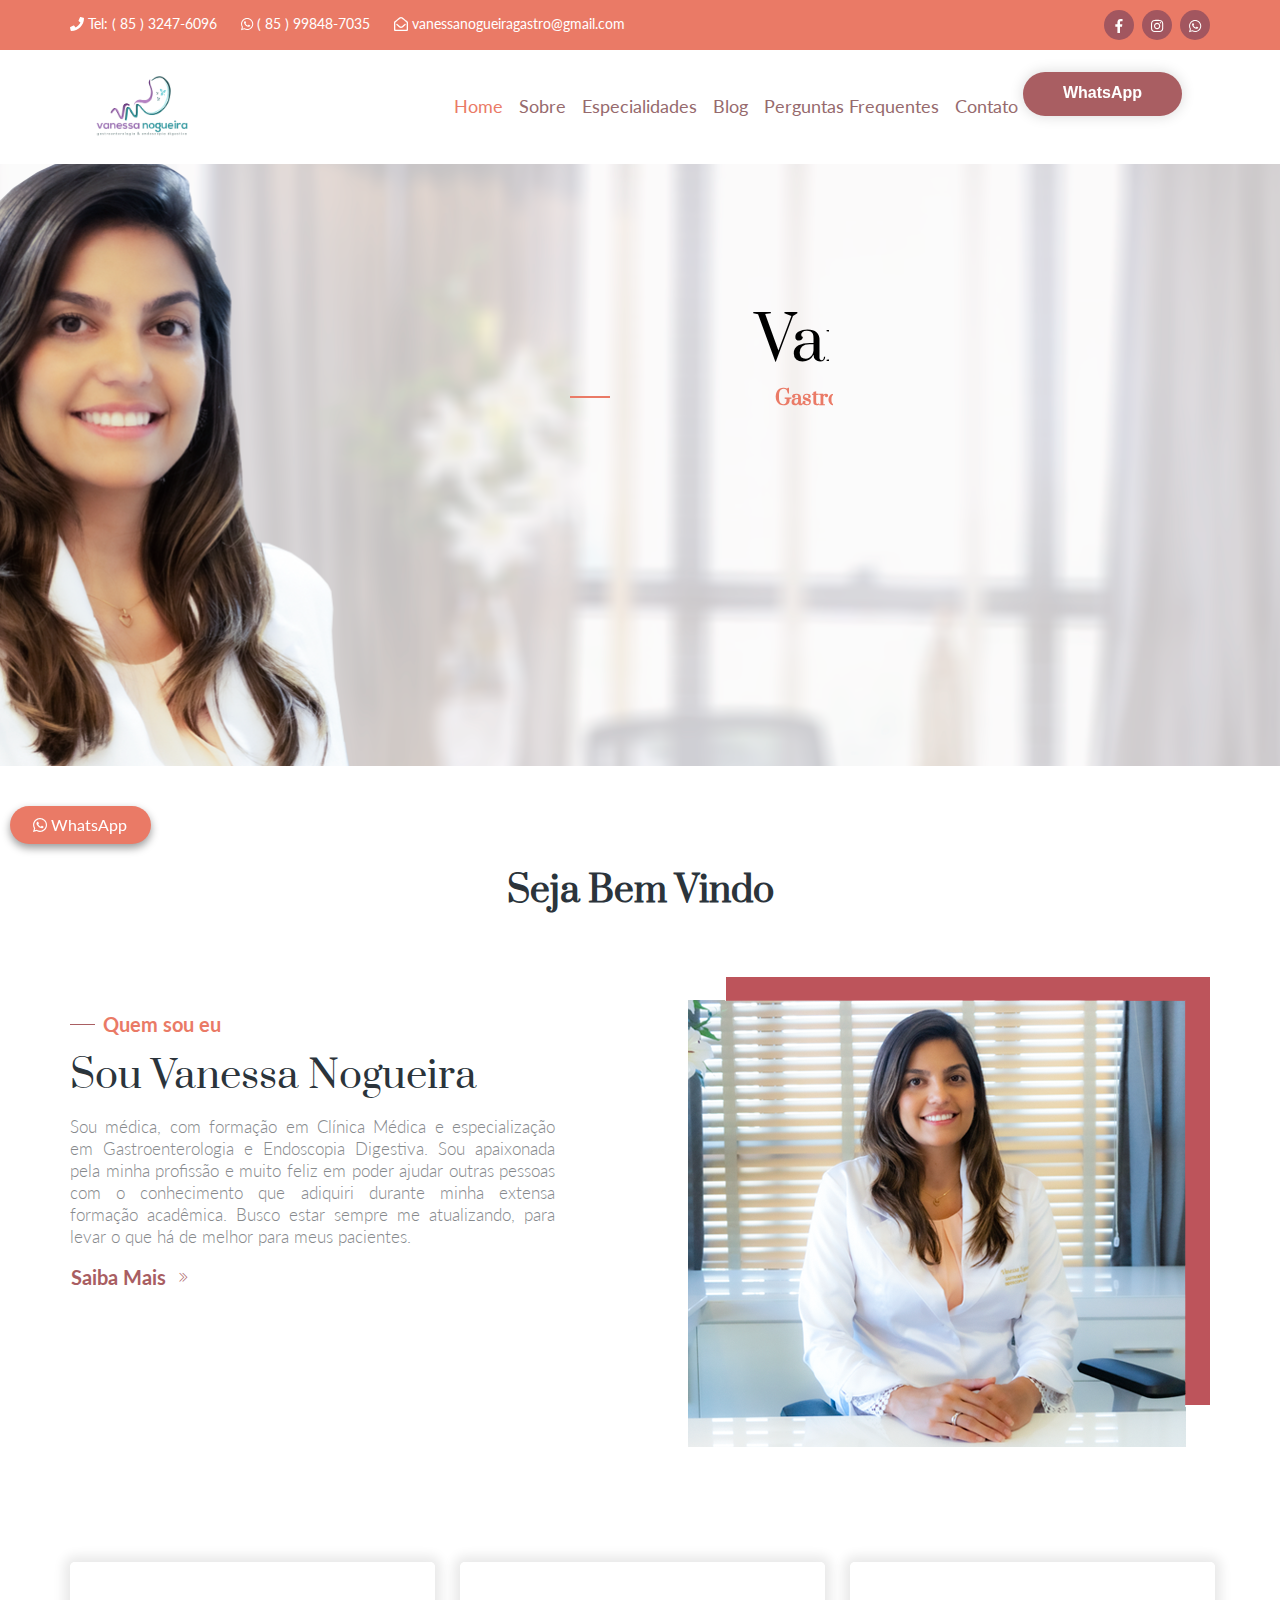
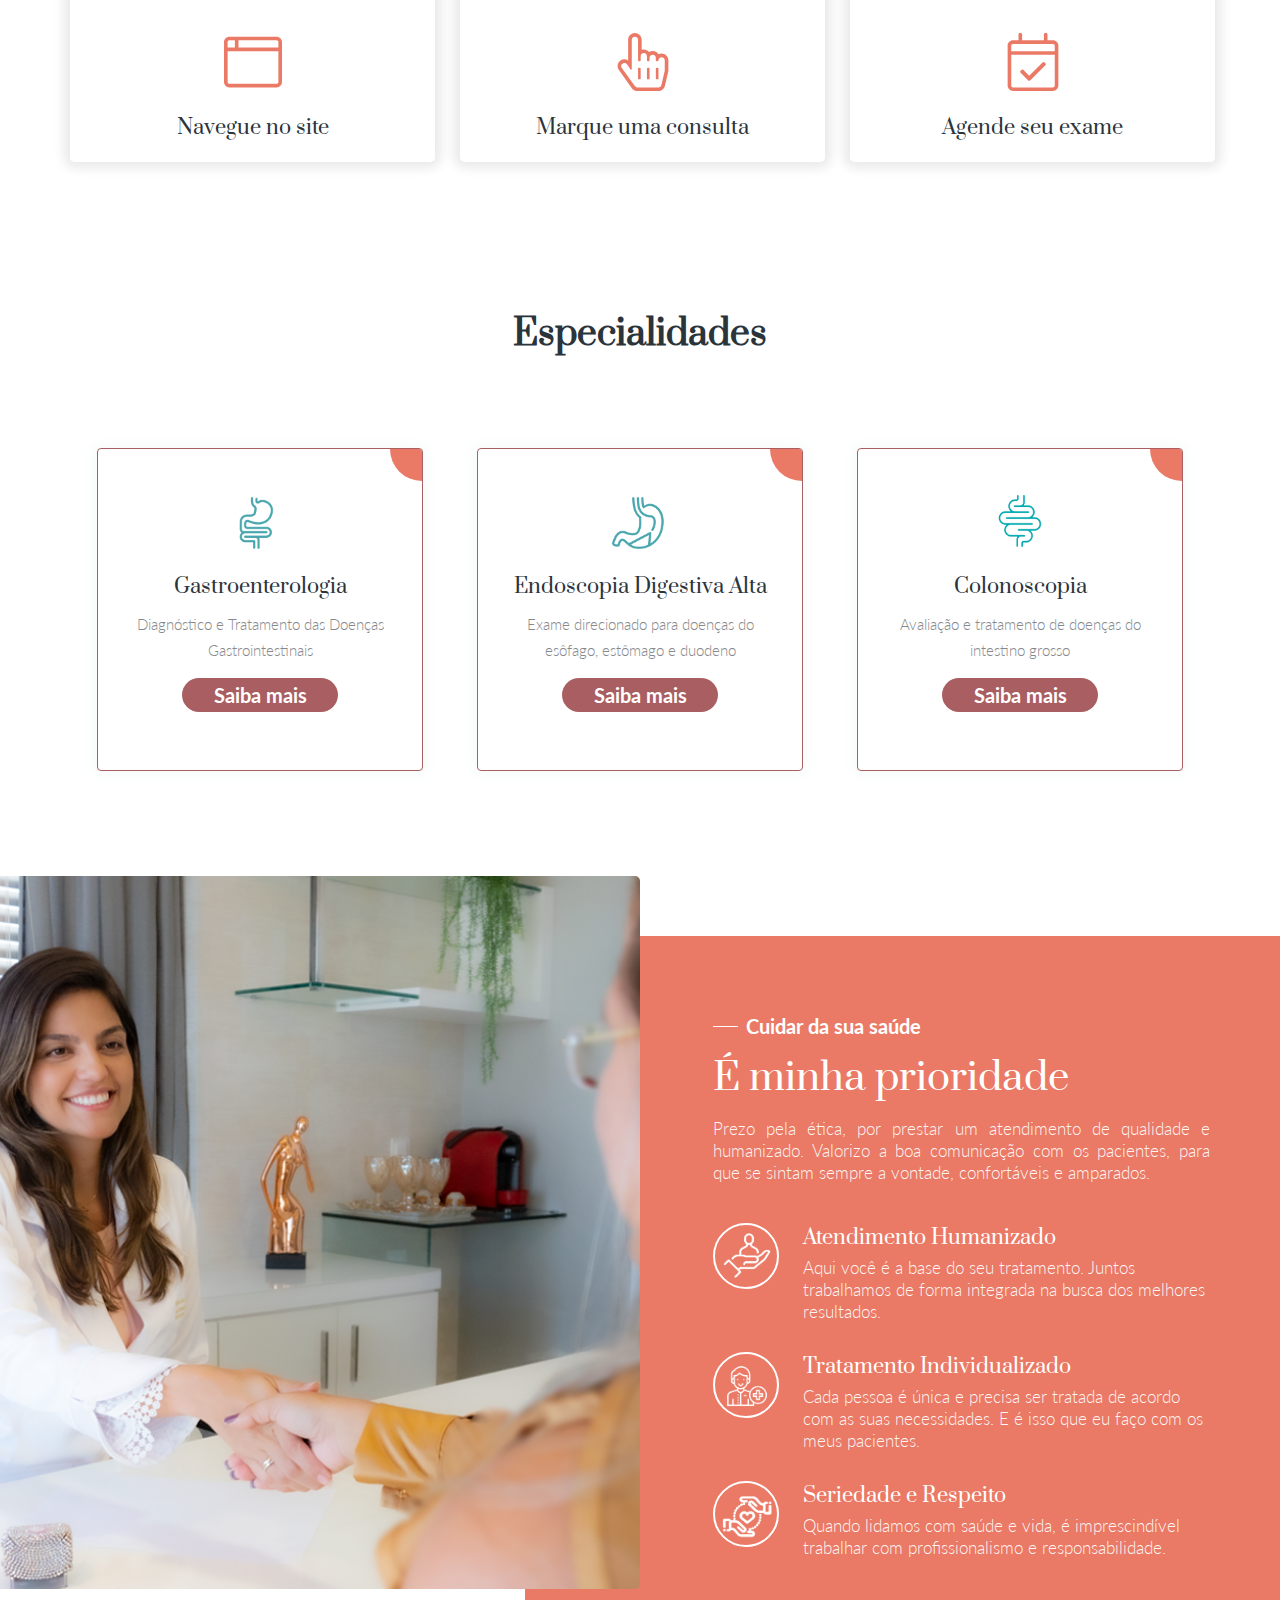
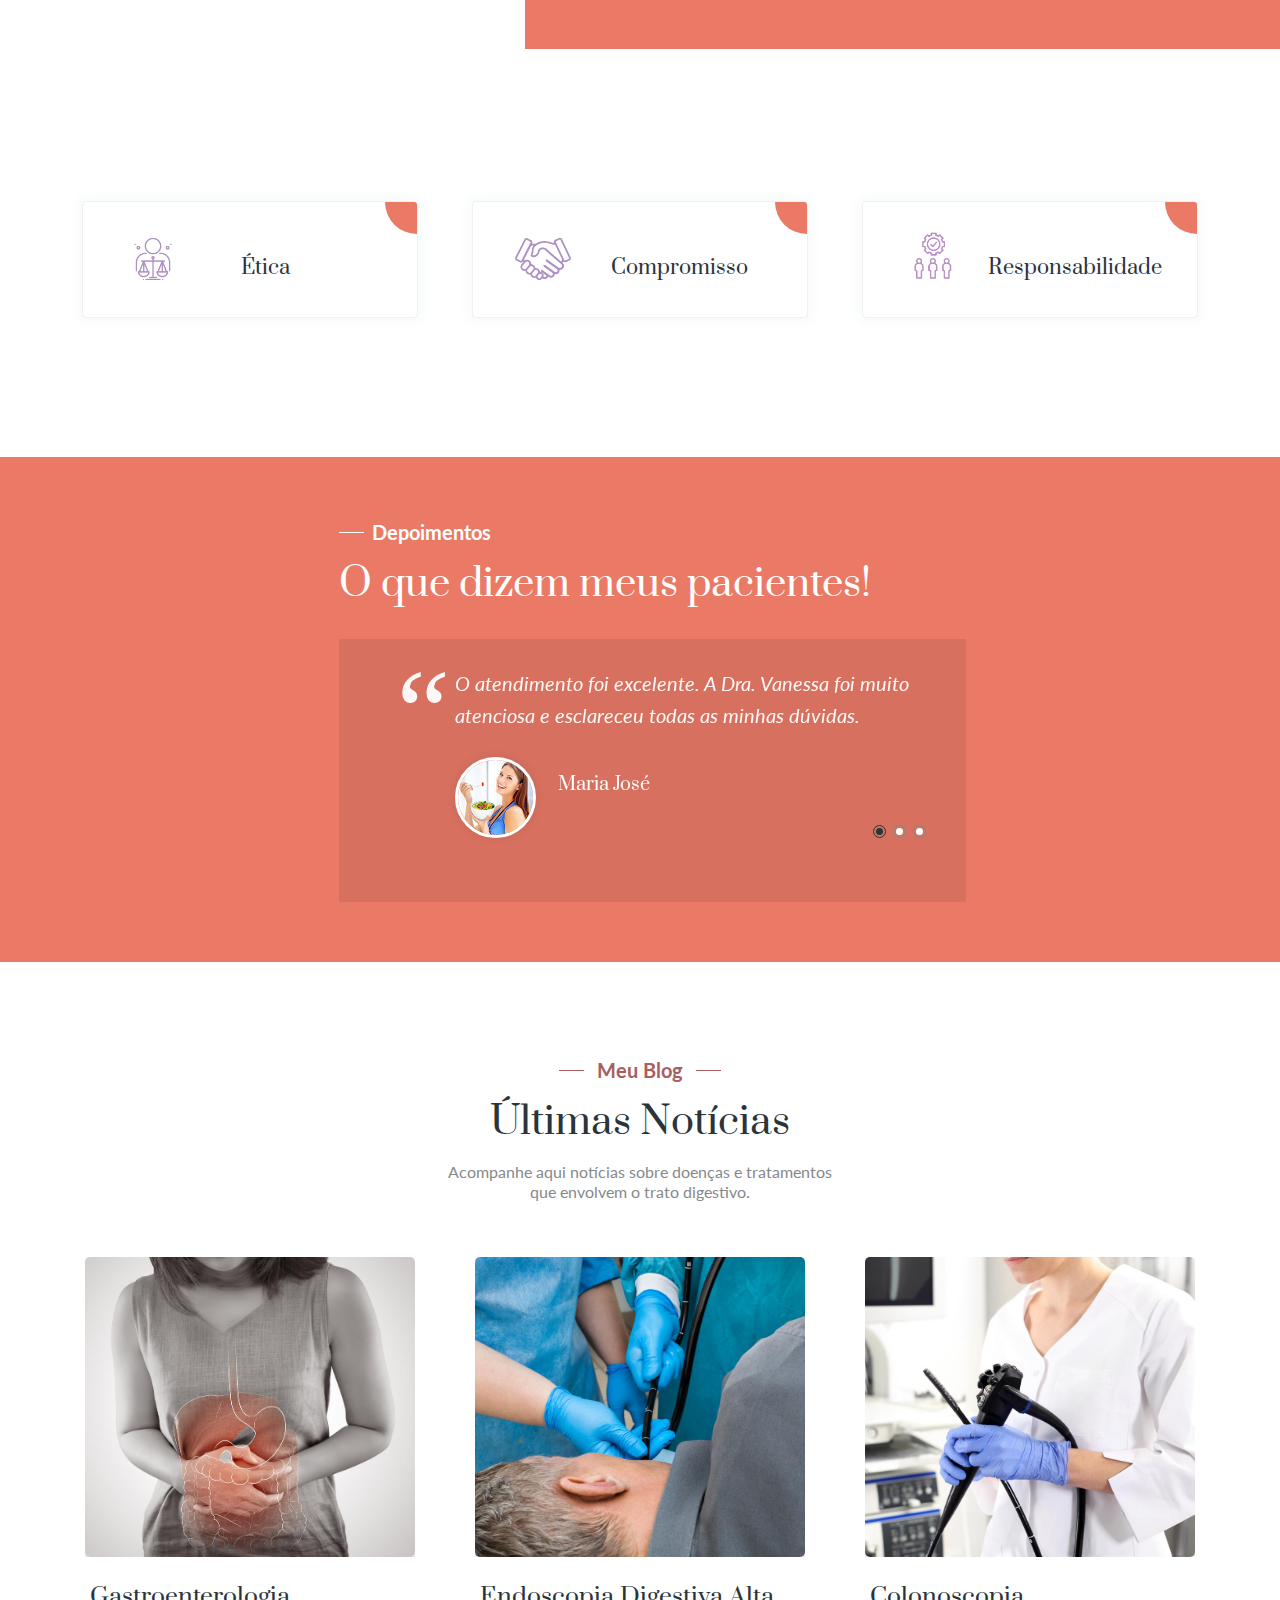
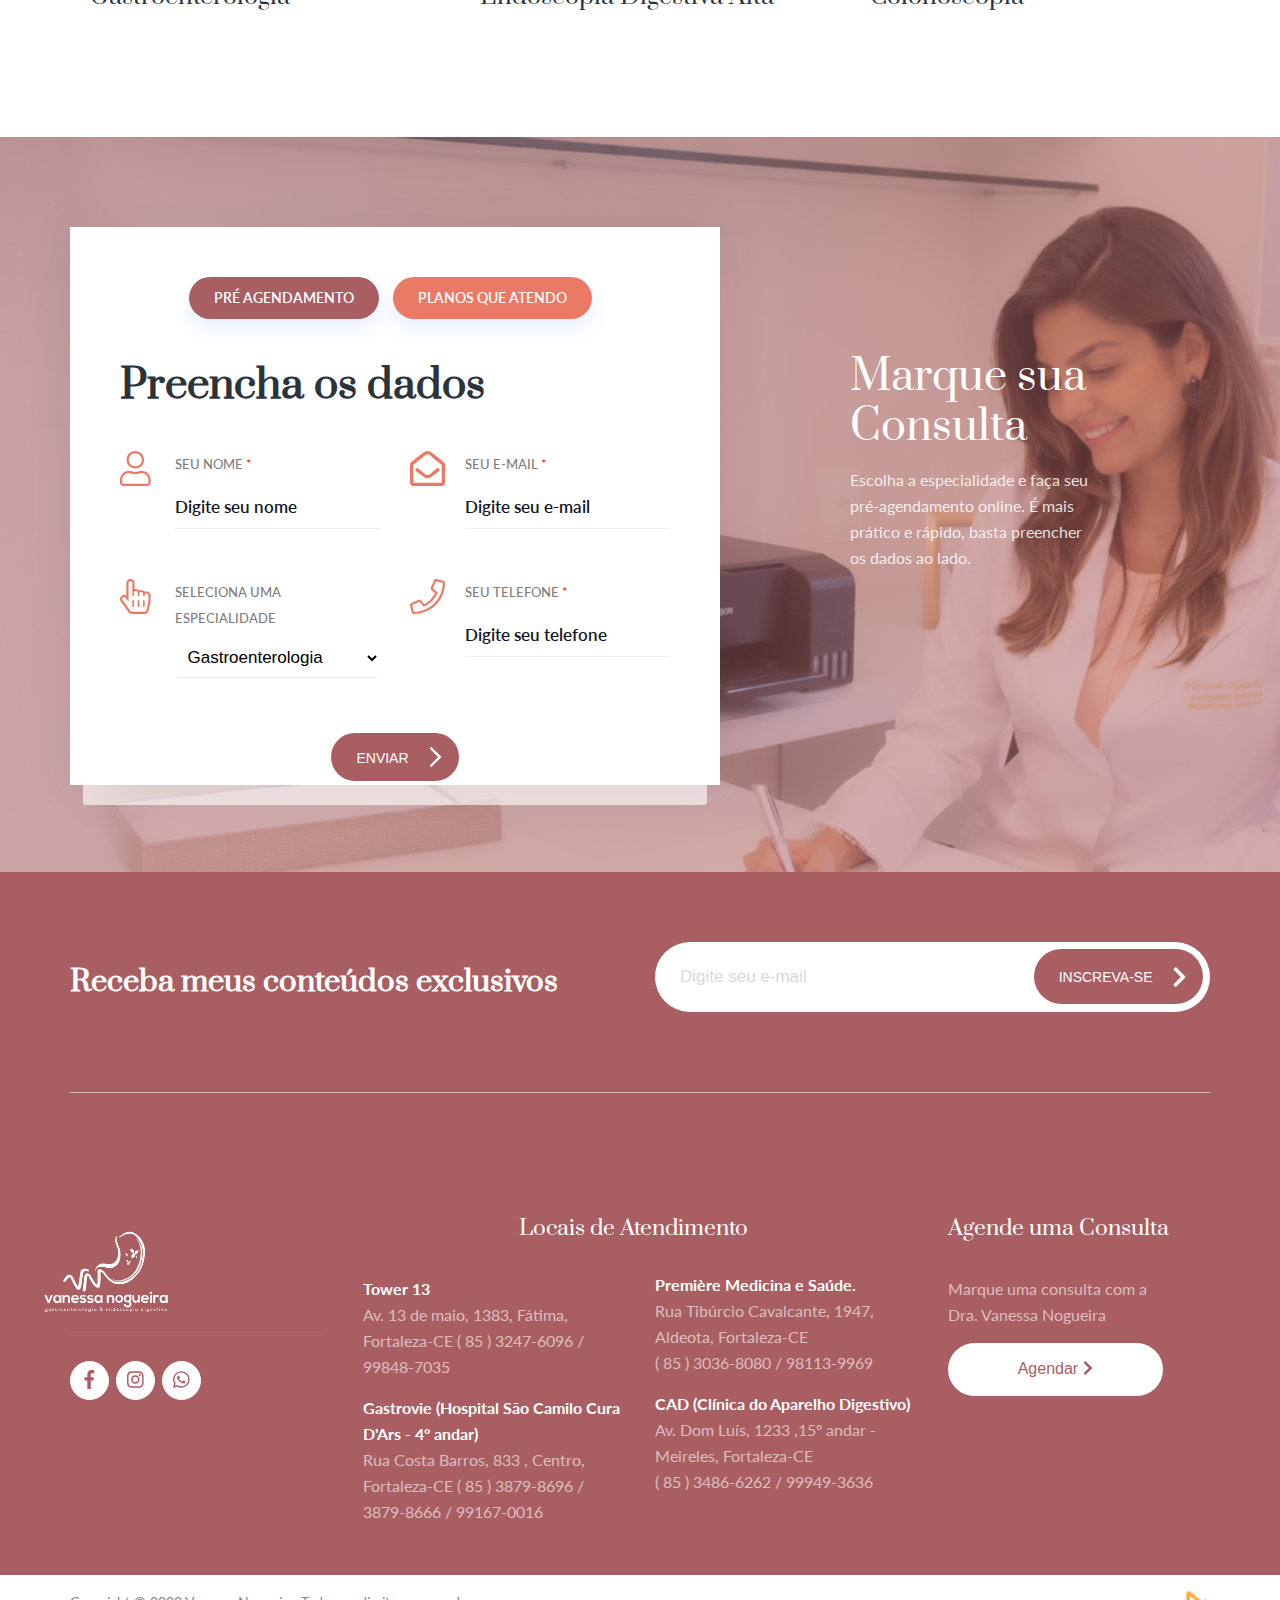
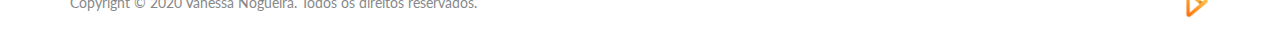
<file: index.html>
<!DOCTYPE html>
<html lang="pt-br">

<head>
    <meta charset="utf-8">
    <meta http-equiv="X-UA-Compatible" content="IE=edge">
    <meta name="keywords" content="Gastroenterologista, Endoscopista, Colonoscopista, doutora Vanessa nogueira, Gastroenterologista, , Endoscopista Vanessa nogueira, colonoscopista vaness nogueira, Gastroenterologista em fortaleza, médica Gastroenterologista, médica Colonoscopista, medica Endoscopista em fortaleza" />
    <meta name="description" content="Vanessa Nogueira – Gastroenterologista, Endoscopista e Colonoscopista">
    <meta name="author" content="https://www.diretonamidia.com" />
    <meta name="viewport" content="width=device-width, initial-scale=1, maximum-scale=1" />

<title>Vanessa Nogueira - Médica Gastroenterologista, Endoscopista e Colonoscopista </title>

<link rel="shortcut icon" href="assets/images/favicon.png" />
<link rel="stylesheet" type="text/css" href="/assets/css/bootstrap.min.css">
<link rel="stylesheet" type="text/css" href="/assets/css/shortcodes.css" />
<link rel="stylesheet" type="text/css" href="/assets/css/main.css">
<link rel="stylesheet" type="text/css" href="/assets/css/animate.css" />
<link rel="stylesheet" type="text/css" href="/assets/css/owl.carousel.css">
<link rel="stylesheet" type="text/css" href="/assets/css/font-awesome.css" />
<link rel="stylesheet" type="text/css" href="/assets/css/themify-icons.css" />
<link rel="stylesheet" type="text/css" href="/assets/css/flaticon.css" />
<link rel="stylesheet" type="text/css" href="/assets/css/flaticon2.css" />
<link rel="stylesheet" type="text/css" href="/assets/revolution/css/layers.css" />
<link rel="stylesheet" type="text/css" href="/assets/revolution/css/settings.css" />
<link rel="stylesheet" type="text/css" href="/assets/css/prettyPhoto.css" />
<link rel="stylesheet" type="text/css" href="/assets/css/responsive.css" />
<link rel="stylesheet" type="text/css" href="/assets/css/fontawesome-app.css">
<link rel="stylesheet" type="text/css" href="/assets/css/nice-select.css">
<link rel="stylesheet" type="text/css" href="/assets/css/sweetalert2.min.css">


<script src="/assets/js/sweetalert2.all.min.js" type="text/javascript"></script>
<script src="/assets/js/jquery-3.4.1.slim.min.js"></script>
<script src="/assets/js/imask.js"></script>



<script type="text/javascript">
// Alert With Input Type
$(document).on('click', '#mauticform_input_formagendamento_submit', function (e) {
swal({
    type: 'success',
    //   title: 'Cadastro feito com sucesso',
    html: '<div class="mauticform-message" id="mauticform_formagendamento_message"></div>',
    confirmButtonText: 'Fechar'
})
});
</script>

<script type="text/javascript">
    // Alert With Input Type
    $(document).on('click', '#mauticform_input_recebanovidades_submit', function (e) {
    swal({
        type: 'success',
        //   title: 'Cadastro feito com sucesso',
        html: '<div class="mauticform-message" id="mauticform_recebanovidades_message"></div>',
        confirmButtonText: 'Fechar'
    })
    });
    </script>



<script type="text/javascript">
/** This section is only needed once per page if manually copying **/
if (typeof MauticSDKLoaded == 'undefined') {
var MauticSDKLoaded = true;
var head = document.getElementsByTagName('head')[0];
var script = document.createElement('script');
script.type = 'text/javascript';
script.src = 'https://vanessanogueira.com/email/media/js/mautic-form.js';
script.onload = function () {
    MauticSDK.onLoad();
};
head.appendChild(script);
var MauticDomain = 'https://vanessanogueira.com/email';
var MauticLang = {
    'submittingMessage': "Enviando..."
}
} else if (typeof MauticSDK != 'undefined') {
MauticSDK.onLoad();
}
</script>


</head>

<body>

<section>
<div class="top-header">
<div class="container">
    <div class="row">
        <div class="col-lg-8">
            <ul class="header-contact-info">
                <li><i class="fas fa-phone"></i> Tel: <a href="tel:8532476096">( 85 ) 3247-6096</a></li>
                <li><i class="fab fa-whatsapp"></i> <a href="tel:8598487035">( 85 ) 99848-7035</a></li>
                <li><i class="far fa-envelope-open"></i> <a
                        href="mailto:vanessanogueiragastro@gmail.com">vanessanogueiragastro@gmail.com</a>
                </li>
            </ul>
        </div>
        <div class="col-lg-4">
            <div class="header-right-content">
                <ul class="top-header-social">
                    <li><a target="_bank" rel="noopener" href="https://web.facebook.com/vanessanr.cunha"><i class="fab fa-facebook-f"></i></a>
                    </li>
                    <li><a target="_bank" rel="noopener"
                            href="https://www.instagram.com/dra.vanessanogueira/"><i
                                class="fab fa-instagram"></i></a></li>
                    <li><a target="_bank" rel="noopener"
                            href="https://api.whatsapp.com/send?phone=558598487035&text=Ol%C3%A1,%20bem-vindo%20ao%20meu%20atendimento!"><i
                                class="fab fa-whatsapp"></i></a></li>
                </ul>
            </div>
        </div>
    </div>
</div>
</div>
</section>

<div class="page">

<section class="menu">
<div class="container">
    <nav id="menu" class="navbar navbar-expand-lg fixed-top navbar-light">
        <a class="navbar-brand" href="/"><img class="logo-menu" src="/assets/images/logo.png"></a>
        <button class="navbar-toggler" type="button" data-toggle="collapse" data-target="#navbarNav"
            aria-controls="navbarNav" aria-expanded="false" aria-label="Toggle navigation">
            <span class="navbar-toggler-icon"></span>
        </button>
        <div class="collapse navbar-collapse" id="navbarNav">
            <ul class="navbar-nav">
                <li class="nav-item active">
                    <a class="nav-link" href="/">Home</a>
                </li>
                <li class="nav-item">
                    <a class="nav-link" href="/sobre.html">Sobre</a>
                </li>
                <li class="nav-item">
                    <a class="nav-link" href="/especialidades.html">Especialidades</a>
                </li>
                <li class="nav-item">
                    <a class="nav-link" href="https://vanessanogueira.com/blog/">Blog</a>
                </li>
                <li class="nav-item">
                    <a class="nav-link" href="/perguntasfrequentes.html">Perguntas Frequentes</a>
                </li>
                <li class="nav-item">
                    <a class="nav-link" href="/contato.html">Contato</a>
                </li>
            </ul>
        </div>
    </nav>
    <div class="ttm-rt-contact">
        <a rel="noopener" target="_bank"
            href="https://api.whatsapp.com/send?phone=558598487035&text=Ol%C3%A1,%20bem-vindo%20ao%20meu%20atendimento!">
            <button class="btn-whatsapp">WhatsApp</button>
        </a>
    </div>
</div>
</section>


<div id="rev_slider_4_1_wrapper" class="rev_slider_wrapper fullwidthbanner-container slide-overlay"
data-alias="classic4export" data-source="gallery">
<div id="rev_slider_4_1" class="rev_slider fullwidthabanner" data-version="5.4.8.1">

    <ul style="right: 0px;">
        <li data-index="rs-13" data-transition="slotslide-horizontal" data-slotamount="default"
            data-hideafterloop="0" data-hideslideonmobile="off" data-easein="default" data-easeout="default"
            data-masterspeed="" data-thumb="" data-rotate="0" data-saveperformance="off" data-title="Slide"
            data-param1="" data-param2="" data-param3="" data-param4="" data-param5="" data-param6=""
            data-param7="" data-param8="" data-param9="" data-param10="" data-description="">

            <img class="img-banner" src="assets/images/banner.png" alt="" title="mainslider-bg003"
                width="1920" height="760" data-bgposition="center center" data-bgfit="cover"
                data-bgrepeat="no-repeat" class="rev-slidebg" data-no-retina>

            <div class="tp-caption tp-shape tp-shapewrapper tp-resizeme ttm-bgcolor-skincolor"
                id="slide-1-layer-1" data-x="['right','right','center','center']"
                data-hoffset="['650','50','-240','-240']" data-y="['top','top','top','top']"
                data-voffset="['260','182','179','179']" data-width="40" data-height="['2','2','1','1']"
                data-whitespace="nowrap" data-visibility="['on','on','off','off']" data-type="shape"
                data-color="[rgb(234 122 102)]" data-responsive_offset="on"
                data-frames='[{"delay":130,"speed":500,"frame":"0","from":"x:-50px;opacity:0;","to":"o:1;","ease":"Power0.easeIn"},{"delay":"wait","speed":300,"frame":"999","to":"opacity:0;","ease":"Power3.easeInOut"}]'
                data-textAlign="['inherit','inherit','inherit','inherit']" data-paddingtop="[0,0,0,0]"
                data-paddingright="[0,0,0,0]" data-paddingbottom="[0,0,0,0]" data-paddingleft="[0,0,0,0]">
            </div>

            <div class="tp-caption main-font tp-resizeme titulo-banner" id="slide-1-layer-3"
                data-x="['right','right','center','center']" data-hoffset="['179','50','0','0']"
                data-y="['top','top','middle','middle']" data-voffset="['169','210','-78','-69']"
                data-fontsize="['60','60','55','40']" data-lineheight="['75','75','68','50']"
                data-fontweight="['400','400','400','300']"
                data-color="['rgb(0, 0, 0)','rgb(0, 0, 0)','rgb(0, 0, 0)','rgb(0, 0, 0)']" data-width="none"
                data-height="none" data-whitespace="nowrap" data-type="text" data-responsive_offset="on"
                data-frames='[{"delay":340,"speed":800,"frame":"0","from":"x:[175%];y:0px;z:0;rX:0;rY:0;rZ:0;sX:1;sY:1;skX:0;skY:0;opacity:1;","mask":"x:[-100%];y:0;s:inherit;e:inherit;","to":"o:1;","ease":"Power0.easeIn"},{"delay":"wait","speed":300,"frame":"999","to":"opacity:0;","ease":"Power3.easeInOut"}]'
                data-textAlign="['inherit','inherit','inherit','inherit']" data-paddingtop="[0,0,0,0]"
                data-paddingright="[0,0,0,0]" data-paddingbottom="[0,0,0,0]" data-paddingleft="[0,0,0,0]">
                Vanessa Nogueira</div>

            <div class="tp-caption main-font tp-resizeme sub-titulo-banner" id="slide-1-layer-2"
                data-x="['right','right','center','center']" data-hoffset="['229','50','0','0']"
                data-y="['top','top','middle','middle']" data-voffset="['250','173','-135','-112']"
                data-fontsize="['20','20','20','20']" data-lineheight="['35','35','25','20']"
                data-fontweight="['700','700','700','700']"
                data-color="['rgb(234 122 102)','rgb(234 122 102)','rgb(234 122 102)','rgb(234 122 102)']"
                data-width="none" data-height="none" data-whitespace="nowrap" data-type="text"
                data-responsive_offset="ON"
                data-frames='[{"delay":340,"speed":800,"frame":"0","from":"x:[175%];y:0px;z:0;rX:0;rY:0;rZ:0;sX:1;sY:1;skX:0;skY:0;opacity:1;","mask":"x:[-100%];y:0;s:inherit;e:inherit;","to":"o:1;","ease":"Power0.easeIn"},{"delay":"wait","speed":300,"frame":"999","to":"opacity:0;","ease":"Power3.easeInOut"}]'
                data-textAlign="['inherit','inherit','inherit','inherit']" data-paddingtop="[0,0,0,0]"
                data-margintop="[-5]" data-paddingright="[0,0,0,0]" data-paddingbottom="[0,0,0,0]"
                data-paddingleft="[0,0,0,0]"><p>Gastroenterologia e Endoscopia Digestiva</p></div>

            <a class="tp-caption button black-button tp-resizeme" href="#formmarcacao" target="_self"
                id="slide-1-layer-7" data-x="['right','right','center','center']"
                data-hoffset="['515','0','0','0']" data-y="['top','top','middle','middle']"
                data-voffset="['300','485','117','106']" data-fontsize="['15','15','13','13']"
                data-lineheight="['15','15','13','13']" data-width="none" data-height="none"
                data-whitespace="nowrap" data-type="text" data-actions='' data-responsive_offset="on"
                data-frames='[{"delay":1000,"speed":500,"frame":"0","from":"y:[100%];z:0;rX:0deg;rY:0;rZ:0;sX:1;sY:1;skX:0;skY:0;opacity:0;","to":"o:1;","ease":"Power0.easeIn"},{"delay":"wait","speed":300,"frame":"999","to":"opacity:0;","ease":"Power3.easeInOut"}]'
                data-textAlign="['inherit','inherit','inherit','inherit']" data-paddingtop="[15,15,12,12]"
                data-paddingright="[35,35,20,20]" data-paddingbottom="[15,15,12,12]"
                data-paddingleft="[35,35,20,20]">Marcar consulta</a>


        </li>
    </ul>
</div>
</div>

<div class="site-main">


<section class="ttm-row margin-bem-vindo about-section ttm-bgcolor-white">
    <div class="container">
        <div class="row">
            <div class="col-lg-12">
                <h1 class="titulobemvindo">Seja Bem Vindo</h1>
            </div>
            <div class="col-lg-6 col-sm-12">
                <div class="mt-40 res-991-mt-0">
                    <div class="pr-70 res-991-plr-0">
                        <div class="section-title clearfix mb-10">
                            <div class="tracoquemsoueu title-header">
                                <h5 class="quem">Quem sou eu</h5>
                                <h2 class="title">Sou Vanessa Nogueira</h2>
                                </h2>
                            </div>
                            <div class="title-desc">
                                <p class="des-especialidade">
                                    Sou médica, com formação em Clínica Médica e especialização em
                                    Gastroenterologia e Endoscopia Digestiva.
                                    Sou apaixonada pela minha profissão e muito feliz em poder ajudar outras
                                    pessoas com o conhecimento que adiquiri durante minha extensa formação
                                    acadêmica. Busco estar sempre me atualizando, para levar o que há de
                                    melhor para meus pacientes.
                                </p>
                            </div>
                        </div>

                        <a class="ttm-btn ttm-btn-size-sm ttm-icon-btn-right ttm-btn-color-skincolor btn-inline mb-30"
                            href="/sobre.html">Saiba mais<i class="ti ti-angle-double-right"></i></a>
                    </div>
                </div>
            </div>
            <div class="col-lg-6 col-sm-12">
                <!-- ttm_single_image-wrapper -->
                <div class="ttm_single_image-wrapper res-991-mt-50">
                    <div class="text-right ml-30 res-991-ml-0 ">
                        <img class="img-fluid" src="assets/images/sobrehome.png" alt="">
                    </div>
                </div>
            </div>
        </div><!-- row end -->
    </div>
</section>
<section class="secao-links">
    <div class="container">
        <div class="row">
            <div class="col-lg-4 col-md-12 col-sm-12">
                <div class="card-links">
                    <div class="face face1">
                        <div class="content">
                            <div class="icon">
                                <i class="fal fa-browser" aria-hidden="true"></i>
                            </div>
                            <h3 class="card-links-titulos">Navegue no site</h3>
                        </div>
                    </div>
                    <div class="face face2">
                        <!-- <div class="content"> -->
                        <!-- <a class="btn btn-primary" href="" target="_blank">Clique aqui</a> -->
                        <!-- </div> -->
                    </div>
                </div>
            </div>
            <div class="col-lg-4 col-grid-info">
                <div class="card-links">
                    <div class="face face1">
                        <div class="content">
                            <div class="icon">
                                <i class="fal fa-hand-pointer" aria-hidden="true"></i>
                                <!-- <i class="fal fa-calendar-check" ></i> -->
                            </div>
                            <h3 class="card-links-titulos"> Marque uma consulta</h3>
                        </div>
                    </div>
                    <div class="face face2">
                        <div class="content">
                            <a class="btn btn-card-links" href="#formmarcacao">Clique aqui</a>
                        </div>
                    </div>
                </div>
            </div>
            <div class="col-lg-4 col-grid-info">
                <div class="card-links">
                    <div class="face face1">
                        <div class="content">
                            <div class="icon">
                                <i class="fal fa-calendar-check" aria-hidden="true"></i>
                            </div>
                            <h3 class="card-links-titulos"> Agende seu exame</h3>
                        </div>
                    </div>
                    <div class="face face2">
                        <div class="content">
                            <a class="btn btn-card-links"
                                href="https://api.whatsapp.com/send?phone=558598487035&text=Ol%C3%A1,%20bem-vindo%20ao%20meu%20atendimento!"
                                rel="noopener" target="_blank">Whatsapp</a>
                        </div>
                    </div>
                </div>
            </div>
        </div>
    </div>
</section>
<section class="ttm-row  ">
    <div class="container">
        <h1 class="tituloespecialidadeshome">Especialidades</h1>
        <div class="row">
            <div class="col-md-12">
                <div class="mt_60 mlr-15 res-991-m-0 mb-20">
                    <div class="row row-equal-height">
                        <div class="col-lg-4 col-md-12 col-sm-12">
                            <!-- featured-icon-box -->
                            <div class="card-sobre featured-icon-box style1 top-icon text-center">
                                <div
                                    class="ttm-icon ttm-icon_element-color-skincolor ttm-icon_element-size-md">
                                    <img src="/assets/images/gastroenterologia.png">
                                </div>
                                <div class="featured-content">
                                    <div class="featured-title">
                                        <h5>Gastroenterologia</h5>
                                    </div>
                                    <div class="featured-desc">
                                        <p>Diagnóstico e Tratamento das Doenças Gastrointestinais</p>
                                        <a class="btn-saiba-mais-home ttm-btn ttm-btn-size-sm ttm-btn-color-black btn-inline mb-10 ttm-btn-underline"
                                            href="especialidades.html#gastroenterologia">Saiba mais</a>
                                    </div>
                                </div>
                            </div><!-- featured-icon-box end-->
                        </div>
                        <div class="col-lg-4 col-md-12 col-sm-12">
                            <!-- featured-icon-box -->
                            <div class="card-sobre featured-icon-box style1 top-icon text-center">
                                <div
                                    class="ttm-icon ttm-icon_element-color-skincolor ttm-icon_element-size-md">
                                    <img src="/assets/images/endoscopiadigetivaalta.png">
                                </div>
                                <div class="featured-content">
                                    <div class="featured-title">
                                        <h5>Endoscopia Digestiva Alta</h5>
                                    </div>
                                    <div class="featured-desc">
                                        <p>Exame direcionado para doenças do esôfago, estômago e duodeno</p>
                                        <a class="btn-saiba-mais-home ttm-btn ttm-btn-size-sm ttm-btn-color-black btn-inline mb-10 ttm-btn-underline"
                                            href="especialidades.html#endoscopiadigestivaalta">Saiba
                                            mais</a>
                                    </div>
                                </div>
                            </div><!-- featured-icon-box end-->
                        </div>
                        <div class="col-lg-4 col-md-12 col-sm-12">
                            <!-- featured-icon-box -->
                            <div class="card-sobre featured-icon-box style1 top-icon text-center">
                                <div
                                    class="ttm-icon ttm-icon_element-color-skincolor ttm-icon_element-size-md">
                                    <img src="/assets/images/colonoscopia.png">
                                </div>
                                <div class="featured-content">
                                    <div class="featured-title">
                                        <h5>Colonoscopia</h5>
                                    </div>
                                    <div class="featured-desc">
                                        <p>Avaliação e tratamento de doenças do intestino grosso</p>
                                        <a class="btn-saiba-mais-home ttm-btn ttm-btn-size-sm ttm-btn-color-black btn-inline mb-10 ttm-btn-underline"
                                            href="especialidades.html#colonoscopia">Saiba mais</a>
                                    </div>
                                </div>
                            </div><!-- featured-icon-box end-->
                        </div>
                    </div>
                </div>
            </div>
        </div><!-- row end -->
    </div>
</section>
<section
    class="ttm-row services-section bg-layer bg-layer-equal-height break-991-colum res-991-mt-0  mt_100 clearfix">
    <div class="container">
        <!-- row -->
        <div class="row">
            <div class="col-lg-6 col-md-12">
                <!-- col-img-img-two -->
                <div class="col-bg-img-two ttm-col-bgimage-yes ttm-bg ttm-left-span">
                    <div class="ttm-col-wrapper-bg-layer ttm-bg-layer">
                    </div>
                    <div class="layer-content"></div>
                </div><!-- col-img-bg-img-two end-->
                <img src="/assets/images/detalhehome.png" class="ttm-equal-height-image" alt="bg-image">
            </div>
            <div class="col-lg-6 col-md-12">
                <!-- col-bg-img-three -->
                <div
                    class="col-bg-img-three ttm-bg ttm-col-bgimage-yes  ttm-right-span ttm-bgcolor-skincolor spacing-1 z-1">
                    <div class="ttm-col-wrapper-bg-layer ttm-bg-layer">
                        <div class="bgroxo  ttm-bg-layer-inner"></div>
                    </div><!-- col-bg-img-three -->
                    <div class="layer-content">
                        <!-- section title -->
                        <div class="section-title clearfix">
                            <div class="title-header cuidar-home">
                                <h5>Cuidar da sua saúde</h5>
                                <h2 class="title"> É minha prioridade</h2>
                            </div>
                            <div class="title-desc">
                                <p class="des-especialidade">Prezo pela ética, por prestar um atendimento de
                                qualidade e humanizado.
                                Valorizo a boa comunicação com os pacientes, para que se sintam sempre a
                                vontade, confortáveis e amparados.</p>
                            </div>
                        </div><!-- section title end -->
                        <!--featured-icon-box-->
                        <div class="featured-icon-box style3 left-icon icon-align-top">
                            <div class="featured-icon">
                                <div
                                    class="ttm-icon ttm-icon_element-border ttm-icon_element-color-white ttm-icon_element-size-md ttm-icon_element-style-rounded">
                                    <img class="atendimentoimg"
                                        src="/assets/images/atendimentoindividualizado.png">
                                </div>
                            </div>
                            <div class="featured-content">
                                <div class="featured-title">
                                    <h5>Atendimento Humanizado</h5>
                                </div>
                                <div class="featured-desc">
                                    <p class="des-especialidade">Aqui você é a base do seu tratamento. Juntos trabalhamos de forma
                                        integrada na busca dos melhores resultados.</p>
                                </div>
                            </div>
                        </div><!-- featured-icon-box end-->

                        <!--featured-icon-box-->
                        <div class="featured-icon-box style3 left-icon icon-align-top">
                            <div class="featured-icon">
                                <div
                                    class="ttm-icon ttm-icon_element-border ttm-icon_element-color-white ttm-icon_element-size-md ttm-icon_element-style-rounded">
                                    <img class="atendimentoimg"
                                        src="/assets/images/tratamentohumanizado.png">
                                </div>
                            </div>
                            <div class="featured-content">
                                <div class="featured-title">
                                    <h5>Tratamento Individualizado</h5>
                                </div>
                                <div class="featured-desc">
                                    <p class="des-especialidade">Cada pessoa é única e precisa ser tratada de acordo com as suas
                                        necessidades. E é isso que eu faço com os meus pacientes. </p>
                                </div>
                            </div>
                        </div>
                        <div class="featured-icon-box style3 left-icon icon-align-top">
                            <div class="featured-icon">
                                <div
                                    class="ttm-icon ttm-icon_element-border ttm-icon_element-color-white ttm-icon_element-size-md ttm-icon_element-style-rounded">
                                    <img class="atendimentoimg" src="/assets/images/seriedadeerespeito.png">
                                </div>
                            </div>
                            <div class="featured-content">
                                <div class="featured-title">
                                    <h5>Seriedade e Respeito</h5>
                                </div>
                                <div class="featured-desc">
                                    <p class="des-especialidade">Quando lidamos com saúde e vida, é imprescindível trabalhar com
                                        profissionalismo e responsabilidade.</p>
                                    </p>
                                </div>
                            </div>
                        </div>
                        <!-- featured-icon-box end-->
                    </div>
                </div><!-- about-content end-->
            </div>
        </div><!-- row end -->
    </div>
</section>
<!--services-section end-->
<section class="boxeticahome services-box-section clearfix">
    <div class="container">
        <div class="row row-equal-height">
            <div class="col-lg-4 col-md-12 col-sm-12 col-grid-etica-home">
                <div class="card-sobre featured-icon-box style5 left-icon icon-align-top">
                    <div class="featured-icon">
                        <div class="ttm-icon ttm-icon_element-color-skincolor ttm-icon_element-size-md">
                            <img class="imgsobreicon" src="/assets/images/etica.png">
                        </div>
                    </div>
                    <div class="featured-content">
                        <div class="featured-title">
                            <h5 class="etica pt-7">Ética</h5>
                        </div>
                    </div>
                </div>
            </div>
            <div class="col-lg-4 col-md-12 col-sm-12 col-grid-etica-home">
                <div class="card-sobre featured-icon-box style5 left-icon icon-align-top">
                    <div class="featured-icon">
                        <div class="ttm-icon ttm-icon_element-color-skincolor ttm-icon_element-size-md">
                            <img class="imgsobreicon" src="/assets/images/compromisso.png">
                        </div>
                    </div>
                    <div class="featured-content">
                        <div class="featured-title">
                            <h5 class="pt-7">Compromisso</h5>
                        </div>
                    </div>
                </div>
            </div>
            <div class="col-lg-4 col-md-12 col-sm-12 col-grid-etica-home">
                <div class="card-sobre featured-icon-box style5 left-icon icon-align-top">
                    <div class="featured-icon">
                        <div class="ttm-icon ttm-icon_element-color-skincolor ttm-icon_element-size-md">
                            <img class="imgsobreicon" src="/assets/images/responsabilidade.png">
                        </div>
                    </div>
                    <div class="featured-content">
                        <div class="featured-title">
                            <h5 class="pt-7">Responsabilidade</h5>
                        </div>
                    </div>
                </div><!-- featured-icon-box end-->
            </div>
        </div><!-- row end -->
    </div>
</section>

<div
    class="ttm-row depoimentos broken-section mt_100 bg-img8 ttm-bg ttm-bgimage-yes break-991-colum ttm-bgcolor-skincolor clearfix">
    <div class="ttm-row-wrapper-bg-layer ttm-bg-layer"></div>
    <div class="container">
        <!-- row -->
        <div class="row">
            <div class="depoi col-md-7">
                <div class="spacing-2">
                    <div class="section-title mb-30 clearfix">
                        <div class="title-header cuidar-home">
                            <h5>Depoimentos</h5>
                            <h2 class="title">O que dizem meus pacientes!
                            </h2>
                        </div>
                    </div>
                    <!-- testimonial-slide -->
                    <div class="testimonial-slide owl-carousel" data-item="1" data-nav="false"
                        data-dots="true" data-auto="false">
                        <!-- testimonials -->
                        <div class="testimonials">
                            <div class="testimonial-content">
                                <blockquote class="des-especialidade">O atendimento foi excelente. A Dra. Vanessa foi muito atenciosa
                                    e esclareceu todas as minhas dúvidas.</blockquote>
                                <div class="ttm-author-box">
                                    <div class="testimonial-avatar">
                                        <div class="testimonial-img">
                                            <img class="img-center" src="/assets/images/testimonial/01.png"
                                                alt="testimonial-img">
                                        </div>
                                    </div>
                                    <div class="testimonial-caption">
                                        <h6>Maria José</h6>
                                        <!-- <label>Cidade exemplo</label> -->
                                    </div>
                                </div>
                            </div>
                        </div><!-- testimonials end -->
                        <!-- testimonials -->
                        <div class="testimonials">
                            <div class="testimonial-content">
                                <blockquote>Parabéns pelo excelente trabalho, Obrigada pela sua atenção,
                                    cuidado e humor. Você é uma médica espetacular.

                                </blockquote>
                                <div class="ttm-author-box">
                                    <div class="testimonial-avatar">
                                        <div class="testimonial-img">
                                            <img class="img-center" src="/assets/images/testimonial/02.png"
                                                alt="testimonial-img">
                                        </div>
                                    </div>
                                    <div class="testimonial-caption">
                                        <h6>Carlos eduardo</h6>
                                        <!-- <label>Cidade exemplo</label> -->
                                    </div>
                                </div>
                            </div>
                        </div><!-- testimonials end -->
                        <!-- testimonials -->
                        <div class="testimonials">
                            <div class="testimonial-content">
                                <blockquote>Médica muito atenciosa, detalhista sobre as informações do
                                    paciente e sem correria para finalizar a consulta.</blockquote>
                                <div class="ttm-author-box">
                                    <div class="testimonial-avatar">
                                        <div class="testimonial-img">
                                            <img class="img-center" src="/assets/images/testimonial/03.png"
                                                alt="testimonial-img">
                                        </div>
                                    </div>
                                    <div class="testimonial-caption">
                                        <h6>Rafaela lourenço</h6>
                                        <!-- <label>Cidade exemplo</label> -->
                                    </div>
                                </div>
                            </div>
                        </div><!-- testimonials end -->
                    </div><!-- testimonial-slide end-->
                </div>
            </div>
        </div><!-- row end -->
    </div>
</div>

<section class="ttm-row our-post-section clearfix">
    <div class="container">
        <div class="row">
            <div class="col-md-12">
                <div class="section-title mb-30 text-center clearfix">
                    <div class="title-header">
                        <h5>Meu Blog</h5>
                        <h2 class="title">Últimas Notícias</h2>
                    </div>
                    <div class="text-center title-desc">
                        <P>Acompanhe aqui notícias sobre doenças e tratamentos <br>que envolvem o trato
                            digestivo.
                        </P>
                    </div>
                </div>
            </div>
        </div>
        <div class="row">
            <div class="post-slide owl-carousel owl-theme owl-loaded" data-item="3" data-nav="false"
                data-dots="false" data-auto="true">
                <div class="featured-imagebox featured-imagebox-post ttm-box-view-top-image">
                    <div class="ttm-post-featured-outer">
                        <div class="featured-thumbnail">
                            <a href="https://vanessanogueira.com/blog/category/gastroenterologia/" tabindex="-1">
                                <img class="img-fluid" src="/assets/images/gastroenterologiahome.png" alt=""></a>
                        </div>
                    </div>
                    <div class="featured-content featured-content-post">
                        <div class="post-title featured-title">
                            <h5><a href="https://vanessanogueira.com/blog/category/gastroenterologia/" tabindex="-1">Gastroenterologia</a></h5>
                        </div>
                    </div>
                </div>
                <div class="featured-imagebox featured-imagebox-post ttm-box-view-top-image">
                    <div class="ttm-post-featured-outer">
                        <div class="featured-thumbnail">
                            <a href="https://vanessanogueira.com/blog/category/endoscopia-digestiva-alta/" tabindex="-1">
                                <img class="img-fluid" src="/assets/images/endoscopiahome.png" alt=""></a>
                        </div>
                    </div>
                    <div class="featured-content featured-content-post">
                        <div class="post-title featured-title">
                            <h5><a href="https://vanessanogueira.com/blog/category/endoscopia-digestiva-alta/" tabindex="-1">Endoscopia Digestiva Alta</a></h5>
                        </div>
                    </div>
                </div>
                <div class="featured-imagebox featured-imagebox-post ttm-box-view-top-image">
                    <div class="ttm-post-featured-outer">
                        <div class="featured-thumbnail">
                            <a href="https://vanessanogueira.com/blog/category/colonoscopia/" tabindex="-1">
                                <img class="img-fluid" src="/assets/images/colonoscopiahome.png" alt=""></a>
                        </div>
                    </div>
                    <div class="featured-content featured-content-post">
                        <div class="post-title featured-title">
                            <h5><a href="https://vanessanogueira.com/blog/category/colonoscopia/" tabindex="-1">Colonoscopia</a></h5>
                        </div>
                    </div>
                </div>
            </div>
        </div>
    </div>
</section>

<section id="formmarcacao"
    class="ttm-row paddingpre row-title-style3-section bg-img5 ttm-bgcolor-black ttm-bg ttm-bgimage-yes clearfix prebt appointment-area ptb-100 bg-img5 jarallax"
    data-jarallax="{&quot;speed&quot;: 0.3}">
    <div class="ttm-row-wrapper-bg-layer ttm-bg-layer bgmarque"></div>
    <div class="container">
        <div class="row">
            <div class="col-lg-8">
                <div class="appointment-content">
                    <div class="ttm-tabs">
                        <ul class="tabs text-center mb-35">
                            <li class="tab active"><a href="#">Pré agendamento</a></li>
                            <li class="tab desktop"><a href="#">Planos que atendo</a></li>
                            <li class="tab mobile" data-toggle="modal" data-target="#exampleModal"><a
                                    href="#">Planos que atendo</a></li>
                        </ul>
                        <div class="content-tab">
                            <div class="content-inner active" style="display: block;">
                                <div class="row">
                                    <div class="col-md-12 paddin-agendamento">
                                        <div class="">

                                            <h2>Preencha os dados</h2>

                                            <style type="text/css" scoped>
                                                .mauticform_wrapper {
                                                    max-width: 600px;
                                                    margin: 10px auto;
                                                }

                                                .mauticform-innerform {}

                                                .mauticform-post-success {}

                                                .mauticform-name {
                                                    font-weight: bold;
                                                    font-size: 1.5em;
                                                    margin-bottom: 3px;
                                                }

                                                .mauticform-description {
                                                    margin-top: 2px;
                                                    margin-bottom: 10px;
                                                }

                                                .mauticform-error {
                                                    margin-bottom: 10px;
                                                    color: red;
                                                }

                                                .mauticform-message {
                                                    margin-bottom: 10px;
                                                    color: green;
                                                }

                                                .mauticform-row {
                                                    display: block;
                                                    margin-bottom: 20px;
                                                }

                                                .mauticform-label {
                                                    font-size: 1.1em;
                                                    display: block;
                                                    font-weight: bold;
                                                    margin-bottom: 5px;
                                                }

                                                .mauticform-row.mauticform-required .mauticform-label:after {
                                                    color: #e32;
                                                    content: " *";
                                                    display: inline;
                                                }

                                                .mauticform-helpmessage {
                                                    display: block;
                                                    font-size: 0.9em;
                                                    margin-bottom: 3px;
                                                }

                                                .mauticform-errormsg {
                                                    display: block;
                                                    color: red;
                                                    margin-top: 2px;
                                                }

                                                .mauticform-selectbox,
                                                .mauticform-input,
                                                .mauticform-textarea {
                                                    width: 100%;
                                                    padding: 0.5em 0.5em;
                                                    border: 1px solid #CCC;
                                                    background: #fff;
                                                    box-shadow: 0px 0px 0px #fff inset;
                                                    border-radius: 4px;
                                                    box-sizing: border-box;
                                                }

                                                .mauticform-checkboxgrp-row {
                                                }

                                                .mauticform-checkboxgrp-label {
                                                    font-weight: normal;
                                                }

                                                .mauticform-checkboxgrp-checkbox {}

                                                .mauticform-radiogrp-row {}

                                                .mauticform-radiogrp-label {
                                                    font-weight: normal;
                                                }

                                                .mauticform-radiogrp-radio {}

                                                /* .mauticform-button-wrapper .mauticform-button.btn-default, .mauticform-pagebreak-wrapper .mauticform-pagebreak.btn-default { color: #5d6c7c;background-color: #ffffff;border-color: #dddddd;} */
                                                /* .mauticform-button-wrapper .mauticform-button, .mauticform-pagebreak-wrapper .mauticform-pagebreak { display: inline-block;margin-bottom: 0;font-weight: 600;text-align: center;vertical-align: middle;cursor: pointer;background-image: none;border: 1px solid transparent;white-space: nowrap;padding: 6px 12px;font-size: 13px;line-height: 1.3856;border-radius: 3px;-webkit-user-select: none;-moz-user-select: none;-ms-user-select: none;user-select: none;} */
                                                .mauticform-button-wrapper .mauticform-button.btn-default[disabled],
                                                .mauticform-pagebreak-wrapper .mauticform-pagebreak.btn-default[disabled] {
                                                    background-color: #ea7a66;
                                                    border-color: #dddddd;
                                                    opacity: 0.75;
                                                    cursor: not-allowed;
                                                }

                                                .mauticform-pagebreak-wrapper .mauticform-button-wrapper {
                                                    display: inline;
                                                }
                                            </style>

                                            <div id="mauticform_wrapper_formagendamento"
                                                class="mauticform_wrapper">
                                                <form autocomplete="false" role="form" method="post"
                                                    action="https://vanessanogueira.com/email/form/submit?formId=2"
                                                    id="mauticform_formagendamento"
                                                    data-mautic-form="formagendamento"
                                                    enctype="multipart/form-data">
                                                    <div class="mauticform-error"
                                                        id="mauticform_formagendamento_error"></div>
                                                    <!-- <div class="mauticform-message" id="mauticform_formagendamento_message"></div> -->
                                                    <div class="mauticform-innerform">


                                                        <div class="mauticform-page-wrapper mauticform-page-1"
                                                            data-mautic-form-page="1">
                                                            <div class="row">
                                                                <div class="col-lg6 col-md-6">
                                                                    <div class="form-group">
                                                                        <div class="icon">
                                                                            <i class="fal fa-user"></i>
                                                                        </div>
                                                                        <div id="mauticform_formagendamento_digite_seu_nome"
                                                                            data-validate="digite_seu_nome"
                                                                            data-validation-type="text"
                                                                            class="mauticform-row mauticform-text mauticform-field-1 mauticform-required">
                                                                            <label
                                                                                id="mauticform_label_formagendamento_digite_seu_nome"
                                                                                for="mauticform_input_formagendamento_digite_seu_nome"
                                                                                class="mauticform-label">Seu
                                                                                nome</label>
                                                                            <input
                                                                                placeholder="Digite seu nome"
                                                                                id="mauticform_input_formagendamento_digite_seu_nome"
                                                                                name="mauticform[digite_seu_nome]"
                                                                                value=""
                                                                                class="form-control  mauticform-input"
                                                                                type="text">
                                                                            <span
                                                                                class="mauticform-errormsg"
                                                                                style="display: none;">Obrigatório</span>
                                                                        </div>
                                                                    </div>
                                                                </div>

                                                                <div class="col-lg-6 col-md-6">
                                                                    <div class="form-group">
                                                                        <div class="icon">
                                                                            <i
                                                                                class="far fa-envelope-open"></i>
                                                                        </div>
                                                                        <div id="mauticform_formagendamento_digite_seu_email"
                                                                            data-validate="digite_seu_email"
                                                                            data-validation-type="email"
                                                                            class="mauticform-row mauticform-email mauticform-field-2 mauticform-required">
                                                                            <label
                                                                                id="mauticform_label_formagendamento_digite_seu_email"
                                                                                for="mauticform_input_formagendamento_digite_seu_email"
                                                                                class="mauticform-label">Seu
                                                                                e-mail</label>
                                                                            <input
                                                                                placeholder="Digite seu e-mail"
                                                                                id="mauticform_input_formagendamento_digite_seu_email"
                                                                                name="mauticform[digite_seu_email]"
                                                                                value=""
                                                                                class="form-control  mauticform-input"
                                                                                type="email">
                                                                            <span
                                                                                class="mauticform-errormsg"
                                                                                style="display: none;">Obrigatório</span>
                                                                        </div>
                                                                    </div>
                                                                </div>
                                                            </div>

                                                            <div class="row">
                                                                <div class="col-lg-6 col-md-6">
                                                                    <div class="form-group">
                                                                        <div class="icon">
                                                                            <i
                                                                                class="fal fa-hand-pointer"></i>
                                                                        </div>
                                                                        <div id="mauticform_formagendamento_seleciona_uma_especialida"
                                                                            class="mauticform-row mauticform-select mauticform-field-3">
                                                                            <label
                                                                                id="mauticform_label_formagendamento_seleciona_uma_especialida"
                                                                                for="mauticform_input_formagendamento_seleciona_uma_especialida"
                                                                                class="mauticform-label">Seleciona
                                                                                uma especialidade</label>
                                                                            <select
                                                                                id="mauticform_input_formagendamento_seleciona_uma_especialida"
                                                                                name="mauticform[seleciona_uma_especialida]"
                                                                                value=""
                                                                                class="mauticform-selectbox">
                                                                                <option value=""></option>
                                                                                <option
                                                                                    value="Gastroenterologia"
                                                                                    selected>
                                                                                    Gastroenterologia
                                                                                </option>
                                                                                <option
                                                                                    value="Endoscopia Digestiva Alta">
                                                                                    Endoscopia Digestiva
                                                                                    Alta</option>
                                                                                <option
                                                                                    value="Colonoscopia">
                                                                                    Colonoscopia</option>
                                                                            </select>
                                                                            <span
                                                                                class="mauticform-errormsg"
                                                                                style="display: none;"></span>
                                                                        </div>
                                                                    </div>
                                                                </div>

                                                                <div class="col-lg-6 col-md-6">
                                                                    <div class="form-group">
                                                                        <div class="icon">
                                                                            <i class="fal fa-phone"></i>
                                                                        </div>
                                                                        <div id="mauticform_formagendamento_digite_seu_telefone"
                                                                            data-validate="digite_seu_telefone"
                                                                            data-validation-type="tel"
                                                                            class="mauticform-row mauticform-tel mauticform-field-4 mauticform-required">
                                                                            <label
                                                                                id="mauticform_label_formagendamento_digite_seu_telefone"
                                                                                for="mauticform_input_formagendamento_digite_seu_telefone"
                                                                                class="mauticform-label">Seu
                                                                                telefone</label>
                                                                            <input
                                                                                placeholder="Digite seu telefone"
                                                                                id="mauticform_input_formagendamento_digite_seu_telefone"
                                                                                name="mauticform[digite_seu_telefone]"
                                                                                value=""
                                                                                class="input-telefone form-control  mauticform-input"
                                                                                type="tel">
                                                                            <span
                                                                                class="mauticform-errormsg"
                                                                                style="display: none;">Obrigatório</span>
                                                                        </div>
                                                                    </div>
                                                                </div>
                                                            </div>
                                                            <div class="col-lg-12">
                                                                <div class="submit-btn">
                                                                    <div id="mauticform_formagendamento_submit"
                                                                        class="mauticform-row mauticform-button-wrapper mauticform-field-5">
                                                                        <button type="submit"
                                                                            name="mauticform[submit]"
                                                                            id="mauticform_input_formagendamento_submit"
                                                                            value=""
                                                                            class="mauticform-button btn btn-default btn-primary">Enviar
                                                                            <i
                                                                                class="far fa-chevron-right"></i></button>
                                                                    </div>
                                                                </div>
                                                            </div>
                                                        </div>
                                                    </div>

                                                    <input type="hidden" name="mauticform[formId]"
                                                        id="mauticform_formagendamento_id" value="2">
                                                    <input type="hidden" name="mauticform[return]"
                                                        id="mauticform_formagendamento_return" value="">
                                                    <input type="hidden" name="mauticform[formName]"
                                                        id="mauticform_formagendamento_name"
                                                        value="formagendamento">

                                                </form>
                                            </div>


                                        </div>
                                    </div>
                                </div>
                            </div>
                            <div class="content-inner desktop" style="display: none;">

                                <div class="row">
                                    <div class="col-md-3">
                                        <div class="skill-desc">
                                            <ul class="ulespecialidadetabs ulplanos ul-home-form">
                                                <li><span><i class="fal fa-check"></i>UNIMED</span>
                                                </li>
                                                <li><span><i class="fal fa-check"></i>AMIL</span></li>
                                                <li><span><i class="fal fa-check"></i>ASSEFAZ</span>
                                                </li>
                                                <li><span><i class="fal fa-check"></i>CAFAZ</span>
                                                </li>
                                                <li><span><i class="fal fa-check"></i>BRADESCO</span>
                                                </li>
                                                <li><span><i class="fal fa-check"></i>CAMED</span>
                                                </li>
                                                <li><span><i class="fal fa-check"></i>CASSI</span>
                                                </li>
                                                <li><span><i class="fal fa-check"></i>FUSEX</span>
                                                </li>
                                                <li><span><i class="fal fa-check"></i>FUSMA</span>
                                                </li>
                                                <li><span><i class="fal fa-check"></i>GEAP</span></li>
                                                <li><span><i class="fal fa-check"></i>IPM</span></li>
                                                <li><span><i class="fal fa-check"></i>ISSEC</span>
                                                </li>
                                            </ul>
                                        </div>
                                    </div>
                                    <div class="col-md-4">
                                        <div class="skill-desc">
                                            <ul class="ulespecialidadetabs ulplanos ul-home-form">
                                                <li><span><i class="fal fa-check"></i>EMBRATEL</span>
                                                </li>
                                                <li><span><i class="fal fa-check"></i>FACHESF</span>
                                                </li>
                                                <li><span><i class="fal fa-check"></i>LIV SAÚDE</span>
                                                </li>
                                                <li><span><i class="fal fa-check"></i>MEDISERVICE</span>
                                                </li>
                                                <li><span><i class="fal fa-check"></i>MERCEEIROS</span>
                                                </li>
                                                <li><span><i class="fal fa-check"></i>PLAN
                                                        ASSISTE</span></li>
                                                <li><span><i class="fal fa-check"></i>PROASA</span>
                                                </li>
                                                <li><span><i class="fal fa-check"></i>SULAMERICA</span>
                                                </li>
                                                <li><span><i class="fal fa-check"></i>VAI BEM</span>
                                                </li>
                                                <li><span><i class="fal fa-check"></i>VITALLIS</span>
                                                </li>
                                                <li><span><i class="fal fa-check"></i>FAMED</span>
                                                </li>
                                                <li><span><i class="fal fa-check"></i>POSTAL
                                                        SAÚDE</span></li>
                                            </ul>
                                        </div>
                                    </div>
                                    <div class="col-md-5">
                                        <div class="skill-desc">
                                            <ul class="ulespecialidadetabs ulplanos ul-home-form">
                                                <li><span><i class="fal fa-check"></i>PAS - PLANO SÃO
                                                        CAMILO</span></li>
                                                <li><span><i class="fal fa-check"></i>JESUÍTAS DO
                                                        BRASIL</span></li>
                                                <li><span><i class="fal fa-check"></i>REDE MAIS SAÚDE
                                                        E VIDA</span></li>
                                                <li><span><i class="fal fa-check"></i>NORCLINICAS
                                                        (INTERMEDICA)</span></li>
                                                <li><span><i class="fal fa-check"></i>NOTRE DAME
                                                        (INTERMEDICA)</span></li>
                                                <li><span><i class="fal fa-check"></i>PETROBRÁS
                                                        DISFOR</span></li>
                                                <li><span><i class="fal fa-check"></i>SAÚDE CAIXA
                                                        (FUNCEF)</span></li>
                                                <li><span><i class="fal fa-check"></i>LIFE
                                                        EMPRESARIAL</span></li>
                                                <li><span><i class="fal fa-check"></i>BASE AÉREA DE
                                                        FORTALEZA</span></li>
                                                <li><span><i class="fal fa-check"></i>HOSPITAL
                                                        INFANTIL ALBERT SABIN</span></li>
                                                <li><span><i class="fal fa-check"></i>BANCO
                                                        CENTRAL</span></li>
                                            </ul>
                                        </div>
                                    </div>
                                </div>
                            </div>
                        </div>
                    </div>
                </div>
            </div>
            <div class="col-lg-4">
                <div class="pt-125 pr-117 res-991-pt-0 res-991-pr-0">
                    <div class="row-title style3 ttm-textcolor-white mb-40 clearfix">
                        <div class="title-header">
                            <h2 class="title mb-15 margin-top">Marque sua Consulta</h2>
                        </div>
                        <p class="escolha">Escolha a especialidade e faça seu pré-agendamento online. É mais prático e
                            rápido, basta preencher os dados ao lado.</p>
                    </div>
                </div>
            </div>
        </div>
    </div>
</section>

<footer class="footer widget-footer ttm-bgcolor-black clearfix">
    <div class="second-footer ttm-textcolor-white">
        <div class="container">
            <div class="subscribe-area">
                <div class="row align-items-center">
                    <div class="col-lg-6 col-md-12">
                        <div class="newsletter-content">
                            <h2>Receba meus conteúdos exclusivos
                            </h2>

                        </div>
                    </div>
                    <div class="col-lg-6 col-md-12">
<div id="mauticform_wrapper_recebanovidades" class="mauticform_wrapper">
    <form autocomplete="false" role="form" method="post" class="newsletter-form" action="https://vanessanogueira.com/email/form/submit?formId=3" id="mauticform_recebanovidades" data-mautic-form="recebanovidades" enctype="multipart/form-data">
        <div class="mauticform-error" id="mauticform_recebanovidades_error"></div>
        <!-- <div class="mauticform-message" id="mauticform_recebanovidades_message"></div> -->
        <div class="mauticform-innerform">

            
          <div class="mauticform-page-wrapper mauticform-page-1" data-mautic-form-page="1">

            <div id="mauticform_recebanovidades_digite_seu_email" data-validate="digite_seu_email" data-validation-type="email" class="mauticform-row mauticform-email mauticform-field-1 mauticform-required">
                <!-- <label id="mauticform_label_recebanovidades_digite_seu_email" for="mauticform_input_recebanovidades_digite_seu_email" class="mauticform-label">Digite seu e-mail</label> -->
                <input placeholder="Digite seu e-mail" id="mauticform_input_recebanovidades_digite_seu_email" name="mauticform[digite_seu_email]" value="" class="input-newsletter mauticform-input" type="email">
                <span class="mauticform-errormsg" style="display: none;">Obrigatório</span>
            </div>

            <div id="mauticform_recebanovidades_submit" class="mauticform-row mauticform-button-wrapper mauticform-field-2">
                <button type="submit" name="mauticform[submit]" id="mauticform_input_recebanovidades_submit" value="" class="mauticform-button btn btn-primary">Inscreva-se  <i
                    class="fa fa-chevron-right"></i></button>
            </div>
            </div>
        </div>

        <input type="hidden" name="mauticform[formId]" id="mauticform_recebanovidades_id" value="3">
        <input type="hidden" name="mauticform[return]" id="mauticform_recebanovidades_return" value="">
        <input type="hidden" name="mauticform[formName]" id="mauticform_recebanovidades_name" value="recebanovidades">

        </form>
</div>

                    </div>
                </div>
            </div>
            <div class="row">
                <div class="col-xs-12 col-sm-12 col-md-6 col-lg-3 widget-area">
                    <div class="widget clearfix">
                        <div class="footer-logo">
                            <a href="/"><img id="footer-logo-img" class="img-center"
                                    src="/assets/images/logorodape.png" alt=""></a>
                        </div>
                        <div class="separator pt-5">
                            <div class="sep-line mb-30"></div>
                        </div>
                        <div class="social-icons social-hover">
                            <ul class="list-inline">
                                <li class="social-facebook"><a class="tooltip-top" target="_blank"
                                        href="https://web.facebook.com/vanessanr.cunha"><i class="fab fa-facebook-f" aria-hidden="true"></i></a>
                                </li>
                                <li class="social-twitter">
                                    <a class="tooltip-top" target="_blank" href="#">
                                        <i class="fab fa-instagram" aria-hidden="true"></i></a>
                                </li>
                                <li class="social-gplus">
                                    <a class=" tooltip-top" target="_blank"
                                        href="https://api.whatsapp.com/send?phone=558598487035&text=Ol%C3%A1,%20bem-vindo%20ao%20meu%20atendimento!">
                                        <i class="fab fa-whatsapp" aria-hidden="true"></i></a></li>
                            </ul>
                        </div>
                    </div>
                </div>
                <div class="col-xs-12 col-sm-12 col-md-6 col-lg-3 widget-area">
                    <div class="widget widget_nav_menu clearfix">
                        <h3 class="widget-title atendimento">Locais de Atendimento</h3>
                        <p class="spanfale"><b class="bfooter">Tower 13</b><br> Av. 13 de maio, 1383,
                            Fátima,
                            Fortaleza-CE
                            ( 85 ) 3247-6096 / 99848-7035</p>
                        <p class="spanfale"><b class="bfooter">Gastrovie (Hospital São Camilo Cura D'Ars -
                                4º
                                andar)</b><br> Rua Costa
                            Barros, 833 , Centro, Fortaleza-CE ( 85 ) 3879-8696 / 3879-8666 / 99167-0016</p>

                    </div>
                </div>
                <div class="col-xs-12 col-sm-12 col-md-6 col-lg-3 widget-area">
                    <div class="widget widget_text clearfix">
                        <p class="spanfale premiere"><b class="bfooter">Première Medicina e Saúde.</b><br>
                            Rua
                            Tibúrcio Cavalcante, 1947, Aldeota,
                            Fortaleza-CE<br>
                            ( 85 ) 3036-8080 / 98113-9969</p>
                        <p class="spanfale"><b class="bfooter">CAD (Clínica do Aparelho Digestivo)</b><br>
                            Av.
                            Dom Luís, 1233 ,15º andar - Meireles, Fortaleza-CE
                            <br>( 85 ) 3486-6262 / 99949-3636</p>
                    </div>
                </div>
                <div class="col-xs-12 col-sm-12 col-md-6 col-lg-3 widget-area">
                    <div class="widget clearfix">
                        <h3 class="widget-title">Agende uma Consulta</h3>
                        <p>Marque uma consulta com a <br> Dra. Vanessa Nogueira</p>
                        <a href="" target="_bank" rel="noopener"><button class="btn-agendarfooter">Agendar
                                <i class="fa fa-chevron-right"></i></button></a>
                    </div>
                </div>
            </div>
        </div>
    </div>
    <div class="bottom-footer-text">
        <div class="container">
            <div class="row copyright">
                <div class="col-md-8 ttm-footer2-left">
                    <span>Copyright © 2020&nbsp;<a class="nomecopy" href="/">Vanessa Nogueira.</a> Todos os
                        direitos reservados.</span>
                </div>
                <div class="col-md-4 ttm-footer2-right">
                    <a href="https://diretonamidia.com" target="_bank" rel="noopener"> <img
                            class="logodireto" src="/assets/images/logodireto.png"></a>
                </div>
            </div>
        </div>
    </div>
</footer>
<!--footer end-->

<!--back-to-top start-->
<a id="totop" href="#top">
    <i class="fa fa-angle-up"></i>
</a>
<!--back-to-top end-->

</div><!-- page end -->

<!-- Javascript -->
<div class="modal show " id="exampleModal" tabindex="-1" role="dialog" aria-labelledby="exampleModalLabel"
aria-hidden="true">
<div class="modal-dialog" role="document">
    <div class="modal-content">
        <div class="modal-header">
            <h5 class="modal-title" id="exampleModalLabel">Planos</h5>
            <button type="button" class="close" data-dismiss="modal" aria-label="Close">
                <span aria-hidden="true">&times;</span>
            </button>
        </div>
        <div class="modal-body">
            <div class="row">
                <div class="col-lg-4 mobilemodal">
                    <div class="skill-desc">
                        <ul class="ulespecialidadetabs ulplanos ul-home-form">
                            <li><span><i class="fal fa-check"></i>UNIMED</span></li>
                            <li><span><i class="fal fa-check"></i>AMIL</span></li>
                            <li><span><i class="fal fa-check"></i>ASSEFAZ</span></li>
                            <li><span><i class="fal fa-check"></i>CAFAZ</span></li>
                            <li><span><i class="fal fa-check"></i>BRADESCO</span></li>
                            <li><span><i class="fal fa-check"></i>CAMED</span></li>
                            <li><span><i class="fal fa-check"></i>CASSI</span></li>
                            <li><span><i class="fal fa-check"></i>FUSEX</span></li>
                            <li><span><i class="fal fa-check"></i>FUSMA</span></li>
                            <li><span><i class="fal fa-check"></i>GEAP</span></li>
                            <li><span><i class="fal fa-check"></i>IPM</span></li>
                            <li><span><i class="fal fa-check"></i>ISSEC</span></li>
                        </ul>
                    </div>
                </div>
                <div class="col-lg-4 mobilemodal">
                    <div class="skill-desc">
                        <ul class="ulespecialidadetabs ulplanos ul-home-form">
                            <li><span><i class="fal fa-check"></i>EMBRATEL</span></li>
                            <li><span><i class="fal fa-check"></i>FACHESF</span></li>
                            <li><span><i class="fal fa-check"></i>LIV SAÚDE</span></li>
                            <li><span><i class="fal fa-check"></i>MEDISERVICE</span></li>
                            <li><span><i class="fal fa-check"></i>MERCEEIROS</span></li>
                            <li><span><i class="fal fa-check"></i>PLAN ASSISTE</span></li>
                            <li><span><i class="fal fa-check"></i>PROASA</span></li>
                            <li><span><i class="fal fa-check"></i>SULAMERICA</span></li>
                            <li><span><i class="fal fa-check"></i>VAI BEM</span></li>
                            <li><span><i class="fal fa-check"></i>VITALLIS</span></li>
                            <li><span><i class="fal fa-check"></i>FAMED</span></li>
                            <li><span><i class="fal fa-check"></i>POSTAL SAÚDE</span></li>
                        </ul>
                    </div>
                </div>
                <div class="col-lg-12">
                    <div class="skill-desc">
                        <ul class="ulespecialidadetabs ulplanos ul-home-form">
                            <li><span><i class="fal fa-check"></i>PAS - PLANO SÃO CAMILO</span></li>
                            <li><span><i class="fal fa-check"></i>JESUÍTAS DO BRASIL</span></li>
                            <li><span><i class="fal fa-check"></i>REDE MAIS SAÚDE E VIDA</span></li>
                            <li><span><i class="fal fa-check"></i>NORCLINICAS (INTERMEDICA)</span>
                            </li>
                            <li><span><i class="fal fa-check"></i>NOTRE DAME (INTERMEDICA)</span></li>
                            <li><span><i class="fal fa-check"></i>PETROBRÁS DISFOR</span></li>
                            <li><span><i class="fal fa-check"></i>SAÚDE CAIXA (FUNCEF)</span></li>
                            <li><span><i class="fal fa-check"></i>LIFE EMPRESARIAL</span></li>
                            <li><span><i class="fal fa-check"></i>BASE AÉREA DE FORTALEZA</span></li>
                            <li><span><i class="fal fa-check"></i>HOSPITAL INFANTIL ALBERT
                                    SABIN</span></li>
                            <li><span><i class="fal fa-check"></i>BANCO CENTRAL</span></li>
                        </ul>
                    </div>
                </div>
            </div>
        </div>
        <div class="modal-footer">
            <button type="button" class="btn btn-secondary btnmobile" data-dismiss="modal">Fechar</button>
        </div>
    </div>
</div>
</div>
<div class="whatsapp animacao">
<a target="_bank" rel="noopener"
    href="https://api.whatsapp.com/send?phone=558598487035&text=Ol%C3%A1,%20bem-vindo%20ao%20meu%20atendimento!">
    <i class="fab fa-whatsapp"></i>
    WhatsApp</a>
</div>


<script type="text/javascript">
/*
https://unmanner.github.io/imaskjs/
*/
const phoneMaskSelector = '.input-telefone';
const phoneMaskInputs = document.querySelectorAll(phoneMaskSelector);

const masksOptions = {
    phone: {
        mask: '(00) 00000-0000'
    }
};

for (const item of phoneMaskInputs) {
    new IMask(item, masksOptions.phone);
}

</script>
<script src="assets/js/all.js"></script>
<script src="assets/js/jquery.nice-select.min.js"></script>
<script src="/assets/js/jquery.min.js"></script>
<script src="/assets/js/tether.min.js"></script>
<script src="/assets/js/bootstrap.min.js"></script>
<script src="/assets/js/jquery.easing.js"></script>
<script src="/assets/js/jquery-waypoints.js"></script>
<script src="/assets/js/jquery-validate.js"></script>
<script src="/assets/js/owl.carousel.js"></script>
<script src="/assets/js/jquery.prettyPhoto.js"></script>
<script src="/assets/js/numinate.min.js?ver=4.9.3"></script>
<script src="/assets/js/main.js"></script>

<script src="/assets/revolution/js/jquery.themepunch.tools.min.js"></script>
<script src="/assets/revolution/js/jquery.themepunch.revolution.min.js"></script>
<script src="/assets/revolution/js/slider.js"></script>

<script src="/assets/revolution/js/extensions/revolution.extension.actions.min.js"></script>
<script src="/assets/revolution/js/extensions/revolution.extension.carousel.min.js"></script>
<script src="/assets/revolution/js/extensions/revolution.extension.kenburn.min.js"></script>
<script src="/assets/revolution/js/extensions/revolution.extension.layeranimation.min.js"></script>
<script src="/assets/revolution/js/extensions/revolution.extension.migration.min.js"></script>
<script src="/assets/revolution/js/extensions/revolution.extension.navigation.min.js"></script>
<script src="/assets/revolution/js/extensions/revolution.extension.parallax.min.js"></script>
<script src="/assets/revolution/js/extensions/revolution.extension.slideanims.min.js"></script>


</body>
</html>
</file>
<file: assets/css/shortcodes.css>
/** 
          1. ttm-row 

          2. Row-Equal-Height

          3. Bg-Layer 

          4. Row-Bg-Image

          5. Col-Bg-Image

          6. Section-Title 

          7. Separator

          8. Buttons

          9. Icons

          10. Fid

          11. featured-icon-box

          12. Featured-imagebox

          13. Processbox

          14. Progress-Bar 

          15. Testimonial

          16. Client

          17. Accordion

          18. Wrap-Form

          19. Tab

          20. Boxes-Spacing

          21. Pricing-Plan

          22. Sidebar

          23. products

          24. static-box

          25. panel

**/


/* ===============================================
    1.ttm-row
------------------------*/

.ttm-row {
    padding: 90px 0;
}

.ttm-row.row-top-section,
.ttm-row.home2-services-section,
.ttm-row.broken-section,
.ttm-row.home3-working-section,
.ttm-row.home3-client-section,
.ttm-row.contact-form-section,
.ttm-row.home3-services-section {
    padding: 0 0;
}

.ttm-row.about-section {
    padding-top: 77px;
}

.ttm-row.about-blog-section,
.ttm-row.home3-about-section {
    padding-bottom: 85px;
}

.ttm-row.services-section,
.ttm-row.faqs-accordion-section,
.ttm-row.home2-top-section {
    padding: 0 0 70px;
}

.ttm-row.working-section {
    padding-bottom: 150px;
}

.ttm-row.our-event-section,
.ttm-row.our-letest-classes-section,
.ttm-row.diet-tab-section,
.ttm-row.pricing-plan-section {
    padding-bottom: 80px;
}

.ttm-row.our-post-section,
.ttm-row.about-top-section,
.ttm-row.portfolio-style-section,
.ttm-row.product-section,
.ttm-row.team-details-section,
.ttm-row.home3-post-section {
    padding-bottom: 65px;
}

.ttm-row.home-cta-section {
    padding-top: 123px;
    padding-bottom: 100px;
}

.ttm-row.home-cta-section,
.ttm-row.customer-story-section,
.ttm-row.about-workingtext-section {
    padding-bottom: 100px;
}

.ttm-row.client-section {
    padding-top: 70px;
}

.ttm-row.our-team-section,
.ttm-row.home3-post-section {
    padding-top: 140px;
}

.ttm-row.our-team-section,
.ttm-row.classes-pricing-plan-section,
.ttm-row.contact-form-section,
.ttm-row.about-our-team-section {
    padding-bottom: 55px;
}

.ttm-row.home2-cta-section {
    padding-top: 110px;
    padding-bottom: 165px;
}

.ttm-row.customer-story-section,
.ttm-row.about2-working-section,
.ttm-row.services-pricing-plan-section,
.ttm-row.classes-pricing-plan-section,
.ttm-row.services-box-section {
    padding-top: 0;
}

.ttm-row.row-title-style3-section,
.ttm-row.home-banner-section,
.ttm-row.home3-testimonial-section {
    padding-bottom: 0;
}

.ttm-row.row-title-style4-section {
    padding-top: 55px;
    padding-bottom: 35px;
}

.ttm-row.home3-about-section,
.ttm-row.classes-top-section {
    padding-top: 100px;
}

.ttm-row.workingtext-section {
    padding-bottom: 140px;
    padding-top: 74px;
}

.ttm-row.home3-working-section {
    padding-bottom: 270px;
}

.ttm-row.gallery-plan-section {
    margin-top: 120px;
    padding-bottom: 78px;
}

.ttm-row.home3-testimonial-section {
    padding-top: 160px;
}

.ttm-row.home3-row-title-section {
    padding-top: 230px;
}

.ttm-row.home3-row-title-section {
    padding-bottom: 110px;
}

.ttm-row.about-fid-section {
    padding-top: 65px;
}

.ttm-row.about-fid-section,
.ttm-row.customer-success-story-section,
.ttm-row.contact-top-section,
.ttm-row.faqs-top-section,
.ttm-row.blog-left-section,
.ttm-row.services-work-section {
    padding-bottom: 70px;
}

.ttm-row.about2-top-section {
    padding-bottom: 40px;
}

.ttm-row.product-section.style2,
.ttm-row.about-workingtext-section {
    padding-top: 150px;
}

.ttm-row.about2-working-section {
    padding-bottom: 285px;
}

.ttm-row.team-style2-section {
    padding-bottom: 30px;
}

.ttm-row.classes-workingtext-section {
    padding-bottom: 156px;
}

.ttm-row.faqs-cta-section {
    padding-top: 35px;
}

.ttm-row.faqs-cta-section {
    padding-bottom: 20px;
}

.ttm-row.product-section {
    padding-top: 60px;
}

.ttm-row.about-client-section {
    margin-top: 113px;
}

/* ===============================================
    2.Row-Equal-Height
------------------------*/
.row-equal-height {
    display: -webkit-box;
    display: -webkit-flex;
    display: -ms-flexbox;
    display: flex;
}

.row-equal-height>[class*='col-'] {
    display: -webkit-box;
    display: -webkit-flex;
    display: -ms-flexbox;
    display: flex;
    -webkit-flex-wrap: wrap;
    -ms-flex-wrap: wrap;
    flex-wrap: wrap;
}

.row-equal-height>[class*='col-']>.ttm-col-bgimage-yes {
    -webkit-flex-grow: 1;
    -ms-flex-positive: 1;
    flex-grow: 1;
}

/* ===============================================
    3.Bg-Layer 
------------------------*/
.ttm-bg {
    position: relative;
}

.ttm-col-bgimage-yes,
.bg-layer-equal-height .ttm-col-bgcolor-yes {
    height: 100%;
    z-index: 9;
}

.ttm-bg-layer,
.ttm-titlebar-wrapper .ttm-titlebar-wrapper-bg-layer,
.ttm-bg-layer-inner {
    position: absolute;
    height: 100%;
    width: 100%;
    top: 0;
    left: 0;
}

.ttm-left-span .ttm-col-wrapper-bg-layer {
    width: auto;
    margin-left: -100px;
    right: 0;
}

.ttm-right-span .ttm-col-wrapper-bg-layer {
    width: auto;
    margin-right: -100px;
    right: 0;
}

.ttm-bg.ttm-col-bgimage-yes .ttm-bg-layer-inner,
.ttm-bg.ttm-bgimage-yes>.ttm-bg-layer {
    opacity: 1.0;
}

.layer-content {
    position: relative;
    z-index: 9;
    height: 100%;
}

.bg-layer>.container>.row {
    margin: 0;
}

.bg-layer>.container>.row>[class*='col-'],
.bg-layer>.container-fluid>.row>[class*='col-'] {
    padding: 0;
}

/* ===============================================
    4.Row-Bg-Image  
------------------------*/
.bg-img1 {
    background-image: url(../images/bg-image/row-bgimage-1.jpg);
    background-repeat: no-repeat;
    background-size: cover;
    background-position: center
}

.bg-img2 {
    background-image: url(../images/banner.png);
    background-repeat: no-repeat;
    background-size: cover;
    background-position: center
}

.bg-img3 {
    background-image: url(../images/bg-image/row-bgimage-3.jpg);
    background-repeat: no-repeat;
    background-size: cover;
    background-position: center
}

.bg-img4 {
    background-image: url(../images/bg-image/row-bgimage-4.jpg);
    background-repeat: no-repeat;
    background-position: center center !important;
    background-size: cover;
}

.bg-img5 {
    background-image: url(../images/marcacaodeconsulta.png);
    background-repeat: no-repeat;
    background-size: cover;
    background-position: center;
}

.bg-img6 {
    background-image: url(../images/bg-image/row-bgimage-6.jpg);
    background-repeat: no-repeat;
    background-size: cover;
    background-position: center;
}

.bg-img7 {
    background-image: url(../images/bg-image/row-bgimage-7.jpg);
    background-repeat: no-repeat;
    background-size: cover;
    background-position: center;
}

.bg-img8 {
    background-image: url(../images/bg.png);
    background-repeat: no-repeat;
    background-size: cover;
    background-position: center;
}

.bg-img9 {
    background-image: url(../images/bg-image/row-bgimage-9.jpg);
    background-repeat: no-repeat;
    background-size: cover;
    background-position: center;
}

.bg-img10 {
    background-image: url(../images/bg-image/row-bgimage-10.jpg);
    background-repeat: no-repeat;
    background-size: cover;
    background-position: center;
}

.bg-img11 {
    background-image: url(../images/bg-image/row-bgimage-11.jpg);
    background-repeat: no-repeat;
    background-size: cover;
    background-position: center;
}

.bg-img12 {
    background-image: url(../images/bg-image/row-bgimage-12.jpg);
    background-repeat: no-repeat;
    background-size: cover;
    background-position: center;
}

.bg-map {
    background-image: url(../images/map.png);
    background-repeat: no-repeat;
    background-size: cover;
    background-position: center;
}

/* ===============================================
    5.Col-Bg-Image  
------------------------*/
.ttm-equal-height-image {
    display: none;
}

.col-bg-img-one.ttm-col-bgimage-yes .ttm-col-wrapper-bg-layer {
    background-image: url(../images/bg-image/col-bgimage-1.jpg) !important;
    background-position: left center !important;
    background-repeat: no-repeat !important;
    background-size: cover !important;
}

.col-bg-img-two.ttm-col-bgimage-yes .ttm-col-wrapper-bg-layer {
    background-image: url(../images/detalhehome.png) !important;
    background-position: center !important;
    background-repeat: no-repeat !important;
    background-size: cover !important;
    border-radius: 5px;
}

.col-bg-img-three.ttm-col-bgimage-yes .ttm-col-wrapper-bg-layer {
    /* background-image: url(../images/bg-image/col-bgimage-3.jpg) !important; */
    background-position: center !important;
    background-repeat: no-repeat !important;
    background-size: cover !important;
}

.col-bg-img-four.ttm-col-bgimage-yes .ttm-col-wrapper-bg-layer {
    background-image: url(../images/bg-image/col-bgimage-4.jpg) !important;
    background-position: center !important;
    background-repeat: no-repeat !important;
    background-size: cover !important;
}

.col-bg-img-five.ttm-col-bgimage-yes .ttm-col-wrapper-bg-layer {
    background-image: url(../images/bg-image/col-bgimage-5.jpg) !important;
    background-position: center !important;
    background-repeat: no-repeat !important;
    background-size: cover !important;
}

.col-bg-img-six.ttm-col-bgimage-yes .ttm-col-wrapper-bg-layer {
    background-image: url(../images/bg-image/col-bgimage-6.jpg) !important;
    background-position: center !important;
    background-repeat: no-repeat !important;
    background-size: cover !important;
}

.col-bg-img-seven.ttm-col-bgimage-yes .ttm-col-wrapper-bg-layer {
    background-image: url(../images/bg-image/col-bgimage-7.jpg) !important;
    background-position: left center !important;
    background-repeat: no-repeat !important;
    background-size: cover !important;
}

.col-bg-img-eight.ttm-col-bgimage-yes .ttm-col-wrapper-bg-layer {
    background-image: url(../images/bg-image/col-bgimage-8.jpg) !important;
    background-position: left center !important;
    background-repeat: no-repeat !important;
    background-size: cover !important;
}

.col-bg-img-nine.ttm-col-bgimage-yes .ttm-col-wrapper-bg-layer {
    background-image: url(../images/mesacaneta.png) !important;
    background-position:center !important;
    background-repeat: no-repeat !important;
    background-size: cover !important;
    border-radius: 5px;
}

.col-bg-img-ten.ttm-col-bgimage-yes .ttm-col-wrapper-bg-layer {
    background-image: url(../images/bg-image/col-bgimage-10.jpg) !important;
    background-position: center !important;
    background-repeat: no-repeat !important;
    background-size: cover !important;
}

.col-bg-img-eleven.ttm-col-bgimage-yes .ttm-col-wrapper-bg-layer {
    background-image: url(../images/bg-image/col-bgimage-11.jpg) !important;
    background-position: center !important;
    background-repeat: no-repeat !important;
    background-size: cover !important;
}

.col-bg-img-twelv.ttm-col-bgimage-yes .ttm-col-wrapper-bg-layer {
    background-image: url(../images/bg-image/col-bgimage-12.jpg) !important;
    background-position: center !important;
    background-repeat: no-repeat !important;
    background-size: cover !important;
}

.col-bg-img-thirteen.ttm-col-bgimage-yes .ttm-col-wrapper-bg-layer {
    background-image: url(../images/bg-image/col-bgimage-13.jpg) !important;
    background-position: center !important;
    background-repeat: no-repeat !important;
    background-size: cover !important;
}

.col-bg-img-fourteen.ttm-col-bgimage-yes .ttm-col-wrapper-bg-layer {
    background-image: url(../images/bg-image/col-bgimage-14.jpg) !important;
    background-position: center !important;
    background-repeat: no-repeat !important;
    background-size: cover !important;
}

.col-bg-img-fifteen.ttm-col-bgimage-yes .ttm-col-wrapper-bg-layer {
    background-image: url(../images/bg-image/col-bgimage-15.jpg) !important;
    background-position: center !important;
    background-repeat: no-repeat !important;
    background-size: cover !important;
}

.col-bg-img-sixteen.ttm-col-bgimage-yes .ttm-col-wrapper-bg-layer {
    background-image: url(../images/bg-image/col-bgimage-16.jpg) !important;
    background-position: center !important;
    background-repeat: no-repeat !important;
    background-size: cover !important;
}

/* ===============================================
    6.Section-Title  
------------------------*/
.section-title,
.section-title h5 {
    position: relative;
}

.section-title {
    margin-bottom: 40px;
}

.section-title h5 {
    font-weight: 700;
    /* text-transform: capitalize; */
    font-size: 20px;
    line-height: 26px;
    padding-left: 33px;
    margin-top: 5px;
    margin-bottom: 14px;
}

.section-title h5:after,
.section-title.text-center h5:before {
    display: block;
    content: "";
    position: absolute;
    width: 25px;
    top: 50%;
    height: 1px;
    left: 0;
}

.section-title h2.title {
    font-weight: 400;
    font-size: 38px;
    line-height: 50px;
    margin-bottom: 0;
}

.section-title .title-desc {
    margin-top: 15px !important;
    text-align: justify;
    line-height: 20px;
    font-weight: 400;
    font-size: 16px;
}

.section-title .title-header {
    position: relative;
    margin-bottom: 5px;
}

.section-title.text-center h5 {
    display: inline-block;
    padding-left: 0;
}

.section-title.text-center h5:after {
    margin-left: -38px;
    left: 0%;
}

.section-title.text-center h5:before {
    right: 0;
    margin-right: -38px;
    left: auto;
}

.section-title.text-center .title-desc {
    width: 50%;
    margin: 0 auto;
}

.section-title h6 {
    color: #8d8d8d;
    font-size: 13px;
    line-height: 20px;
    margin-top: 5px;
    font-weight: 700;
    text-transform: capitalize;
    margin-bottom: 14px;
}

.section-title h3 {
    font-size: 20px;
    line-height: 27px;
}

.row-title h2.title {
    font-size: 50px;
    line-height: 65px;
}

.row-title .title-desc {
    font-size: 18px;
    color: #6e7377;
}

.row-title.style2 h2.title {
    font-size: 42px;
    line-height: 52px;
}

.row-title.style2 p {
    font-size: 17px;
}

.row-title.style2 u {
    position: relative;
    text-decoration: none;
}

.row-title u:after {
    display: block;
    content: "";
    position: absolute;
    width: 100%;
    bottom: 0;
    height: 3px;
    left: 0;
}

.row-title.style3 h2.title {
    font-size: 41px;
    line-height: 50px;
}

.row-title.style4 h2.title {
    font-size: 34px;
    line-height: 47px;
}

.row-title.style5 h2.title {
    font-size: 43px;
    line-height: 62px;
}

.row-title.style5 p {
    font-size: 20px;
    line-height: 24px;
}

.row-title.style6 h2.title {
    font-size: 25px;
    line-height: 38px;
}

/* ===============================================
    7.separator
------------------------*/

.separator .sep-line {
    height: 1px;
    border-top: 1px solid #ebebeb;
    display: block;
    position: relative;
    top: 5px;
    width: 100%;
}

.ttm-bgcolor-darkgrey .separator .sep-line {
    border-color: rgba(255, 255, 255, 0.14);
}

.ttm-bgcolor-white .separator .sep-line {
    border-color: #f1f1f1;
}

/* ===============================================
    8.Buttons
------------------------*/
.ttm-btn {
    display: inline-block;
    font-size: 16px;
    line-height: normal;
    padding: 11px 32px 11px 31px;
    background: transparent;
    border: 1px solid transparent;
    position: relative;
    font-weight: 600;
    z-index: 9;
    vertical-align: middle;
    /* text-transform: capitalize; */
    -webkit-transition: all .2s ease-in-out;
    transition: all .2s ease-in-out;
}

.ttm-btn.ttm-icon-btn-left {
    padding-left: 44px;
}

.ttm-btn.ttm-icon-btn-right {
    padding-right: 44px;
}

.ttm-btn.ttm-icon-btn-left i {
    left: 20px;
}

.ttm-btn.ttm-icon-btn-right i {
    right: 20px;
}

.ttm-btn.ttm-icon-btn-right {
    padding-right: 22px;
}

.ttm-btn.ttm-icon-btn-right i {
    right: 2px;
}

.ttm-bgcolor-darkgrey .ttm-btn:hover.btn-inline.ttm-btn-color-skincolor {
    background-color: transparent;
    color: #fff;
}

/** btn-with-icon **/
.ttm-btn i {
    display: block;
    position: absolute;
    top: 50%;
    -webkit-transform: translate(0, -50%);
    -ms-transform: translate(0, -50%);
    -o-transform: translate(0, -50%);
    transform: translate(0, -50%);
}

.ttm-btn.ttm-icon-btn-right {
    text-align: right;
}

.ttm-btn.ttm-icon-btn-left {
    text-align: left;
}

/** btn-size-xs **/
.ttm-btn.ttm-btn-size-xs {
    font-size: 11px;
    padding: 8px 20px;
}

.ttm-btn.ttm-btn-size-xs.ttm-icon-btn-right {
    padding-right: 31px;
}

.ttm-btn.ttm-btn-size-xs.ttm-icon-btn-left {
    padding-left: 31px;
}

.ttm-btn.ttm-btn-size-xs.ttm-icon-btn-left i {
    left: 12px;
}

.ttm-btn.ttm-btn-size-xs i {
    font-size: 14px;
    height: 11px;
    line-height: 11px;
    right: 12px;
}

/** btn-size-sm **/
.ttm-btn.ttm-btn-size-sm {
    font-size: 14px;
    padding: 8px 22px 8px 22px;
}

.ttm-btn.ttm-btn-size-sm.ttm-icon-btn-right {
    padding-right: 39px;
    color:#a95e62;
}

.ttm-btn.ttm-btn-size-sm.ttm-icon-btn-left {
    padding-left: 39px;
}

.ttm-btn.ttm-btn-size-sm.ttm-icon-btn-left i {
    left: 16px;
}

.ttm-btn.ttm-btn-size-sm i {
    font-size: 11px;
    height: 13px;
    line-height: 13px;
    right: 16px;
}

/** btn-size-md **/
.ttm-btn.ttm-btn-size-md {
    font-size: 16px;
    padding: 10px 38px 12px 38px;
    box-shadow: 0 0 13px 1px #dedede;
    width: 100%;
}
.ttm-btn.ttm-btn-size-md:hover{
    background-color: #7e42ab !important;
}

.ttm-btn.ttm-btn-size-md.ttm-icon-btn-right {
    padding-right: 48px;
}

.ttm-btn.ttm-btn-size-md.ttm-icon-btn-left {
    padding-left: 48px;
}

.ttm-btn.ttm-btn-size-md.ttm-icon-btn-left i {
    left: 20px;
    font-size: 11px;
}

.ttm-btn.ttm-btn-size-md.ttm-icon-btn-right i {
    font-size: 11px;
    height: 11px;
    line-height: 11px;
    right: 20px;
}

/** btn-size-lg **/
.ttm-btn.ttm-btn-size-lg {
    font-size: 20px;
    line-height: 20px;
    padding: 18px 45px;
}

.ttm-btn.ttm-btn-size-lg.ttm-icon-btn-right {
    padding-right: 60px;
}

.ttm-btn.ttm-btn-size-lg.ttm-icon-btn-left {
    padding-left: 60px;
}

.ttm-btn.ttm-btn-size-lg.ttm-icon-btn-left i {
    left: 25px;
}

.ttm-btn.ttm-btn-size-lg.ttm-icon-btn-right i {
    font-size: 20px;
    height: 16px;
    line-height: 16px;
    right: 25px;
}

/** btn-shape **/
.ttm-btn.ttm-btn-shape-round {
    border-radius: 2em;
}

.ttm-btn.ttm-btn-shape-rounded {
    border-radius: 5px;
}

.ttm-btn.ttm-btn-shape-square {
    border-radius: 0;
}

/** btn-style-border **/
.ttm-btn.ttm-btn-style-border {
    background-color: transparent;
    border: 1px solid;
}

.ttm-btn.ttm-btn-color-white.ttm-btn-style-border {
    color: #fff;
    border-color: #fff;
    background: transparent;
}

.ttm-btn.ttm-btn-color-white.ttm-btn-style-border:hover {
    color: #020d26;
    border-color: #fff;
    background-color: #fff !important;
}

/** btn-inline **/
.ttm-btn.btn-inline {
    text-transform: capitalize;
    font-size: 20px;
    font-weight: 700;
    padding: 0;
    border: 1px solid transparent;
    background-color: transparent;
    line-height: 26px;
}

.ttm-btn.btn-inline.ttm-btn-underline:before,
.ttm-btn.btn-inline.ttm-btn-underline:after {
    position: absolute;
    content: "";
    bottom: -3px;
    left: auto;
    right: 0;
    width: 0;
    height: 2px;
    background-color: #efefef;
    -webkit-transition: all 0.3s ease 0s;
    -moz-transition: all 0.3s ease 0s;
    -ms-transition: all 0.3s ease 0s;
    -o-transition: all 0.3s ease 0s;
}

.ttm-btn.btn-inline.ttm-btn-underline:before {
    width: 100%;
}

.ttm-btn.btn-inline.ttm-btn-underline:hover:after {
    width: 100%;
    right: auto;
    left: 0;
}

.ttm-btn.btn-inline.ttm-btn-size-lg {
    font-size: 20px;
    line-height: 20px;
}

/* videao-btn */
.ttm-video-btn.video-btn-left {
    left: 0;
}

.ttm-video-btn.text-center {
    position: absolute;
    left: 0;
    right: 0;
    top: 165px;
}

.video-btn-left .ttm-play-btn {
    padding-left: 90px;
}

.ttm-video-btn.video-btn-center {
    left: 50%;
    margin-top: -25px;
    position: absolute;
    top: 50%;
}

.ttm-video-btn:hover a {
    opacity: 0.9;
    color: #fff;
}

.ttm-play-btn {
    border-radius: 30px;
    color: #fff;
    font-size: 18px;
    display: block;
    padding: 10px 20px 10px 50px;
    position: relative;
}

.ttm-video-btn .ttm-btn-play {
    height: 65px;
    width: 65px;
    line-height: 65px;
    border-radius: 50%;
    padding-left: 7px;
    text-align: center;
    font-size: 30px;
    font-variant: normal;
    text-rendering: auto;
    display: inline-block;
    text-align: center;
    margin: 0 auto;
    -webkit-transform: translate(-25%, -10%);
    -ms-transform: translate(-25%, -10%);
    -o-transform: translate(-25%, -10%);
    transform: translate(-25%, -10%);
}

.ttm-btn-play:after,
.ttm-btn-play:before {
    content: '';
    position: absolute;
    top: 50%;
    left: 50%;
    transform: translate(-50%, -50%);
    border-radius: 50%;
    background-color: #fda12b;
}

.ttm-btn-play:after {
    z-index: 1;
    width: 105px;
    height: 105px;
    opacity: .09;
}

.ttm-btn-play:before {
    z-index: 2;
    width: 94px;
    height: 94px;
    opacity: .21;
}

.ttm-play-btn:hover,
.ttm-video-btn span.ttm-btn-play {
    color: #fff;
}

.ttm-video-btn:hover .ttm-btn-play {
    background-color: rgba(253, 161, 43, 0.95);
    color: rgba(255, 255, 255, 1);
}

/* ===============================================
    9.Icons
------------------------*/
.ttm-icon {
    margin-bottom: 35px;
    display: inline-block;
    text-align: center;
    border: 2px solid transparent;
    position: relative;
    transition: all .4s ease-in-out;
    -moz-transition: all .4s ease-in-out;
    -webkit-transition: all .4s ease-in-out;
    -o-transition: all .4s ease-in-out;
    box-sizing: content-box;
    position: relative;
}

.ttm-icon i {
    display: inline-block;
    position: absolute;
    top: 50%;
    left: 50%;
    -webkit-transform: translate(-50%, -50%);
    -ms-transform: translate(-50%, -50%);
    -o-transform: translate(-50%, -50%);
    transform: translate(-50%, -50%);
}

/** icon-size-xs **/
.ttm-icon.ttm-icon_element-size-xs {
    height: 40px;
    width: 40px;
    line-height: 40px;
}

.ttm-icon.ttm-icon_element-size-xs i {
    font-size: 19px;
}

/** icon-size-sm **/
.ttm-icon.ttm-icon_element-size-sm {
    height: 50px;
    width: 50px;
    line-height: 50px;
}

.ttm-icon.ttm-icon_element-size-sm i {
    font-size: 28px;
}

/** icon-size-md **/
.ttm-icon.ttm-icon_element-size-md {
    height: 58px;
    width: 58px;
    line-height: 58px
}

.ttm-icon.ttm-icon_element-size-md i {
    font-size: 30px;
}

/** icon-size-lg **/
.ttm-icon.ttm-icon_element-size-lg {
    height: 58px;
    width: 58px;
    line-height: 58px;
}

.ttm-icon.ttm-icon_element-size-lg i {
    font-size: 45px;
}

/** icon-size-xl **/
.ttm-icon.ttm-icon_element-size-xl {
    height: 64px;
    width: 64px;
    line-height: 64px;
}

.ttm-icon.ttm-icon_element-size-xl i {
    font-size: 80px;
}

/** icon-shape **/
.ttm-icon.ttm-icon_element-style-round {
    border-radius: 5px;
}

.ttm-icon.ttm-icon_element-style-rounded {
    border-radius: 50%;
}

.ttm-icon.ttm-icon_element-style-square {
    border-radius: 0;
}

/** icon-style-border **/
.ttm-icon.ttm-icon-color-black.ttm-icon-style-border {
    background-color: transparent;
}

/* ttm-video-icon */
.ttm-video-icon .ttm-icon.ttm-icon_element-size-md {
    height: 68px;
    width: 68px;
}

.ttm-video-icon .ttm-icon.ttm-icon_element-size-md i {
    padding-left: 7px;
}

.ttm-right-video-icon,
.ttm-left-video-icon,
.ttm-center-video-icon {
    position: absolute;
    left: 0;
    right: 0;
    top: 50%;
}

.ttm-video-icon .ttm-icon:before {
    width: 85px;
    height: 85px;
    opacity: .55;
}

.ttm-video-icon .ttm-icon:after {
    z-index: 1;
    width: 105px;
    height: 105px;
    opacity: .09
}

.ttm-video-icon .ttm-icon {
    transition: all .4s ease-in-out;
    -moz-transition: all .4s ease-in-out;
    -webkit-transition: all .4s ease-in-out;
    -o-transition: all .4s ease-in-out;
}

.ttm-video-icon .ttm-icon:before,
.ttm-video-icon .ttm-icon:after {
    content: '';
    position: absolute;
    top: 50%;
    left: 50%;
    transform: translate(-50%, -50%);
    border-radius: 50%;
    background-color: #fff;
}

.ttm-video-icon .ttm-icon:hover:before,
.ttm-video-icon .ttm-icon:hover:after {
    -webkit-animation: prittyphoto 1.05s infinite;
    -moz-animation: prittyphoto 1.05s infinite;
    -ms-animation: prittyphoto 1.05s infinite;
    -o-animation: prittyphoto 1.05s infinite;
    animation: prittyphoto 1.05s infinite;
}

.ttm-right-video-icon {
    left: auto;
    right: 0;
    top: auto;
}

@-webkit-keyframes prittyphoto {
    100% {
        width: 200%;
        height: 200%;
        opacity: 0
    }
}

@keyframes prittyphoto {
    100% {
        width: 200%;
        height: 200%;
        opacity: 0
    }
}

@-webkit-keyframes sonarEffect {
    % {
        opacity: .3
    }

    40% {
        opacity: .5
    }

    100% {
        -webkit-transform: scale(1.5);
        opacity: 0
    }
}

/* ===============================================
    10.Fid
------------------------*/
.inside {
    text-align: center;
    position: relative;
    padding: 29px 15px 21px 15px;
    margin-bottom: 30px;
}

.tm-fid.inside h4 {
    position: relative;
    font-size: 32px;
    line-height: 40px;
}

.ttm-fid-view-righticon.inside h4,
.ttm-fid-view-lefticon.inside h4 {
    margin-bottom: 0;
    float: left;
    display: block;
    margin-top: 1px;
}

.ttm-fid-view-lefticon.inside h4 span:nth-child(2) {
    margin-left: 5px;
}

.inside h3 {
    margin-bottom: 0;
    bottom: -11px;
    width: 100%;
    font-size: 17px;
    line-height: 25px;
    font-weight: 400;
    padding-top: 0;
}

.ttm-fid-view-righticon .ttm-fid-left,
.ttm-fid-view-lefticon .ttm-fid-left {
    position: relative;
    display: block;
    width: 100%;
}

.ttm-fid-view-righticon .ttm-fid-icon-wrapper,
.ttm-fid-view-lefticon .ttm-fid-icon-wrapper {
    position: absolute;
    top: 0;
}

.ttm-fid-view-lefticon .ttm-fid-icon-wrapper i {
    position: relative;
    top: 0px;
}

.ttm-fid-icon-wrapper i {
    font-size: 60px;
    line-height: 60px;
}
.ttm-fid-icon-wrapper img{
     width: 30%;
}

.ttm-fid-view-topicon .ttm-fid-icon-wrapper i {
    position: absolute;
    top: 50%;
    left: 50%;
    -khtml-transform: translateX(-50%) translateY(-50%);
    -moz-transform: translateX(-50%) translateY(-50%);
    -ms-transform: translateX(-50%) translateY(-50%);
    -o-transform: translateX(-50%) translateY(-50%);
    transform: translateX(-50%) translateY(-50%);
}

.ttm-clients-colum-sep .col-sm-6:not(:last-child):before {
    content: "";
    height: 100%;
    width: 1px;
    background-color: #e9ecef;
    display: block;
    position: absolute;
    right: 0;
    top: 5px;
}

.ttm-clients-colum-sep .col-sm-6:last-child {
    padding-left: 30px !important;
}

/*  ttm-fid-view-lefticon */
.ttm-fid-view-lefticon .ttm-fid-contents,
.ttm-fid-view-lefticon.inside h4 {
    padding-left: 80px;
}

.ttm-fid-view-lefticon.inside h4 {
    font-size: 32px;
    line-height: 40px;
}

.ttm-fid-view-righticon .ttm-fid-contents,
.ttm-fid-view-lefticon .ttm-fid-contents {
    text-align: left;
    clear: both;
    overflow: hidden;
}

.inside.ttm-fid-view-lefticon h3 {
    font-size: 16px;
    line-height: 24px;
}

.inside.ttm-fid-view-lefticon h3 span {
    padding: 2px 4px 0 4px;
    display: block;
}

.row.ttm-fid-row-wrapper .col-md-6 {
    padding: 0;
}

/*  ttm-fid-without-icon  */
.inside.ttm-fid-without-icon h4 {
    font-size: 24px;
    line-height: 30px;
}

.inside.ttm-fid-without-icon h3 {
    font-size: 14px;
    line-height: 24px;
    margin-top: -4px;
}

.ttm-highlight-fid {
    position: relative;
    padding: 26px 25px 20px;
    max-width: 205px;
    bottom: 154px;
    left: 70px;
    text-align: left;
    border-left: 8px solid;
    margin-bottom: -86px;
}

.ttm-highlight-fid-style2 {
    position: absolute;
    padding: 20px 20px;
    max-width: 315px;
    bottom: 0;
    left: 0;
}

.ttm-highlight-fid-style2:after {
    position: absolute;
    content: '';
    top: -17px;
    width: 0;
    height: 0;
    left: 32px;
    border: 20px solid transparent;
    border-top: 0;
    margin-bottom: -19px;
}

/*  ttm-fid-view-middle */
.ttm-fid-view-roundbox.ttm-column-middlebox {
    position: absolute;
    top: 50%;
    right: 0;
    margin-top: 0;
    margin-right: -55px;
    -khtml-transform: translateX(-50%) translateY(-50%);
    -moz-transform: translateX(-50%) translateY(-50%);
    -ms-transform: translateX(-50%) translateY(-50%);
    -o-transform: translateX(-50%) translateY(-50%);
    transform: translateX(-50%) translateY(-50%);
}

.inside.ttm-fid-view-roundbox {
    padding: 0;
    display: inline-block;
    border-radius: 50%;
    border: 16px solid rgba(43, 52, 59, .57);
    max-width: 172px;
}

.inside .ttm-center-fid {
    text-align: center;
    height: 140px;
    padding-top: 18px;
    width: 140px;
    background-color: #2b343b;
    border-radius: 50%;
    position: relative;
}

.inside.ttm-fid-view-roundbox .ttm-fid-icon-wrapper i {
    font-size: 40px;
    display: block;
    margin-bottom: 29px;
    position: relative;
    top: 17px;
    line-height: 26px;
}

.inside.ttm-fid-view-roundbox h3,
.inside.ttm-fid-view-roundbox h4 {
    font-size: 16px;
    line-height: 24px;
}

/*  ttm-fid-view-right */
.ttm-fid-view-roundbox.ttm-column-rightbox {
    position: absolute;
    top: 48%;
    right: -85px;
    -khtml-transform: translateX(-50%) translateY(-50%);
    -moz-transform: translateX(-50%) translateY(-50%);
    -ms-transform: translateX(-50%) translateY(-50%);
    -o-transform: translateX(-50%) translateY(-50%);
    transform: translateX(-50%) translateY(-50%);
}

.ttm-facts-colum-sep .col-md-3:not(:last-child):after {
    content: "";
    height: 100%;
    width: 1px;
    background-color: rgba(255, 255, 255, .08);
    display: block;
    position: absolute;
    right: 0;
    top: 0;
    top: 50%;
    -khtml-transform: translateX(0%) translateY(-50%);
    -moz-transform: translateX(0%) translateY(-50%);
    -ms-transform: translateX(0%) translateY(-50%);
    -o-transform: translateX(0%) translateY(-50%);
    transform: translateX(0%) translateY(-50%);
}

.ttm-fid.ttm-fid-view-topicon .ttm-fid-icon-wrapper {
    height: 61px;
    line-height: 61px;
    display: inline-block;
    position: relative;
}

.inside.ttm-fid-view-topicon h4 {
    font-size: 40px;
    line-height: 40px;
    margin-bottom: 0;
}

.inside.ttm-fid-view-topicon h3 {
    position: relative;
    margin-top: 20px;
}

.inside.ttm-fid-view-topicon h3:after {
    content: "";
    left: 50%;
    height: 2px;
    position: absolute;
    top: -13px;
    width: 30px;
    margin-left: -17px;
    background-color: transparent;
}

.ttm-fid-contents sub {
    font-size: 15px;
    font-weight: 400;
    bottom: -.25em;
}

.inside.ttm-fid-view-topicon .ttm-fid-icon-wrapper i {
    font-size: 36px;
}

.inside h3 span {
    padding: 2px 4px 0 4px;
    display: block;
}

.inside.ttm-fid-view-topicon.style2 h4 {
    font-size: 25px;
    line-height: 28px;
    padding-top: 15px;
}

.inside.ttm-fid-view-topicon.style2 h3 {
    margin-top: 0;
}

.inside.ttm-fid-view-topicon.style2 .ttm-fid-icon-wrapper i {
    font-size: 65px;
}

/* ===============================================
    11.featured-icon-box ( only contents )
------------------------*/
.featured-icon-box {
    position: relative;
}

.featured-icon-box .ttm-icon {
    margin-bottom: 0px;
}

.featured-icon-box.top-icon .featured-content {
    padding-top: 19px;
}

.featured-icon-box .ttm-icon.ttm-icon_element-size-md {
    height: 48px;
    width: 48px;
    margin-top: -28px;
    line-height: 48px;
}

.featured-icon-box .ttm-icon.ttm-icon_element-size-md img {
    font-size: 50px;
    width: 155px;
    margin: auto;
    text-align: center;
    right: 57px;
    position: relative;
    padding-bottom: 39px;
    max-width: 155px;
}

.featured-icon-box .ttm-icon.ttm-icon_element-fill.ttm-icon_element-size-md {
    height: 62px;
    width: 62px;
    line-height: 62px;
}

.featured-icon-box.left-icon {
    display: table;
}

.featured-icon-box.left-icon .featured-icon:not(.ttm-icon_element-border),
.featured-icon-box.left-icon .featured-icon,
.featured-icon-box.left-icon .featured-content {
    display: table-cell;
    vertical-align: middle;
}

.featured-icon-box.left-icon.icon-align-top .featured-icon {
    vertical-align: top;
}

.featured-icon-box.left-icon .featured-content {
    padding-left: 24px;
}

.featured-title h5 {
    font-size: 20px;
    line-height: 28px;
    margin-bottom: 5px;
}

.featured-title h6 {
    font-size: 13px;
    line-height: 25px;
    margin-bottom: 0px;
}

.featured-icon-box.iconalign-before-heading {
    padding: 20px 0;
}

.featured-icon-box.iconalign-before-heading .featured-content {
    display: table;
}

.featured-icon-box.iconalign-before-heading .ttm-icon.ttm-icon_element-size-md {
    height: auto;
    width: auto;
}

.featured-icon-box.iconalign-before-heading .featured-content .featured-icon,
.featured-icon-box.iconalign-before-heading .featured-content .featured-title {
    display: table-cell;
    vertical-align: middle;
}

.featured-icon-box.without-icon .ttm-list.ttm-list-style-icon li i {
    top: 7px;
    font-size: 20px;
}

.featured-icon-box.without-icon .ttm-list.ttm-list-style-icon li {
    padding-bottom: 15px;
    padding-left: 30px;
}

.featured-icon-box.without-icon .ttm-list.ttm-list-style-icon li:not(:first-child) {
    margin-bottom: 25px;
}

body {
    counter-reset: section;
}

.featuredbox-number .ttm-num:before {
    counter-increment: section;
    content: counter(section) " ";
}

.featured-icon-box.style1 {
    padding: 35px 27px 31px;
    width: 100%;
}

.featured-icon-box.style1 .featured-title h5 {
    margin-bottom: 10px;
}

.featured-icon-box.style1 .ttm-icon.ttm-icon_element-size-md span {
    font-size: 50px;
    padding-top: 5px;
    color:#4ca8af;
}

.featured-icon-box.style2 {
    padding: 35px 25px 0 0;
    position: relative;
}

.featured-icon-box.style2:not(:last-child) {
    border-right: 1px solid #e9ecef;
}

.featured-icon-box.style2 .ttm-icon {
    margin-bottom: 0;
}

.featured-icon-box.style2 .featured-title h5 {
    font-size: 17px;
    line-height: 23px;
    font-weight: 700;
}

.featured-icon-box.style2 .ttm-icon.ttm-icon_element-size-md {
    width: 32px;
    height: 32px;
    line-height: 32px;
}

.featured-icon-box.style2 .ttm-icon.ttm-icon_element-size-md i {
    font-size: 36px;
}

.col-md-4:not(:last-child) .featured-icon-box.style2:after {
    content: "";
    height: 100%;
    width: 1px;
    background-color: #f1f1f1;
    display: block;
    position: absolute;
    right: 0;
    top: 50%;
    -khtml-transform: translateX(0%) translateY(-50%);
    -moz-transform: translateX(0%) translateY(-50%);
    -ms-transform: translateX(0%) translateY(-50%);
    -o-transform: translateX(0%) translateY(-50%);
    transform: translateX(0%) translateY(-50%);
}

.featured-icon-box.style3 {
    padding: 0 0 15px 0;
}

.featured-icon-box.style3 .ttm-icon.ttm-icon_element-size-md {
    height: 62px;
    width: 62px;
    line-height: 62px;
    top: 27px;
}

.featured-icon-box.style3 .ttm-icon.ttm-icon_element-size-md i {
    font-size: 37px !important;
}

.featured-icon-box.style4 {
    border: 1px solid #ebeef0;
    padding: 33px 30px 38px 30px;
    height: 100%;
    position: relative;
    overflow: hidden;
}

.featured-icon-box.style4 .featured-icon {
    margin-bottom: 18px;
}

.featured-icon-box.style4 .ttm-icon.ttm-icon_element-size-sm i {
    font-size: 50px;
}

.featured-icon-box.style5 {
    padding: 30px 15px 15px;
    border: 1px solid #f0f0f0;
    margin-bottom: 10px;
    width: 100%;
}

.featured-icon-box.style5 .ttm-icon.ttm-icon_element-size-md {
    height: 74px;
    width: 74px;
    line-height: 74px;
}

.featured-icon-box.style5 .ttm-icon i {
    font-size: 74px;
}

.featured-icon-box.style6 .ttm-icon.ttm-icon_element-size-sm {
    height: 19px;
    width: 19px;
    line-height: 19px;
}

.featured-icon-box.style6 .ttm-icon i {
    font-size: 19px;
    margin-top: -2px;
}

.featured-icon-box.style6 .featured-content {
    padding-left: 12px;
}

.featured-icon-box.style6 .featured-title h5 {
    font-size: 20px;
    line-height: 26px;
}

.row.featured-icon-box-style7-row {
    padding: 25px 0 20px;
}

.featured-icon-box.style7 {
    padding: 15px 0 15px;
}

.featured-icon-box.style7 .ttm-icon.ttm-icon_element-size-md {
    height: 32px;
    width: 32px;
}

.featured-icon-box.style7 .ttm-icon.ttm-icon_element-size-md i {
    font-size: 38px;
}

.featured-icon-box.style7 .featured-title h5 {
    margin-bottom: 10px;
    font-size: 20px;
}

.featured-icon-box.style7 .featured-content {
    padding-top: 10px;
}

.row.featured-icon-box-style7-row .col-md-4:not(:last-child):after {
    content: "";
    height: 100%;
    width: 1px;
    background-color: #f1f1f1;
    display: block;
    position: absolute;
    right: 0;
    top: 0;
}

/* ===============================================
    12.featured-imagebox ( contents with image)
------------------------*/
.featured-imagebox.featured-imagebox-service {
    margin-bottom: 20px;
}

.featured-imagebox.featured-imagebox-service .ttm-box-bottom-content {
    padding: 43px 30px 46px 30px;
    position: relative;
    text-align: left;
}

.featured-imagebox-service .ttm-box-bottom-content .featured-title h5,
.featured-imagebox.featured-imagebox-post .featured-title h5 {
    line-height: 30px;
}

/* imagebox-service  */
.featured-imagebox.featured-imagebox-service .ttm-icon {
    text-align: center;
    position: absolute;
    top: -30px;
    right: 30px;
    -webkit-transition: all 0.5s cubic-bezier(.645, .045, .355, 1);
    -o-transition: all 0.5s cubic-bezier(.645, .045, .355, 1);
    transition: all 0.5s cubic-bezier(.645, .045, .355, 1);
    height: 62px;
    width: 62px;
    line-height: 62px;
}

.featured-imagebox.featured-imagebox-service .ttm-box-bottom-content .featured-desc {
    padding-top: 5px;
}

/*  imagebox-event */
.featured-imagebox.featured-imagebox-event .featured-content-event {
    padding: 25px 25px 25px;
}

.featured-imagebox-event.ttm-box-view-top-image .featured-content-event i {
    padding-right: 9px;
    float: left;
    padding-top: 7px;
}

.featured-imagebox-event.ttm-box-view-top-image .featured-content-event .ttm-event-meta-dtstart,
.ttm-event-meta-item span.sep,
.featured-imagebox-event.ttm-box-view-top-image .featured-content-event .ttm-event-meta-dtend {
    display: table-cell;
    float: left;
}

.featured-imagebox-event.ttm-box-view-top-image .featured-content-event .ttm-event-meta-dtend {
    position: relative;
    padding-left: 22px;
}

.featured-imagebox-event.ttm-box-view-top-image .featured-content-event .ttm-event-meta-dtstart {
    padding-bottom: 8px;
}

.featured-imagebox-event.ttm-box-view-top-image .featured-content-event .ttm-event-meta-dtend:before {
    content: "";
    height: 16px;
    width: 1px;
    background-color: rgba(0, 0, 0, .09);
    display: block;
    position: absolute;
    left: 10px;
    top: 4px;
}

.featured-content-event .tribe-events-vanue {
    display: block;
    width: 100%;
    clear: both;
    border-top: 1px solid rgba(201, 201, 201, .39);
    padding-top: 8px;
    margin-top: 30px;
    font-size: 16px;
}

.featured-content-event .tribe-events-vanue i {
    padding-left: 2px;
    padding-right: 6px;
}

.ttm-event-meta-item span.sep {
    display: none;
}

.featured-imagebox-event.ttm-box-view-top-image .featured-content-event,
.featured-imagebox-event.ttm-box-view-top-image .featured-content-event i {
    font-size: 13px;
}

/* imagebox-post  */
.featured-imagebox.featured-imagebox-post {
    padding: 0;
    margin: 10px 0 30px;
    border: 15px solid;
    -webkit-transition: all 0.3s ease 0s;
    -moz-transition: all 0.3s ease 0s;
    -ms-transition: all 0.3s ease 0s;
    -o-transition: all 0.3s ease 0s;
    transition: all 0.3s ease 0s;
}

.ttm-post-featured-outer {
    position: relative;
    overflow: hidden;
}

.featured-imagebox-post.ttm-box-view-top-image .ttm-box-post-date {
    position: absolute;
    display: inline-block;
    bottom: 10px;
    width: 39%;
    height: 61px;
    text-align: center;
    text-transform: uppercase;
    font-size: 12px;
    padding-top: 9px;
    left: 10px;
    background-color: #ea7a66 !important;
    border-radius: 5px;
}

.featured-imagebox-post.ttm-box-view-top-image .ttm-box-post-date span {
    display: block;
    font-size: 25px;
    line-height: 24px;
}

.featured-imagebox-post.ttm-box-view-top-image .ttm-post-featured-outer .featured-thumbnail img {
    transform: scale(1);
    -webkit-transform: scale(1);
    -moz-transform: scale(1);
    -ms-transform: scale(1);
    -o-transform: scale(1);
    border-radius: 5px;
    box-shadow: rgba(38, 38, 38, 0.2) 0px 4px 8px;
}

.featured-imagebox-post.ttm-box-view-top-image:not(.post-slide-gallery):hover .ttm-post-featured-outer .featured-thumbnail img {
    transform: scale3d(1.05, 1.05, 1.05);
    -webkit-transform: scale3d(1.05, 1.05, 1.05);
    -moz-transform: scale3d(1.05, 1.05, 1.05);
    -ms-transform: scale3d(1.05, 1.05, 1.05);
    -o-transform: scale3d(1.05, 1.05, 1.05);
    box-shadow: rgba(38, 38, 38, 0.2) 0px 4px 8px;
}

.featured-imagebox-post.ttm-box-view-top-image .featured-content-post {
    padding: 25px 5px 11px;
}

.post-meta {
    padding: 7px 3px 3px 0;
    display: block;
    padding-top: 16px;
    margin: 16px 0 4px 0;
    border-top: 1px solid #f0f0f0;
    font-size: 14px;
}

.post-meta.above-title {
    padding-bottom: 8px;
    padding-top: 0;
    margin: 0;
    border-top: none;
}

.post-meta .ttm-meta-line {
    padding-right: 23px;
    position: relative;
}

.post-meta .ttm-meta-line i {
    padding-right: 4px;
}

.post-meta .ttm-meta-line:not(:last-child):after {
    position: absolute;
    content: "|";
    right: 8px;
    top: -3px;
    color: #eaeaea;
}

.featured-imagebox-post.style2.ttm-box-view-top-image .featured-content-post {
    padding: 20px 10px 20px;
}

/* imagebox-team  */
.featured-imagebox-team {
    position: relative;
    overflow: hidden;
}

.featured-imagebox-team {
    margin-bottom: 5px;
    margin-top: 5px;
}

.featured-imagebox-team .ttm-team-box-view-overlay {
    position: relative;
}

.featured-imagebox-team .ttm-team-box-view-overlay:before {
    content: '';
    background: linear-gradient(to bottom, rgba(4, 62, 76, 0) 0%, rgba(43, 52, 59, .9) 100%);
    width: 100%;
    height: 100%;
    opacity: 0;
    position: absolute;
    top: 100%;
    left: 0;
    z-index: 2;
    transition-property: top, opacity;
}

.featured-imagebox-team .featured-thumbnail {
    position: relative;
    overflow: hidden;
}

.featured-imagebox-team .ttm-box-view-overlay.ttm-team-box-view-overlay .featured-thumbnail img {
    -webkit-filter: grayscale(100%);
    filter: grayscale(100%);
    width: 100%;
}

.featured-imagebox-team .ttm-team-box-view-overlay .featured-content-team {
    padding: 10px 20px;
    padding-bottom: 0;
    position: absolute;
    z-index: 2;
    width: 100%;
    bottom: 0;
    opacity: 0;
    text-align: center;
}

.featured-imagebox-team .ttm-team-box-view-overlay .featured-title {
    padding-top: 20px;
}

.featured-imagebox-team .ttm-team-box-view-overlay .featured-title h5 {
    font-size: 24px;
    line-height: 30px;
    margin-bottom: -1px;
}

.featured-content-team .ttm-team-position {
    font-size: 13px;
}

.featured-imagebox-team .ttm-social-links-wrapper ul {
    margin: 14px 0;
}

.featured-imagebox-team .ttm-social-links-wrapper ul li a {
    border-radius: 50%;
    width: 33px;
    height: 33px;
    padding: 0;
    line-height: 33px;
    font-size: 12px;
    text-align: center;
    background-color: transparent;
    border: 1px solid #fff;
    margin: 0 3px;
    display: block;
}

.featured-imagebox-team:hover .ttm-team-box-view-overlay .featured-content-team>div,
.featured-imagebox-team:hover .ttm-team-box-view-overlay:before {
    opacity: 1;
}

.featured-imagebox-team:hover .ttm-team-box-view-overlay:before,
.featured-imagebox-team:hover .ttm-team-box-view-overlay .featured-content-team>div {
    top: 0;
}

.featured-imagebox-team:hover .featured-content-team {
    opacity: 1;
    bottom: 20px;
}

.featured-imagebox-team:hover .ttm-box-view-overlay.ttm-team-box-view-overlay .featured-thumbnail img {
    -webkit-filter: grayscale(0%);
    filter: grayscale(0%);
    transition-delay: 0.1s;
}

.featured-imagebox-team.ttm-team-box-view-overlay {
    overflow: hidden;
    position: relative;
    margin-top: 0;
    margin-bottom: 0;
}

.featured-imagebox-team .featured-imagebox-team-inner {
    position: relative;
    overflow: hidden;
}

.featured-imagebox-team.ttm-team-box-view-overlay .ttm-box-view-overlay:before {
    background: rgba(43, 52, 59, 1) none repeat scroll 0 0 padding-box content-box;
    content: "";
    height: 100%;
    width: 0;
    opacity: 0;
    padding: 15px;
    position: absolute;
    left: 50%;
    top: 0;
    -webkit-transition: all 500ms cubic-bezier(.47, 0, .745, .715);
    -moz-transition: all 500ms cubic-bezier(.47, 0, .745, .715);
    -o-transition: all 500ms cubic-bezier(.47, 0, .745, .715);
    transition: all 500ms cubic-bezier(.47, 0, .745, .715);
}

.featured-imagebox-team.ttm-team-box-view-overlay.ttm-box-view-top-image .ttm-box-view-overlay:before {
    padding: 0;
}

.featured-imagebox-team.ttm-team-box-view-overlay .featured-iconbox {
    padding: 14px 18px;
    text-align: center;
    width: 100%;
    z-index: 9;
    position: absolute;
    left: 0;
    top: 50%;
    -webkit-transform: translateY(-50%);
    -moz-transform: translateY(-50%);
    -ms-transform: translateY(-50%);
    -o-transform: translateY(-50%);
    transform: translateY(-50%);
}

.featured-imagebox-team.ttm-team-box-view-overlay .featured-iconbox a {
    display: inline-block;
    font-size: 16px;
    height: 43px;
    width: 43px;
    line-height: 43px;
    padding: 0;
    margin: 0 4px;
    text-align: center;
    -webkit-border-radius: 50%;
    -moz-border-radius: 50%;
    -ms-border-radius: 50%;
    -o-border-radius: 50%;
    border-radius: 50%;
    -webkit-transform: translateY(50px);
    -moz-transform: translateY(50px);
    -ms-transform: translateY(50px);
    -o-transform: translateY(50px);
    transform: translateY(50px);
    opacity: 0;
    visibility: hidden;
}

.featured-imagebox-team.ttm-team-box-view-overlay:hover .ttm-box-view-overlay:before {
    opacity: .8;
    width: 100%;
    left: 0;
}

.featured-imagebox-team.ttm-team-box-view-overlay:hover .featured-iconbox {
    opacity: 1;
}

.featured-imagebox-team.ttm-team-box-view-overlay:hover .featured-iconbox a {
    opacity: 1;
    visibility: visible;
    -webkit-transform: translateY(0);
    -moz-transform: translateY(0);
    -ms-transform: translateY(0);
    -o-transform: translateY(0);
    transform: translateY(0);
}

.featured-imagebox-team.ttm-team-box-view-overlay.ttm-box-view-top-image .ttm-box-bottom-content {
    padding: 17px 25px 18px;
    position: relative;
    text-align: left;
}

.featured-imagebox-team.ttm-team-box-view-overlay.ttm-box-view-top-image .ttm-box-bottom-content:before {
    position: absolute;
    bottom: 100%;
    transform: translateX(-50%);
    content: "";
    display: inline-block;
    width: 0;
    height: 0;
    border-style: solid;
    border-width: 0 15px 15px 15px;
    border-color: transparent transparent #fff transparent;
    z-index: 1;
    top: -14px;
    left: 42px;
}

.featured-imagebox-team.ttm-team-box-view-overlay.ttm-box-view-top-image .category {
    color: #8d9297;
    margin-top: 0;
    font-size: 13px;
    margin-bottom: 0;
}

.featured-imagebox-team.ttm-team-box-view-overlay-style2 .ttm-team-style2-box-view-overlay {
    position: relative;
    overflow: hidden;
    margin-bottom: 17px;
    transition: all 500ms ease;
    background-color: #2b343b;
}

.featured-imagebox-team.ttm-team-box-view-overlay-style2 .ttm-team-style2-box-view-overlay img {
    transition: .5s ease;
}

.featured-imagebox-team.ttm-team-box-view-overlay-style2:hover .ttm-team-style2-box-view-overlay img {
    opacity: .5;
}

.featured-imagebox-team.ttm-team-box-view-overlay-style2 .ttm-social-links-wrapper {
    background-color: #9dca00;
    position: absolute;
    bottom: -20%;
    margin: auto;
    left: 0;
    right: 0;
    width: 90%;
    padding: 2px;
    text-align: center;
    border-radius: 0;
    transition: .5s ease;
    z-index: 2;
}

.featured-imagebox-team.ttm-team-box-view-overlay-style2:hover .ttm-social-links-wrapper {
    bottom: 5%;
}

.ttm-team-style2-box-view-overlay .ttm-social-links-wrapper ul {
    margin: 0;
    padding: 3px 0;
    text-align: center;
}

.featured-imagebox-team.ttm-team-box-view-overlay-style2 .ttm-social-links-wrapper ul li a {
    margin: 0;
    font-size: 16px;
    border: none;
}

.featured-imagebox-team.ttm-team-box-view-overlay-style2 .featured-content-team {
    text-align: center;
    padding-bottom: 15px;
}

.featured-imagebox-team.ttm-team-box-view-overlay-style2 .featured-title {
    padding-top: 0;
}

.featured-imagebox-team.ttm-team-box-view-overlay-style2 .featured-title h5 {
    font-size: 19px;
    line-height: 25px;
    padding-bottom: 0;
}

.featured-imagebox-team.ttm-team-box-view-overlay-style2 .ttm-team-position {
    color: #9dabaf;
}

/* ttm-box-view-left-image  */
.featured-imagebox.ttm-box-view-left-image .featured-title h5 {
    line-height: 30px;
    margin-bottom: 10px;
}

/* team-details  */
.featured-imagebox-team-details .featured-content-data {
    padding: 35px 30px 20px;
    border: 1px solid rgba(201, 201, 201, .39);
    border-top: none;
    margin-bottom: 70px;
}

.featured-imagebox-team-details .featured-content-data .featured-title h5 {
    font-size: 23px;
    line-height: 30px;
    margin-bottom: 0;
}

.featured-content-data .ttm-team-position {
    font-size: 15px;
    color: #8d9297;
    margin-bottom: 10px;
}

.featured-content-data ul.ttm-team-details-list {
    padding-left: 0;
}

.featured-content-data ul.ttm-team-details-list li {
    position: relative;
    font-size: 16px;
    line-height: 24px;
    padding: 13px 0 13px 0;
    border-bottom: 1px solid rgba(201, 201, 201, .39);
    width: 100%;
    font-weight: 500;
}

.featured-content-data .ttm-team-social-links-wrapper {
    display: block;
    clear: both;
    padding-top: 20px;
    padding-bottom: 10px;
}

.ttm-team-social-links-wrapper ul li:not(:first-child) {
    margin-left: 10px;
}

.ttm-team-social-links-wrapper ul li a {
    display: block;
    background-color: transparent;
    font-size: 15px;
    width: 35px;
    height: 35px;
    text-align: center;
    line-height: 35px;
    color: #fff;
    border: 1px solid transparent;
    border-radius: 50%;
    margin-right: 0;
}

/* ===============================================
    13.Processbox
------------------------*/
.ttm-processbox-wrapper {
    display: -webkit-flex;
    display: -ms-flexbox;
    display: flex;
    position: relative;
}

.ttm-processbox-wrapper .ttm-processbox {
    width: calc(100% / 3);
    padding: 0 15px;
    position: relative;
    text-align: center;
}

.ttm-processbox-wrapper .ttm-processbox .ttm-box-image {
    position: relative;
}

.ttm-processbox-wrapper .ttm-processbox .ttm-box-image:before {
    display: block;
    content: '';
    position: absolute;
    right: -51px;
    top: 50%;
    height: 30px;
    width: 72px;
    background-image: url(../images/process-icon-img1.png);
    background-repeat: no-repeat;
}

.ttm-processbox-wrapper .ttm-processbox .ttm-process-image {
    position: relative;
    display: inline-block;
    border: 1px solid #f0f0f0;
    border-radius: 50%;
}

.ttm-processbox-wrapper .ttm-processbox img {
    width: 162px;
    height: 162px;
    border-radius: 50%;
    border: 10px solid #fff;
    box-shadow: 0 0 25px 0 rgba(24, 35, 51, .09);
}

.ttm-processbox-wrapper .ttm-processbox .process-num {
    margin-right: 5px;
    font-size: 17px;
    font-weight: 700;
    background-color: #2b343b;
    color: #fff;
    width: 44px;
    height: 44px;
    line-height: 44px;
    border-radius: 50%;
    border: none;
    display: block;
    text-align: center;
    position: absolute;
    left: 2px;
    top: 10px;
    z-index: 10;
    transition: all .2s ease-in-out;
    -moz-transition: all .2s ease-in-out;
    -webkit-transition: all .2s ease-in-out;
    -o-transition: all .2s ease-in-out;
}

.ttm-processbox-wrapper .featured-content {
    text-align: center;
    padding: 0 15px;
    margin-top: 24px;
}

.ttm-processbox-wrapper .ttm-processbox .featured-title h5 {
    margin-bottom: 15px;
}

.ttm-processbox-wrapper .ttm-processbox:last-child .ttm-box-image:before {
    content: unset
}

/* ===============================================
    14.Progress-Bar
------------------------*/
.ttm-progress-bar {
    position: relative;
}

.ttm-progress-bar {
    margin: 0 0 15px 0;
}

.ttm-progress-bar:not(:last-child) {
    margin-bottom: 30px;
}

.ttm-progress-bar .progress .progress-bar.progress-bar-color-bar_black {
    background-color: #414141;
}

.ttm-progress-bar h4 {
    top: -35px;
    left: 0;
    font-size: 17px;
    color: #5d6576;
    font-weight: 400;
    margin-bottom: 10px;
    letter-spacing: 1.2px;
}

.ttm-progress-bar i {
    position: absolute;
    font-size: 21px;
}

.ttm-progress-bar .progress {
    background-color: #c0c0c1;
    border-radius: 10px;
    height: 7px;
}

.ttm-progress-bar .progress-parcent {
    position: absolute;
    right: 0;
    color: #0a0a0a;
    z-index: 3;
    text-shadow: none;
    font-size: 17px;
    padding: 2px 0;
    border-radius: 0;
    top: 0;
}

.ttm-icon-left-true.ttm-progress-bar h4 {
    margin-left: 35px;
}

.ttm-progress-bar.ttm-icon-left-true {
    margin-bottom: 24px;
}

/* ===============================================
    15.Testimonial
------------------------*/
.testimonial-slide {
    background-color: rgba(0, 0, 0, .08);
    padding: 13px 31px 32px;
}

.testimonial-slide.text-center {
    padding: 0;
}

.testimonials {
    position: relative;
}

.testimonial-caption h6 {
    font-size: 18px;
    line-height: 20px;
    margin-bottom: 0;
    color: #35382f;
    font-style: normal;
}

.testimonial-caption label {
    font-size: 13px;
}

.testimonials .testimonial-content blockquote {
    border: none;
    margin: 0;
    outline: none;
    text-align: left;
    position: relative;
    color: #7d7d7d;
    font-style: italic;
    font-weight: 400;
    padding: 0;
    padding-left: 70px;
    margin: 0;
    font-size: 20px;
    background-color: transparent;
    line-height: 32px;
}

.testimonials .testimonial-content blockquote:before {
    position: absolute;
    content: "“";
    font-family: "Playfair Display", serif;
    font-size: 120px;
    line-height: 120px;
    top: 0;
    left: 0%;
    background-color: transparent;
    margin-top: -15px;
}

.testimonials .testimonial-avatar .testimonial-img img {
    height: 81px;
    width: 81px;
    border: 3px solid #fff;
    -webkit-box-shadow: 0 0 10px 0 rgba(3, 59, 74, .1);
    -moz-box-shadow: 0 0 10px 0 rgba(3, 59, 74, .1);
    box-shadow: 0 0 10px 0 rgba(3, 59, 74, .1);
    border-radius: 50%;
    position: relative;
}

.testimonials .testimonial-content {
    position: relative;
    padding: 15px 0px 25px 0;
}

.testimonials .ttm-author-box {
    padding-bottom: 50px;
    margin-left: 70px;
    margin-right: 20px;
    display: block;
    width: 100%;
    padding-top: 26px;
}

.testimonials .ttm-author-box .testimonial-avatar,
.testimonials .ttm-author-box .testimonial-caption {
    display: inline-block;
    text-align: left;
    float: left;
}

.ttm-author-box .testimonial-caption {
    padding-top: 18px;
    margin-left: 22px;
}

.testimonials.style2 .testimonial-content {
    padding-top: 25px;
}

.testimonials.style2 .testimonial-content blockquote {
    padding-top: 60px;
    padding-bottom: 30px;
}

.testimonials.style2 .testimonial-content blockquote:before {
    right: 0;
    text-align: center;
}

/* ===============================================
    16.Client-row  
------------------------*/
.client-title.section-title {
    display: inline-block;
    transform: translate(0, 50%);
    z-index: 1;
    background-color: #fff;
    padding: 0 25px;
}

.client-title.section-title h2 {
    margin-bottom: -6px;
}

.ttm-clints-row-wrapper {
    padding: 30px 20px 30px 20px;
    border-style: solid;
    border-width: 9px 9px 9px 9px;
    border-color: #f7f9fa;
    margin-left: 5px;
    margin-right: 5px;
}

.client {
    padding: 10px 0 10px;
}

.ttm-client-logo {
    padding: 8px 8px;
}

.ttm-client-logo img {
    max-width: 100%;
    height: auto;
}

.client.style2 {
    padding: 40px 0 40px;
}

.client.style3 {
    padding: 50px 0 50px;
}

/* ===============================================
    17.Accordion
------------------------*/
.wrap-acadion .accordion {
    margin-top: 15px;
}

.accordion .toggle .toggle-title {
    font-size: 17px;
    line-height: 1;
    cursor: pointer;
    padding: 14px 20px;
    font-weight: 400;
    margin-bottom: 0;
    position: relative;
    border-radius: 50px;
    box-shadow: 0 0 5px #dadada;
}

.accordion .toggle-title a {
    color: #fff;
}

.accordion .toggle-title a i {
    margin-right: 14px;
}

.accordion .toggle.ttm-style-classic .toggle-title {
    border: 1px solid #f7f7f7;
    background-color: transparent;
}

.toggle-content p {
    margin-bottom: 0;
}

.toggle-content ul li {
    list-style: disc;
}

.accordion .toggle:not(:first-child) .toggle-title {
    margin-top: 10px;
}

.accordion .toggle:not(:last-child):not(.active) .toggle-title {
    margin-bottom: 10px;
}

.accordion .toggle .toggle-title:after {
    position: absolute;
    font-family: "themify";
    right: 20px;
    content: "\e61a";
    font-weight: bold;
    font-size: 16px;
    background-color: #a95e62;
    color: #ffffff !important;
    height: 100%;
    top: 0px;
    line-height: 30px;
    right: 0;
    padding: 10px;
}

.accordion .toggle.active .toggle-title:after {
    content: "\e622";
    font-family: "themify";
    background-color: white;
    color: #a95e62 !important;
    height: 100%;
    top: 0px;
    line-height: 30px;
    right: 0;
}

.accordion .toggle-content {
    display: none;
    padding: 14px 20px;
    overflow: hidden;
}

.accordion .ttm-style-classic.ttm-toggle-title-border .toggle-title {
    background-color: transparent;
    border: 2px solid rgba(227, 227, 227, .7);
}

.accordion .toggle.ttm-style-classic.ttm-toggle-title-border .toggle-title {
    padding: 28px 25px;
    padding-right: 40px;
}

.accordion .toggle.ttm-style-classic.ttm-toggle-title-border:not(:first-child) .toggle-title {
    margin-top: -2px;
}

.accordion .toggle.ttm-style-classic.ttm-toggle-title-border:not(:last-child) .toggle-title {
    margin-bottom: -2px;
}

.accordion .ttm-style-classic.ttm-toggle-title-border .toggle-content {
    border: 2px solid transparent;
    -webkit-box-sizing: content-box;
    box-sizing: content-box;
    display: none;
    overflow: hidden;
    -webkit-transform: translate3d(0, 0, 0);
    transform: translate3d(0, 0, 0);
    -webkit-transition: padding .2s ease-in-out;
    -o-transition: padding .2s ease-in-out;
    transition: padding .2s ease-in-out;
    padding-top: 0;
    padding-bottom: 25px;
}

.accordion .ttm-style-classic.ttm-toggle-title-border.active .toggle-content {
    border-top: none;
}

.accordion .ttm-style-classic.ttm-toggle-title-border.active .toggle-title {
    border-bottom: none;
    background-color: transparent;
}

/* ===============================================
    18.Wrap-Form
------------------------*/
.wrap-form label {
    width: 100%;
    margin: 0;
}

.wrap-form span.text-input {
    margin-bottom: 15px;
    display: block;
    padding-top: 5px;
    position: relative;
}

/* quote-form */
.ttm-quote-form input[type="text"],
.ttm-quote-form textarea,
.ttm-quote-form select {
    border: 1px solid #f8f9fa;
    background-color: #f8f9fa;
    width: 100%;
    font-size: 13px;
}

.ttm-quote-form .text-input textarea {
    min-height: 100%;
}

.ttm-quote-form button {
    margin-top: 10px;
}

.ttm-quote-form .text-input input::placeholder,
.ttm-quote-form .text-input textarea::placeholder {
    color: #828282;
}

.ttm-quote-form input[type="submit"] {
    padding: 10px 40px;
    margin-top: 5px;
    width: 100%;
}

.wrap-form.ttm-contactform span.text-input i {
    position: absolute;
    left: 0;
    top: 20px;
    opacity: .9;
    font-size: 16px;
    z-index: 1;
}

.wrap-form.ttm-contactform span.text-input input,
.wrap-form.ttm-contactform span.text-input textarea {
    background-color: transparent;
    border: none;
    border-radius: 11px;
    padding: 16px 15px;
    box-shadow: 0 0 13px 1px #dedede;
    margin-bottom: 10px;
}

.wrap-form.ttm-contactform input[type="submit"] {
    margin-top: 20px;
}

/* discount-form */
.wrap-form.ttm-discount-form input,
.wrap-form.ttm-discount-form select {
    background-color: rgba(0, 0, 0, .12);
    border-color: transparent;
}

.wrap-form.ttm-discount-form input:focus {
    border-color: transparent;
}

.wrap-form.ttm-discount-form input[type="submit"] {
    margin-top: 23px;
    padding: 11px 28px;
    font-size: 14px;
    font-weight: 600;
    border: 1px solid;
    text-decoration: none;
    background-color: transparent !important;
}

.wrap-form.ttm-discount-form span.text-input {
    margin-bottom: 0;
    display: block;
    padding-top: 4px;
    position: relative;
}

/* ===============================================
    19.Tab
------------------------*/
.ttm-tabs {
    width: 100%;
}

.ttm-tabs .section-title {
    padding-bottom: 0;
}

.ttm-tabs ul {
    margin: 0;
    padding: 0;
}

.ttm-tabs.style2 ul {
    display: block;
    margin-bottom: 35px;
}

.ttm-tabs ul.tabs li {
    display: inline-block;
    margin-right: 10px;
}

.ttm-tabs ul.tabs li a {
    display: block;
    cursor: pointer;
    padding: 10px 25px;
    margin-bottom: 5px;
    line-height: 22px;
    width: auto;
    position: relative;
    z-index: 3;
    border-radius: 3px;
    color: #2b343b;
    -webkit-transition: all 0.3s;
    transition: all 0.3s;
    font-size: 14px;
    font-weight: 500;
    text-transform: uppercase;
    border: 1px solid #e0e0e0;
}

.ttm-tabs:not(.ttm-tabs-style-classic) ul.tabs li a {
    border-radius: 2em;
    color: #182333;
    font-weight: 600;
    font-size: 14px;
}

.ttm-tabs ul.tabs li a i {
    font-size: 18px;
    margin-right: 9px;
    position: relative;
    top: 2px;
}

.ttm-tabs ul.tabs li a span {
    font-size: 18px;
    font-weight: normal;
}

.tab-padding-box {
    padding-top: 105px;
    padding-left: 40px;
    padding-right: 40px;
    padding-bottom: 70px;
}

.ttm-tabs .content-tab {
    margin-top: 20px;
    width: 100%;
}

.ttm-tabs .content-tab h6 {
    font-size: 15px;
    line-height: 28px;
    margin-bottom: 29px;
    padding-bottom: 7px;
}

.ttm-tabs.style2 .tabs {
    margin-bottom: 30px;
    padding-left: 0px
}

.ttm-tabs.style2.full-width .tabs {
    padding-left: 10px
}

.ttm-tabs.style2 .content-tab {
    padding: 0;
}

.ttm-tabs.style2 .row.ttm-boxes-spacing-10px {
    padding: 0;
}

.ttm-tabs.style2 ul.tabs li {
    margin-right: 7px;
    background: transparent;
    padding: 0;
    margin-bottom: 5px;
}

.ttm-tabs.style2 ul.tabs li a {
    display: block;
    cursor: pointer;
    padding: 8px 25px;
    line-height: 22px;
    position: relative;
    z-index: 3;
    color: #1c1c1c;
    -webkit-transition: all 0.3s;
    transition: all 0.3s;
    background-color: transparent;
    font-size: 14px;
    font-weight: 600;
    border: 1px solid rgba(0, 0, 0, .2);
    text-transform: uppercase;
}

/* ttm-tab-style-vertical */
.ttm-tabs.ttm-tab-style-vertical .content-tab {
    padding: 0;
    margin: 0;
}

.ttm-tabs.ttm-tab-style-vertical ul.tabs li {
    margin-top: 1px;
    width: 100%;
    display: block;
}

.ttm-tabs.ttm-tab-style-vertical ul.tabs li a {
    background-color: #2a2a2a;
    color: #fff;
    letter-spacing: 1.2px;
    padding: 14px 20px;
    text-transform: uppercase;
    font-size: 18px;
    line-height: 27px;
    margin: 0;
    border-radius: 0;
}

/* ttm-tab-style-horizontal */
.ttm-tabs.ttm-tab-style-horizontal ul {
    margin: 0;
    padding: 0;
    display: -webkit-flex;
    display: flex;
}

.ttm-tabs.ttm-tab-style-horizontal ul.tabs li {
    margin-right: 6px;
    display: inline-block;
}

.ttm-tabs.ttm-tab-style-horizontal ul.tabs li:last-child {
    margin-right: 0;
}

.ttm-tabs.ttm-tab-style-horizontal ul.tabs li a {
    padding: 16px 18px 15px 18px;
    font-size: 15px;
    border-radius: 5px;
    letter-spacing: 1.2px;
    border: none;
    color: #fff;
    display: block;
    text-align: left;
}

.ttm-tabs.ttm-tab-style-horizontal .content-tab img {
    height: 150px;
    width: 150px;
}

.ttm-tabs-style-classic ul.tabs {
    display: -webkit-flex;
    display: flex;
    margin-bottom: 30px !important;
}

.ttm-tabs-style-classic .content-tab {
    padding-top: 14px;
    padding-bottom: 14px;
    -webkit-transform: translate3d(0, 0, 0);
    transform: translate3d(0, 0, 0);
    -webkit-transition: padding .2s ease-in-out;
    -o-transition: padding .2s ease-in-out;
    transition: padding .2s ease-in-out;
}

.ttm-tabs-style-classic ul.tabs li {
    -webkit-flex: 1 1 auto;
    flex: 1 1 auto;
    margin-right: 15px;
    text-align: center;
}

.ttm-tabs-style-classic ul.tabs li:last-child {
    margin-right: 0;
}

.ttm-tabs-style-classic ul.tabs li a {
    padding: 10px 0px 10px 0px;
    border: none;
    text-transform: none;
    -webkit-transition: background .2s ease-in-out, color .2s ease-in-out;
    -o-transition: background .2s ease-in-out, color .2s ease-in-out;
    transition: background .2s ease-in-out, color .2s ease-in-out;
}

.ttm-tabs-style-classic ul.tabs li a:after {
    display: block;
    content: "";
    position: absolute;
    bottom: -7px;
    left: 50%;
    width: 13px;
    height: 13px;
    border-width: 0 0 1px 1px;
    -webkit-transform: translateX(-50%) rotate(-45deg);
    -moz-transform: translateX(-50%) rotate(-45deg);
    -ms-transform: translateX(-50%) rotate(-45deg);
    -o-transform: translateX(-50%) rotate(-45deg);
    transform: translateX(-50%) rotate(-45deg);
    -webkit-transition-delay: 0.07s;
    -moz-transition-delay: 0.07s;
    -o-transition-delay: 0.07s;
    transition-delay: 0.07s;
}

.ttm-tabs-style-classic.ttm-tabs-bgcolor-grey ul.tabs li a,
.ttm-tabs-style-classic .panel-title a {
    border-color: #ad8fc3;
    background-color: #ad8fc3;
    color: #fff;
    border-radius: 50px;
}

.ttm-tabs-style-classic.ttm-tabs-bgcolor-grey ul.tabs li:not(.active) a:hover {
    background-color: #4ca8af;
    color: #fff;
}

.ttm-tabs-style-classic a i {
    font-size: 18px;
    line-height: 0;
    display: inline;
    position: relative;
    margin-right: 0;
}

.ttm-tabs-style-classic a i:after {
    content: "";
    height: 20px;
    width: 1px;
    background-color: rgba(120, 120, 120, .5);
    display: block;
    position: absolute;
    right: -13px;
    top: 0;
}

.ttm-tabs-style-classic a span {
    margin-left: 0px !important;
    font-size: 16px;
    letter-spacing: .5px;
    transition: unset;
}

.tab-inner-heading {
    width: max-content;
    padding-left: 25px;
    color: #fff;
    float: right;
    position: absolute;
    right: 0;
    top: 30px;
    text-align: center;
    padding: 5px 20px 7px 20px;
    font-size: 17px;
    line-height: 25px;
}

/* ===============================================
    20.Boxes-Spacing
------------------------*/
.row.ttm-boxes-spacing-10px {
    margin: 0px -1px;
}

.ttm-boxes-spacing-10px .ttm-box-col-wrapper {
    padding-right: 5px;
    padding-left: 5px;
    margin: 0 0 10px;
}

.row.ttm-boxes-spacing-10px.style2 {
    padding: 10px 0 0;
    margin: 0 -5px;
}

.row.ttm-boxes-spacing-5px {
    padding: 10px 5px 0px;
    margin: 0;
}

.ttm-boxes-spacing-5px .ttm-box-col-wrapper {
    padding-right: 2.5px;
    padding-left: 2.5px;
    margin-bottom: 5px;
}

.row.ttm-boxes-spacing-5px.style2 {
    padding: 5px 0 0;
    margin: 0 -5px;
}

.ttm-boxes-spacing-30px .ttm-box-col-wrapper {
    padding: 15px;
}

/* ===============================================
    21.Pricing-Plan
------------------------*/
.ttm-pricing-plan {
    background-color: #fafafa;
    -webkit-border-radius: 0;
    -webkit-background-clip: padding-box;
    -moz-border-radius: 0;
    -moz-background-clip: padding;
    border-radius: 0;
    border: 2px solid #f0f0f0;
    background-clip: padding-box;
    position: relative;
    -webkit-transition: all 0.3s ease;
    -moz-transition: all 0.3s ease;
    -o-transition: all 0.3s ease;
    transition: all 0.3s ease;
    overflow: hidden;
    padding: 0 0 30px;
    margin-bottom: 20px;
}

.ttm-ptablebox-price-w {
    position: relative;
    display: block;
    margin-top: 37px;
    margin-bottom: 8px;
    padding: 0 40px;
}

.ttm-ptablebox-title {
    padding: 23px 15px 8px;
}

.ttm-ptablebox-title h3 {
    font-size: 20px;
    line-height: 30px;
}

.ttm-ptablebox-desc {
    background-color: #f7f9fa;
    padding: 13px;
    margin-top: 20px;
}

.ttm-pricing-plan .ttm-ptablebox-price {
    font-size: 40px;
    line-height: 50px;
}

.ttm-pricing-plan .ttm-ptablebox-frequency:before {
    content: '/ ';
    font-size: 40px;
    line-height: 50px;
}

.ttm-pricing-plan .ttm-ptablebox-cur-symbol-after,
.ttm-pricing-plan .ttm-ptablebox-cur-symbol-before {
    font-size: 20px;
    font-weight: 600;
}

.ttm-pricing-plan .ttm-ptablebox-cur-symbol-before {
    position: absolute;
    top: 0;
}

.ttm-currency-before .ttm-ptablebox-price {
    padding-left: 20px;
    font-size: 50px;
    line-height: 40px;
    font-weight: 600;
}

.ttm-pricing-plan .ttm-ptablebox-frequency {
    position: relative;
    padding-left: 0;
    font-weight: 500;
    font-size: 20px;
}

.ttm-ptablebox-price,
.ttm-ptablebox-frequency,
.ttm-pricing-plan .ttm-ptablebox-cur-symbol-after,
.ttm-pricing-plan .ttm-ptablebox-cur-symbol-before {
    display: inline-block;
}

.ttm-ptablebox-features .ttm-feature-lines {
    list-style-type: none;
    margin: 0;
    padding: 12px 0 20px 0;
}

.ttm-ptablebox-features .ttm-feature-lines li {
    padding: 0;
    margin: 0;
    padding-top: 15px;
    border-bottom: 1px solid #f1f1f1;
    padding-bottom: 14px;
}

.price_btn {
    display: block;
    padding-top: 21px;
    margin-bottom: 11px;
}

.ttm-ptablebox-featured-col {
    border: 2px solid;
    z-index: 1;
    margin-right: -2px;
    margin-left: -2px;
}

/* ===============================================
    22.Sidebar
------------------------*/
.ttm-sidebar-left div.content-area {
    float: right;
}

.ttm-sidebar-left div.widget-area {
    float: left;
}

.sidebar .widget-area .widget {
    position: relative;
    margin: 40px 0 40px;
}

.sidebar .widget a {
    font-weight: 500;
    font-size: 15px;
}

.sidebar .widget ul>li:last-child {
    padding-bottom: 0 !important;
}

.sidebar .content-area {
    padding-top: 65px;
    padding-bottom: 55px;
}

.sidebar .sidebar-right,
.sidebar .sidebar-left {
    margin-top: -37px;
    padding-top: 60px;
    padding-bottom: 70px;
    float: right;
}

.sidebar .sep_holder .sep_line {
    border-color: #ebebeb;
}

/*author-widget*/
.ttm-author-widget {
    text-align: center;
}

.ttm-author-widget .author-widget_img img {
    margin-bottom: 20px;
    width: 175px;
    -webkit-border-radius: 50%;
    -moz-border-radius: 50%;
    border-radius: 50%;
    border: 5px solid #fff;
}

.ttm-author-widget .author-name {
    font-size: 21px;
    line-height: 26px;
    margin-bottom: 11px;
    font-weight: 400;
}

.ttm-author-widget .author-widget_text {
    margin: 0;
    padding: 0 2px;
    padding-bottom: 25px;

}

/*widget-search*/
.sidebar .widget.widget-search {
    position: relative;
}

.sidebar .widget.widget-search .search-form label {
    display: block;
}

.sidebar .widget-search .screen-reader-text {
    clip: rect(1px, 1px, 1px, 1px);
    position: absolute !important;
    height: 1px;
    width: 1px;
    overflow: hidden;
}

.sidebar .widget.widget-search .input-text {
    border: 1px solid #fff;
    border-radius: 0;
    padding: 10px 15px;
    -webkit-box-shadow: 0 0 10px 0 rgba(3, 59, 74, .05);
    -moz-box-shadow: 0 0 10px 0 rgba(3, 59, 74, .05);
    box-shadow: 0 0 10px 0 rgba(3, 59, 74, .05);
}

.widget.widget-search label i {
    position: absolute;
    right: 8px;
    cursor: pointer;
    padding: 16px 12px;
    font-size: 18px;
    z-index: 1;
}

/*default-search*/
.widget.widget-search {
    margin: 25px 0 15px;
}

.widget.widget-search .search-form {
    position: relative;
}

.widget.widget-search label {
    max-width: 100%;
    margin-bottom: 5px;
    font-weight: 700;
    display: block;
}

.search-form .search-field {
    position: relative;
    width: 100%;
    height: 55px;
    border: 1px solid #e9e6e6;
    background: #fff;
    box-shadow: 0 0 21px 0 rgba(1, 1, 1, .04);
    padding: 0 20px;
}

/*widget-categories*/
.sidebar .widget_product_categories li,
.sidebar .widget-categories li {
    position: relative;
    margin: 5px 0;
    padding-bottom: 5px !important;
}

.sidebar .widget_product_categories li:not(:last-child),
.sidebar .widget-categories li:not(:last-child) {
    border-bottom: 1px solid #f1f1f1;
}

.widget-categories li a {
    display: inline-block;
    position: relative;
    padding-left: 20px;
}

.widget-categories li a:before {
    display: block;
    height: 1px;
    margin-top: 0;
    content: '';
    position: absolute;
    top: 50%;
    left: 0;
    width: 7px;
    background-color: #2b343b;
}

.sidebar .widget_product_categories li span,
.sidebar .widget-categories li span {
    position: absolute;
    top: 3px;
    right: 0;
    width: 23px;
    height: 23px;
    color: #fff;
    overflow: hidden;
    z-index: 1;
    font-size: 11px;
    letter-spacing: 0;
    font-weight: 600;
    line-height: 14px;
    text-align: center;
    padding: 4px 3px;
    -webkit-border-radius: 20px;
    -moz-border-radius: 20px;
    -o-border-radius: 20px;
    -ms-border-radius: 20px;
    border-radius: 20px;
}

/* tagcloud-widget */
.sidebar .widget .tagcloud a {
    display: inline-block;
    padding: 7px 25px;
    margin: 0 5px 10px;
    border: 1px solid #e4e4e4;
    border-radius: 2em;
    font-size: 14px !important;
    background-color: #fff;
    font-weight: 700;
    color: #86898c;
}

/* widget-nav-menu */
.widget.widget-nav-menu ul li {
    padding: 0px !important;
    border: 1px solid #eee;
    border-bottom: none;
    background-color: #fff;
}

.widget.widget-nav-menu ul li:hover a {
    padding-left: 25px;
}

.widget.widget-nav-menu ul li a {
    display: block;
    padding: 15px 20px;
    position: relative;
    background-color: #fff;
    z-index: 1;
    font-weight: 600;
    font-size: 15px;
    -webkit-transition: all 0.3s linear;
    transition: all 0.3s linear;
}

.widget.widget-nav-menu ul li a:after {
    content: "\e649";
    font-family: "themify";
    font-style: normal;
    font-weight: 400;
    position: absolute;
    top: 15px;
    right: 20px;
    font-size: 9px;
    background-color: transparent;
}

/* post-widget */
.sidebar .widget ul.ttm-recent-post-list>li:not(:last-child) {
    border-bottom: 1px solid #f1f1f1;
}

.sidebar .widget .widget-title {
    border-bottom: 2px solid #f1f1f1;
    display: block;
    padding-bottom: 5px;
}

.sidebar .widget .widget-title:after {
    display: block;
    height: 2px;
    margin-top: 0;
    margin-bottom: -2px;
    content: '';
    position: absolute;
    bottom: 0;
    left: 1px;
    width: 60px;
    background-color: #18c471;
}

.sidebar ul.contact-widget-wrapper li i {
    position: absolute;
    top: 6px;
    left: 0;
    font-size: 20px;
}

.sidebar ul.contact-widget-wrapper li {
    padding-left: 37px;
    position: relative;
    padding-top: 0;
    padding-bottom: 10px;
    line-height: 29px;
    font-size: 15px;
}

/* flicker-widget */
.flicker-widget .ttm-flicker-widget-wrapper a {
    overflow: hidden;
    display: block;
    margin: 0 5px 0 0;
    width: 75px;
    height: 75px;
    display: inline-block;
    background: none;
}


/* product-list-widget */
.sidebar .top-rated-products ul.product-list-widget>li {
    border-top: 1px solid #f1f1f1;
    padding-bottom: 12px;
    padding-top: 12px;
    margin: 0;
    list-style: none;
}

.sidebar .top-rated-products ul.product-list-widget>li:first-child {
    border-top: none;
    padding-top: 0;
}

.sidebar .top-rated-products li a {
    display: block;
}

.sidebar .top-rated-products li a img {
    width: 80px;
    float: left;
    margin-left: 0;
    margin-right: 15px;
}

.products.top-rated-products .star-ratings ul li {
    padding-bottom: 0;
}

.products.top-rated-products .star-ratings ul {
    margin-top: -5px;
}

.Price-amount.amount ins {
    padding: 2px 4px;
}

/* pagination */
.ttm-pagination {
    display: block;
    margin-bottom: 15px;
    margin-top: 10px;
    text-align: center;
}

.ttm-pagination .page-numbers {
    width: 43px;
    height: 43px;
    line-height: 40px;
    text-align: center;
    display: inline-block;
    background-color: #fff;
    color: #35382f;
    font-size: 15px;
    font-weight: 600;
    border: 2px solid #eaebec;
    border-radius: 50px;
    margin: 0 3px;
    padding: 0;
    -webkit-transition: all 0.3s ease 0s;
    -moz-transition: all 0.3s ease 0s;
    -ms-transition: all 0.3s ease 0s;
    -o-transition: all 0.3s ease 0s;
    transition: all 0.3s ease 0s;
}

/* ===============================================
    23.Products
------------------------*/
.products {
    clear: both;
}

.ttm-product-box {
    margin-bottom: 35px;
    border: 1px solid #f0f0f0;
}

.ttm-product-box-inner {
    position: relative;
    overflow: hidden;
}

.products-result-count {
    float: left;
    margin-top: 13px;
}

.products-ordering {
    margin-bottom: 36px;
    float: right;
}

.products-ordering select {
    background-color: #fff;
    text-indent: 0;
    -webkit-appearance: none;
    -moz-appearance: none;
    position: relative;
}

.products-ordering .orderby {
    position: relative;
}

.products-ordering .orderby:after {
    content: '\f0d7';
    font-family: FontAwesome;
    display: inline-block;
    position: absolute;
    right: 25px;
    top: 14px;
}

.ttm-product-box-inner .ttm-product-image-box {
    position: relative;
    overflow: hidden;
}

.products .product .ttm-shop-icon {
    position: absolute;
    right: 0;
    bottom: 15px;
    visibility: hidden;
    -webkit-transition: .6s;
    transition: .6s;
    opacity: 0;
    padding: 5px;
    border-radius: 25px;
    background: #fff;
    z-index: 1;
    -webkit-box-shadow: 0 0 15px 0 rgba(40, 61, 88, .07);
    -moz-box-shadow: 0 0 15px 0 rgba(40, 61, 88, .07);
    box-shadow: 0 0 15px 0 rgba(40, 61, 88, .07);
}

.products .product:hover .ttm-shop-icon {
    right: 15px;
    visibility: visible;
    opacity: 1;
}

.products .product:hover .ttm-product-image-box img {
    -webkit-transform: scale(1.1, 1.1);
    -moz-transform: scale(1.1, 1.1);
    -ms-transform: scale(1.1, 1.1);
    -o-transform: scale(1.1, 1.1);
    transform: scale(1.1, 1.1);
}

.products .product .ttm-shop-icon a,
.products .product .ttm-product-content .add-to-cart-btn a:after {
    display: inline-block;
    width: 36px;
    height: 36px;
    font-size: 15px;
    line-height: 36px;
    text-align: center;
    padding: 0;
    margin: 0;
    background: none;
    font-weight: 500;
    letter-spacing: 1px;
    transition: none;
    padding-left: 0;
    border-radius: 50%;
    color: #8d8d8d;
}

.products .product .ttm-product-content .add-to-cart-btn a:after {
    content: "\e60d";
    font-family: "themify";
    position: absolute;
    right: 15px;
    bottom: 30%;
    -webkit-transition: all .3s;
    -moz-transition: all .3s;
    -o-transition: all .3s;
    -ms-transition: all .3s;
    transition: all .3s;
}

.products .product .ttm-product-box .ttm-product-content {
    text-align: left;
    padding: 18px 50px 13px 18px;
    border-top: 1px solid #f0f0f0;
    position: relative;
}

.products .product .ttm-product-box .ttm-product-content .ttm-product-title h2 {
    padding: 0;
    margin: 0;
    font-size: 18px;
    font-weight: 500;
    padding-bottom: 0;
    line-height: 20px;
    -webkit-transition: all 0.3s ease 0s;
    -moz-transition: all 0.3s ease 0s;
    -ms-transition: all 0.3s ease 0s;
    -o-transition: all 0.3s ease 0s;
    transition: all 0.3s ease 0s;
}

.products .price .product-Price-amount {
    font-size: 15px;
}

.products .price del .product-Price-amount {
    font-size: 13px;
    text-decoration: line-through;
}

.products .price ins {
    text-decoration: none;
    padding: 2px;
}

.price del .product-Price-amount {
    color: #888;
    text-decoration: line-through;
}

.price ins,
.Price-amount.amount ins {
    text-decoration: none;
    padding-left: 7px;
}

.price ins .product-Price-amount,
.price del .product-Price-amount {
    font-size: 23px;
}

.products .product .star-ratings {
    font-size: 9px;
    letter-spacing: 1px;
}

.products .star-ratings ul {
    padding: 0;
    margin: 0;
}

.products .star-ratings ul li {
    display: inline-block;
    color: #ffdd20;
}

.products .star-ratings ul li i {
    font-size: 10px;
}

.product .onsale {
    height: 26px;
    width: 52px;
    line-height: 28px;
    color: #fff;
    text-align: center;
    font-size: 12px;
    text-transform: uppercase;
    display: inline-block;
    vertical-align: top;
    border-radius: 0;
    padding-top: 0;
    position: absolute;
    top: 20px;
    right: 20px;
    left: 20px;
    z-index: 1;
    margin: -2.5px -5px;
    min-height: auto;
    font-weight: 400;
}

/* single-product-details */
.ttm-single-product-details {
    background-color: #fff;
    margin-bottom: 30px;
}

.ttm-single-product-info {
    padding: 30px 0px;
}

.product .product-gallery {
    position: relative;
    overflow: hidden;
}

div.product.ttm-single-product-details div.images {
    width: 48%;
    float: left;
}

div.product.ttm-single-product-details div.summary {
    width: 48%;
    float: right;
    position: relative;
}

div.product.ttm-single-product-details .product-gallery__image img {
    height: auto;
    max-width: 100%;
}

.ttm-single-product-details div.images .product-gallery__image:nth-child(n+2) {
    width: 25%;
    display: inline-block;
    margin-top: 5px;
    padding: 3px;
}

.screen-reader-text {
    clip: rect(1px, 1px, 1px, 1px);
    position: absolute !important;
    height: 1px;
    width: 1px;
    overflow: hidden;
}

div.product .summary .price .Price-amount {
    font-size: 22px;
}

div.product .summary .product-rating {
    float: right;
    margin-bottom: 15px;
}

.summary .star-rating {
    float: left;
    padding: 0;
    margin: 0;
    margin-right: 5px;
}

.summary .star-rating li {
    display: inline-block;
    font-size: 12px;
    color: #ffdd20;
}

.product-rating a.review-link {
    overflow: hidden;
    float: left;
    top: 0;
    right: 0;
    position: absolute;
    padding-top: 1.5em;
}

.product_meta {
    padding-top: 17px;
    border-top: 1px solid #ddd;
    margin-top: 15px;
}

.ttm-single-product-details .product-details__short-description {
    margin-top: 20px;
    margin-bottom: 50px;
}

.summary form.cart {
    margin-top: 30px;
    margin-bottom: 30px;
}

div.product form.cart div.quantity {
    float: left;
    margin: 0 8px 0 0;
}

.quantity .qty {
    height: 41px;
    width: 88px;
    text-align: center;
}

.sku_wrapper {
    margin-right: 10px;
}

.posted_in {
    font-weight: 700;
}

.posted_in a {
    font-weight: 400;
}

.tabs-for-single-products.ttm-tabs {
    padding: 0 30px 30px 0px;
}

div.product ul.tabs li a {
    font-weight: 400;
    color: #515151;
    padding: 13px 30px;
    font-size: 16px;
    font-weight: 400;
    color: #fff;
    font-size: 16px;
    border-color: #e4e4e4;
    background-color: #f9f9f8;
    border-radius: 3px;
    border: 1px solid #e4e4e4;
    position: relative;
}

div.product ul.tabs li {
    margin: 0 2px;
}

div.product ul.tabs li a {
    color: #fff !important;
    border-radius: 0 !important;
}

div.product ul.tabs li.active a,
div.product ul.tabs li:hover a {
    color: #2b343b !important;
}

div.product ul.tabs li:hover a {
    background-color: #fff !important;
}

div.product ul.tabs li a:before {
    position: absolute;
    content: '';
    left: 0;
    top: -1px;
    width: 100%;
    height: 3px;
    opacity: 0;
}

div.product ul.tabs li.active a:before {
    opacity: 1;
}

div.product .ttm-tabs .content-inner h2 {
    font-size: 25px;
}

div.product .ttm-tabs .content-tab {
    background: #fff !important;
    margin-top: 0;
    padding: 30px;
    border: 1px solid #ececec;
    border-radius: 0;
    margin-top: -5px;
    width: 100%;
}

.related.products {
    margin-top: 50px;
}

.related.products h2 {
    font-size: 28px;
    font-weight: 600;
    line-height: 40px;
    padding-bottom: 15px;
}

#reviews #comments ol {
    margin: 0;
    padding: 0;
}

#reviews #comments ol.commentlist li img.avatar {
    width: 65px;
}

#reviews #comments ol.commentlist li img.avatar {
    float: left;
    position: absolute;
    top: 0;
    left: 0;
    padding: 3px;
    background: #ebe9eb;
    border: 1px solid #e4e1e3;
    margin: 0;
    box-shadow: none;
}

div.product #reviews .star-rating {
    margin: 0;
    margin-top: 7px;
    float: right;
}

#reviews #comments ol.commentlist li {
    padding: 0;
    margin: 0 0 20px;
    position: relative;
    border: 0;
    color: #ffdd20;
}

#reviews #comments ol.commentlist li .comment-text {
    border: 1px solid #e4e1e3;
    padding: 1em 1em 0;
    border-radius: 0;
    margin-left: 80px;
}

#reviews #comments ol.commentlist li .comment-text p.meta {
    font-size: 16px;
    color: #828c96;
    margin-bottom: 9px;
}

div.product .Reviews .star-rating {
    margin: 0;
    margin-top: 7px;
    float: right;
}

.comment-form-rating {
    padding-bottom: 20px;
}

.comment-form-rating .stars {
    margin-bottom: 15px;
    color: #ffdd20;
}

#review_form_wrapper .comment-reply-title {
    font-size: 18px;
    line-height: 20px;
    color: #283d58;
}

.product .comment-form .comment-form-author,
.product .comment-form .comment-form-email,
.product .comment-form .comment-form-url {
    position: relative;
    float: none;
    width: 100%;
}

#review_form_wrapper .comment-respond p {
    margin: 0 0 10px;
}

#reviews #review_form_wrapper select {
    width: 154px !important;
}

#reviews #comment {
    height: 75px;
}

#review_form_wrapper .comment-respond .form-submit {
    margin-top: 30px;
}

table {
    border-collapse: collapse;
    border-spacing: 0;
    vertical-align: middle;
    width: 100%;
    margin: 0 0 1.75em;
}

table tbody tr,
table thead tr {
    border: 1px solid #e6e6e6;
}

table tbody th {
    border-right: 1px solid #e6e6e6;
}

table.shop_attributes th {
    width: 150px;
    font-weight: 700;
    padding: 8px;
    border-top: 0;
    border-bottom: 1px dotted rgba(0, 0, 0, .1);
    margin: 0;
    line-height: 1.5;
}

table.shop_attributes td {
    font-style: italic;
    border-top: 0;
    border-bottom: 1px dotted rgba(0, 0, 0, .1);
    margin: 0;
    padding-left: 10px;
    line-height: 1.5;
}

table.shop_attributes td p {
    margin: 0;
    padding: 8px 0;
}

/* Cart */
.ttm-cart-form,
.checkout {
    margin: 0;
    background-color: #fff;
}

.shop_table {
    border: 1px solid rgba(0, 0, 0, .1);
    margin: 0 -1px 24px 0;
    text-align: left;
    width: 100%;
    border-collapse: separate;
    border-radius: 0px;
}

table.shop_table tbody tr,
table.shop_table thead tr {
    border: 1px solid #e6e6e6;
}

table.shop_table th {
    font-weight: 700;
    padding: 9px 12px;
    line-height: 1.5em;
    border-top: 1px solid rgba(0, 0, 0, .1);
}

table.shop_table td {
    border-top: 1px solid rgba(0, 0, 0, .1);
    padding: 5px 10px;
    vertical-align: middle;
    line-height: 1.5em;
}

table.shop_table .product-thumbnail img {
    width: 32px;
    height: auto;
}

table.shop_table td.actions {
    text-align: right;
}

table.shop_table td.actions .input-text {
    width: 150px;
    float: left;
}

.quantity {
    height: 41px;
    width: 88px;
}

.coupon {
    float: left;
}

.coupon .input-text {
    float: left;
    margin: 0 4px 0 0;
}

.actions button,
.coupon button,
a.checkout-button {
    border: 0;
}

.coupon button,
a.checkout-button,
button.cart_button {
    padding: 15px 30px 15px;
    font-weight: 600;
    font-size: 14px;
    line-height: 1;
    text-align: center;
    border-radius: 2em;
}

button.cart_button {
    padding: 11px 40px;
}

.cart-collaterals {
    margin-top: 60px;
}

.cart-collaterals .cart_totals {
    float: right;
    width: 48%;
}

.cart_totals h2 {
    margin-bottom: 15px;
    font-size: 28px;
}

a.checkout-button {
    display: block;
}

a.remove {
    display: block;
    font-size: 1.5em;
    height: 1em;
    width: 1em;
    text-align: center;
    line-height: 1;
    border-radius: 100%;
    color: red;
    text-decoration: none;
    font-weight: 700;
    border: 0;
}

a.remove:hover {
    color: #fff;
    background: red;
}

/* checkout */
.form-row .required {
    color: red;
    font-weight: 700;
    border: 0 !important;
    text-decoration: none;
}

form .form-row {
    padding: 3px;
    margin: 0 0 6px;
}

.checkout h3#order_review_heading {
    margin-bottom: 30px;
    margin-top: 15px;
}

.checkout #payment {
    background: #ebe9eb;
    border-radius: 5px;
}

ul.payment_methods {
    text-align: left;
    padding: 1em;
    border-bottom: 1px solid #d3ced2;
    margin: 0;
    list-style: none outside;
}

#payment .payment_box {
    position: relative;
    box-sizing: border-box;
    width: 100%;
    padding: 1em;
    margin: 1em 0;
    font-size: .92em;
    border-radius: 2px;
    line-height: 1.5;
    background-color: #dfdcde;
    color: #515151;
}

#payment div.form-row {
    padding: 1em;
}

.checkout-process-div {
    margin: 16px 0;
    overflow: hidden;
}

.checkout-button-separator {
    display: block;
    opacity: .5;
    margin: 0 0 16px;
}

.coupon_toggle .coupon_code {
    padding: 1em 2em 1em 3.5em;
    margin: 0 0 2em;
    position: relative;
    border-top: 3px solid;
}

.coupon_toggle .coupon_code:before {
    display: inline-block;
    position: absolute;
    top: 1em;
    left: 1.5em;
    content: "\e67c";
    font-family: 'themify';
}

.checkout-form input[type="text"],
.checkout-form input[type="tel"],
.checkout-form input[type="email"] {
    line-height: normal;
}

.checkout .billing-fields h3,
.checkout .additional-fields h3 {
    font-size: 28px;
}

.checkout-form.checkout-form-row-first,
.checkout-form.checkout-form-row-last {
    width: 47%;
    overflow: visible;
}

.checkout-form.checkout-form-row-first {
    float: left;
}

.checkout-form.checkout-form-row-last {
    float: right;
}

.checkout-form .required {
    color: red;
    font-weight: 700;
    border: 0 !important;
    text-decoration: none;
}

#payment div.checkout-form {
    padding: 1em;
}

/* ===============================================
    24.static-box
------------------------*/
.ttm-static-box-wrapper .ttm-featureplan-image {
    position: relative;
    overflow: hidden;
}

.ttm-feature-plans .ttm-plan-price {
    position: absolute;
    width: 0;
    height: 0;
    border-top: 100px solid #9dca00;
    border-left: 100px solid transparent;
    top: 0;
    right: -29px;
}

.ttm-feature-plans .ttm-plan-price .ttm-price {
    position: relative;
    top: -103px;
    right: 69px;
    display: block;
    color: #fff;
    -khtml-transform: rotate(40deg);
    -moz-transform: rotate(40deg);
    -ms-transform: rotate(40deg);
    -o-transform: rotate(40deg);
    transform: rotate(40deg);
    font-size: 17px;
    font-weight: 500;
}

.ttm-feature-plans .ttm-static-box-content {
    padding: 10px 15px;
    text-align: center;
    margin-top: -1px;
}

.ttm-feature-plans .ttm-static-box-content h5 {
    color: #fff;
    margin: 0;
    padding: 0;
    font-size: 17px;
}

/* ===============================================
    25.panel
------------------------*/
.ttm-panel {
    padding: 0 15px;
}

.panel-row {
    display: none;
}

.panel-heading {
    margin-bottom: 30px;
    border-color: #f0f0f0;
    background-color: #f8f8f8;
    border: 1px solid #f1f1f1;
    -webkit-transition: background .2s ease-in-out;
    -o-transition: background .2s ease-in-out;
    transition: background .2s ease-in-out;
}

.panel-title {
    font-size: 17px;
    font-weight: 400;
    margin: 0;
}

.panel-title>a {
    background: 0 0;
    display: block;
    padding: 14px 20px;
    -webkit-box-sizing: border-box;
    box-sizing: border-box;
    text-decoration: none;
    color: inherit;
    position: relative;
    -webkit-transition: color .2s ease-in-out;
    -o-transition: color .2s ease-in-out;
    transition: color .2s ease-in-out;
    border: none;
    -webkit-box-shadow: none;
    box-shadow: none;
}

/* ===   link-list ==
------------------------*/
.list-style-disc {
    list-style-type: disc !important;
}

.list-style-decimal {
    list-style-type: decimal !important;
}

ul.ttm-list {
    list-style: none;
    padding: 0;
    padding-left: 0;
}

.ttm-list.ttm-list-style-icon li i {
    position: absolute;
    left: 0px;
    top: 5px;
}

.ttm-list.ttm-list-style-icon li {
    padding-left: 19px;
    list-style: none;
    position: relative;
    padding-bottom: 10px;
}

.logo {
    width: 12%;
    left: 0px;
    position: absolute;
    margin-top: 22px;
    background-color: white;
    z-index: 1;
    top: -21px;
}

.ttm-stickable-header.fixed-header {
    z-index: 111;
    background-color: #fff;
    box-shadow: 0 4px 10px 0 rgba(0, 0, 0, 0.06);
    height: 84px;
}

.ttm-header-wrap {
    height: 84px;
}

#site-header-menu #site-navigation .menu ul {
    top: 10px;
}

.btn-whatsapp {
    background-color: #a95e62;
    color: white;
    border-radius: 50px;
    position: relative;
    top: 7px;
    font-size: 16px;
    padding: 10px 38px 12px 38px;
    box-shadow: 0 0 13px 1px #dedede;
    width: 100%;
    font-weight: 600;
}

.btn-whatsapp:hover {
    color: #fff !important;
    background-color: #ea7a66;
    font-weight: 600;
}

.appointment-content {
    background-color: #ffffff;
    padding: 50px;
    position: relative;
    z-index: 1;
    -webkit-box-shadow: 0 2px 48px 0 rgba(0, 0, 0, 0.08);
    box-shadow: 0 2px 48px 0 rgba(0, 0, 0, 0.08);
    max-width: 700px;
    margin-left: auto;
    margin-right: 100px;
}

.appointment-content::before {
    content: '';
    position: absolute;
    z-index: -1;
    background: #ffffff;
    width: 96%;
    opacity: .62;
    height: 50%;
    bottom: -20px;
    left: 0;
    right: 0;
    margin: auto;
    border-radius: 3px;
}

.appointment-content .sub-title {
    display: block;
    margin-bottom: 5px;
    color:#4ca8af;
    font-size: 17px;
    font-family: "Rubik", sans-serif;
}

.appointment-content h2 {
    margin-bottom: 0;
    max-width: 520px;
    line-height: 1.3;
    font-size: 40px;
    font-weight: 600;
}

.appointment-content form {
    margin-top: 5px;
}

.appointment-content form .form-group {
    position: relative;
    padding-left: 55px;
    margin-bottom: 0;
    margin-top: 30px;
}

.appointment-content form .form-group .icon {
    position: absolute;
    left: 0;
    top: 0;
    color: #4ca8af;
    font-size: 35px;
}

.appointment-content form .form-group label {
    display: block;
    text-transform: uppercase;
    color: #7d7d7d;
    margin-bottom: 8px;
    font-size: 13px;
    font-weight: 500;
}

.appointment-content form .form-group .form-control {
    border: none;
    height: auto;
    border-bottom: 1px solid #eeeeee;
    font-size: 17px;
    font-weight: 600;
    padding-left: 0;
    padding-right: 0;
    padding-bottom: 8px;
}

select {
    border: none !important;
    height: auto !important;
    font-size: 800 !important;
    border-bottom: 1px solid #eeeeee !important;
    font-size: 17px !important;
    padding-left: 0;
    color: #000 !important;
    padding-right: 0;
    padding-bottom: 8px;
}

option {
    color: #000;
    font-weight: 8000 !important;
}

.appointment-content form .form-group .form-control::-webkit-input-placeholder {
    color: #121521;
}

.appointment-content form .form-group .form-control:-ms-input-placeholder {
    color: #121521;
}

.appointment-content form .form-group .form-control::-ms-input-placeholder {
    color: #121521;
}

.appointment-content form .form-group .form-control::placeholder {
    color: #121521;
}

.appointment-content form .form-group .form-control:focus {
    border-color: #19ce67;
    padding-left: 2px;
}

.appointment-content form .form-group .nice-select {
    background-color: transparent;
    color: #121521;
    border-radius: 0;
    border: none;
    border-bottom: 1px solid #eeeeee;
    height: unset;
    line-height: initial;
    padding: 0 35px 8px 0;
    font-size: 17px;
    font-weight: 600;
}

.appointment-content form .form-group .nice-select .list {
    background-color: #ffffff;
    -webkit-box-shadow: 0 0 29px 0 rgba(102, 102, 102, 0.1);
    box-shadow: 0 0 29px 0 rgba(102, 102, 102, 0.1);
    border-radius: 0;
    margin-top: 0;
    width: 100%;
    height: 150px;
    overflow: hidden;
    padding-bottom: 10px;
    padding: 0px;
    padding-top: 10px;
}

.appointment-content form .form-group .nice-select .list .option {
    -webkit-transition: 0.5s;
    transition: 0.5s;
    font-size: 15px;
    padding-left: 20px !important;
    padding-right: 20px !important;
}

.appointment-content form .form-group .nice-select .list .option:hover {
    background-color: #19ce67 !important;
    color: #ffffff;
    line-height: 10px;
}

.appointment-content form .form-group .nice-select .list .option.selected {
    background-color: transparent;
}

.appointment-content form .form-group .nice-select:after {
    right: 0;
    border-color: #121521;
}

.appointment-content form .submit-btn {
    text-align: center;
    margin-top: 35px;
}

.depoimentos {
    margin-top: 100px;
    padding-bottom: 45px !important;
}

.btn-agendar {
    background-color:#a95e62;
    color: white;
    top: 7px;
    border: none;
    line-height: initial;
    text-transform: uppercase;
    border-radius: 30px;
    padding: 17px 50px 15.5px 25px;
    position: relative;
    -webkit-transition: 0.5s;
    transition: 0.5s;
    font-size: 14px;
    font-weight: 500;
}

.listasobre {
    margin: 0px;
    padding: 0px;
}

.listasobre li {
    font-size: 18px;
}

.listasobre i {
    margin-right: 10px;
    color: #4ca8af;
}
.lsitasobre i:hover{
    color: #ad8fc3;
}

.whatsapp {
    background-color: #ea7a66;
    position: fixed;
    margin-bottom: 56px;
    bottom: 0px;
    left: 10px;
    border-radius: 50px;
    padding: 6px 0px 6px 0px;
    width: 11%;
    text-align: center;
    z-index: 9999;
    box-shadow: 0 4px 8px 0 rgba(0, 0, 0, 0.4);
    transition: all 0.3s ease;
    cursor: pointer;
}

.animacao {
    animation-iteration-count: infinite;
    animation-duration: 1.3s;
    animation-name: animacao-float, animacao;
}

@keyframes animacao {
    0% {
        -webkit-transform: translateY(-8px);
        transform: translateY(-8px);
    }

    50% {
        -webkit-transform: translateY(-4px);
        transform: translateY(-4px);
    }

    100% {
        -webkit-transform: translateY(-8px);
        transform: translateY(-8px);
    }
}

@keyframes animacao-float {
    100% {
        -webkit-transform: translateY(-8px);
        transform: translateY(-8px);
    }
}

.whatsapp a {
    color: #fff !important;
    animation-iteration-count: infinite;
    animation-duration: 1.3s;
    animation-name: animacao-float, animacao;
}

.logodireto {
    width: 7%;
}

.btn-agendarfooter {
    background: #ffffff;
    border-radius: 50px;
    color: #a95e62;
    width: 82%;
    line-height: 0px;
    padding-top: 15px;
    padding-bottom: 18px;
}
.btn-agendarfooter:hover a{
    background:#a95e62;
    border-radius: 50px;
    color: #fff;
    width: 82%;
    border: solid 1px #fff;
    line-height: 0px;
    padding-top: 15px;
    padding-bottom: 18px;
}

.depoi {
    margin: auto;
}

.atendimento {
    margin-left: 156px;
    position: absolute;
    width: 100%;
}

.premiere {
    padding-top: 0px;
}

.bfooter {
    color: #fff;
}

.bem {
    font-size: 32px;
    line-height: 32px;
}

.bemspan {
    font-size: 28px;
}

.bgmarque {
    background:#a95e627a !important;
}

.ttm-row.row-title-style4-section {
    background: #fff;
}

.ttm-row.row-title-style4-section h2 {
    color: #000;
}

.bgranco {
    background: #fff;
}

.tp-caption.button.black-button {
    background: rgb(166, 85, 91);
    border: 0px;
}
.tp-caption.button.black-button:hover{
    background: #fba199;
    color:#000;
}
.quem{
    color:rgb(166, 85, 91) !important;
}
.nomecopy{
    color:#888 !important;
}
.bgroxo{
    background: #ea7a66 !important;
}
/*================================================
Subscribe Area CSS
=================================================*/
.subscribe-area {
    border-bottom: 1px solid #ffffff96;
    margin-bottom: 60px;
    padding-bottom: 60px;
    padding-top: 60px;
  }
  
  .newsletter-content h2 {
    color: #ffffff;
    margin-bottom: 0;
    font-size: 29px;
    font-weight: 600;
  }
  
  .newsletter-content p {
    color: #cecece;
    max-width: 400px;
    margin-top: 10px;
    margin-bottom: 0;
  }
  
  .newsletter-form {
    position: relative;
  }
  
  .newsletter-form .input-newsletter {
    display: block;
    width: 100%;
    height: 70px;
    line-height: initial;
    border: none;
    background-color: #ffffff;
    border-radius: 70px;
    color: #121521;
    outline: 0;
    padding-top: 0;
    padding-bottom: 0;
    padding-right: 165px;
    padding-left: 25px;
    font-family: "Rubik", sans-serif;
    font-size: 17px;
  }
  
  .newsletter-form .input-newsletter::-webkit-input-placeholder {
    color: #7d7d7d;
  }
  
  .newsletter-form .input-newsletter:-ms-input-placeholder {
    color: #7d7d7d;
  }
  
  .newsletter-form .input-newsletter::-ms-input-placeholder {
    color: #7d7d7d;
  }
  
  .newsletter-form .input-newsletter::placeholder {
    color: #7d7d7d;
  }
  
  .newsletter-form button {
    position: absolute;
    right: 7.5px;
    top: 7.5px;
    border: none;
    line-height: initial;
    text-transform: uppercase;
    border-radius: 50px;
    padding: 1px 50px 0 25px;
    -webkit-transition: 0.5s;
    transition: 0.5s;
    background: #a95e62;
    height: 55px;
    color: #ffffff;
    display: inline-block;
    font-size: 14px;
    font-family: "Rubik", sans-serif;
    font-weight: 500;
  }
  
  .newsletter-form button i {
    position: absolute;
    right: 7px;
    top: 50%;
    -webkit-transform: translateY(-50%);
            transform: translateY(-50%);
    text-align: center;
    display: inline-block;
    height: 33px;
    width: 33px;
    line-height: 33px;
    color: #ffffff;
    border-radius: 50%;
    background-color: #4ba7ae;
    -webkit-transition: 0.5s;
    transition: 0.5s;
  }
  
  .newsletter-form button:hover, .newsletter-form button:focus {
    -webkit-box-shadow: unset !important;
            box-shadow: unset !important;
    background: #a95e62 !important;
    color: #ffffff !important;
  }
  
  .newsletter-form button:hover i, .newsletter-form button:focus i {
    background-color: #ffffff;
    color: #121521;
  }
  
  .newsletter-form #validator-newsletter {
    position: absolute;
    left: 15px;
    bottom: -35px;
    color: #ffffff;
  }
  .btn-primary {
    background: #a95e62;
    color: #ffffff;
}
.btn-primary:hover{
    background: #a95e62;
}
.btn {
    border: none;
    line-height: initial;
    text-transform: uppercase;
    border-radius: 30px;
    padding: 17px 50px 15.5px 25px;
    position: relative;
    -webkit-transition: 0.5s;
    transition: 0.5s;
    font-size: 14px;
    font-family: "Rubik", sans-serif;
    font-weight: 500;
}
.btn-primary i {
    position: absolute;
    right: 7px;
    top: 50%;
    -webkit-transform: translateY(-50%);
    transform: translateY(-50%);
    text-align: center;
    display: inline-block;
    height: 33px;
    width: 33px;
    line-height: 33px;
    color: #ffffff;
    border-radius: 50%;
    background-color: #4ba7ae;
    -webkit-transition: 0.5s;
    transition: 0.5s;
}
.btn-primary i:hover {
    position: absolute;
    right: 7px;
    top: 50%;
    -webkit-transform: translateY(-50%);
    transform: translateY(-50%);
    text-align: center;
    display: inline-block;
    height: 33px;
    width: 33px;
    line-height: 33px;
    color: #000;
    border-radius: 50%;
    background-color: #fff;
    -webkit-transition: 0.5s;
    transition: 0.5s;
}
.paddingpre{
    padding-bottom: 87px !important;
}
.comofunciona{
    margin-top: -111px;
    margin-bottom: 150px;  
}
.colorcomofunciona{
    background: #ea7a66 !important;
    box-shadow: 0 0 12px 6px #f9fbfb;
    border-radius: 5px;
}
.comofuncionasobre{
    color:#fff !important;
}
.title-header h5::after{
    background: #fff !important;
}

.listacomofunciona {
    margin: 0px;
    padding: 0px;
    
}

.listacomofunciona li {
    font-size: 18px;
    color:#fff;
    position: relative !important;
}

.listacomofunciona i {
    margin-right: 10px;
    color: #fff;
    position: relative !important;
}
.listacomofunciona i:hover{
    color: #fff;
}
.sobretitulo h5{
   color:#ea7a66 !important;
}
.sobretitulo h5::after{
   background: #ea7a66 !important;
}
.bg{
    background-color: #a95e62 !important;
}

@media (min-width: 576px){
.modal-dialog {
    max-width: 900px;
    margin: 1.75rem auto;
}}
.descsobre{
    color: #ad8fc3;
    font-size: 18px;
    font-weight: 600;
}
.redessobre li a{
    display: block;
    color: #fff;
    width: 35px;
    height: 35px;
    line-height: 33px;
    border-radius: 50%;
    background-color: #a95e62;
    text-align: center;
    font-size: 19px;
}
.redessobre li{
    display: inline-block;
    margin-left: 2px;
}
.redessobre {
    padding: 0px;
}
.imgsobreicon{
    font-size: 50px;
    width: 106px !important;
    margin: auto;
    text-align: center;
    right: 0px !important;
    position: relative;
    padding-bottom: inherit !important;
}
.etica{
margin: auto;
text-align: center;
right: 75px;
position: relative;
}
.formacao{
    padding-top: 0px;
}
/* .featured-icon-box.style5 {
display: grid;
padding: 10px 0px 10px 0px;
text-align: center;
} */
/* .featured-icon-box.left-icon .featured-content {
    padding-left: 0px;
}
.featured-icon-box.style5 .ttm-icon.ttm-icon_element-size-md {
    margin-left: -25px;
} */

.marginsobre{
    margin-top: 106px;
}
.ulplanos{
    font-weight: 600;
}
.modal-content {
    border: 3px solid rgb(151, 117, 175);
}
.btn-fechar{
    width: 40%;
    margin: auto;
    padding: 0px;
    padding-top: 10px;
    padding-bottom: 10px;
    font-size: 15px;
    background: #ad8fc3;
    outline: none !important;
}
.modal-header {
    padding: 1rem 1rem;
    border-bottom: 0px solid #dee2e6;
    border-top-left-radius: 0rem;
    border-top-right-radius: 0rem;
    background-color: #ad8fc3;
}
.modal-title {
    color: white;
    font-weight: 200;
}
.modal-header .close {
    padding: 1rem 1rem;
    margin: -1rem -1rem -1rem auto;
    color: white;
}
.colorsaibamais{
    color:#ad8fc3 !important;
}
.colorsaibamais:hover{
  color:#4ca8af !important;
}
.atendimentoimg{
    width: 103% !important;
    right: 0px !important;
}
.tabsespecialidade{
    margin-top: 82px;
}
.planos{
    text-align: right;
}
.planos p{
    text-align: right;
    color:#fff;
}
.planos h2{
    color:#fff;
}
.planos::before{
    content: "";
    width: 100%;
    height: 521px;
    position: absolute;
    background-color: #ad8fc37d;
    z-index: 0;
    left: 0;
    clear: both;
    margin-top: -123px;
}
.gridplanos{
    z-index: 100;
}
.btn-marcar-consulta-planos{
    color:#fff !important;
    border: solid 1px #ffff !important;
}
.btn-marcar-consulta-planos:hover{
    background: #ffff !important;
    color:#ad8fc3 !important;
}
.btn-verlista-planos:hover{
    background: #ad8fc3 !important;
    color: #ffffff !important;
}
.imgboxespecialidade{
    width: 94px;
    height: 100px;
    position: relative;
    left: -15px;
    top: -20px;
}
.btn-saiba-mais-home{
    background-color: #a95e62 !important;
    color: white !important;
    width: 58% !important;
    border-radius: 50px !important;
    border: 0px !important;
    padding: 4px !important;
    text-transform: none !important;
}
.btn-saiba-mais-home::before{
    background: none !important;
}
.btn-saiba-mais-home::after{
    background: none !important;
}
.btn-saiba-mais-home:hover{
    background-color: #a95e62 !important;
    color:#fff;
}
.tracoquemsoueu h5::after{
    background: #4ca8af !important;
}
.ulespecialidade a{
   color:#fff !important;
}
.orgaoresposavel{
    margin-top: -24px;
}
.recebaalimentos{
    margin-top: -24px;
}
.tabsestomago{
    margin-top:72px;
}
.intestinocomposto{
    margin-top: -24px;
}
.figadoesta{
    margin-top: -24px;
}
.figadoevia{
    margin-top: 55px;
}
.pancreasorgao{
    margin-top: -24px;
}
.tabspancreas{
    margin-top: 69px;
}
.ttm-list.ttm-list-style-icon li i{
   color:#ea7a66;
}
.saibamaisespe h5::before{
    color:#a95e62 !important;
}
</file>
<file: assets/css/main.css>
/**
  * Name: Nutricare
  * Version: 1.2
  * Author: ThemetechMount
  * Author URI: http://www.themetechmount.com
*/
@import url('https://fonts.googleapis.com/css?family=Prata&subset=cyrillic,cyrillic-ext,vietnamese');
@import url('https://fonts.googleapis.com/css?family=Lato:100,100i,300,300i,400,400i,700,700i,900,900i');
/**
  1. General
     - Variables
     - Transition
     - Shadow
     - Extra-outer

  2. Spacing
     - Padding
     - Margin

  3. Color
     - Skin-color, Skin-bg-color, Skin-border-color
     - black-color, black-bg-color, black-border-color
     - white-color, white-bg-color, white-border-color
     - Grey-bg-color
     - Extra-color

  4. Pre-loader

  5. TooltipTop

  6. TopBar

  7. Header
     - SiteBrand(logo)
     - SiteNavigation(Menu)
     - ttm-rt-contact(HeaderIcons - Search, Cart)
     - ttm-search-overlay
     -fbar

  8. Footer
     - FirstFooter
     - SecondFooter
     - menu-footer-services
     - mailchimp-inputbox
     - flicker-widget
     - Footer-nav-menu

  9. GoTop BUtton
  
  10. Page-Title-Row

  12. Inner-Pages
      - Success-story
      - Classes
      - team-member-single
      - Single_Style_1/Project_Single_Style_1
      - Classic_Blog
      - Single_Blog
      - Home-shop
      - Elements_page
      - Map

**/

/* ===============================================
    General
------------------------*/

/** Variables **/

/* @font-face {
    font-family: "BentonSans Black";
    src: url(../fonts/BentonSansBlack.otf);
}
@font-face {
    font-family: "BentonSans Bold";
    src: url(../fonts/BentonSansBold.otf);
}
@font-face {
    font-family: "BentonSans Book";
    src: url(../fonts/BentonSansBook.otf);
}
@font-face {
    font-family: "BentonSans Medium";
    src: url(../fonts/BentonSansMedium.otf);
}
@font-face {
    font-family: "BentonSans Regular";
    src: url(../fonts/BentonSansRegular.otf);
} */
/* #site-header-menu #site-navigation .menu ul > li > a{
    font-family: "BentonSans Medium";
}
.featured-imagebox-post.ttm-box-view-top-image .ttm-box-post-date, a.ttm-btn.ttm-normal-btn-font, .ttm-pricing-plan .ttm-ptablebox-price, .ttm-pricing-plan .ttm-ptablebox-frequency, .ttm-tabs-style-classic ul.tabs li a span, .tp-caption.main-font{
    font-family: "BentonSans Regular" !important;
}
.section-title .title-desc p{
     font-family: "BentonSans Regular" !important;
} */
article,
aside,
details,
figcaption,
figure,
footer,
header,
hgroup,
menu,
nav,
section {
    display: block;
}

a:focus {
    text-decoration: none;
}

a:focus,
a:hover {
    color: #9775af;
    text-decoration: none;
}

a,
button,
input {
    outline: medium none;
    color: #9775af;
}

ol,
ul {
    padding: 0;
    margin: 0;
    list-style: none;
}

strong {
    font-weight: 400;
}

iframe {
    width: 100%;
    border: none;
    display: block;
}

p {
    margin: 0 0 15px;
}

*::-moz-selection {
    background: #9775af;
    color: #fff;
    text-shadow: none;
}

::-moz-selection {
    background: #9775af;
    color: #fff;
    text-shadow: none;
}

::selection {
    background: #9775af;
    color: #fff;
    text-shadow: none;
}

textarea,
input[type="text"],
input[type="password"],
input[type="datetime"],
input[type="datetime-local"],
input[type="date"],
input[type="month"],
input[type="time"],
input[type="week"],
input[type="number"],
input[type="email"],
input[type="url"],
input[type="search"],
input[type="tel"],
input[type="color"],
.uneditable-input,
select {
    font-family: inherit;
    -webkit-transition: border linear .2s, box-shadow linear .2s;
    -moz-transition: border linear .2s, box-shadow linear .2s;
    -o-transition: border linear .2s, box-shadow linear .2s;
    transition: border linear .2s, box-shadow linear .2s;
    -webkit-border-radius: 3px;
    -moz-border-radius: 3px;
    border-radius: 0;
    vertical-align: middle;
    width: 100%;
    color: #5d6576;
    padding: 9px 15px;
    font-weight: 400;
    background-color: #fff;
    text-transform: inherit;
    border: 1px solid #dedede;
    font-size: 15px;
    outline: none;
    line-height: inherit;
}
select{
    cursor: pointer;
}

button,
input[type="submit"],
input[type="button"],
input[type="reset"] {
    display: inline-block;
    text-decoration: none;
    font-size: 16px;
    line-height: 21px;
    font-weight: 500;
    padding: 11px 40px 11px;
    border: 2px solid transparent;
    border-radius: 0;
    color: #fff;
    -webkit-transition: all 0.25s ease;
    transition: all 0.25s ease;
    cursor: pointer;
    outline: none !important;
    -webkit-font-smoothing: antialiased;
}

textarea:focus,
input[type="text"]:focus,
input[type="password"]:focus,
input[type="datetime"]:focus,
input[type="datetime-local"]:focus,
input[type="date"]:focus,
input[type="month"]:focus,
input[type="time"]:focus,
input[type="week"]:focus,
input[type="number"]:focus,
input[type="email"]:focus,
input[type="url"]:focus,
input[type="search"]:focus,
input[type="tel"]:focus,
input[type="color"]:focus {
    border: 1px solid #9775af;
    -webkit-box-shadow: none;
    -moz-box-shadow: none;
    box-shadow: none;
}

textarea:-moz-placeholder,
textarea::-moz-placeholder,
input:-moz-placeholder,
input::-moz-placeholder,
input:-ms-input-placeholder,
input::-ms-input-placeholder,
textarea::-webkit-input-placeholder,
input::-webkit-input-placeholde {
    color: #fff;
}

menu,
ol,
ul {
    margin: 0;
    padding: 0 0 0 25px;
}
html{
    scroll-behavior: smooth;
    transition: steps(0);
}
body {
    font-family: "lato", Arial, Helvetica, sans-serif;
    font-weight: 400;
    font-size: 16px;
    line-height: 26px;
    color: #86898c;
    background-color: #fff;
    letter-spacing: 0px;

}

h1,
h2,
h3,
h4,
h5,
h6 {
    font-family: "Prata", Arial, Helvetica, sans-serif;
    margin-bottom: 15px;
    font-weight: 400;
    color: #2b343b;
}

h1 {
    font-size: 45px;
    line-height: 50px;
    text-transform: uppercase;
}

h2 {
    font-size: 35px;
    line-height: 40px;
}

h3 {
    font-size: 30px;
    line-height: 35px;
}

h4 {
    font-size: 22px;
    line-height: 28px;
    margin-top: 0;
}

h5 {
    font-size: 20px;
    line-height: 25px;
    margin-top: 0;
}

h6 {
    font-size: 16px;
    line-height: 18px;
    font-weight: normal;
    margin-top: 0;
}

/** Transition **/

.featured-icon-box .featured-icon,
.ttm-btn,
button,
.owl-item,
img,
span,
.featured-icon-box,
.featured-icon,
.product-item:hover,
.product-overlay,
.product-btn,
.dropdown-item,
.testimonial-content,
.testimonial .testimonial-content::after,
.testimonial .testimonial-content::before,
.post,
.post .post-desc,
#totop {
    -webkit-transition: all 0.5s ease-in-out 0s;
    -moz-transition: all 0.5s ease-in-out 0s;
    -ms-transition: all 0.5s ease-in-out 0s;
    -o-transition: all 0.5s ease-in-out 0s;
    transition: all 0.5s ease-in-out 0s;
}

a,
.site-branding a,
#site-header-menu #site-navigation .menu ul li>a,
.ttm-header-icon,
.header-btn,
a.ttm-btn,
i.ttm-btn,
a.nav-link,
.social-icons li>a,
.accordion .toggle-title a,
.ttm-menu-toggle label span,
.ttm-social-links-wrapper li a,
.ttm-social-links-wrapper li a i,
.ttm-topbar-wrapper .ttm-fbar-btn,
.ttm-fbar-btn a span {
    -webkit-transition: all 0.3s ease-in-out;
    -moz-transition: all 0.3s ease-in-out;
    -ms-transition: all 0.3s ease-in-out;
    -o-transition: all 0.3s ease-in-out;
    transition: all 0.3s ease-in-out;
}

a.tp-caption:hover {
    -webkit-transition: all 0.3s ease-in-out 0s !important;
    -moz-transition: all 0.3s ease-in-out 0s !important;
    -ms-transition: all 0.3s ease-in-out 0s !important;
    -o-transition: all 0.3s ease-in-out 0s !important;
    transition: all 0.3s ease-in-out 0s !important;
}

.site-branding img,
.ttm-btn span,
.nav-link span,
.cart-info a i,
.ttm-header-icon.ttm-header-cart-link .navbar-form span,
ul.products li.product .ttm-shop-icon a i {
    -webkit-transition: all 0s ease-in-out 0s;
    -moz-transition: all 0s ease-in-out 0s;
    -ms-transition: all 0s ease-in-out 0s;
    -o-transition: all 0s ease-in-out 0s;
    transition: all 0s ease-in-out 0s;
}

.featured-icon-box.style4,
.featured-icon-box.style4 .featured-icon,
.featured-icon-box.style4 .featured-title h5,
.featured-icon-box.style4 .featured-desc p,
.featured-icon-box.style4 .ttm-btn {
    transition: all .4s ease-in-out;
    -moz-transition: all .4s ease-in-out;
    -webkit-transition: all .4s ease-in-out;
    -o-transition: all .4s ease-in-out;
}

.featured-content-team,
.featured-imagebox-team .featured-thumbnail img,
.featured-content-team h5 a,
.featured-content-team .category {
    -webkit-transition: all 0.4s ease;
    -o-transition: all 0.4s ease;
    transition: all 0.4s ease;
}

.featured-imagebox-team.ttm-team-box-view-overlay .ttm-box-bottom-content,
.featured-imagebox-team.ttm-team-box-view-overlay.ttm-box-view-top-image .category,
.featured-imagebox-team.ttm-team-box-view-overlay.ttm-box-view-top-image .ttm-box-bottom-content .featured-title h5 a,
.featured-imagebox-team.ttm-team-box-view-overlay.ttm-box-view-top-image .ttm-box-bottom-content:before {
    -webkit-transition: all 0.4s;
    -moz-transition: all 0.4s;
    -o-transition: all 0.4s;
    -ms-transition: all 0.4s;
    transition: all 0.4s;
}

/**  Shadow **/
.box-shadow1 {
    -webkit-box-shadow: 0 0 10px 0 rgba(0, 0, 0, .05);
    -moz-box-shadow: 0 0 12px 0 rgba(0, 0, 0, .05);
    box-shadow: 0 0 10px 0 rgba(43, 52, 59, .05);
}

.box-shadow2 {
    -webkit-box-shadow: 0 0 15px 0 rgba(0, 0, 0, .07);
    -moz-box-shadow: 0 0 15px 0 rgba(0, 0, 0, .07);
    box-shadow: 0 0 15px 0 rgba(0, 0, 0, .07);
}

/** Extra-outer **/
body .page {
    overflow: hidden;
    position: relative;
    z-index: 10;
}

body .site-main {
    padding-top: 82px;
    background-color: #fff;
    position: relative;
    z-index: 9;
}

body .site-main>.ttm-row:first-child {
    margin-top: -92px;
}

body .page.sidebar-true .site-main {
    padding: 0;
    background-color: #fff;
}

a {
    color: #2b343b;
}

.container-fluid {
    padding: 0 0;
    overflow: hidden;
}

.alignleft {
    float: left;
    margin: .375em 1.75em 1.75em 0;
}

.align-center {
    align-items: center !important;
}

.width-30 {
    width: 30%;
}

.width-36 {
    width: 36%;
}

.width-64 {
    width: 64%;
}

.width-100 {
    width: 100%;
}

.ttm-normal-btn-font {
    font-weight: 400 !important;
}

.z-0 {
    z-index: 0 !important;
}

.z-1 {
    z-index: 1 !important;
}

.z-999 {
    z-index: 999 !important;
}

.featured-imagebox.featured-imagebox-service .ttm-box-bottom-content {
    -webkit-box-shadow: 0 0 10px 0 rgba(0, 0, 0, .05);
    -moz-box-shadow: 0 0 12px 0 rgba(0, 0, 0, .05);
    box-shadow: 0 0 10px 0 rgba(43, 52, 59, .05);
    height: 154px;
    background-color: #ffffff;
    -webkit-box-shadow: 0 10px 55px 5px rgba(137, 173, 255, 0.2);
    box-shadow: 0 10px 55px 5px rgba(137, 173, 255, 0.2);
    position: relative;
    -webkit-transition: 0.5s;
    transition: 0.5s;
    border-radius: 5px;
}
.ttm-box-bottom-content:hover {
    -webkit-transform: translateY(-8px);
    transform: translateY(-8px);
    color:#fff;
    border-radius: 5px;
}
.ttm-box-bottom-content:hover::before {
    width: 100%;

}
.ttm-box-bottom-content:hover a {
    color: #ffffff !important;
}
.ttm-box-bottom-content::before {
    width: 0;
    height: 100%;
    z-index: -1;
    border-radius: 5px;
    content: '';
    position: absolute;
    left: 0;
    /* color:#fff; */
    top: 0;
    background-color: #ea7a66;
    -webkit-transition: 0.5s;
    transition: 0.5s;
}

.ttm_single_image-wrapper .pattern-style:before {
    position: absolute;
    content: '';
    width: 100%;
    top: 50px;
    left: -45px;
    background: url(...//images/pattern-one.png) repeat 0 0;
    background-position: bottom right;
    z-index: -1;
    height: 100%;
}

.alignright {
    float: right;
    margin: .375em 0 1.75em 1.75em;
}

.font-27 {
    font-size: 27px;
}

.font-25 {
    font-size: 25px;
}

.font-23 {
    font-size: 23px;
}

.font-18 {
    font-size: 18px;
}

.line-h40 {
    line-height: 40px;
}

.line-h35 {
    line-height: 35px;
}

/* ===============================================
    Spacing
------------------------*/

/** Padding **/
.spacing-1 {
    margin-top: 60px !important;
    margin-left: -115px !important;
    padding-top: 72px !important;
    padding-left: 188px !important;
}

.spacing-2 {
    padding-top: 57px !important;
    padding-right: 0px !important;
    padding-bottom: 15px !important;
    padding-left: 25px !important;
}

.spacing-3 {
    padding-top: 45px !important;
    padding-right: 35px !important;
    padding-left: 35px !important;
    padding-bottom: 35px !important;
}

.spacing-4 {
    padding-top: 82px !important;
    padding-right: 262px !important;
    padding-bottom: 10px !important;
    margin-top: 50px !important;
    margin-right: -170px !important;
    padding-left: 0 !important;
}

.spacing-5 {
    margin-left: -15px !important;
    padding-top: 40px !important;
    padding-right: 50px !important;
    padding-bottom: 40px !important;
    padding-left: 50px !important;
}

.spacing-6 {
    margin-top: 120px !important;
    margin-bottom: -80px !important;
    padding-top: 42px !important;
    padding-right: 145px !important;
    padding-left: 60px !important;
}

.spacing-7 {
    margin-bottom: -60px !important;
    padding-top: 82px !important;
    padding-right: 55px !important;
    padding-bottom: 94px !important;
}

.spacing-8 {
    padding: 28px 15px 10px;
}

.spacing-9 {
    padding-top: 36px !important;
    padding-right: 27px !important;
    padding-bottom: 13px !important;
    padding-left: 27px !important;
}

.spacing-10 {
    padding-top: 35px !important;
    padding-right: 30px !important;
    padding-bottom: 15px !important;
    padding-left: 30px !important;
}

.spacing-11 {
    padding-top: 30px !important;
    padding-right: 30px !important;
    padding-bottom: 30px !important;
    padding-left: 30px !important;
}

.spacing-12 {
    margin-top: -309px !important;
    padding-top: 30px !important;
    padding-right: 15px !important;
    padding-bottom: 15px !important;
    padding-left: 15px !important;
}

.spacing-13 {
    padding: 20px 25px 15px !important;
}


.pr-5 {
    padding-right: 5px !important;
}

.pr-10 {
    padding-right: 10px !important;
}

.pr-15 {
    padding-right: 15px !important;
}

.pr-20 {
    padding-right: 20px !important;
}

.pr-25 {
    padding-right: 25px !important;
}

.pr-30 {
    padding-right: 30px !important;
}

.pr-35 {
    padding-right: 35px !important;
}

.pr-40 {
    padding-right: 40px !important;
}

.pr-45 {
    padding-right: 45px !important;
}

.pr-50 {
    padding-right: 50px !important;
}

.pr-55 {
    padding-right: 55px !important;
}

.pr-60 {
    padding-right: 60px !important;
}

.pr-70 {
    padding-right: 70px !important;
}

.pr-117 {
    padding-right: 117px !important;
}


.pl-0 {
    padding-left: 0px !important;
}

.pl-5 {
    padding-left: 5px !important;
}

.pl-7 {
    padding-left: 7px !important;
}

.pl-10 {
    padding-left: 10px !important;
}

.pl-12 {
    padding-left: 12px !important;
}

.pl-15 {
    padding-left: 15px !important;
}

.pl-20 {
    padding-left: 20px !important;
}

.pl-25 {
    padding-left: 25px !important;
}

.pl-30 {
    padding-left: 30px !important;
}

.pl-35 {
    padding-left: 35px !important;
}

.pl-37 {
    padding-left: 37px !important;
}

.pl-40 {
    padding-left: 40px !important;
}

.pl-45 {
    padding-left: 45px !important;
}

.pl-50 {
    padding-left: 50px !important;
}

.pl-55 {
    padding-left: 55px !important;
}

.pl-60 {
    padding-left: 60px !important;
}

.pl-65 {
    padding-left: 65px !important;
}

.pl-70 {
    padding-left: 70px !important;
}

.pl-75 {
    padding-left: 75px !important;
}

.pl-80 {
    padding-left: 80px !important;
}


.pt-2 {
    padding-top: 2px !important;
}

.pt-3 {
    padding-top: 3px !important;
}

.pt-5 {
    padding-top: 5px !important;
}

.pt-7 {
    padding-top: 7px !important;
}

.pt-10 {
    padding-top: 10px !important;
}

.pt-15 {
    padding-top: 15px !important;
}

.pt-20 {
    padding-top: 20px !important;
}

.pt-25 {
    padding-top: 25px !important;
}

.pt-30 {
    padding-top: 30px !important;
}

.pt-35 {
    padding-top: 35px !important;
}

.pt-40 {
    padding-top: 40px !important;
}

.pt-45 {
    padding-top: 45px !important;
}

.pt-50 {
    padding-top: 50px !important;
}

.pt-55 {
    padding-top: 55px !important;
}

.pt-60 {
    padding-top: 60px !important;
}

.pt-65 {
    padding-top: 65px !important;
}

.pt-70 {
    padding-top: 70px !important;
}

.pt-75 {
    padding-top: 75px !important;
}

.pt-80 {
    padding-top: 80px !important;
}

.pt-88 {
    padding-top: 88px !important;
}

.pt-125 {
    padding-top: 125px !important;
}

.pt-160 {
    padding-top: 160px !important;
}


.pb-5 {
    padding-bottom: 5px !important;
}

.pb-9 {
    padding-bottom: 9px !important;
}

.pb-10 {
    padding-bottom: 10px !important;
}

.pb-13 {
    padding-bottom: 13px !important;
}

.pb-15 {
    padding-bottom: 15px !important;
}

.pb-20 {
    padding-bottom: 20px !important;
}

.pb-25 {
    padding-bottom: 25px !important;
}

.pb-30 {
    padding-bottom: 30px !important;
}

.pb-35 {
    padding-bottom: 35px !important;
}

.pb-45 {
    padding-bottom: 45px !important;
}

.pb-50 {
    padding-bottom: 50px !important;
}

.pb-55 {
    padding-bottom: 55px !important;
}

.pb-60 {
    padding-bottom: 60px !important;
}

.pb-70 {
    padding-bottom: 70px !important;
}

.pb-80 {
    padding-bottom: 80px !important;
}


/** Margin **/
.mt-5 {
    margin-top: 5px !important;
}

.mt-10 {
    margin-top: 10px !important;
}

.mt-15 {
    margin-top: 15px !important;
}

.mt-20 {
    margin-top: 20px !important;
}

.mt-25 {
    margin-top: 25px !important;
}

.mt-30 {
    margin-top: 30px !important;
}

.mt-35 {
    margin-top: 35px !important;
}

.mt-40 {
    margin-top: 40px !important;
}

.mt-45 {
    margin-top: 45px !important;
}

.mt-48 {
    margin-top: 48px !important;
}

.mt-50 {
    margin-top: 50px !important;
}

.mt-60 {
    margin-top: 60px !important;
}

.mt-75 {
    margin-top: 75px !important;
}

.mt-80 {
    margin-top: 80px !important;
}


.mt_5 {
    margin-top: -5px !important;
}

.mt_10 {
    margin-top: -10px !important;
}

.mt_15 {
    margin-top: -15px !important;
}

.mt_25 {
    margin-top: -25px !important;
}

.mt_30 {
    margin-top: -30px !important;
}

.mt_38 {
    margin-top: -38px !important;
}

.mt_40 {
    margin-top: -40px !important;
}

.mt_50 {
    margin-top: -50px !important;
}

.mt_60 {
    margin-top: -60px !important;
}

.mt_70 {
    margin-top: -70px !important;
}

.mt_75 {
    margin-top: -75px !important;
}

.mt_80 {
    margin-top: -80px !important;
}

.mt_95 {
    margin-top: -95px !important;
}

.mt_109 {
    margin-top: -109px !important;
}

.mt_120 {
    margin-top: -120px !important;
}

.mt_147 {
    margin-top: -147px !important;
}

.mt_207 {
    margin-top: -207px !important;
}

.ml-0 {
    margin-left: 0px !important
}

.ml-5 {
    margin-left: 5px !important
}

.ml-15 {
    margin-left: 15px !important;
}

.ml-30 {
    margin-left: 30px !important;
}

.ml-65 {
    margin-left: 65px !important;
}

.ml_40 {
    margin-left: -40px !important;
}

.ml_50 {
    margin-left: -50px !important;
}

.ml_60 {
    margin-left: -60px !important;
}

.ml_70 {
    margin-left: -70px !important;
}

.mr-0 {
    margin-right: 0px !important;
}

.mr-5 {
    margin-right: 5px !important;
}

.mr-15 {
    margin-right: 15px !important;
}

.mb_1 {
    margin-bottom: -1px !important;
}

.mb-4 {
    margin-bottom: 4px !important;
}

.mb-5 {
    margin-bottom: 5px !important;
}

.mb-10 {
    margin-bottom: 10px !important;
}

.mb-15 {
    margin-bottom: 15px !important;
}

.mb-25 {
    margin-bottom: 25px !important;
}

.mb-20 {
    margin-bottom: 20px !important;
}

.mb-27 {
    margin-bottom: 27px !important;
}

.mb-30 {
    margin-bottom: 30px !important;
}

.mb-33 {
    margin-bottom: 33px !important;
}

.mb-35 {
    margin-bottom: 35px !important;
}

.mb-40 {
    margin-bottom: 40px !important;
}

.mb-43 {
    margin-bottom: 43px !important;
}

.mb-45 {
    margin-bottom: 45px !important;
}

.mb-50 {
    margin-bottom: 50px !important;
}

.mb-55 {
    margin-bottom: 55px !important;
}

.mb_90 {
    margin-bottom: -90px !important;
}

.mlr-30 {
    margin-left: 30px !important;
    margin-right: 30px !important;
}

.mlr-15 {
    margin-left: 15px !important;
    margin-right: 15px !important;
}

/* ===============================================
    Color
------------------------*/
/** 1.Skin-color **/
a:hover,
.ttm-textcolor-skincolor,
.ttm-textcolor-white a:hover,
.topbar-left li i,
.topbar-right li i,
.ttm-textcolor-white a:hover,
ul.ttm-social-links-wrapper li a:hover i,
.ttm-btn-color-skincolor,
.ttm-btn.ttm-btn-color-skincolor,
.ttm-btn.btn-inline.ttm-btn-color-black:hover,
a.tp-caption.dark-text-button:hover,
.ttm-topbar-wrapper .social-icons li>a:hover i,
.ttm-header-style-stackcenter .info-widget-content h2,
#site-header-menu #site-navigation .menu ul.dropdown>li.active>a,
#site-header-menu #site-navigation .menu ul.sub-menu>li.active>a,
.ttm-header-style-overlay #site-header-menu #site-navigation .menu ul.dropdown>li.active>a,
.ttm-header-style-overlay #site-header-menu #site-navigation .menu ul.dropdown>li:hover>a,
#site-header-menu #site-navigation .menu ul>li:hover>a,
.ttm-header-icons .ttm-header-search-link a:hover,
#site-header-menu #site-navigation .menu ul.sub-menu li>a:hover,
#site-navigation .menu ul>li:hover>a:before,
.ttm-icon_element-color-skincolor,
.ttm-btn.ttm-btn-color-white:hover,
.ttm-btn.ttm-btn-color-white:hover,
.section-title h5,
.ttm-blog-classic .entry-header .ttm-meta-line,
.ttm-blog-classic .entry-header .ttm-meta-line a,
.ttm-blog-classic .ttm-blogbox-footer-readmore a,
.sidebar .widget a:hover,
.sidebar ul.contact-widget-wrapper li i,
.featured-content-event i,
.widget-contact li i,
ul.ttm-recent-post-list>li .post-date i,
.copyright span a,
.featured-imagebox-team .featured-title h5 a:hover,
.featured-imagebox-team .featured-iconbox a:hover,
.breadcrumb-wrapper a:hover,
.accordion .ttm-style-classic.ttm-toggle-title-border.active .toggle-title:after,
.ttm-pf-detailbox-list .ttm-pf-details-date i,
.ttm-pf-single-content-wrapper-innerbox blockquote:before,
.ttm-blog-classic-content.single-blog blockquote:before,
.products .price .product-Price-amount,
.ttm-product-content .ttm-product-title h2:hover,
div.product .summary .price .Price-amount,
.coupon_toggle .coupon_code:before,
.featured-imagebox-team.ttm-team-box-view-overlay-style2 .featured-title h5 a:hover,
.ttm-icon.ttm-icon_element-color-skincolor i,
.widget ul#menu-footer-services li a:hover {
    color: #a95e62;
}

h1.ttm-textcolor-skincolor,
h2.ttm-textcolor-skincolor,
h3.ttm-textcolor-skincolor,
h4.ttm-textcolor-skincolor,
h5.ttm-textcolor-skincolor,
h6.ttm-textcolor-skincolor {
    color: #9775af !important;
}

/** Skin-bg-color **/
.ttm-bgcolor-skincolor,
.ttm-bgcolor-skincolor>.ttm-bg-layer,
.ttm-bgcolor-skincolor>.ttm-bg-layer>.ttm-bg-layer-inner,
.tp-shapewrapper,
.ttm-bg-highlight-skin,
.tp-caption.skin-flatborder-button:hover,
.ttm-header-icons .ttm-header-cart-link span.number-cart,
.ttm-header-icons .ttm-header-cart-link a:hover,
.ttm-header-icons .ttm-header-search-link a:hover,
.ttm-icon_element-background-color-skincolor,
.ttm-btn-bgcolor-skincolor,
.ttm-btn.btn-inline.ttm-btn-color-black:hover .ttm-btn.btn-inline.ttm-btn-underline:before,
.ttm-btn.btn-inline.ttm-btn-color-black:hover .ttm-btn.btn-inline.ttm-btn-underline:after,
.ttm-tabs ul.tabs li.active a,
.ttm-progress-bar .progress .progress-bar.progress-bar-color-bar_skincolor,
.newsletter-form input[type="submit"],
.ttm-quote-form input[type="submit"],
.social-icons.circle li>a:hover,
.ttm-btn.ttm-btn-bgcolor-black:hover,
.ttm-btn.ttm-btn-color-skincolor.ttm-btn-style-border:hover,
#totop.top-visible,
.ttm-video-btn .ttm-btn-play,
.accordion .toggle.toggle-title.ttm-style-classic.active .toggle-title,
.ttm-tabs.ttm-tab-style-horizontal ul.tabs li.active a,
.ttm-tabs.tabs-for-single-products ul.tabs li:hover a,
.ttm-bgcolor-grey .ttm-pagination .page-numbers.current,
.ttm-bgcolor-grey .ttm-pagination .page-numbers:hover,
.mailchimp-inputbox button[type="submit"],
a.checkout-button:hover,
.coupon button:hover,
.ttm-cart-form button:hover,
.place-order button:hover,
.ttm-topbar-wrapper .ttm-fbar-btn,
.section-title h5:after,
.section-title h5:before,
.ttm-btn.btn-inline.ttm-btn-underline:hover:after,
.ttm-icon.ttm-icon_element-background-skincolor,
.ttm-video-icon .ttm-icon:before,
.ttm-video-icon .ttm-icon:after,
.event-slide.owl-theme .owl-controls .owl-nav div:hover,
.footer .social-icons li>a:hover,
[data-tooltip]:focus:after,
[data-tooltip]:hover:after,
.widget ul#menu-footer-services li a:before,
.ttm-newsletter-box input[type="submit"],
.featured-icon-box.style4:hover,
.ttm-processbox-wrapper .ttm-processbox .process-num,
.featured-imagebox-team .ttm-social-links-wrapper ul li a:hover,
.row-title u:after,
.featured-imagebox-team.ttm-team-box-view-overlay .featured-iconbox a,
.ttm-ptablebox-featured-col .ttm-ptablebox-title,
.ttm-feature-plans .ttm-static-box-content,
.ttm-tabs-style-classic ul.tabs li.active a:after,
.widget.widget-nav-menu ul li.active a,
.widget.widget-nav-menu ul li:hover a,
.tab-inner-heading,
.sidebar .widget .widget-title:after,
.sidebar .widget .tagcloud a:hover,
.ttm-pagination .page-numbers.current,
.ttm-pagination .page-numbers:hover,
.featured-imagebox-team.ttm-team-box-view-overlay.ttm-box-view-top-image:hover .ttm-box-bottom-content,
.sidebar .widget_product_categories li span,
.sidebar .widget-categories li span,
.comments-area .media-body a.comment-reply-link,
.products .product:hover .ttm-product-content .add-to-cart-btn a:after,
.products .product .ttm-shop-icon a:hover,
div.product ul.tabs li.active a:before,
div.product ul.tabs li a,
.product .onsale,
.Price-amount.amount ins,
.ttm-team-social-links-wrapper ul li a,
.ttm-header-style-overlay .ttm-header-icons .ttm-header-cart-link a:hover,
.ttm-header-style-overlay .ttm-header-icons .ttm-header-search-link a:hover,
.accordion .toggle.active .toggle-title {
    background-color: #ea7a66;
}

.featured-imagebox-post.ttm-box-view-top-image .ttm-box-post-date {
    background-color: rgba(157, 202, 0, 0.85);
}

/** Skin-border-color **/
.ttm-btn.ttm-btn-color-skincolor.ttm-btn-style-border,
.ttm-icon.ttm-icon_element-border.ttm-icon_element-color-skincolor,
.newsletter-form input[type="email"]:focus,
.social-icons.circle li>a:hover,
.accordion .ttm-style-classic.ttm-toggle-title-border.active,
.sidebar .widget .tagcloud a:hover,
.ttm-highlight-fid,
.ttm-newsletter-box input[type="email"]:focus,
.featured-imagebox-team .ttm-social-links-wrapper ul li a:hover,
.ttm-ptablebox-featured-col,
.wrap-form.ttm-contactform input[type="text"]:focus,
.wrap-form.ttm-contactform input[type="email"]:focus,
.wrap-form.ttm-contactform textarea:focus,
.accordion .ttm-style-classic.ttm-toggle-title-border.active .toggle-title,
.accordion .ttm-style-classic.ttm-toggle-title-border.active .,
.sidebar .widget.widget-search input[type="search"]:focus,
.comment-form textarea:focus,
.comment-form input[type="text"]:focus,
.comment-form input[type="email"]:focus,
.comment-form input[type="url"]:focus,
.coupon_toggle .coupon_code,
.ttm-header-style-overlay .ttm-header-icons .ttm-header-cart-link a:hover,
.ttm-header-style-overlay .ttm-header-icons .ttm-header-search-link a:hover,
.event-slide.owl-theme .owl-controls .owl-nav div:hover {
    border-color: #9775af !important;
}

#site-header-menu #site-navigation .menu>ul,
#site-header-menu #site-navigation .menu>ul>li>ul,
[data-tooltip]:focus:before,
[data-tooltip]:hover:before {
    border-top-color: #9775af !important;
}

.featured-imagebox-team.ttm-team-box-view-overlay.ttm-box-view-top-image:hover .ttm-box-bottom-content:before {
    border-bottom-color: #9775af !important;
}

/** 2.black-color **/
.ttm-textcolor-black,
.ttm-textcolor-black h1,
.ttm-textcolor-black h2,
.ttm-textcolor-black h3,
.ttm-textcolor-black h4,
.ttm-textcolor-black h5,
.ttm-textcolor-black h6,
a.tp-caption.black-text-button,
#site-header-menu #site-navigation .menu ul li>a,
.ttm-header-style-stackcenter .info-widget-content p,
.ttm-btn.ttm-btn-color-black,
.ttm-icon_element-color-black i,
.sidebar .widget a,
.ttm-pagination .page-numbers,
.ttm-bgcolor-black .ttm-btn.ttm-btn-bgcolor-skincolor:hover,
.ttm-icon_element-fill.ttm-icon_element-background-color-white,
.ttm-pricing-plan .ttm-ptablebox-frequency,
.ttm-pricing-plan .ttm-ptablebox-price,
u.ttm-textcolor-black a,
.featured-imagebox-team.ttm-team-box-view-overlay-style2 .featured-title h5 a,
.panel-title>a:hover,
.panel-title>a.active,
.ttm-pf-detailbox-list .ttm-pf-details-date .ttm-pf-left-details,
div.product ul.tabs li.active a,
div.product ul.tabs li:hover a,
.featured-content-data ul li,
.toggle.ttm-style-classic.ttm-toggle-title-border.active .toggle-title a {
    color: #2b343b;
}

/** black-bg-color **/
.ttm-bgcolor-black,
.ttm-bgcolor-black>.ttm-bg-layer,
.ttm-btn-bgcolor-black,
.ttm-bg-highlight-black,
.ttm-header-icons .ttm-header-cart-link a:hover span.number-cart,
.ttm-video-play-btn:hover,
.ttm-header-style-overlay .ttm-stickable-header.fixed-header,
.ttm-btn.ttm-btn-color-black.ttm-btn-style-border:hover,
.newsletter-form input[type="submit"]:hover,
.ttm-progress-bar .progress .progress-bar.progress-bar-color-bar_black,
.ttm-quote-form input[type="submit"]:hover,
.ttm-icon_element-background-color-black,
.ttm-btn-bgcolor-white:hover,
.ttm-btn-bgcolor-skincolor:hover,
.ttm-bgcolor-skincolor .ttm-btn.ttm-btn-bgcolor-black:hover,
.ttm-btn-bgcolor-grey:hover,
.ttm-tabs.ttm-tab-style-horizontal ul.tabs li a,
a.checkout-button,
.coupon button,
.ttm-cart-form button,
.place-order button,
.ttm-highlight-fid,
.featured-imagebox.featured-imagebox-service:hover .ttm-icon_element-background-color-skincolor,
.testimonial-slide.owl-theme .owl-dots .owl-dot.active,
.ttm-newsletter-box input[type="submit"]:hover,
.featured-icon-box.style4 .ttm-btn.btn-inline.ttm-btn-underline:hover:after,
.ttm-ptablebox-title,
.featured-icon-box.without-icon.ttm-bgcolor-skincolor .ttm-btn.ttm-btn-color-white.btn-inline:hover:after,
.comments-area .media-body a.comment-reply-link:hover {
    background-color: #2b343b;
}

.ttm-btn.ttm-btn-color-black.ttm-btn-style-border:hover,
.testimonial-slide.owl-theme .owl-dots .owl-dot.active:before {
    border-color: #2b343b;
}

/** 3.White-color **/
.ttm-topbar-wrapper.ttm-textcolor-white,
.ttm-textcolor-white h1,
.ttm-textcolor-white h2,
.ttm-textcolor-white h3,
.ttm-textcolor-white h4,
.ttm-textcolor-white h5,
.ttm-textcolor-white h6,
.ttm-bgcolor-skincolor a,
.ttm-topbar-wrapper .social-icons li>a i,
.ttm-bg-highlight-dark,
.ttm-bg-highlight-skin,
#site-header-menu #site-navigation .menu ul li a span,
.ttm-header-style-classic .ttm-header-icons .ttm-header-search-link a:hover,
.ttm-header-icons .ttm-header-search-link a:hover,
.ttm-header-icons .ttm-header-cart-link a:hover,
.ttm-icon.ttm-icon_element-border.ttm-icon_element-color-white,
.ttm-textcolor-white .ttm-fid-icon-wrapper i,
.ttm-textcolor-white .featured-content .featured-title h5 a,
.ttm-textcolor-white .ttm-social-links-wrapper ul li a,
.footer .social-icons li>a:hover,
.ttm-btn-bgcolor-white:hover,
.ttm-btn.ttm-btn-color-black:hover,
.ttm-btn.ttm-btn-color-white.ttm-btn-bgcolor-white:hover,
.ttm-btn.ttm-btn-color-white.ttm-btn-bgcolor-skincolor:hover,
.ttm-btn.ttm-btn-color-skincolor.ttm-btn-bgcolor-white:hover,
.ttm-btn.ttm-btn-bgcolor-grey:hover,
.ttm-btn.ttm-btn-color-skincolor.ttm-btn-style-border:hover,
.ttm-btn-bgcolor-black,
a.ttm-btn-bgcolor-black,
.ttm-btn-bgcolor-black:hover,
a.ttm-btn-bgcolor-black:hover,
.ttm-btn-bgcolor-skincolor,
a.ttm-btn-bgcolor-skincolor,
.ttm-btn.ttm-btn-bgcolor-black,
.ttm-btn-bgcolor-skincolor:hover,
a.ttm-btn-bgcolor-skincolor:hover,
.widget.widget-nav-menu ul li:hover a,
.widget.widget-nav-menu ul li.active a,
.sidebar .widget_product_categories li span,
.sidebar .widget-Categories li span,
.ttm-pagination .page-numbers.current,
.sidebar .widget .tagcloud a:hover,
.ttm-pagination .page-numbers:hover,
.ttm-box-view-left-image .featured-content .category>a:hover,
a.checkout-button,
.coupon button,
.ttm-cart-form button,
.place-order button,
.ttm-bgcolor-skincolor ul.ttm-pricelist-block li span,
.testimonial-caption h6,
.ttm-newsletter-box input[type="email"],
.wrap-form.ttm-discount-form input,
.wrap-form.ttm-discount-form select,
.ttm-bgcolor-skincolor .section-title h2,
.ttm-bgcolor-black .section-title h2,
.ttm-bgcolor-skincolor .section-title h5,
.ttm-bgcolor-skincolor .featured-title h5,
.ttm-icon.ttm-icon_element-color-white,
ul.footer-nav-menu li:after,
div.product ul.tabs li a {
    color: rgba(255, 255, 255, 1);
}

.heilight-white-text,
.ttm-textcolor-white,
.ttm-textcolor-white a,
.ttm-btn.ttm-btn-color-white,
.ttm-bgcolor-skincolor .ttm-btn.btn-inline.ttm-btn-color-white:hover,
.ttm-icon_element-background-color-skincolor i,
.ttm-icon.ttm-icon_element-fill,
.ttm-bgcolor-black .featured-title h5,
.ttm-bgcolor-skincolor .testimonial-slide .testimonials .testimonial-content h6,
.ttm-bgcolor-black .testimonial-slide .testimonials .testimonial-content h6,
.ttm-bgcolor-skincolor .ttm-fid-icon-wrapper i,
.ttm-bgcolor-skincolor .ttm-fid.inside h4,
.ttm-bgcolor-skincolor .ttm-fid.inside h3,
.ttm-tabs ul.tabs li.active a,
.ttm-bgcolor-skincolor .featured-title h6,
.ttm-bgcolor-black .ttm-progress-bar h4,
.ttm-bgcolor-skincolor .ttm-progress-bar h4,
.ttm-bgcolor-black .ttm-progress-bar .progress-parcent,
.ttm-bgcolor-skincolor .ttm-progress-bar .progress-parcent {
    color: #fff;
}

.ttm-site-searchform input::placeholder,
.wrap-form.ttm-discount-form input::placeholder,
.wrap-form.ttm-discount-form select::placeholder {
    color: #fff;
}

.featured-imagebox-post.ttm-box-view-top-image .ttm-box-post-date,
.featured-icon-box.style4:hover .featured-icon .ttm-icon,
.featured-icon-box.style4:hover .featured-icon .ttm-icon i,
.featured-icon-box.style4:hover .featured-title h5,
.featured-icon-box.style4:hover .featured-desc p,
.featured-icon-box.style4:hover .ttm-btn.btn-inline,
.inside.ttm-fid-view-roundbox h3,
.inside.ttm-fid-view-roundbox h4,
.featured-imagebox-team .ttm-team-box-view-overlay .featured-title h5 a,
.featured-imagebox-team .ttm-social-links-wrapper ul li a,
.featured-imagebox-team .featured-iconbox a,
.ttm-ptablebox-title h3,
.breadcrumb-wrapper a,
.widget ul#menu-footer-services li a,
.featured-icon-box.without-icon.ttm-bgcolor-skincolor .ttm-list.ttm-list-style-icon li a:hover,
.featured-icon-box.without-icon.ttm-bgcolor-skincolor .ttm-btn.ttm-btn-color-white.btn-inline:hover,
.featured-imagebox-team.ttm-team-box-view-overlay.ttm-box-view-top-image:hover .category,
.featured-imagebox-team.ttm-team-box-view-overlay.ttm-box-view-top-image:hover .featured-title h5 a,
.products .product:hover .ttm-product-content .add-to-cart-btn a:after,
.products .product .ttm-shop-icon a:hover,
.Price-amount.amount ins,
.ttm-header-style-overlay .ttm-header-icons .ttm-header-cart-link a,
.ttm-header-style-overlay .ttm-header-icons .ttm-header-search-link a,
.accordion .toggle.active .toggle-title a,
.accordion .toggle.active .toggle-title:after,
.accordion .toggle.active .toggle-title i {
    color: #fff;
}

.ttm-topbar-wrapper li:first-child:before {
    background-color: rgba(255, 255, 255, .12);
}

.ttm-textcolor-white .text-opecity,
.ttm-textcolor-white.text-opecity {
    color: rgba(255, 255, 255, .75);
}

.ttm-bgcolor-skincolor>p,
.ttm-bgcolor-black>p,
.ttm-bgcolor-skincolor p,
.ttm-bgcolor-black p,
.ttm-bgcolor-skincolor .section-title .title-desc p,
.ttm-fbar-btn a,
.ttm-fbar-btn a:hover,
.ttm-fbar-widget .featured-icon-box .featured-desc p,
.ttm-bgcolor-skincolor .section-title .title-desc,
.ttm-bgcolor-black .section-title .title-desc,
.testimonial-slide .testimonials .testimonial-content blockquote,
.testimonial-caption label {
    color: rgba(255, 255, 255, .95);
}

.ttm-bgcolor-black .section-title .title-desc p,
.ttm-bgcolor-black .row-title.style3 p {
    color: rgba(255, 255, 255, .85);
}

.footer .widget-area p,
.ttm-bgcolor-black .first-footer .featured-title h5,
.ttm-bgcolor-black .first-footer .featured-title h6 {
    color: rgba(255, 255, 255, .60);
}

.ttm-tabs-style-classic ul.tabs li.active a i:after {
    background-color: rgba(255, 255, 255, .50);
}

.ttm-bgcolor-skincolor .ttm-progress-bar .progress {
    background-color: rgba(255, 255, 255, .42);
}

.ttm-newsletter-box input::placeholder {
    color: rgba(255, 255, 2555, 0.3);
}


/** White-bg-color **/
.ttm-bgcolor-white,
.ttm-bgcolor-white>.ttm-bg-layer,
.ttm-header-style-classic .ttm-header-wrap,
.ttm-header-style-stackcenter .ttm-header-wrap,
.ttm-btn.ttm-btn-style-border.ttm-bgcolor-white,
.ttm-btn-bgcolor-white,
.ttm-bgcolor-grey .accordion .ttm-style-classic.ttm-toggle-title-bgcolor-grey .toggle-title,
.ttm-bgcolor-black .ttm-btn.ttm-btn-bgcolor-skincolor:hover,
.featured-imagebox .ttm-box-bottom-content,
.ttm-highlight-fid-style2,
.ttm-bgcolor-skincolor .section-title h5:after,
.ttm-bgcolor-skincolor .section-title.text-center h5:before,
.testimonial-slide.owl-theme .owl-dots .owl-dot,
.featured-imagebox.featured-imagebox-post,
.wrap-form.ttm-discount-form input[type="submit"],
.ttm-icon_element-fill.ttm-icon_element-background-white,
.featured-imagebox-team .featured-iconbox a:hover,
.ttm-bgcolor-grey .ttm-pricing-plan,
.ttm-video-icon .ttm-icon_element-background-white.ttm-icon:before,
.ttm-video-icon .ttm-icon_element-background-white.ttm-icon:after,
.ttm-bgcolor-black .inside.ttm-fid-view-topicon h3:after,
.ttm-sucessstories-box,
.featured-imagebox-team.ttm-team-box-view-overlay .ttm-box-bottom-content,
.sidebar .widget.widget-search .input-text,
div.product ul.tabs li.active a,
div.product ul.tabs li:hover a {
    background-color: #fff;
}

/** White-border-color **/
.ttm-icon.ttm-icon_element-border.ttm-icon_element-color-white,
.event-slide.owl-theme .owl-controls .owl-nav div,
.testimonial-slide.owl-theme .owl-dots .owl-dot:before,
.featured-imagebox.featured-imagebox-post,
.ttm-header-style-overlay .ttm-header-icons .ttm-header-cart-link a,
.ttm-header-style-overlay .ttm-header-icons .ttm-header-search-link a {
    border-color: #fff;
}

.ttm-bgcolor-skincolor .heading-seperator span:after,
.ttm-bgcolor-skincolor .heading-seperator:after,
.ttm-highlight-fid-style2:after {
    border-bottom-color: #fff !important;
}

.ttm-bgcolor-black .contactform.style2 .text-input,
.ttm-bgcolor-black .contactform.style2 .text-area,
.ttm-bgcolor-skincolor .contactform.style2 .text-input,
.ttm-bgcolor-skincolor .contactform.style2 .text-area {
    border-bottom-color: rgba(255, 255, 255, .18);
}

.ttm-bgcolor-black .separator .sep-line,
.ttm-bgcolor-skincolor .separator .sep-line {
    border-color: rgba(255, 255, 255, .20)
}

/** 4.Grey-color **/
.ttm-bgcolor-grey>.ttm-bg-layer {
    background-color: #f5f5f5;
}

.ttm-bgcolor-grey,
.ttm-btn-bgcolor-grey,
.ttm-icon.ttm-icon_element-background-grey,
.ttm-header-style-classicinfo .ttm-content-wrapper,
.ttm-search-overlay .ttm-site-searchform input[type="search"],
.ttm-icon.ttm-icon_element-fill.ttm-icon_element-background-color-grey,
.ttm-team-member-single-content-area .ttm-team-member-content,
.single .ttm-team-member-view-default .featured-team-data,
.sidebar .ttm-bgcolor-grey>.ttm-bg-layer,
.ttm-pf-single-content-wrapper-innerbox .ttm-pf-single-detail-box,
.comments-area .media-body,
.products .product .ttm-product-content .add-to-cart-btn a:after,
.coupon_toggle .coupon_code {
    background-color: #f8f9fa;
}

/* Extra-color*/
.post-meta .ttm-meta-line.comments-link a {
    color: #8d9297;
}

.accordion .ttm-style-classic .toggle-title>a,
.accordion .toggle .toggle-title:after {
    color: #182333;
}

.ttm-textcolor-body {
    color: #86898c;
}

.ttm-textcolor-dark {
    color: #656565 !important;
}

/* font */
.ttm-header-style-stackcenter .info-widget-content h2,
.featured-icon-box.style2 .featured-title h5,
.ttm-fid.inside h3,
.section-title h5,
.first-footer .widget-area .featured-title h5,
.first-footer .widget-area .featured-title h6,
.inside.ttm-fid-view-roundbox h3,
.inside.ttm-fid-view-roundbox h4,
.section-title h6,
.comments-area .media .media-body h4,
.tp-caption.body-font {
    font-family: "Lato", Tahoma, Geneva, sans-serif;
}

.featured-imagebox-post.ttm-box-view-top-image .ttm-box-post-date,
a.ttm-btn.ttm-normal-btn-font,
.ttm-pricing-plan .ttm-ptablebox-price,
.ttm-pricing-plan .ttm-ptablebox-frequency,
.ttm-tabs-style-classic ul.tabs li a span,
.tp-caption.main-font {
    font-family: "Prata", Arial, Helvetica, sans-serif;
}

/* ===============================================
    Pre-loader
------------------------*/
#preloader {
    position: absolute;
    top: 50%;
    left: 50%;
    width: 50px;
    height: 50px;
    margin: -30px 0 0 -30px;
}

#status {
    position: fixed;
    z-index: 999999;
    top: 0;
    right: 0;
    bottom: 0;
    left: 0;
    display: block;
    background: #fff;
    background-image: url(../images/pre-loader-1.gif);
    background-repeat: no-repeat;
    background-position: center;
}

/*  ===============================================
    SocialIcon
------------------------*/
.social-icons ul {
    margin: 0;
    padding: 0;
}

.social-icons {
    list-style: none;
    margin: 0;
    padding: 0;
    font-size: 15px;
}

.social-icons li {
    display: inline-block;
    border: none;
}

.social-icons.circle li>a {
    border: 1px solid #cfd1d2;
    height: 29px;
    width: 29px;
    line-height: 29px;
    text-align: center;
    display: block;
    background-color: #cfd1d2;
    color: #fff;
    font-size: 12px;
    border-radius: 50%;
}

.ttm-bgcolor-black .social-icons.circle li>a,
.ttm-bgcolor-skincolor .social-icons.circle li>a {
    border: none;
    color: #2c2c2c;
}

.ttm-bgcolor-black .social-icons.circle li>a,
.ttm-bgcolor-skincolor .social-icons.circle li>a {
    background-color: #fff;
}

/*  ===============================================
    TooltipTop
------------------------*/
.tooltip-top {
    position: relative;
}

.tooltip:after,
.tooltip:before,
[data-tooltip]:after,
[data-tooltip]:before {
    position: absolute;
    visibility: hidden;
    -ms-filter: "progid:DXImageTransform.Microsoft.Alpha(Opacity=0)";
    filter: alpha(Opacity=0);
    opacity: 0;
    -webkit-transition: opacity .2s ease-in-out, visibility .2s ease-in-out, -webkit-transform .2s cubic-bezier(.71, 1.7, .77, 1.24);
    -moz-transition: opacity .2s ease-in-out, visibility .2s ease-in-out, -moz-transform .2s cubic-bezier(.71, 1.7, .77, 1.24);
    transition: opacity .2s ease-in-out, visibility .2s ease-in-out, transform .2s cubic-bezier(.71, 1.7, .77, 1.24);
    -webkit-transform: translate3d(0, 0, 0);
    -moz-transform: translate3d(0, 0, 0);
    transform: translate3d(0, 0, 0);
    pointer-events: none;
}

.tooltip:before,
[data-tooltip]:before {
    z-index: 1001;
    border: 6px solid transparent;
    background: 0 0;
    content: "";
}

.tooltip-top:before,
.tooltip:before,
[data-tooltip]:before {
    margin-left: -6px;
    margin-bottom: -12px;
    border-top-color: #000;
    border-top-color: hsla(0, 0%, 20%, .9);
}

.tooltip-top:after,
.tooltip-top:before,
.tooltip:after,
.tooltip:before,
[data-tooltip]:after,
[data-tooltip]:before {
    bottom: 100%;
    left: 50%;
}

.tooltip-top:focus:after,
.tooltip-top:focus:before,
.tooltip-top:hover:after,
.tooltip-top:hover:before,
.tooltip:focus:after,
.tooltip:focus:before,
.tooltip:hover:after,
.tooltip:hover:before,
[data-tooltip]:focus:after,
[data-tooltip]:focus:before,
[data-tooltip]:hover:after,
[data-tooltip]:hover:before {
    -webkit-transform: translateY(-12px);
    -moz-transform: translateY(-12px);
    transform: translateY(-12px);
}

.tooltip-top:after,
.tooltip:after,
[data-tooltip]:after {
    margin-left: -80px;
}

.tooltip:after,
[data-tooltip]:after {
    z-index: 1000;
    padding: 8px;
    width: 160px;
    background-color: #000;
    background-color: hsla(0, 0%, 20%, .9);
    color: #fff;
    content: attr(data-tooltip);
    font-size: 14px;
    line-height: 1.2;
    text-align: center;
    border-radius: 5px;
}

.tooltip:focus:after,
.tooltip:focus:before,
.tooltip:hover:after,
.tooltip:hover:before,
[data-tooltip]:focus:after,
[data-tooltip]:focus:before,
[data-tooltip]:hover:after,
[data-tooltip]:hover:before {
    visibility: visible;
    -ms-filter: "progid:DXImageTransform.Microsoft.Alpha(Opacity=100)";
    filter: alpha(Opacity=100);
    opacity: 1;
}

/*  ===============================================
    TopBar
------------------------*/
.ttm-topbar-wrapper {
    line-height: 49px;
    position: relative;
}

.ttm-topbar-wrapper .top-contact.text-left {
    position: relative;
    float: left;
}

.ttm-topbar-content .list-inline {
    display: inline-block;
    line-height: 50px;
}

.top-contact i {
    margin-right: 7px;
}

.top-contact li {
    position: relative;
    z-index: 1;
    display: inline-block;
    padding-left: 20px;
    padding-right: 20px;
}

.top-contact.text-left li:first-child {
    padding-left: 0;
}

.top-contact {
    list-style: none;
    margin: 0;
    padding: 0;
    font-size: 15px;
    position: relative;
}

.top-contact li:first-child:after {
    content: "";
    height: 22px;
    width: 1px;
    background-color: rgba(255, 255, 255, .2);
    display: block;
    position: absolute;
    right: 0;
    top: 14px;
}

.ttm-topbar-wrapper .ttm-social-links-wrapper {
    margin: 0;
    position: relative;
    padding-left: 7px;
}

.ttm-topbar-wrapper .social-icons li {
    margin: 0 3px;
}

.ttm-topbar-wrapper .social-icons li>a {
    display: block;
    border: none;
    width: 18px;
    height: 50px;
    line-height: 50px;
    font-size: 14px;
    font-weight: 500;
    background-color: transparent;
    text-align: center;
}

.ttm-topbar-btn {
    padding-left: 15px;
    display: inline-block;
}

.ttm-topbar-btn .ttm-btn.ttm-btn-size-md {
    padding: 14px 23px 14px 23px;
    font-size: 16px;
    vertical-align: top;
    line-height: 21px;
}

/*  ===============================================
    Header
------------------------*/

/** SiteBrand(logo) **/
.site-branding {
    float: left;
    height: 115px;
    line-height: 115px;
    position: relative;
    display: block;
    z-index: 1;
}

.ttm-header-top-wrapper {
    position: relative;
}

.site-branding img {
    max-height: 111px;
}

/** SiteNavigation(Menu) **/
.ttm-header-style-stackcenter .site-header-menu-inner.ttm-stickable-header>.container {
    padding: 0 !important;
}

.site-navigation {
    position: relative;
}

.ttm-header-style-infostack #site-header-menu .container {
    padding: 0;
}

#site-header-menu #site-navigation .menu ul li ul>li:not(:last-child) {
    border-bottom: 1px solid transparent;
    border-bottom-color: rgba(0, 0, 0, 0.08);
}

#site-header-menu #site-navigation .menu ul {
    padding: 0px;
    margin: 0px;
}

.ttm-menu-toggle {
    float: right;
}

.ttm-menu-toggle input[type=checkbox] {
    display: none;
}

#site-header-menu #site-navigation .menu>ul>li {
    display: inline-block;
    position: relative;
}

#site-header-menu #site-navigation .menu ul li:hover>ul {
    opacity: 1;
    transform: translate(0, 0);
    display: block;
    visibility: visible;
    height: auto;
}

#site-header-menu #site-navigation .menu ul ul>li {
    position: relative;
}

#site-header-menu #site-navigation .menu ul ul ul {
    position: absolute;
    left: 100%;
    top: 0;
}

#site-header-menu #site-navigation .menu ul li>a {
    font-weight: 700;
    text-transform: capitalize;
    font-size: 17px;
    line-height: 15px;
    position: relative;
}

.ttm-header-style-overlay #site-header-menu #site-navigation .menu ul li>a {
    font-weight: 400;
}

#site-header-menu #site-navigation ul ul li {
    position: relative;
    border-bottom: 1px solid transparent;
}

#site-header-menu #site-navigation .menu ul li>ul li>a {
    margin: 0;
    display: block;
    padding: 15px 20px;
    position: relative;
    font-weight: 400;
    font-size: 13px;
    text-transform: capitalize;
    height: auto;
    line-height: 18px;
    color: #86898c;
}

#site-header-menu #site-navigation .menu ul>li>ul li.has-submenu>a:after {
    content: "\f105";
    position: absolute;
    background-color: transparent;
    right: 12px;
    top: 16px;
    display: inline-block;
    font-family: "FontAwesome";
    font-size: 15px;
    margin-left: 4px;
    opacity: 0.8;
}

#site-header-menu #site-navigation .menu ul li a span {
    padding: 1px 3px 2px;
    border-radius: 2px;
    font-size: 10px;
    line-height: 14px;
    font-weight: 700;
    text-transform: uppercase;
    letter-spacing: 1px;
}

/** ttm-rt-contact(HeaderIcons - Search, Cart) **/
.ttm-header-icons {
    position: relative;
    padding-left: 29px;
}

.ttm-header-icons .ttm-header-cart-link a,
.ttm-header-icons .ttm-header-search-link a {
    position: relative;
    border: 1px solid transparent;
    border-radius: 50%;
    display: inline-block;
    text-align: center;
    height: 32px;
    width: 32px;
    line-height: 32px;
    background-color: #f8f9fa;
    font-size: 12px !important;
    z-index: 9;
}

.ttm-header-style-overlay .ttm-header-icons .ttm-header-cart-link a,
.ttm-header-style-overlay .ttm-header-icons .ttm-header-search-link a {
    background-color: transparent;
}

.ttm-header-style-classic .ttm-header-icons .ttm-header-cart-link a,
.ttm-header-style-classic .ttm-header-icons .ttm-header-search-link a {
    border-color: #efefef;
}

.ttm-header-icons .ttm-header-cart-link {
    padding-left: 4px;
    padding-right: 0px;
}

.ttm-header-icons .ttm-header-icon {
    margin-left: 7px;
}

.ttm-header-icons .ttm-header-cart-link span.number-cart {
    position: absolute;
    bottom: 20px;
    left: 21px;
    width: 18px;
    height: 18px;
    text-align: center;
    line-height: 18px;
    font-size: 9px;
    display: block;
    color: #fff;
    border-radius: 50%;
    -webkit-transition: all 0.3s ease;
    -moz-transition: all 0.3s ease;
    -ms-transition: all 0.3s ease;
    -o-transition: all 0.3s ease;
    transition: all 0.3s ease;
}

.header-btn .ttm-btn.ttm-btn-size-md {
    font-size: 12px;
    padding: 8px 17px 8px 17px;
}

.header-btn {
    padding-left: 24px;
}

.header-btn,
.ttm-header-icons,
.ttm-header-icon {
    height: 115px;
    line-height: 115px;
    float: right;
}

/**  ttm-search-overlay **/
.ttm-header-icon {
    position: relative;
}

.ttm-search-overlay {
    position: fixed;
    top: 0;
    left: 0;
    background: #000;
    height: 100%;
    width: 100%;
    z-index: 9999;
    visibility: hidden;
    opacity: 0;
    background-color: rgba(43, 52, 59, 0.98);
    background-position: center center;
    background-size: cover;
    background-repeat: no-repeat;
    background-attachment: fixed;
    background-color: transparent !important;
    -webkit-transition: all 300ms;
    -o-transition: all 300ms;
    -moz-transition: all 300ms;
    transition: all 300ms;
    -webkit-transform: translateY(-30%);
    -moz-transform: translateY(-30%);
    -ms-transform: translateY(-30%);
    -o-transform: translateY(-30%);
    transform: translateY(-30%);
}

.ttm-search-overlay.st-show {
    visibility: visible;
    opacity: 1;
    display: block;
    -webkit-transform: translateY(0);
    -moz-transform: translateY(0);
    -ms-transform: translateY(0);
    -o-transform: translateY(0);
    transform: translateY(0);
}

.ttm-search-overlay .ttm-icon-close:hover:after {
    -webkit-transform: rotate(180deg);
    -moz-transform: rotate(180deg);
    -ms-transform: rotate(180deg);
    -o-transform: rotate(180deg);
    transform: rotate(180deg);
}

.ttm-search-overlay>.ttm-bg-layer {
    background-color: rgba(43, 52, 59, 0.98);
}

.ttm-search-overlay .ttm-icon-close {
    position: absolute;
    left: 50%;
    top: 55px;
    color: #fff;
    cursor: pointer;
    width: 60px;
    margin-left: -25px;
}

.ttm-search-overlay .ttm-icon-close:after {
    font-family: 'themify';
    content: "\e646";
    ;
    font-size: 36px;
    color: #fff;
    position: absolute;
    right: 7px;
    top: 9px;
    -webkit-transition: all 0.3s;
    -o-transition: all 0.3s;
    -moz-transition: all 0.3s;
    transition: all 0.3s;
    display: block;
}

.ttm-search-overlay .ttm-search-outer {
    position: absolute;
    width: auto;
    top: 50%;
    left: 50%;
    width: 620px;
    max-width: 100%;
    height: 70px;
    line-height: 70px;
    -webkit-transform: translateX(-50%) translateY(-50%);
    -khtml-transform: translateX(-50%) translateY(-50%);
    -moz-transform: translateX(-50%) translateY(-50%);
    -ms-transform: translateX(-50%) translateY(-50%);
    -o-transform: translateX(-50%) translateY(-50%);
    transform: translateX(-50%) translateY(-50%);
}

.ttm-search-overlay .ttm-site-searchform {
    position: relative;
}

.ttm-search-overlay .ttm-site-searchform input[type="search"] {
    background: none;
    border: 0;
    border-bottom: 1px solid rgba(255, 255, 255, 1);
    color: #888;
    height: 65px;
    padding: 0 70px 0 0;
    font-weight: 400;
    font-size: 20px;
    width: 100%;
    color: #fff;
    outline: none;
}

.ttm-search-overlay .ttm-site-searchform button {
    background: none;
    color: #fff;
    height: 70px;
    line-height: 70px;
    width: 50px;
    font-size: 21px;
    border: none;
    position: absolute;
    right: 0;
    top: 0;
    text-align: center;
    display: block;
    padding: 0;
}

/**  fbar**/
.ttm-topbar-wrapper .ttm-fbar-btn {
    line-height: normal;
    margin-top: 16px;
    font-size: 17px;
    position: relative;
    margin-left: 35px;
    margin-right: 50px;
    position: absolute;
    right: 0;
    float: none;
    bottom: -20px;
    z-index: 99;
    width: 43px;
    height: 43px;
    border-radius: 50%;
    text-align: center;
    line-height: 44px;
}

.ttm-fbar-btn a {
    position: relative;
    display: block;
    background-color: transparent;
}

.ttm-fbar-right .ttm-fbar-box-w {
    position: fixed;
    top: 0;
    right: 0;
    width: 400px;
    height: 100%;
    overflow: hidden;
    z-index: 9999;
    -webkit-transition: transform 0.4s ease;
    transition: transform 0.4s ease;
    -webkit-transform: translateX(400px);
    -ms-transform: translateX(400px);
    transform: translateX(400px);
    -webkit-backface-visibility: hidden;
    backface-visibility: hidden;
    border: none;
}

.ttm-fbar-box-w {
    background-image: url(.../images/bg-image/col-bgimage-1.jpg) !important;
    background-position: 0% 0%;
    background-size: cover;
    background-repeat: no-repeat;
    background-attachment: scroll;
}

.ttm-fbar-right .ttm-fbar-box-w.animated .ttm-fbar-close,
.ttm-fbar-right .ttm-fbar-box-w.animated {
    -webkit-transform: translateX(0);
    -ms-transform: translateX(0);
    transform: translateX(0);
}

.ttm-fbar .ttm-fbar-box-w.ttm-bg.ttm-bgimage-yes>.ttm-bg-layer {
    opacity: .87;
}

.ttm-fbar-right .ttm-fbar-content-wrapper {
    overflow-y: scroll;
    height: 100%;
    padding: 35px;
    padding-bottom: 10px;
    z-index: 80;
    position: relative;
}

.ttm-fbar-right .ttm-fbar-content-wrapper {
    width: 100%;
}

.ttm-fbar-box {
    position: relative;
    z-index: 10;
}

.ttm-fbar-right .ttm-fbar-box .ttm-fbar-widget {
    float: none;
    width: auto;
    margin: 45px 0 35px;
    word-wrap: break-word;
}

.ttm-fbar-right .ttm-fbar-box .ttm-fbar-widget:first-child {
    margin-top: 25px;
}

.ttm-fbar-box .textwidget.widget-text {
    font-size: 16px;
    line-height: 26px;
}

.ttm-fbar .ttm-fbar-widget .widget-title {
    font-size: 21px;
    margin-bottom: 15px;
    font-weight: 400;
}

ul.ttm-pricelist-block {
    padding: 0;
    font-size: 14px;
    margin-top: 0;
}

.ttm-fbar-box-w.ttm-textcolor-white ul.ttm-pricelist-block li {
    color: #fff;
    border-bottom: 1px solid rgba(255, 255, 255, .2);
}

.ttm-fbar-box ul.ttm-pricelist-block li {
    display: block;
    flex-wrap: unset;
    padding: 15px 0;
}

.ttm-fbar-box .widget ul>li {
    border: none;
}

ul.ttm-pricelist-block li {
    font-size: 15px;
    line-height: 23px;
    list-style: none;
    padding: 5px 0;
    display: -webkit-box;
    display: -ms-flexbox;
    display: flex;
    -ms-flex-wrap: wrap;
    flex-wrap: wrap;
}

.ttm-fbar-box ul.ttm-pricelist-block li span {
    width: unset;
    float: none;
}

ul.ttm-pricelist-block li span {
    width: 120px;
    display: inline-block;
    float: left;
}

.ttm-fbar-box ul.ttm-pricelist-block li .service-price {
    float: right;
}

.ttm-fbar-widget .featured-icon-box.left-icon .ttm-icon.ttm-icon_element-size-md {
    height: 55px;
    width: 55px;
    line-height: 55px;
}

.ttm-fbar-widget .featured-icon-box .featured-desc p {
    line-height: 26px;
    margin-bottom: 10px;
}

.ttm-fbar-widget .featured-icon-box.left-icon .featured-content .featured-title h5 {
    font-weight: 500;
    margin-bottom: 5px;
}

.ttm-fbar-widget .featured-icon-box.left-icon .featured-content {
    padding-left: 35px;
}

.ttm-fbar-btn-link .ttm-fbar-close-icon {
    display: none;
}

.ttm-fbar-right .ttm-fbar-box-w .ttm-fbar-close {
    -webkit-transition: transform 0.4s ease;
    transition: transform 0.4s ease;
    -webkit-transform: translateX(400px);
    -ms-transform: translateX(400px);
    transform: translateX(400px);
    -webkit-backface-visibility: hidden;
    backface-visibility: hidden;
}

.ttm-fbar-close {
    position: fixed;
    top: 17px;
    right: 24px;
    height: 30px;
    width: 30px;
    z-index: 100;
    display: block;
    text-align: center;
    font-size: 24px;
    cursor: pointer;
}

/* ===============================================
    Footer
------------------------*/
.footer .widget {
    margin: 60px 0 50px;
}

.footer .ttm-textcolor-white {
    color: rgba(255, 255, 255, .6);
    background: #a95e62;
}

.footer .widget .ttm-btn.ttm-btn-size-md {
    padding: 14px 27px 14px 27px;
}

/** FirstFooter **/
.first-footer,
.bottom-footer-text {
    background-color: #fff;
}

.first-footer .widget-area .widget {
    margin: 0;
}

.first-footer {
    padding: 25px 0 25px;
}

.first-footer .featured-icon-box.left-icon .featured-content {
    padding-left: 0;
}

.first-footer .featured-icon-box .ttm-icon.ttm-icon_element-size-xs {
    width: 32px;
    height: 32px;
    line-height: 32px;
    margin-right: 5px;
}

.first-footer .featured-icon-box .ttm-icon.ttm-icon_element-size-xs i {
    margin-top: 2px;
}

.first-footer .widget-area .featured-title h5,
.first-footer .widget-area .featured-title h6 {
    display: inline-block;
}

.first-footer .widget-area .featured-title h5 {
    padding-right: 15px;
    font-size: 20px;
}

.first-footer .widget-area .featured-title h6 {
    font-size: 16px;
}

.first-footer .widget-area .download-button a:first-child {
    padding-right: 5px;
}

.first-footer .widget-area .download-button img {
    width: 112px;
    height: 38px;
}

/** SecondFooter **/
.footer-logo {
    margin-bottom: -34px;
}

.footer-logo img {
    max-height: 122px;
    width: auto;
    position: relative;
    top: -2px;
    right: 32px;
    margin-bottom: 24px;
}

.second-footer .separator .sep-line {
    border-color: rgba(255, 255, 255, .06);
}

.widget ul {
    margin: 0;
    padding: 0;
}

.widget ul>li {
    padding: 0 0 12px 0;
}

.widget ul.widget-contact li:last-child {
    margin-bottom: 25px;
    border-bottom: none;
}

.widget ul.widget-contact li {
    position: relative;
    line-height: 25px;
    border-bottom: none;
    padding: 0;
    padding-left: 37px;
    margin-bottom: 15px;
    font-size: 15px;
}

.widget-contact li i {
    position: absolute;
    left: 0;
    top: 2px;
    font-size: 20px;
    margin: 0 4px;
}

/** social-icons **/
.footer .social-icons li {
    margin-left: 0;
    margin-right: 0;
    min-width: auto;
}

.footer .social-icons li:first-child {
    margin-left: 0;
}

.footer .social-icons li {
    margin-left: 3px;
    margin-right: 0;
    min-width: auto;
}

.footer .social-icons li>a {
    width: 39px;
    height: 39px;
    line-height: 36px;
    border-radius: 50%;
    border: 1px solid #fff;
    text-align: center;
    display: block;
    background-color: #fff;
    font-size: 19px;
    color: #a95e62;
}

/** menu-footer-services **/
.widget .widget-title {
    position: relative;
    display: inline-block;
    margin-bottom: 32px;
    font-size: 21px;
    line-height: 31px;
}

.widget ul#menu-footer-services li a {
    display: inline-block;
    position: relative;
    padding-left: 20px;
}

.widget ul#menu-footer-services li a:before {
    display: block;
    height: 1px;
    margin-top: 0;
    content: '';
    position: absolute;
    top: 50%;
    left: 0;
    width: 7px;
}

/** Recent-post **/
ul.ttm-recent-post-list>li:not(:last-child) {
    border-bottom: 1px solid rgba(255, 255, 255, .06);
}

ul.ttm-recent-post-list>li:first-child {
    padding-top: 0px;
}

ul.ttm-recent-post-list>li:last-child {
    padding-bottom: 0px;
}

ul.ttm-recent-post-list>li {
    padding: 17px 0;
}

ul.ttm-recent-post-list>li>a {
    line-height: 22px;
    display: block;
}

ul.ttm-recent-post-list>li img {
    display: block;
    width: 70px;
    height: 70px;
    float: left;
    margin-right: 18px;
}

ul.ttm-recent-post-list>li .post-date {
    display: block;
    font-size: 13px;
    padding-bottom: 2px;
}

ul.ttm-recent-post-list>li .post-date i {
    margin-right: 7px;
}

/** newsletter-box  **/
.ttm-newsletter-box {
    padding: 33px 20px 42px 20px;
    background-color: #252d32;
    border: 1px solid rgba(255, 255, 255, .05);
    text-align: center;
    position: relative;
    z-index: 1;
}

.ttm-newsletter-box:before {
    font-family: 'themify';
    content: '\e75a';
    transform: rotate(-15deg);
    position: absolute;
    top: 37%;
    left: 15%;
    line-height: 1em;
    font-size: 175px;
    font-weight: 400;
    z-index: -1;
    color: #2b343b;
    opacity: .4;
}

.ttm-newsletter-box .widget-title {
    margin-bottom: 10px;
}

.ttm-newsletter-box p {
    font-size: 14px;
    line-height: 22px;
}

.ttm-newsletter-box .mailchimp-inputbox {
    margin-bottom: 15px;
}

.ttm-newsletter-box input[type="email"] {
    height: 37px;
    border: 1px solid #2f383f;
    border-radius: 5px;
    padding-left: 15px;
    padding-right: 15px;
    font-size: 14px;
    line-height: 14px;
    text-align: center;
    background-color: #2f383f;
    margin-top: 10px;
}

.ttm-newsletter-box input[type="submit"] {
    padding: 5px 35px;
    margin-top: 21px;
    font-weight: 700;
    border-radius: 2em;
    line-height: 26px;
}

/** Footer-nav-menu **/
.copyright {
    text-align: center;
    padding-top: 15px;
    padding-bottom: 15px;
}

.ttm-footer2-left {
    text-align: left;
}

.ttm-footer2-right {
    text-align: right;
}

.ttm-footer2-right,
.ttm-footer2-left {
    font-size: 14px;
}

.footer-nav-menu {
    list-style: none;
    margin: 0;
    padding: 0;
}

.footer-nav-menu li:first-child {
    padding-left: 0;
}

.footer-nav-menu li:last-child {
    padding-right: 0;
}

.footer-nav-menu li {
    display: inline-block;
    padding-left: 2px;
    padding-right: 12px;
    font-size: 14px;
    padding-bottom: 0;
}

ul.footer-nav-menu li:after {
    position: absolute;
    content: "|";
    padding-left: 7px;
}

ul.footer-nav-menu li:last-child:after {
    content: "";
}

/* ===============================================
    GoTop BUtton
------------------------*/
#totop {
    font-weight: 900;
    color: #fff;
    display: none;
    position: fixed;
    right: 34px;
    bottom: 34px;
    z-index: 999;
    height: 0;
    width: 0;
    font-size: 0;
    text-align: center;
    padding-top: 3px;
    line-height: 34px;
    border-radius: 50%;
}

#totop.top-visible {
    height: 40px;
    width: 40px;
    font-size: 22px;
    display: inline;
}


/* ===============================================
    Page-Title-Row
------------------------*/

.ttm-page-title-row {
    position: relative;
    background-image: url(.../images/ttm-pagetitle-bg.jpg);
    background-size: cover;
    background-repeat: no-repeat;
    background-position: center;
    margin-top: 136px;
}

div.ttm-page-title-row>.ttm-bg-layer {
    background: url(../images/bg.png);
    background-repeat: no-repeat;
    background-size: cover;
    opacity: 0.3;
    background-color: rgba(17, 24, 30, 0.81);
}

.ttm-page-title-row {
    display: block;
    padding-top: 110px;
    padding-bottom: 110px;
    z-index: 11;
}

.title-box .page-title-heading h1 {
    text-transform: capitalize;
    font-size: 42px;
    line-height: 55px;
    margin-bottom: 6px;
}

.title-box .page-title-heading {
    position: relative;
}

.title-box .page-title-heading .title:before {
    display: block;
    content: '';
    position: absolute;
    left: 0;
    top: 0;
    height: 100%;
    width: 6px;
}

.breadcrumb-wrapper span {
    text-transform: capitalize;
    font-size: 15px;
    color:#fff;
}

/* ===============================================
    Inner-Pages
------------------------*/

/*  success-story */
.ttm-sucessstories-box {
    margin: 0;
    margin-bottom: 30px !important;
    padding: 25px;
}

.ttm-sucessstories-box .ttm-social-links-wrapper {
    position: absolute;
    top: 15px;
    right: 0;
}

.ttm-sucessstories-box .ttm-social-links-wrapper ul li {
    width: 35px;
    height: 35px;
    line-height: 35px;
    font-size: 16px;
    text-align: center;
}

.ttm-sucessstories-box .ttm-social-links-wrapper ul li a {
    color: #4e4e4e;
}

/*  classes */
.row.classes-row {
    margin-top: -130px !important;
    padding: 20px;
    position: relative;
}

/*  Team-Member-single-content */
.ttm-team-member-single-content .ttm-progress-bar h4 {
    color: #35382f;
}

.ttm-team-member-single-content .ttm-fid-view-lefticon.inside h4 {
    font-size: 27px;
    line-height: 33px;
}

.ttm-team-member-single-content .ttm-fid-icon-wrapper i {
    font-size: 55px;
}

.ttm-team-member-single-content .ttm-progress-bar {
    margin-right: 15px;
    margin-top: 35px;
}

/*  portfolio-style-1 */
.ttm-pf-single-content-wrapper-innerbox .ttm-pf-single-detail-box {
    display: block;
    height: 100%;
    padding: 30px 20px;
}

.ttm-pf-view-left-image .ttm-pf-single-detail-box .ttm-portfolio-title h2 {
    font-size: 28px;
    line-height: 30px;
    margin-bottom: 35px;
}

.ttm-pf-view-left-image .ttm-pf-detailbox-list {
    margin-top: -17px;
    padding: 0;
}

.ttm-pf-detailbox-list .ttm-pf-details-date {
    position: relative;
    display: block;
    padding: 15px 0 15px 0;
    font-size: 15px;
    border-bottom: 1px solid #f0f0f0;
}

.ttm-pf-detailbox-list {
    margin: 0;
    padding: 0;
}

.ttm-pf-view-left-image .ttm-pf-details-date:before {
    content: "";
    height: 17px;
    width: 1px;
    background-color: #dad5d5;
    display: block;
    position: absolute;
    left: 34px;
    top: 19px;
}

.ttm-pf-detailbox-list .ttm-pf-details-date .ttm-pf-left-details {
    font-weight: 500;
    margin-right: 5px;
    -ms-flex: 0 0 33.333333%;
    flex: 0 0 33.333333%;
    margin-left: 55px;
}

.ttm-pf-detailbox-list .ttm-pf-details-date .ttm-pf-right-details {
    display: inline-block;
    padding-top: 0;
}

.ttm-pf-detailbox-list .ttm-pf-details-date i {
    position: absolute;
    left: -10px;
    top: 7px;
    display: inline-block;
    border-radius: 50%;
    padding-left: 0;
    vertical-align: middle;
    font-size: 16px;
    text-align: center;
    transform: translate(0, 0);
    height: 40px;
    width: 40px;
    line-height: 40px;
    z-index: 1;
}

.ttm-pf-single-related-wrapper {
    padding-top: 60px !important;
}

.ttm-pf-single-related-title {
    font-size: 27px;
    margin-bottom: 30px;
}

.ttm-pf-single-content-wrapper-innerbox blockquote,
.ttm-blog-classic-content.single-blog blockquote {
    display: block;
    background: #f8f9fa;
    padding: 25px 20px 10px 85px;
    position: relative;
    border: 1px solid #f8f9fa;
    font-weight: 400;
    margin: 35px 0 35px 0;
    font-size: 18px;
    min-height: 100px;
    line-height: 28px;
    font-style: italic;
    color: #8e959b;
}

.ttm-pf-single-content-wrapper-innerbox blockquote:before,
.ttm-blog-classic-content.single-blog blockquote:before {
    position: absolute;
    content: "\e67f";
    font-family: "themify";
    font-size: 35px;
    line-height: 35px;
    top: 25px;
    left: 25px;
}

/*  Classic_Blog */
article.ttm-blog-classic {
    margin-bottom: 70px;
    padding-bottom: 0;
}

article.ttm-blog-classic,
.post-featured-wrapper {
    position: relative;
}

article.ttm-blog-classic .featured-imagebox.featured-imagebox-post {
    margin: 0;
    padding: 0;
    border: none;
}

article.ttm-blog-classic .featured-imagebox-post .featured-content-post {
    padding: 25px 30px 25px 30px;
}

article.ttm-blog-classic .featured-imagebox-post .featured-title h5 {
    font-size: 28px;
    line-height: 38px;
    font-weight: 500;
    margin-bottom: 15px;
}

article.ttm-blog-classic .featured-imagebox-post.ttm-box-view-top-image .ttm-box-post-date {
    top: 30px;
    left: 30px;
}

/*  Single_Blog */
.ttm-blog-classic-content.single-blog {
    padding: 0 25px 0;
}

.ttm-blog-classic-content.single-blog .ttm-post-prev-next-buttons {
    border-bottom: 1px solid #e9ecef;
    border-top: 1px solid #e9ecef;
}

.ttm-post-prev-next-buttons {
    margin-top: 30px;
    margin-bottom: 10px;
    padding-top: 30px;
    border-top: 1px solid #e4e4e4;
}

.ttm-post-prev-next-buttons .ttm-btn.ttm-btn-size-sm.ttm-icon-btn-left {
    padding-left: 42px;
    padding-right: 24px;
}

/*blog-comment*/
.comments-area {
    margin-top: 50px;
    margin-bottom: 0;
}

.comments-area h2 {
    font-size: 28px;
    line-height: 38px;
    margin-bottom: 20px;
}

.comments-area .media-body {
    margin-left: 15px;
    margin-bottom: 15px;
    padding: 22px 20px;
    position: relative;
    border: 1px solid #f8f9fa;
}

.comments-area .media {
    padding-left: 0 !important;
    padding-right: 0 !important;
}

.comments-area .media .media-body h4 {
    margin-bottom: 0;
    font-size: 18px;
    line-height: 20px;
}

.comments-area .media .media-body small {
    color: #6e6e6e;
}

.comments-area .media-body a.comment-reply-link {
    border: none;
    color: #fff;
    font-size: 13px;
    padding: 2px 30px 3px 17px;
    position: relative;
    margin-top: 5px;
    display: inline-block;
    border-radius: 2em;
}

.comments-area .media-body a.comment-reply-link:after {
    position: absolute;
    top: 6px;
    font-family: 'themify';
    content: "\e649";
    font-weight: 400;
    display: inline-block;
    margin-right: .2em;
    text-align: center;
    opacity: 1;
    line-height: 22px;
    font-size: 10px;
    margin-left: 8px;
}

article.ttm-blog-classic .comment-form {
    padding-bottom: 30px;
}

.comment-form .comment-notes {
    margin-bottom: 10px;
    font-size: 15px;
}

.comment-form p:not(.comment-notes) {
    margin-bottom: 20px;
}

.comment-form textarea,
.comment-form input[type="text"],
.comment-form input[type="email"],
.comment-form input[type="url"] {
    background-color: transparent;
    border: 1px solid rgba(119, 119, 119, .2);
    border-radius: 0;
}

.comment-form .comment-form-author,
.comment-form .comment-form-email,
.comment-form .comment-form-url {
    position: relative;
    float: left;
    width: 32%;
    margin-right: 2%;
}

.comment-form .comment-form-url {
    margin-right: 0;
}

.comment-respond .ttm-btn {
    font-weight: 700;
    padding: 11px 34px;
}

/*------------------------------------------------------------------------------*/
/* Home-Shop
/*------------------------------------------------------------------------------*/
.banner-image .ttm-figure {
    position: relative;
    overflow: hidden;
}

.banner-image .ttm-figure:before,
.banner-image .ttm-figure:after {
    content: "";
    position: absolute;
    height: 100%;
    width: 100%;
    left: 0;
    top: 0;
    -webkit-transform: scale(0);
    -ms-transform: scale(0);
    transform: scale(0);
    opacity: 1;
    z-index: 2;
    pointer-events: none;
    background: rgba(255, 255, 255, .4);
    -webkit-transition: all .5s ease-in-out 0s;
    -o-transition: all .5s ease-in-out 0s;
    transition: all .5s ease-in-out 0s;
}

.banner-image .ttm-figure:before {
    transform-origin: 0 0;
    -webkit-transform-origin: 0 0;
    -ms-transform-origin: 0 0;
}

.banner-image .ttm-figure:hover:before,
.banner-image .ttm-figure:hover:after {
    opacity: 0;
    -webkit-transform: scale(1);
    -ms-transform: scale(1);
    transform: scale(1);
    z-index: -1;
}

/*------------------------------------------------------------------------------*/
/*  Elements_page
/*------------------------------------------------------------------------------*/
.element-row {
    padding: 0 0 45px;
    position: relative;
}

.element-row .section-title h2.title {
    margin-top: 22px;
    margin-bottom: 25px;
}

/** element-progressbar **/
.ttm-progress-bar .progress .progress-bar.progress-bar-color-bar_blue {
    background-color: #0074cc;
}

.ttm-progress-bar .progress .progress-bar.progress-bar-color-bar_green {
    background-color: #5bb75b;
}

.ttm-progress-bar .progress .progress-bar.progress-bar-color-bar_pink {
    background-color: #f4524d;
}

.ttm-progress-bar .progress .progress-bar.progress-bar-color-bar_turquoise {
    background-color: #00c1cf;
}

/** icon_element-style-fill **/
.ttm-icon.ttm-icon_element-fill.ttm-icon_element-background-yellow {
    background-color: #ffb300;
}

.ttm-icon.ttm-icon_element-fill.ttm-icon_element-background-orange {
    background-color: #ff4c00;
}

.ttm-icon.ttm-icon_element-fill.ttm-icon_element-background-red {
    background-color: #ff0a26;
}

.ttm-icon.ttm-icon_element-fill.ttm-icon_element-background-dark_pink {
    background-color: #ff0061;
}

.ttm-icon.ttm-icon_element-fill.ttm-icon_element-background-mulled_wine {
    background-color: #50485b;
}

.ttm-icon.ttm-icon_element-fill.ttm-icon_element-background-aqua {
    background-color: #39c8df;
}

.ttm-icon.ttm-icon_element-fill.ttm-icon_element-color-aqua {
    color: #39c8df;
}

/** icon_element-style-border **/
.ttm-icon.ttm-icon_element-border.ttm-icon_element-color-mulled_wine {
    border-color: #50485b;
    color: #50485b;
}

.ttm-icon.ttm-icon_element-border.ttm-icon_element-color-blue {
    border-color: #5472d2;
    color: #5472d2;
}

.ttm-icon.ttm-icon_element-border.ttm-icon_element-color-white {
    border-color: #fff;
    color: #fff;
}

.ttm-icon.ttm-icon_element-border.ttm-icon_element-color-yellow {
    border-color: #ffb300;
    color: #ffb300;
}

.ttm-icon.ttm-icon_element-border.ttm-icon_element-color-orange {
    border-color: #ff4c00;
    color: #ff4c00;
}

.ttm-icon.ttm-icon_element-border.ttm-icon_element-color-red {
    border-color: #ff0a26;
    color: #ff0a26;
}

/** icon_element-bgcolor **/
.element-style .icon-box-wrapper {
    padding-top: 15px;
}

.element-style .row .col-md-6 .featured-icon-box:not(:last-child) {
    padding: 0;
    margin-bottom: 40px;
}


/*------------------------------------------------------------------------------*/
/*  Error_page
/*------------------------------------------------------------------------------*/
.error-404 {
    position: relative;
}

.page-header {
    padding-bottom: 9px;
    margin: 40px 0 0px;
}

section.error-404 {
    padding: 150px 0;
    text-align: center;
}

section.error-404 .ttm-big-icon {
    font-size: 150px;
}

section.error-404 h1 {
    font-size: 60px;
    text-transform: uppercase;
    line-height: 100%;
    font-weight: 600;
}

section.error-404 .page-content p {
    font-size: 18px;
    margin-bottom: 30px;
}


/*------------------------------------------------------------------------------*/
/*  Map
/*------------------------------------------------------------------------------*/
#map_canvas {
    margin: 0;
    padding: 0;
    height: 100%;
}

.map-wrapper {
    height: 100%;
}
.ttm-header-icons .ttm-header-search-link a:hover, .ttm-icon_element-background-color-skincolor, .ttm-btn-bgcolor-skincolor, .ttm-btn.btn-inline.ttm-btn-color-black:hover .ttm-btn.btn-inline.ttm-btn-underline:before, .ttm-btn.btn-inline.ttm-btn-color-black:hover .ttm-btn.btn-inline.ttm-btn-underline:after, .ttm-tabs ul.tabs li.active a, .ttm-progress-bar .progress .progress-bar.progress-bar-color-bar_skincolor, .newsletter-form input[type="submit"], .ttm-quote-form input[type="submit"], .social-icons.circle li>a:hover, .ttm-btn.ttm-btn-bgcolor-black:hover, .ttm-btn.ttm-btn-color-skincolor.ttm-btn-style-border:hover, #totop.top-visible, .ttm-video-btn .ttm-btn-play, .accordion .toggle.toggle-title.ttm-style-classic.active .toggle-title, .ttm-tabs.ttm-tab-style-horizontal ul.tabs li.active a, .ttm-tabs.tabs-for-single-products ul.tabs li:hover a, .ttm-bgcolor-grey .ttm-pagination .page-numbers.current, .ttm-bgcolor-grey .ttm-pagination .page-numbers:hover, .mailchimp-inputbox button[type="submit"], a.checkout-button:hover, .coupon button:hover, .ttm-cart-form button:hover, .place-order button:hover, .ttm-topbar-wrapper .ttm-fbar-btn, .section-title h5:after, .section-title h5:before, .ttm-btn.btn-inline.ttm-btn-underline:hover:after, .ttm-icon.ttm-icon_element-background-skincolor, .ttm-video-icon .ttm-icon:before, .ttm-video-icon .ttm-icon:after, .event-slide.owl-theme .owl-controls .owl-nav div:hover, .footer .social-icons li>a:hover, [data-tooltip]:focus:after, [data-tooltip]:hover:after, .widget ul#menu-footer-services li a:before, .ttm-newsletter-box input[type="submit"], .featured-icon-box.style4:hover, .ttm-processbox-wrapper .ttm-processbox .process-num, .featured-imagebox-team .ttm-social-links-wrapper ul li a:hover, .row-title u:after, .featured-imagebox-team.ttm-team-box-view-overlay .featured-iconbox a, .ttm-ptablebox-featured-col .ttm-ptablebox-title, .ttm-feature-plans .ttm-static-box-content, .ttm-tabs-style-classic ul.tabs li.active a:after, .widget.widget-nav-menu ul li.active a, .widget.widget-nav-menu ul li:hover a, .tab-inner-heading, .sidebar .widget .widget-title:after, .sidebar .widget .tagcloud a:hover, .ttm-pagination .page-numbers.current, .ttm-pagination .page-numbers:hover, .featured-imagebox-team.ttm-team-box-view-overlay.ttm-box-view-top-image:hover .ttm-box-bottom-content, .sidebar .widget_product_categories li span, .sidebar .widget-categories li span, .comments-area .media-body a.comment-reply-link, .products .product:hover .ttm-product-content .add-to-cart-btn a:after, .products .product .ttm-shop-icon a:hover, div.product ul.tabs li.active a:before, div.product ul.tabs li a, .product .onsale, .Price-amount.amount ins, .ttm-team-social-links-wrapper ul li a, .ttm-header-style-overlay .ttm-header-icons .ttm-header-cart-link a:hover, .ttm-header-style-overlay .ttm-header-icons .ttm-header-search-link a:hover, .accordion .toggle.active .toggle-title {
    background-color: #a95e62 !important;
}
.ttm-tabs:not(.ttm-tabs-style-classic) ul.tabs li a {
border-radius: 2em;
    color: #fff;
    font-weight: 600;
    font-size: 14px;
    background:#ea7a66;
    box-shadow: 0 10px 20px 0px rgba(137, 173, 255, 0.2);
    position: relative;
    border: 0px;
}
.featured-imagebox-service .ttm-box-bottom-content .featured-title h5, .featured-imagebox.featured-imagebox-post .featured-title h5 {
    line-height: 76px;
    font-size: 23px;
}
.subgastro {
    width: 62%;
    margin: auto;
    padding-bottom: 65px;
    padding-top: 2px;
    font-size:16px !important;
}
.titulotabs {
    margin-top: 65px;
    line-height: 0;
    font-size: 24px !important;
    font-weight: 600;
    padding-bottom: 10px;
    text-transform: none;
}
.skill-desc ul li span {
    padding-left: 34px;
    display: block;
    position: relative;
    margin-bottom: 7px;
}
.skill-desc ul li span i svg{
    width: 25px !important;
    height: 25px !important;
    line-height: 25px !important;
    text-align: center !important;
    border-radius: 70% 30% 30% 70% / 60% 40% 60% 40% !important;
    background-color: #ad8fc3 !important;
    color: #ffffff !important;
    -webkit-transition: 0.5s !important;
    transition: 0.5s !important;
    display: inline-block !important;
    font-size: 37px !important;
    position: absolute !important;
    left: 0 !important;
    top: -2px !important;
    margin-right: 13px !important;
}
.fa-check{
    width: 25px !important;
    height: 25px !important;
    line-height: 25px !important;
    text-align: center !important;
    border-radius: 70% 30% 30% 70% / 60% 40% 60% 40% !important;
    background-color: #fff !important;
    color: #ea7a66 !important;
    -webkit-transition: 0.5s !important;
    transition: 0.5s !important;
    display: inline-block !important;
    font-size: 37px !important;
    position: absolute !important;
    left: 0 !important;
    top: -2px !important;
    margin-right: 13px !important;
}
.skill-desc{
    font-weight: 500;
    line-height: 19px;
}
.colonoscopia_diagnotica{
    text-align: center;
    margin-top: 60px;
  }
  .colonoscopia_diagnotica img{
    width: 70%;
  }
  .colonoscopia_terapeutica{
    text-align: center;
    margin-top: 60px;
  }
  .colonoscopia_terapeutica img{
    width: 70%;
  }
  .endoscopia_terapeutica{
    text-align: center;
    margin-top: 60px;
  }
  .endoscopia_terapeutica img{
    width: 70%;
  }
  .endosopia_diagnostica{
    text-align: center;
    margin-top: 60px;
  }
  .endosopia_diagnostica img{
    width: 70%;
  }
  .estomagoimg{
    margin-top: 12px;
  }
  .pancreasimg{
    margin-top: 6px;
  }
  .intestinoimg{
  margin-top: 14px;
  }
  .margin{
      margin: auto;
  }
  .togglemargin{
      margin-bottom: 10px;
  }
  .togglepadding{
      padding: 15px !important;
      border-radius: 3px !important;
  }
  .togglepadding:active{
      background: #fff !important;
      color:#fff;
  }
  /* .togglepadding:active{
    background-color: transparent !important;
    border: 2px solid rgba(227, 227, 227, .7) !important;
    border-radius: 0px !important;
  } */
  .titulobemvindo{
    text-align: center;
    margin-bottom: 55px;
    font-size: 35px;
    font-weight: 800;
    text-transform: none;  
}
.tituloespecialidadeshome{
    text-align: center;
    margin-bottom: 137px;
    margin-top: -73px;
    font-size: 35px;
    font-weight: 800;
    text-transform: none;
}
.boxeticahome{
    margin-top: 130px;
    margin-bottom: 149px;
}
@media(min-width:360px) and (max-width:640px){
    .desktop{
     display: none !important;
 }
}
@media(min-width:1080px) and (max-width:1920px){
 .mobile{
  display: none !important;
}}
 @media(min-width:360px) and (max-width:640px){
   .mobilemodal{
    width:165px;
 }}

 .appointment-content {
    background-color: #ffffff;
    padding: 50px;
    position: relative;
    z-index: 1;
    -webkit-box-shadow: 0 2px 48px 0 rgba(0, 0, 0, 0.08);
            box-shadow: 0 2px 48px 0 rgba(0, 0, 0, 0.08);
    max-width: 700px;
    margin-left: auto;
    margin-right: 100px;
    height: 558px;
  }
  
  .appointment-content::before {
    content: '';
    position: absolute;
    z-index: -1;
    background: #ffffff;
    width: 96%;
    opacity: .62;
    height: 50%;
    bottom: -20px;
    left: 0;
    right: 0;
    margin: auto;
    border-radius: 3px;
  }
  
  .appointment-content .sub-title {
    display: block;
    margin-bottom: 5px;
    color: #12d0be;
    font-size: 17px;
    font-family: "Rubik", sans-serif;
  }
  
  .appointment-content h2 {
    margin-bottom: 0;
    max-width: 520px;
    line-height: 1.3;
    font-size: 40px;
    font-weight: 600;
  }
  
  .appointment-content form {
    margin-top: 5px;
  }
  
  .appointment-content form .form-group {
    position: relative;
    padding-left: 55px;
    margin-bottom: 0;
    margin-top: 30px;
  }
  
  .appointment-content form .form-group .icon {
    position: absolute;
    left: 0;
    top: 0;
    color: #ea7a66;
    font-size: 35px;
  }
  
  .appointment-content form .form-group label {
    display: block;
    text-transform: uppercase;
    color: #7d7d7d;
    margin-bottom: 8px;
    font-size: 13px;
    font-weight: 500;
  }
  
  .appointment-content form .form-group .form-control {
    border: none;
    height: auto;
    border-bottom: 1px solid #eeeeee;
    font-size: 17px;
    font-weight: 600;
    padding-left: 0;
    padding-right: 0;
    padding-bottom: 8px;
  }
  
  .appointment-content form .form-group .form-control::-webkit-input-placeholder {
    color: #121521;
  }
  
  .appointment-content form .form-group .form-control:-ms-input-placeholder {
    color: #121521;
  }
  
  .appointment-content form .form-group .form-control::-ms-input-placeholder {
    color: #121521;
  }
  
  .appointment-content form .form-group .form-control::placeholder {
    color: #121521;
  }
  
  .appointment-content form .form-group .form-control:focus {
    border-color: #a95e62;
    padding-left: 2px;
  }
  
  .appointment-content form .form-group .nice-select {
    background-color: transparent;
    color: #121521;
    border-radius: 0;
    border: none;
    border-bottom: 1px solid #eeeeee;
    height: unset;
    line-height: initial;
    padding: 12px 36px 9px 0;
    font-size: 17px;
    font-weight: 600;
  }
  
  .appointment-content form .form-group .nice-select .list {
    background-color: #ffffff;
    -webkit-box-shadow: 0 0 29px 0 rgba(102, 102, 102, 0.1);
            box-shadow: 0 0 29px 0 rgba(102, 102, 102, 0.1);
    border-radius: 0;
    margin-top: 0;
    width: 100%;
    height: 150px;
    overflow: hidden;
    padding-top: 10px;
    padding-bottom: 10px;
  }
  
  .appointment-content form .form-group .nice-select .list .option {
    -webkit-transition: 0.5s;
    transition: 0.5s;
    font-size: 15px;
    padding-left: 20px;
    padding-right: 20px;
  }
  
  .appointment-content form .form-group .nice-select .list .option:hover {
    background-color: #19ce67 !important;
    color: #ffffff;
  }
  
  .appointment-content form .form-group .nice-select .list .option.selected {
    background-color: transparent;
  }
  
  .appointment-content form .form-group .nice-select:after {
    right: 0;
    border-color: #121521;
  }
  
  .appointment-content form .submit-btn {
    text-align: center;
    margin-top: 35px;
  }
  .fa-check-circle{
      color:#ea7a66;
  }
  .ulespecialidadetabs{
    margin-top: 10px !important;
  }
  .ulespecialidadetabs li{
    flex: 0 0 100% !important;
    max-width: 100% !important;
    padding-left: 0px !important;
    font-size: 14px;
  }
  .btn-primary .fa-chevron-right  {
    position: absolute;
    right: 7px;
    top: 50%;
    -webkit-transform: translateY(-50%);
    transform: translateY(-50%);
    text-align: center;
    display: inline-block;
    height: 33px;
    width: 33px;
    line-height: 33px;
    color: #ffffff;
    border-radius: 50%;
    background-color: #a95e62;
    -webkit-transition: 0.5s;
    transition: 0.5s;
    padding: 5px;
}
.card-sobre {
    border: 0px;
    background-color: #a95e62;
    box-shadow: 0 0 12px 6px #f9fbfb;
    border-radius: 5px;
    padding: 25px;
    margin-bottom: 20px;
    height: 98%;
}
.card-sobre h1{
    text-align: center;
    font-size: 22px;
    font-weight: 800;
    text-transform: none;
        color: #a95e62;
}
.card-sobre p{
    font-size: 15px;
    font-weight: 300;
}
.card-sobre li{
    font-size: 15px;
    font-weight: 300;
    display: flex;
}
.ul-card-sobre li{
    position: relative;
}
.ul-card-sobre .fa-check{
    position: relative !important;
    display: flex !important;
}
.borda-radius{
    border-radius:5px ;
}
.card-contato {
    display: block;
    position: relative;
    max-width: 100%;
    background-color: #fff;
    border-radius: 4px;
    padding: 32px 24px;
    margin: 12px;
    text-decoration: none;
    z-index: 0;
    overflow: hidden;
    color: #000;
    box-shadow: 0 0 9px 2px #e7e7e7;
    height: 203px;
}
.card-contato p{
    color:#7d7d7d;
}
.card-contato h5{
    color:#7d7d7d !important;
}
.card-contato a{
    color:#7d7d7d;
}
.card-contato span{
    color:#7d7d7d;
}
.card-contato:before {
    content: "";
    position: absolute;
    z-index: -1;
    right: -16px;
    background:#ea7a66;
    height: 100%;
    width: 32px;
    border-radius: 32px;
    transform: scale(1);
    transform-origin: 59% 50%;
    transition: transform 0.25s ease-out;
    top: 0;
    }
  
.card-contato:hover:before {
      transform: scale(27);
    }
.card-contato:hover 
    p {
      transition: all 0.3s ease-out;
      color: #fff;
    }
.card-contato:hover    
    h5 {
      transition: all 0.3s ease-out;
      color: #ffffff !important;
    }
.card-contato:hover
    span {
        transition: all 0.3s ease-out;
        color: #ffffff;
}
.card-contato:hover
    i {
        transition: all 0.3s ease-out;
        color: #ffffff !important;
}
.card-contato:hover path{
    color:#fff;
    transition: all 0.3s ease-out;
}  
.card-sobre {
    display: block;
    top: 0px;
    position: relative;
    max-width: 100%;
    background-color: #fff;
    border-radius: 4px;
    padding: 32px 24px;
    margin: 12px;
    text-decoration: none;
    z-index: 0;
    overflow: hidden;
    border: 1px solid #a95e62;
}
.card-sobre:hover {
      transition: all 0.2s ease-out;
      box-shadow: 0px 4px 8px rgba(38, 38, 38, 0.2);
      top: -4px;
      border: 1px solid #a95e62;
      background-color: white;
      cursor: pointer;
    }
  
.card-sobre:before {
      content: "";
      position: absolute;
      z-index: -1;
      top: -16px;
      right: -16px;
      background: #ea7a66;
      height: 32px;
      width: 32px;
      border-radius: 32px;
      transform: scale(2);
      transform-origin: 50% 50%;
      transition: transform 0.15s ease-out;
    }
  
    .card-sobre:hover:before {
      transform: scale(2.15);
    }
  
      
      .JCage2 {
        position: relative;
        top: 50%;
        /* left: 100%; */
        width: 200px;
        display: inline;
        padding-right: 50px;
        text-align:center;
        margin: auto;
      }
      .icon-mouse-scroll,
.icon-mouse-scroll:before {
  position: relative;
  left: 50%;
}

.icon-mouse-scroll {
  top: 50%;
  height: 55px;
  width: 8px;
}

.icon-mouse-scroll-left {
  float: left;
  position: relative;
  z-index: 222;
  margin-left: -22px;
  width: 50%;
  height: 45%;
  border-left: 16px solid #333;
  border-top: 13px solid #333;
  border-bottom: 40px solid #333;
  border-top-left-radius: 20px;
  border-bottom-left-radius: 2px;
}

.icon-mouse-scroll-right {
  float: right;
  position: relative;
  margin-left: 8px;
  z-index: 222;
  width: 50%;
  height: 45%;
  border-right: 16px solid #333;
  border-top: 13px solid #333;
  border-bottom: 40px solid #333;
  border-top-right-radius: 20px;
  border-bottom-right-radius: 2px;
}

.icon-mouse-scroll:before {
  content: "";
  width: 6px;
  height: 18px;
  background: #333;
  margin-left: -4px;
  top: -5px;
  border-radius: 3px;
  -webkit-animation-duration: 3s;
  animation-duration: 3s;
  -webkit-animation-iteration-count: infinite;
  animation-iteration-count: infinite;
  -webkit-animation-name: scroll;
  animation-name: scroll;
}
@-webkit-keyframes scroll {
  0% {
    opacity: 1;
  }
  100% {
    opacity: 0;
    -webkit-transform: translateY(66px);
    transform: translateY(66px);
  }
}
@keyframes scroll {
  0% {
    opacity: 1;
  }
  100% {
    opacity: 0;
    -webkit-transform: translateY(66px);
    transform: translateY(66px);
  }
}

/* //  OUTLINE STYLE \\ */
.icon-out-mouse-scroll,
.icon-out-mouse-scroll:before {
  position: absolute;
  left: 50%;
}
.fa-chevron-double-down, .fa-chevron-double-down:before{
    position: absolute;
    left: 0%;
}

/* .icon-out-mouse-scroll {
  top: 50%;
  height: 60px;
  width: 8px;
} */
.fa-chevron-double-down{
    top: 50%;
    height: 60px;
    width: 8px;
}

/* .icon-out-mouse-scroll-left {
  float: left;
  position: relative;
  margin-left: -14px;
  width: 6px;
  height: 55px;
  border-left: 5px solid rgba(68, 68, 68, 0.75);
  border-top: 5px solid rgba(68, 68, 68, 0.75);
  border-bottom: 5px solid rgba(68, 68, 68, 0.75);
  border-top-left-radius: 10px;
  border-bottom-left-radius: 10px;
} */

/* .icon-out-mouse-scroll-right {
  float: right;
  position: relative;
  margin-left: 9px;
  width: 6px;
  height: 55px;
  border-right: 5px solid rgba(68, 68, 68, 0.75);
  border-top: 5px solid rgba(68, 68, 68, 0.75);
  border-bottom: 5px solid rgba(68, 68, 68, 0.75);
  border-top-right-radius: 10px;
  border-bottom-right-radius: 10px;
} */

/* .icon-out-mouse-scroll:before {
  content: "";
  width: 6px;
  height: 15px;
  background: rgba(68, 68, 68, 0.75);
  margin-left: -4px;
  top: -0px;
  border-radius: 3px;
  -webkit-animation-duration: 3s;
  animation-duration: 3s;
  -webkit-animation-iteration-count: infinite;
  animation-iteration-count: infinite;
  -webkit-animation-name: scroll;
  animation-name: scroll;
} */
.fa-chevron-double-down{
    content: "";
    /* width: 6px; */
    /* height: 15px; */
    /* background: rgba(68, 68, 68, 0.75); */
    margin-left: -17px;
    top: -0px;
    /* border-radius: 3px; */
    -webkit-animation-duration: 3s;
    animation-duration: 3s;
    -webkit-animation-iteration-count: infinite;
    animation-iteration-count: infinite;
    -webkit-animation-name: scroll;
    animation-name: scroll;
    font-size: 36px;
    color: #a95e62;
}

@-webkit-keyframes scroll {
  0% {
    opacity: 1;
  }
  100% {
    opacity: 0;
    -webkit-transform: translateY(30px);
    transform: translateY(30px);
  }
}
@keyframes scroll {
  0% {
    opacity: 1;
  }
  100% {
    opacity: 0;
    -webkit-transform: translateY(30px);
    transform: translateY(30px);
  }
}

/* //  WITH BOTTOM FILL STYLE \\ */
/* .icon-bottom-mouse-scroll,
.icon-bottom-mouse-scroll:before {
  position: relative;
  left: 50%;
} */

/* .icon-bottom-mouse-scroll {
  top: 50%;
  height: 55px;
  width: 8px;
} */

/* .icon-bottom-mouse-scroll-left {
  float: left;
  position: relative;
  z-index: 222;
  margin-left: -22px;
  width: 50%;
  height: 40%;
  border-left: 16px solid #333;
  border-top: 13px solid #333;
  border-bottom: 40px solid #333;
  border-top-left-radius: 20px;
  border-bottom-left-radius: 2px;
} */

/* .icon-bottom-mouse-scroll-right {
  float: right;
  position: relative;
  margin-left: 8px;
  z-index: 222;
  width: 50%;
  height: 40%;
  border-right: 16px solid #333;
  border-top: 13px solid #333;
  border-bottom: 20px solid #333;
  border-top-right-radius: 20px;
  border-bottom-right-radius: 2px;
} */

.icon-bottom-mouse-scroll-bottom {
  position: relative;
  margin-left: -22px;
  top: 95%;
  width: 50px;
  height: 40px;
  background-color: #333;
  border-bottom-right-radius: 20px;
  border-bottom-left-radius: 20px;
}

.icon-bottom-mouse-scroll:before {
  content: "";
  width: 6px;
  height: 18px;
  background: #333;
  margin-left: -4px;
  top: -5px;
  border-radius: 3px;
  -webkit-animation-duration: 3s;
  animation-duration: 3s;
  -webkit-animation-iteration-count: infinite;
  animation-iteration-count: infinite;
  -webkit-animation-name: scroll;
  animation-name: scroll;
}
@-webkit-keyframes scroll {
  0% {
    opacity: 1;
  }
  100% {
    opacity: 0;
    -webkit-transform: translateY(66px);
    transform: translateY(66px);
  }
}
@keyframes scroll {
  0% {
    opacity: 1;
  }
  100% {
    opacity: 0;
    -webkit-transform: translateY(66px);
    transform: translateY(66px);
  }
}
.img-doutora{
    box-shadow: 0 0 12px 6px #f9fbfb;
    border-radius: 5px;
}
.titulo-sobre-doutora{
    margin-top: 47px;
    margin-bottom: -15px;
    text-align: center;
}
.soumedica{
    font-size: 17px;
    font-weight: 300;
    line-height: 22px;
}
.secaoformacao{
   margin-bottom: 100px;
}
.tituloeficiencia{
    color: white !important;
    font-size: 35px !important;
    line-height: 34px !important;
    font-weight: 800 !important;
}
.textoprezo{
    color: white;
    line-height: 20px;
    padding-top: 23px;
    font-weight: 300;
}
.listacomofunciona svg {
    position: relative !important;
    background: transparent !important;
    color:#fff !important;
}

.listacomofunciona i {
    position: relative !important;
}
.fa-phone-office {
    top: 7px;
    font-size: 20px;
    color: #ea7a66;
    position: absolute;
    left: 0px;
}
.img-especialidade{
    box-shadow: 0 0 12px 6px #f9fbfb;
    border-radius: 5px;
}
.btn-contato{
    background: #a95e62;
    width: 100%;
    box-shadow: 0 0 8px 2px #ebebeb;
    color:#fff !important;
}
/* form{
  cursor: none !important;
} */
.btn-contato:hover{
    background: #a95e62 !important;
}
.post-title h5 {
    line-height: 29px !important;
}
.qualificacao h5::after{
    color:#fff !important;
    background: #fff !important;
}
.cuidar-home h5::after{
    color:#fff !important;
    background: #fff !important;
}
.fa-caret-right{
    color:#a95e62;
}
.fa-caret-left{
    color:#a95e62;
}
.icon::before {
    display: inline-block;
    font-style: normal;
    font-variant: normal;
    text-rendering: auto;
    -webkit-font-smoothing: antialiased;
  }
  
  /* Step 2: Reference Individual Icons */
  /* .toggle-content li::before {
    font-family: "Font Awesome 5 Free";
    font-weight: 900;
    content: "\f101";
  }
   */
  /* Note: Make sure to include the correct weight and Unicode value for the icon */
  .toggle-content li::before {
    font-family: "Font Awesome 5 Free";
    font-weight: 900;
    content: "\f054";
    color:#a95e62;
    margin-right: 10px;
  }
  .toggle-content li{
      list-style: none !important;
  }
  .toggle-content ul{
    margin-left: 0px;
    padding-left: 10px;
  }
  .titulofaq {
    /* margin-top: 80px; */
    font-size: 25px !important;
    text-align: center;
    /* margin-bottom: -17px !important; */
}
.tp-rightarrow.tparrows.zeus {
    display: none !important;
}
.tp-leftarrow, .tparrows, .zeus{
    display: none !important;
}
.vejasmaisespecialidade{
   display: block;
}
.card-links {
    position: relative;
    border-radius: 10px;
}

.card-links .icon {
    position: absolute;
    top: 0;
    left: 0;
    width: 100%;
    height: 100%;
    /* background: #f00; */
    transition: 0.7s;
    z-index: 1;
    /* border-radius: 5px; */
    /* border: 1px solid; */
}

.card-links:nth-child(1) .icon {
    background: #fff;
    border-radius: 5px;
}

.card-links:nth-child(2) .icon {
    background: #6eadd4;
}

.card-links:nth-child(3) .icon {
    background: #4aada9;
}


.card-links .icon .fa {
    position: absolute;
    top: 50%;
    left: 50%;
    transform: translate(-50%, -50%);
    font-size: 80px;
    transition: 0.7s;
    color: #fff;
    /* border-radius: 5px; */
}

.card-links svg {
    position: absolute;
    top: 50%;
    left: 50%;
    transform: translate(-50%, -50%);
    font-size: 58px;
    transition: 0.7s;
    color: #ea7a66;
}

.card-links .face {
    width: 365px;
    height: 200px;
    transition: 0.5s;
}

.card-links .face.face1 {
    position: relative;
    background: #fff;
    border-radius: 5px;
    display: flex;
    justify-content: center;
    align-items: center;
    z-index: 1;
    transform: translateY(100px);
    top: 70px;
    box-shadow: 0 0 12px 6px #e9e9e9;
}

.card-links:hover .face.face1{
    background: #ff0057;
    transform: translateY(0px);
}

.card-links .face.face1 .content {
    opacity: 1;
    transition: 0.5s;
}

.card-links:hover .face.face1 .content {
    opacity: 1;
}

.card-links .face.face1 .content svg{
    max-width: 100px;
}

.card-links .face.face2 {
    position: relative;
    background: #fff;
    display: flex;
    justify-content: center;
    align-items: center;
    padding: 20px;
    box-sizing: border-box;
    /* box-shadow: 0 0 12px 6px #f9fbfb; */
    /* transform: translateY(-100px); */
    border-radius: 5px;
}

.card-links:hover .face.face2{
    transform: translateY(0);
}

.card-links .face.face2 .content p {
    margin: 0;
    padding: 0;
    text-align: center;
    color: #414141;
}

.card-links .face.face2 .content h3 {
    margin: 0 0 10px 0;
    padding: 0;
    color: #fff;
    font-size: 24px;
    text-align: center;
    color: #414141;
} 

/* .container a {
    text-decoration: none;
    color: #414141;
} */
.card-links-titulos{
    font-size: 20px;
    color: #2b343b;
    z-index: 22;
    position: relative;
    top: 73px;
    font-weight: 400;
}
.secao-links{
    margin-top: -150px;
    padding-bottom: 100px;
}
.btn-card-links{
    background-color: #a95e62;
    color: white;
    border: 0px;
    text-transform: none;
    font-size: 16px;
    font-weight: 700;
    padding: 6px;
    width: 150px;
}
.btn-card-links:hover{
    color:#fff;
    box-shadow: 0 0 12px 6px #f9fbfb;
    box-shadow: 0 0 12px 4px #a95e62;
    padding: 6px;
}
.btn-card-links:focus{
    outline: none;
    border: none;
    box-shadow: none;
}

.our-mission-content {
    display: -ms-flexbox;
    display: -webkit-box;
    display: flex;
    -ms-flex-wrap: wrap;
    flex-wrap: wrap;
    padding-left: 0;
    list-style-type: none;
    margin-right: -15px;
    margin-left: -15px;
    margin-bottom: 0;
    margin-top: 0;
}
.img-banner{
    height: 79% !important;
    /* background-size: contain !important; */
    background-position: top !important;
}
.our-mission-content li {
    -ms-flex: 0 0 50%;
    -webkit-box-flex: 0;
    flex: 0 0 50%;
    max-width: 50%;
    color: #7d7d7d;
    font-size: 25px;
    line-height: 1.7;
    padding-left: 15px;
    padding-right: 15px;
    padding-top: 25px;
}
.our-mission-content li .icon {
    margin-bottom: 13px;
    -webkit-box-shadow: 0 10px 55px 5px rgba(137,173,255,.3);
    box-shadow: 0 10px 55px 5px rgba(137,173,255,.3);
    width: 45px;
    height: 45px;
    line-height: 45px;
    text-align: center;
    border-radius: 50%;
    color: #ea7a66;
    font-size: 25px;
    -webkit-transition: .5s;
    transition: .5s;
    background-color: white;
}
.our-mission-content li span {
    display: block;
    color: #ffffff;
    text-transform: none;
    margin-bottom: 5px;
    font-weight: 600;
    font-size: 16px;
}
.margin-bem-vindo{
    margin-top: -213px !important;
}
.ulespecialidadetabs:hover svg {
    color: #a95e62 !important;
}
.ulespecialidadetabs li {
    font-size: 17px;
    font-weight: 400;
    margin-bottom: 10px;
}
.margin-bottom{
    margin-bottom: -7px !important;
}
#ttm-contactform {
    margin-top: 50px;
}
.tracoquemsoueu h5{
   color:#ea7a66 !important;
}
.bg-especialidade-vanessa{
    background: #ea7a66 !important;
}
.ul-home-form li{
    font-size: 14px !important;
}
.top-header {
    background-color: #ea7a66;
    padding-top: 10px;
    padding-bottom: 10px;
    position: fixed;
    width:100%;
    z-index: 999;
  }
.logo-menu{
  width: 100px;
}
.header-contact-info {
    padding-left: 0;
    margin-bottom: 0;
    list-style-type: none;
  }
  
  .header-contact-info li {
    display: inline-block;
    margin-right: 20px;
    color: #fff;
    /* font-family: "Rubik", sans-serif; */
    font-size: 14px;
  }
  
  .header-contact-info li i {
    color: #fff;
    margin-right: 4px;
    width: 28px;
    height: 28px;
    display: inline-block;
    line-height: 28px;
    border-radius: 50%;
    background-color: #a2565f;
    text-align: center;
    font-size: 13px;
    -webkit-transition: 0.5s;
    transition: 0.5s;
  }
  
  .header-contact-info li:last-child {
    margin-right: 0;
  }
  
  .header-contact-info li:hover i {
    background-color: #a2565f;
    color: #ffffff;
  }
  
  .header-right-content {
    text-align: right;
  }
  .header-contact-info a{
     color:#fff;
  }
  .header-right-content .top-header-social {
    display: inline-block;
    padding-left: 0;
    margin-bottom: 0;
    list-style-type: none;
  }
  
  .header-right-content .top-header-social li {
    display: inline-block;
    margin-right: 4px;
  }
  
  .header-right-content .top-header-social li a {
    display: block;
    color: #ffffff;
    width: 30px;
    height: 30px;
    line-height: 31px;
    border-radius: 50%;
    background-color: #a2565f;
    text-align: center;
    font-size: 14px;
  }
  
  .header-right-content .top-header-social li a:hover {
    color: #ffffff;
    background-color: #a2565f;
    -webkit-transform: translateY(-5px);
            transform: translateY(-5px);
  }
  
  .header-right-content .top-header-social li:last-child {
    margin-right: 0;
  }
  .navbar-nav .active>.nav-link{
    color: rgb(234 122 102) !important;
}
.nav-link:hover{
    color:#ea7a66 !important;
}

.floatingnav {
    width: calc(100vh - 100px);
    box-shadow: 0px 2px 14px #f3f3f3;
    border: 0px;
}
.navbar{
    background-color: white;
    top: 48px !important;
    width: 100%;
}
.ttm-rt-contact {
    z-index: 99999;
    top: 65px;
    position: fixed;
    right: 98px;
}
.navbar-nav {
    margin: auto;
}
.rev_slider_wrapper {
    margin-top: 136px;
}
.navbar-brand {
    margin-left: 76px;
}
.tp-caption.button.black-button {
    background-color: #a95e62 !important;
    border-color: #a95e62 !important;
}
.tp-caption.button.black-button:hover {
    background-color: #ea7a66 !important;
    border-color: #ea7a66 !important;
    color:#fff;
}
.nav-link {
    color: rgb(150 106 109) !important;
    font-size: 18px;
}
@media (max-width:2560px)  and (min-width:1440px){
    .ttm-rt-contact {
        z-index: 99999;
        top: 65px;
        position: fixed;
        right: 375px;
    }
}
.swal2-popup .swal2-styled{
   background: #ea7a66 !important;
   border: 0px !important;
   width: 100% !important;
}
#mauticform_formpreagendamento_message{
    color:#ea7a66 !important;
}
.swal2-popup .swal2-styled:focus{
    box-shadow: 0 0 0 2px #fff, 0 0 0 0px rgba(50,100,150,.4) !important;
}
.btn-primary.focus, .btn-primary:focus {
    box-shadow: none !important;
}
.btn-primary:hover {
   background: #ea7a66 !important;
}
/* .btn-agendar-pre:hover{
    background:#ea7a66;
}
.btn-primary:not(:disabled):not(.disabled){
    box-shadow:#ea7a66;
    background-color: #ea7a66 !important;
} */
@media(min-width:360px) and (max-width:640px){
    .top-header{
        display: none;
    }
    .btn-whatsapp{
        display: none;
    }
    .navbar {
        top: 0px !important;
    }
    .navbar-brand {
        margin-left: 0px;
    }
    .logo-menu {
        width: 145px;
    }
    .card-sobre{
        padding: 32px 0px;
    }
    .col-mobile{
        padding:0px;
    }
    .card-contato{
        height: 288px;
    }
    .whatsapp {
        width: 42%;
}
.newsletter-form {
    margin-top: 47px;
}
.atendimento {
    margin-left: 0px;
}
.footer-logo img{
    right: 0px;
}
.titulo-mobile-perguntas{ 
    font-size: 30px !important;
}
.card-links .face {
    width: 100%;
}
.col-grid-info{
     margin-top: -134px;
}
.col-grid-etica-home{
    margin-bottom: 17px;
}
.appointment-content{
    height: 100%;
    width: 100%;
}
.margin-top{
    margin-top: 40px;
}
.paddin-agendamento{
    padding: 0px;
}
}
.btn.focus, .btn:focus {
    outline: 0;
    box-shadow: 0 0 0 0.2rem rgb(255 255 255 / 0%);
}
form#mauticform_formcontato {
    margin-top: 38px;
}
@media (min-width:360px) and (max-width: 640px){
.ttm-footer2-left, .ttm-footer2-right {
    text-align: center !important;
}
.modal-backdrop{
    background: transparent !important;
    width: auto !important;
    height: 100% !important;
}
.modal-header {
    background-color: #ea7a66;
}
.modal-content {
    border: 3px solid rgb(151 117 175 / 0%);
}
.btn-secondary {
    color: #fff;
    background-color: #ea7a66;
    border-color: #6c757d;
    padding: 10px;
    width: 100%;
}
.accordion .toggle:not(:first-child) .toggle-title {
    margin-top: 10px;
    /* width: 342px; */
    height: 100%;
    padding: 18px 37px 13px 10px !important;
}
.accordion .toggle:not(:last-child):not(.active) .toggle-title{
    height: 100%;
    padding: 18px 37px 13px 10px !important;
}
.featured-imagebox-service .ttm-box-bottom-content .featured-title h5, .featured-imagebox.featured-imagebox-post .featured-title h5 {
    line-height: 25px;
    font-size: 21px;
    padding-top: 30px;
    text-align: center;
}
.subgastro {
    text-align: justify;
    width: 78%;
}
.marginsobre {
    margin-top: 14px;
}
.titulo-dra{
   font-size:30px !important;
}
.titulo-sobre-doutora {
    font-size: 30px;
}
.card-sobre {
    padding: 33px 13px;
}
.tituloeficiencia {
    font-size: 27px !important;
}
.comofunciona {
    margin-top: -111px;
    margin-bottom: -12px;
}
}
.swal2-icon.swal2-success .swal2-success-ring {
    width: 80px;
    height: 80px;
    border: 4px solid #a95e62 !important;
    border-radius: 50%;
    -webkit-box-sizing: content-box;
    box-sizing: content-box;
    position: absolute;
    left: -4px;
    top: -4px;
    z-index: 2;
}
.swal2-icon.swal2-success [class^=swal2-success-line][class$=long] {
    width: 47px;
    right: 8px;
    top: 38px;
    -webkit-transform: rotate(-45deg);
    transform: rotate(-45deg);
    background-color: #a95e62;
}
.swal2-icon.swal2-success [class^=swal2-success-line][class$=tip] {
    width: 25px;
    left: 14px;
    top: 46px;
    -webkit-transform: rotate(45deg);
    transform: rotate(45deg);
    background-color: #a2565f !important;
}
.swal2-popup .swal2-styled {
    color: #ffffff !important;
    font-size: 19px !important;
}
.mauticform-message {
    color: #a95e62 !important;
}
.des-especialidade{
    font-size: 17px;
    font-weight: 300;
    line-height: 22px;
}
@media (min-width:360px) and (max-width:640px){
    .footer .second-footer {
        text-align: center;
    }
    .vejasmaisespecialidade {
        text-align: center;
    }
    .icon-out-mouse-scroll, .icon-out-mouse-scroll:before {
        position: initial;
        left: 44%;
        text-align: center;
        margin: auto;
        width: 100%;
        margin-bottom: -47px;
    }
    .titulotabs{
        text-align: center;
    }
    .img-banner {
        height: 100% !important;
    }
    .titulo-banner{
        left: 0px;
        z-index: 99999 !important;
        height: 100%;
        right: 0px;
        margin-top: 69px !important;
        color: white !important;
    }
    .sub-titulo-banner p{
        max-width: 100%;
        position: relative;
        height: 100%;
        margin-top: 111px !important;
        left: 10px !important;
        color: white;
        white-space: break-spaces;
        width: 233px !important;
        text-align: center !important;
        font-size: 19px !important;
        line-height: 22px !important;
        margin-right: 10px !important;
    }
    .section-title h2.title {
        font-size: 30px !important;
        line-height: 48px;
        text-align: center;
    }
    .tituloespecialidadeshome {
        margin-bottom: 37px;
        margin-top: -122px;
}
.boxeticahome {
    margin-top: 50px;
    margin-bottom: 12px;
}
.appointment-content h2 {
    margin-bottom: 0;
    max-width: 100%;
    line-height: 1.3;
    font-size: 40px;
    font-weight: 600;
    font-size: 28px;
    text-align: center;
}
.row-title.style3 h2.title {
    font-size: 30px;
    line-height: 50px;
    text-align: center;
}
.escolha{
    text-align: center;
    font-weight: 300;
    line-height: 18px;
    margin-top: -8px;
}
.navbar-collapse {
    -ms-flex-preferred-size: 100%;
    flex-basis: 100%;
    -ms-flex-positive: 1;
    flex-grow: 1;
    -ms-flex-align: center;
    align-items: center;
    background-color: #ea7a66;
    color: white;
    text-align: center;
}
.navbar-collapse a{
    color:#fff !important;
}
.navbar-nav .active>.nav-link {
    color: rgb(169 94 98) !important;
}
.banner-mobile{
    height: 418px !important;
}
.img-banner{
  background: url(/assets/images/bannermobile.png) !important;
}
.img-banner::before{
    content: "";
    background: #ea7a6663;
    width: 100%;
    height: 100%;
    position: absolute;
    left: 0;
}
.tp-caption.button.black-button {
    background-color: #2b343b;
    border-color: #2b343b;
    width: 100%;
    font-size: 13px !important;
    margin: auto !important;
    margin-top: -8px !important;
    margin-right: 10px !important;
    margin-left: -8px !important;
}
}
@media (min-width:375px) and (max-width:667px){  
    .titulo-banner{
        left: 0px;
        z-index: 99999 !important;
        height: 100%;
        right: 0px;
        margin-top: 58px !important;
        color: white !important;
    }
    .sub-titulo-banner p{
        max-width: 100%;
        position: relative;
        height: 100%;
        margin-top: 126px !important;
        left: 10px !important;
        color: white;
        white-space: break-spaces;
        width: 233px !important;
        text-align: center !important;
        font-size: 19px !important;
        line-height: 22px !important;
        margin-right: 10px !important;
    }
    .img-banner {
        background: url(/assets/images/bannermobile.png) !important;
        background-repeat: no-repeat !important;
        background-size: cover !important;
}}
@media (min-width:375px) and (max-width:812px){  
    .titulo-banner{
        left: 0px;
        z-index: 99999 !important;
        height: 100%;
        right: 0px;
        margin-top: 58px !important;
        color: white !important;
    }
    .sub-titulo-banner p{
        max-width: 100%;
        position: relative;
        height: 100%;
        margin-top: 110px !important;
        left: 10px !important;
        color: white;
        white-space: break-spaces;
        width: 233px !important;
        text-align: center !important;
        font-size: 19px !important;
        line-height: 22px !important;
        margin-right: 10px !important;
    }
    .img-banner {
        background: url(/assets/images/bannermobile.png) !important;
        background-repeat: no-repeat !important;
        background-size: cover !important;
}}
.premiere{
    margin-top: 119px;
}
@media (min-width:360px) and (max-width:640px){
.premiere{
    margin-top: 0px;
}   
}
</file>
<file: assets/css/themify-icons.css>
@font-face {
	font-family: 'themify';
	src:url('..//fonts/themify.eot?-fvbane');
	src:url('../fonts/themify.eot?#iefix-fvbane') format('embedded-opentype'),
		url('../fonts/themify.woff?-fvbane') format('woff'),
		url('../fonts/themify.ttf?-fvbane') format('truetype'),
		url('../fonts/themify.svg?-fvbane#themify') format('svg');
	font-weight: normal;
	font-style: normal;
}

[class^="ti-"], [class*=" ti-"] {
	font-family: 'themify';
	speak: none;
	font-style: normal;
	font-weight: normal;
	font-variant: normal;
	text-transform: none;
	line-height: 1;

	/* Better Font Rendering =========== */
	-webkit-font-smoothing: antialiased;
	-moz-osx-font-smoothing: grayscale;
}

.ti-wand:before {
	content: "\e600";
}
.ti-volume:before {
	content: "\e601";
}
.ti-user:before {
	content: "\e602";
}
.ti-unlock:before {
	content: "\e603";
}
.ti-unlink:before {
	content: "\e604";
}
.ti-trash:before {
	content: "\e605";
}
.ti-thought:before {
	content: "\e606";
}
.ti-target:before {
	content: "\e607";
}
.ti-tag:before {
	content: "\e608";
}
.ti-tablet:before {
	content: "\e609";
}
.ti-star:before {
	content: "\e60a";
}
.ti-spray:before {
	content: "\e60b";
}
.ti-signal:before {
	content: "\e60c";
}
.ti-shopping-cart:before {
	content: "\e60d";
}
.ti-shopping-cart-full:before {
	content: "\e60e";
}
.ti-settings:before {
	content: "\e60f";
}
.ti-search:before {
	content: "\e610";
}
.ti-zoom-in:before {
	content: "\e611";
}
.ti-zoom-out:before {
	content: "\e612";
}
.ti-cut:before {
	content: "\e613";
}
.ti-ruler:before {
	content: "\e614";
}
.ti-ruler-pencil:before {
	content: "\e615";
}
.ti-ruler-alt:before {
	content: "\e616";
}
.ti-bookmark:before {
	content: "\e617";
}
.ti-bookmark-alt:before {
	content: "\e618";
}
.ti-reload:before {
	content: "\e619";
}
.ti-plus:before {
	content: "\e61a";
}
.ti-pin:before {
	content: "\e61b";
}
.ti-pencil:before {
	content: "\e61c";
}
.ti-pencil-alt:before {
	content: "\e61d";
}
.ti-paint-roller:before {
	content: "\e61e";
}
.ti-paint-bucket:before {
	content: "\e61f";
}
.ti-na:before {
	content: "\e620";
}
.ti-mobile:before {
	content: "\e621";
}
.ti-minus:before {
	content: "\e622";
}
.ti-medall:before {
	content: "\e623";
}
.ti-medall-alt:before {
	content: "\e624";
}
.ti-marker:before {
	content: "\e625";
}
.ti-marker-alt:before {
	content: "\e626";
}
.ti-arrow-up:before {
	content: "\e627";
}
.ti-arrow-right:before {
	content: "\e628";
}
.ti-arrow-left:before {
	content: "\e629";
}
.ti-arrow-down:before {
	content: "\e62a";
}
.ti-lock:before {
	content: "\e62b";
}
.ti-location-arrow:before {
	content: "\e62c";
}
.ti-link:before {
	content: "\e62d";
}
.ti-layout:before {
	content: "\e62e";
}
.ti-layers:before {
	content: "\e62f";
}
.ti-layers-alt:before {
	content: "\e630";
}
.ti-key:before {
	content: "\e631";
}
.ti-import:before {
	content: "\e632";
}
.ti-image:before {
	content: "\e633";
}
.ti-heart:before {
	content: "\e634";
}
.ti-heart-broken:before {
	content: "\e635";
}
.ti-hand-stop:before {
	content: "\e636";
}
.ti-hand-open:before {
	content: "\e637";
}
.ti-hand-drag:before {
	content: "\e638";
}
.ti-folder:before {
	content: "\e639";
}
.ti-flag:before {
	content: "\e63a";
}
.ti-flag-alt:before {
	content: "\e63b";
}
.ti-flag-alt-2:before {
	content: "\e63c";
}
.ti-eye:before {
	content: "\e63d";
}
.ti-export:before {
	content: "\e63e";
}
.ti-exchange-vertical:before {
	content: "\e63f";
}
.ti-desktop:before {
	content: "\e640";
}
.ti-cup:before {
	content: "\e641";
}
.ti-crown:before {
	content: "\e642";
}
.ti-comments:before {
	content: "\e643";
}
.ti-comment:before {
	content: "\e644";
}
.ti-comment-alt:before {
	content: "\e645";
}
.ti-close:before {
	content: "\e646";
}
.ti-clip:before {
	content: "\e647";
}
.ti-angle-up:before {
	content: "\e648";
}
.ti-angle-right:before {
	content: "\e649";
}
.ti-angle-left:before {
	content: "\e64a";
}
.ti-angle-down:before {
	content: "\e64b";
}
.ti-check:before {
	content: "\e64c";
}
.ti-check-box:before {
	content: "\e64d";
}
.ti-camera:before {
	content: "\e64e";
}
.ti-announcement:before {
	content: "\e64f";
}
.ti-brush:before {
	content: "\e650";
}
.ti-briefcase:before {
	content: "\e651";
}
.ti-bolt:before {
	content: "\e652";
}
.ti-bolt-alt:before {
	content: "\e653";
}
.ti-blackboard:before {
	content: "\e654";
}
.ti-bag:before {
	content: "\e655";
}
.ti-move:before {
	content: "\e656";
}
.ti-arrows-vertical:before {
	content: "\e657";
}
.ti-arrows-horizontal:before {
	content: "\e658";
}
.ti-fullscreen:before {
	content: "\e659";
}
.ti-arrow-top-right:before {
	content: "\e65a";
}
.ti-arrow-top-left:before {
	content: "\e65b";
}
.ti-arrow-circle-up:before {
	content: "\e65c";
}
.ti-arrow-circle-right:before {
	content: "\e65d";
}
.ti-arrow-circle-left:before {
	content: "\e65e";
}
.ti-arrow-circle-down:before {
	content: "\e65f";
}
.ti-angle-double-up:before {
	content: "\e660";
}
.ti-angle-double-right:before {
	content: "\e661";
}
.ti-angle-double-left:before {
	content: "\e662";
}
.ti-angle-double-down:before {
	content: "\e663";
}
.ti-zip:before {
	content: "\e664";
}
.ti-world:before {
	content: "\e665";
}
.ti-wheelchair:before {
	content: "\e666";
}
.ti-view-list:before {
	content: "\e667";
}
.ti-view-list-alt:before {
	content: "\e668";
}
.ti-view-grid:before {
	content: "\e669";
}
.ti-uppercase:before {
	content: "\e66a";
}
.ti-upload:before {
	content: "\e66b";
}
.ti-underline:before {
	content: "\e66c";
}
.ti-truck:before {
	content: "\e66d";
}
.ti-timer:before {
	content: "\e66e";
}
.ti-ticket:before {
	content: "\e66f";
}
.ti-thumb-up:before {
	content: "\e670";
}
.ti-thumb-down:before {
	content: "\e671";
}
.ti-text:before {
	content: "\e672";
}
.ti-stats-up:before {
	content: "\e673";
}
.ti-stats-down:before {
	content: "\e674";
}
.ti-split-v:before {
	content: "\e675";
}
.ti-split-h:before {
	content: "\e676";
}
.ti-smallcap:before {
	content: "\e677";
}
.ti-shine:before {
	content: "\e678";
}
.ti-shift-right:before {
	content: "\e679";
}
.ti-shift-left:before {
	content: "\e67a";
}
.ti-shield:before {
	content: "\e67b";
}
.ti-notepad:before {
	content: "\e67c";
}
.ti-server:before {
	content: "\e67d";
}
.ti-quote-right:before {
	content: "\e67e";
}
.ti-quote-left:before {
	content: "\e67f";
}
.ti-pulse:before {
	content: "\e680";
}
.ti-printer:before {
	content: "\e681";
}
.ti-power-off:before {
	content: "\e682";
}
.ti-plug:before {
	content: "\e683";
}
.ti-pie-chart:before {
	content: "\e684";
}
.ti-paragraph:before {
	content: "\e685";
}
.ti-panel:before {
	content: "\e686";
}
.ti-package:before {
	content: "\e687";
}
.ti-music:before {
	content: "\e688";
}
.ti-music-alt:before {
	content: "\e689";
}
.ti-mouse:before {
	content: "\e68a";
}
.ti-mouse-alt:before {
	content: "\e68b";
}
.ti-money:before {
	content: "\e68c";
}
.ti-microphone:before {
	content: "\e68d";
}
.ti-menu:before {
	content: "\e68e";
}
.ti-menu-alt:before {
	content: "\e68f";
}
.ti-map:before {
	content: "\e690";
}
.ti-map-alt:before {
	content: "\e691";
}
.ti-loop:before {
	content: "\e692";
}
.ti-location-pin:before {
	content: "\e693";
}
.ti-list:before {
	content: "\e694";
}
.ti-light-bulb:before {
	content: "\e695";
}
.ti-Italic:before {
	content: "\e696";
}
.ti-info:before {
	content: "\e697";
}
.ti-infinite:before {
	content: "\e698";
}
.ti-id-badge:before {
	content: "\e699";
}
.ti-hummer:before {
	content: "\e69a";
}
.ti-home:before {
	content: "\e69b";
}
.ti-help:before {
	content: "\e69c";
}
.ti-headphone:before {
	content: "\e69d";
}
.ti-harddrives:before {
	content: "\e69e";
}
.ti-harddrive:before {
	content: "\e69f";
}
.ti-gift:before {
	content: "\e6a0";
}
.ti-game:before {
	content: "\e6a1";
}
.ti-filter:before {
	content: "\e6a2";
}
.ti-files:before {
	content: "\e6a3";
}
.ti-file:before {
	content: "\e6a4";
}
.ti-eraser:before {
	content: "\e6a5";
}
.ti-envelope:before {
	content: "\e6a6";
}
.ti-download:before {
	content: "\e6a7";
}
.ti-direction:before {
	content: "\e6a8";
}
.ti-direction-alt:before {
	content: "\e6a9";
}
.ti-dashboard:before {
	content: "\e6aa";
}
.ti-control-stop:before {
	content: "\e6ab";
}
.ti-control-shuffle:before {
	content: "\e6ac";
}
.ti-control-play:before {
	content: "\e6ad";
}
.ti-control-pause:before {
	content: "\e6ae";
}
.ti-control-forward:before {
	content: "\e6af";
}
.ti-control-backward:before {
	content: "\e6b0";
}
.ti-cloud:before {
	content: "\e6b1";
}
.ti-cloud-up:before {
	content: "\e6b2";
}
.ti-cloud-down:before {
	content: "\e6b3";
}
.ti-clipboard:before {
	content: "\e6b4";
}
.ti-car:before {
	content: "\e6b5";
}
.ti-calendar:before {
	content: "\e6b6";
}
.ti-book:before {
	content: "\e6b7";
}
.ti-bell:before {
	content: "\e6b8";
}
.ti-basketball:before {
	content: "\e6b9";
}
.ti-bar-chart:before {
	content: "\e6ba";
}
.ti-bar-chart-alt:before {
	content: "\e6bb";
}
.ti-back-right:before {
	content: "\e6bc";
}
.ti-back-left:before {
	content: "\e6bd";
}
.ti-arrows-corner:before {
	content: "\e6be";
}
.ti-archive:before {
	content: "\e6bf";
}
.ti-anchor:before {
	content: "\e6c0";
}
.ti-align-right:before {
	content: "\e6c1";
}
.ti-align-left:before {
	content: "\e6c2";
}
.ti-align-justify:before {
	content: "\e6c3";
}
.ti-align-center:before {
	content: "\e6c4";
}
.ti-alert:before {
	content: "\e6c5";
}
.ti-alarm-clock:before {
	content: "\e6c6";
}
.ti-agenda:before {
	content: "\e6c7";
}
.ti-write:before {
	content: "\e6c8";
}
.ti-window:before {
	content: "\e6c9";
}
.ti-widgetized:before {
	content: "\e6ca";
}
.ti-widget:before {
	content: "\e6cb";
}
.ti-widget-alt:before {
	content: "\e6cc";
}
.ti-wallet:before {
	content: "\e6cd";
}
.ti-video-clapper:before {
	content: "\e6ce";
}
.ti-video-camera:before {
	content: "\e6cf";
}
.ti-vector:before {
	content: "\e6d0";
}
.ti-themify-logo:before {
	content: "\e6d1";
}
.ti-themify-favicon:before {
	content: "\e6d2";
}
.ti-themify-favicon-alt:before {
	content: "\e6d3";
}
.ti-support:before {
	content: "\e6d4";
}
.ti-stamp:before {
	content: "\e6d5";
}
.ti-split-v-alt:before {
	content: "\e6d6";
}
.ti-slice:before {
	content: "\e6d7";
}
.ti-shortcode:before {
	content: "\e6d8";
}
.ti-shift-right-alt:before {
	content: "\e6d9";
}
.ti-shift-left-alt:before {
	content: "\e6da";
}
.ti-ruler-alt-2:before {
	content: "\e6db";
}
.ti-receipt:before {
	content: "\e6dc";
}
.ti-pin2:before {
	content: "\e6dd";
}
.ti-pin-alt:before {
	content: "\e6de";
}
.ti-pencil-alt2:before {
	content: "\e6df";
}
.ti-palette:before {
	content: "\e6e0";
}
.ti-more:before {
	content: "\e6e1";
}
.ti-more-alt:before {
	content: "\e6e2";
}
.ti-microphone-alt:before {
	content: "\e6e3";
}
.ti-magnet:before {
	content: "\e6e4";
}
.ti-line-double:before {
	content: "\e6e5";
}
.ti-line-dotted:before {
	content: "\e6e6";
}
.ti-line-dashed:before {
	content: "\e6e7";
}
.ti-layout-width-full:before {
	content: "\e6e8";
}
.ti-layout-width-default:before {
	content: "\e6e9";
}
.ti-layout-width-default-alt:before {
	content: "\e6ea";
}
.ti-layout-tab:before {
	content: "\e6eb";
}
.ti-layout-tab-window:before {
	content: "\e6ec";
}
.ti-layout-tab-v:before {
	content: "\e6ed";
}
.ti-layout-tab-min:before {
	content: "\e6ee";
}
.ti-layout-slider:before {
	content: "\e6ef";
}
.ti-layout-slider-alt:before {
	content: "\e6f0";
}
.ti-layout-sidebar-right:before {
	content: "\e6f1";
}
.ti-layout-sidebar-none:before {
	content: "\e6f2";
}
.ti-layout-sidebar-left:before {
	content: "\e6f3";
}
.ti-layout-placeholder:before {
	content: "\e6f4";
}
.ti-layout-menu:before {
	content: "\e6f5";
}
.ti-layout-menu-v:before {
	content: "\e6f6";
}
.ti-layout-menu-separated:before {
	content: "\e6f7";
}
.ti-layout-menu-full:before {
	content: "\e6f8";
}
.ti-layout-media-right-alt:before {
	content: "\e6f9";
}
.ti-layout-media-right:before {
	content: "\e6fa";
}
.ti-layout-media-overlay:before {
	content: "\e6fb";
}
.ti-layout-media-overlay-alt:before {
	content: "\e6fc";
}
.ti-layout-media-overlay-alt-2:before {
	content: "\e6fd";
}
.ti-layout-media-left-alt:before {
	content: "\e6fe";
}
.ti-layout-media-left:before {
	content: "\e6ff";
}
.ti-layout-media-center-alt:before {
	content: "\e700";
}
.ti-layout-media-center:before {
	content: "\e701";
}
.ti-layout-list-thumb:before {
	content: "\e702";
}
.ti-layout-list-thumb-alt:before {
	content: "\e703";
}
.ti-layout-list-post:before {
	content: "\e704";
}
.ti-layout-list-large-image:before {
	content: "\e705";
}
.ti-layout-line-solid:before {
	content: "\e706";
}
.ti-layout-grid4:before {
	content: "\e707";
}
.ti-layout-grid3:before {
	content: "\e708";
}
.ti-layout-grid2:before {
	content: "\e709";
}
.ti-layout-grid2-thumb:before {
	content: "\e70a";
}
.ti-layout-cta-right:before {
	content: "\e70b";
}
.ti-layout-cta-left:before {
	content: "\e70c";
}
.ti-layout-cta-center:before {
	content: "\e70d";
}
.ti-layout-cta-btn-right:before {
	content: "\e70e";
}
.ti-layout-cta-btn-left:before {
	content: "\e70f";
}
.ti-layout-column4:before {
	content: "\e710";
}
.ti-layout-column3:before {
	content: "\e711";
}
.ti-layout-column2:before {
	content: "\e712";
}
.ti-layout-accordion-separated:before {
	content: "\e713";
}
.ti-layout-accordion-merged:before {
	content: "\e714";
}
.ti-layout-accordion-list:before {
	content: "\e715";
}
.ti-ink-pen:before {
	content: "\e716";
}
.ti-info-alt:before {
	content: "\e717";
}
.ti-help-alt:before {
	content: "\e718";
}
.ti-headphone-alt:before {
	content: "\e719";
}
.ti-hand-point-up:before {
	content: "\e71a";
}
.ti-hand-point-right:before {
	content: "\e71b";
}
.ti-hand-point-left:before {
	content: "\e71c";
}
.ti-hand-point-down:before {
	content: "\e71d";
}
.ti-gallery:before {
	content: "\e71e";
}
.ti-face-smile:before {
	content: "\e71f";
}
.ti-face-sad:before {
	content: "\e720";
}
.ti-credit-card:before {
	content: "\e721";
}
.ti-control-skip-forward:before {
	content: "\e722";
}
.ti-control-skip-backward:before {
	content: "\e723";
}
.ti-control-record:before {
	content: "\e724";
}
.ti-control-eject:before {
	content: "\e725";
}
.ti-comments-smiley:before {
	content: "\e726";
}
.ti-brush-alt:before {
	content: "\e727";
}
.ti-youtube:before {
	content: "\e728";
}
.ti-vimeo:before {
	content: "\e729";
}
.ti-twitter:before {
	content: "\e72a";
}
.ti-time:before {
	content: "\e72b";
}
.ti-tumblr:before {
	content: "\e72c";
}
.ti-skype:before {
	content: "\e72d";
}
.ti-share:before {
	content: "\e72e";
}
.ti-share-alt:before {
	content: "\e72f";
}
.ti-rocket:before {
	content: "\e730";
}
.ti-pinterest:before {
	content: "\e731";
}
.ti-new-window:before {
	content: "\e732";
}
.ti-microsoft:before {
	content: "\e733";
}
.ti-list-ol:before {
	content: "\e734";
}
.ti-linkedin:before {
	content: "\e735";
}
.ti-layout-sidebar-2:before {
	content: "\e736";
}
.ti-layout-grid4-alt:before {
	content: "\e737";
}
.ti-layout-grid3-alt:before {
	content: "\e738";
}
.ti-layout-grid2-alt:before {
	content: "\e739";
}
.ti-layout-column4-alt:before {
	content: "\e73a";
}
.ti-layout-column3-alt:before {
	content: "\e73b";
}
.ti-layout-column2-alt:before {
	content: "\e73c";
}
.ti-instagram:before {
	content: "\e73d";
}
.ti-google:before {
	content: "\e73e";
}
.ti-github:before {
	content: "\e73f";
}
.ti-flickr:before {
	content: "\e740";
}
.ti-facebook:before {
	content: "\e741";
}
.ti-dropbox:before {
	content: "\e742";
}
.ti-dribbble:before {
	content: "\e743";
}
.ti-apple:before {
	content: "\e744";
}
.ti-android:before {
	content: "\e745";
}
.ti-save:before {
	content: "\e746";
}
.ti-save-alt:before {
	content: "\e747";
}
.ti-yahoo:before {
	content: "\e748";
}
.ti-wordpress:before {
	content: "\e749";
}
.ti-vimeo-alt:before {
	content: "\e74a";
}
.ti-twitter-alt:before {
	content: "\e74b";
}
.ti-tumblr-alt:before {
	content: "\e74c";
}
.ti-trello:before {
	content: "\e74d";
}
.ti-stack-overflow:before {
	content: "\e74e";
}
.ti-soundcloud:before {
	content: "\e74f";
}
.ti-sharethis:before {
	content: "\e750";
}
.ti-sharethis-alt:before {
	content: "\e751";
}
.ti-reddit:before {
	content: "\e752";
}
.ti-pinterest-alt:before {
	content: "\e753";
}
.ti-microsoft-alt:before {
	content: "\e754";
}
.ti-linux:before {
	content: "\e755";
}
.ti-jsfiddle:before {
	content: "\e756";
}
.ti-joomla:before {
	content: "\e757";
}
.ti-html5:before {
	content: "\e758";
}
.ti-flickr-alt:before {
	content: "\e759";
}
.ti-email:before {
	content: "\e75a";
}
.ti-drupal:before {
	content: "\e75b";
}
.ti-dropbox-alt:before {
	content: "\e75c";
}
.ti-css3:before {
	content: "\e75d";
}
.ti-rss:before {
	content: "\e75e";
}
.ti-rss-alt:before {
	content: "\e75f";
}
</file>
<file: assets/css/flaticon.css>
/*
  	Flaticon icon font: Flaticon
  	Creation date: 15/04/2019 11:38
  	*/

@font-face {
  font-family: "Flaticon";
  src: url("../fonts/Flaticon.eot");
  src: url("../fonts/Flaticon.eot?#iefix") format("embedded-opentype"),
       url("../fonts/Flaticon.woff2") format("woff2"),
       url("../fonts/Flaticon.woff") format("woff"),
       url("../fonts/Flaticon.ttf") format("truetype"),
       url("../fonts/Flaticon.svg#Flaticon") format("svg");
  font-weight: normal;
  font-style: normal;
}

@media screen and (-webkit-min-device-pixel-ratio:0) {
  @font-face {
    font-family: "Flaticon";
    src: url("../fonts/Flaticon.svg#Flaticon") format("svg");
  }
}

[class^="flaticon-"]:before, [class*=" flaticon-"]:before,
[class^="flaticon-"]:after, [class*=" flaticon-"]:after {   
  font-family: Flaticon;
        font-size: inherit;
font-style: normal;
}

.flaticon-heart-rate:before { content: "\f100"; }
.flaticon-reduce:before { content: "\f101"; }
.flaticon-whey:before { content: "\f102"; }
.flaticon-whey-1:before { content: "\f103"; }
.flaticon-meal:before { content: "\f104"; }
.flaticon-diet:before { content: "\f105"; }
.flaticon-healthy:before { content: "\f106"; }
.flaticon-proteins:before { content: "\f107"; }
.flaticon-meat:before { content: "\f108"; }
.flaticon-user:before{content: "\f112";}
.flaticon-fruits:before { content: "\f109"; }
.flaticon-scale:before { content: "\f10a"; }
.flaticon-seasoning:before { content: "\f10b"; }
.flaticon-oil:before { content: "\f10c"; }
.flaticon-vitamins:before { content: "\f10d"; }
.flaticon-vitamins-1:before { content: "\f10e"; }
.flaticon-apple:before { content: "\f10f"; }
.flaticon-scale-1:before { content: "\f110"; }
.flaticon-watermelon:before { content: "\f111"; }
.flaticon-peach:before { content: "\f112"; }
.flaticon-banana:before { content: "\f113"; }
.flaticon-star:before { content: "\f114"; }
.flaticon-nutritionist:before { content: "\f115"; }
.flaticon-nutritionist-1:before { content: "\f116"; }
.flaticon-diet-1:before { content: "\f117"; }
.flaticon-healthy-nutrition:before { content: "\f118"; }
.flaticon-nutrition:before { content: "\f119"; }
.flaticon-measure:before { content: "\f11a"; }
.flaticon-meal-1:before { content: "\f11b"; }
.flaticon-diet-2:before { content: "\f11c"; }
.flaticon-chili:before { content: "\f11d"; }
.flaticon-care:before { content: "\f11e"; }
.flaticon-healthy-lifestyle-logo:before { content: "\f11f"; }
.flaticon-care-1:before { content: "\f120"; }
.flaticon-meditation:before { content: "\f121"; }
.flaticon-gym:before { content: "\f122"; }
.flaticon-diet-3:before { content: "\f123"; }
.flaticon-supplement:before { content: "\f124"; }
.flaticon-salad:before { content: "\f125"; }
.flaticon-salad-1:before { content: "\f126"; }
.flaticon-100-natural-badge:before { content: "\f127"; }
.flaticon-board-with-list:before { content: "\f128"; }
.flaticon-meditation-1:before { content: "\f129"; }
.flaticon-bicycle:before { content: "\f12a"; }
.flaticon-lemonade:before { content: "\f12b"; }
.flaticon-apple-and-water-bottle:before { content: "\f12c"; }
.flaticon-woman:before { content: "\f12d"; }
.flaticon-waist:before { content: "\f12e"; }
.flaticon-scale-2:before { content: "\f12f"; }
.flaticon-proteins-1:before { content: "\f130"; }
.flaticon-no-food:before { content: "\f131"; }
.flaticon-envelope:before { content: "\f113"; }
</file>
<file: assets/css/flaticon2.css>
/*
Flaticon icon font: Flaticon
*/
@font-face {
	font-family: "Flaticon";
	src: url("../fonts/Flaticon.eot");
	src: url("../fonts/Flaticond41d.eot?#iefix") format("embedded-opentype"),
	url("../fonts/Flaticon.woff2") format("woff2"),
	url("../fonts/Flaticon.woff") format("woff"),
	url("../fonts/Flaticon.ttf") format("truetype"),
	url("../fonts/Flaticon.svg#Flaticon") format("svg");
	font-weight: normal;
	font-style: normal;
}
@media screen and (-webkit-min-device-pixel-ratio:0) {
	@font-face {
		font-family: "Flaticon";
		src: url("../fonts/Flaticon.svg#Flaticon") format("svg");
	}
}
[class^="flaticon-"]:before, [class*=" flaticon-"]:before,
[class^="flaticon-"]:after, [class*=" flaticon-"]:after {   
	font-family: Flaticon;
	font-style: normal;
}

.flaticon-right-chevron:before { content: "\f100"; }
.flaticon-left-chevron:before { content: "\f101"; }
.flaticon-doctor:before { content: "\f102"; }
.flaticon-care:before { content: "\f103"; }
.flaticon-brain:before { content: "\f104"; }
.flaticon-dental-chair:before { content: "\f105"; }
.flaticon-check-mark:before { content: "\f106"; }
.flaticon-newborn:before { content: "\f107"; }
.flaticon-laboratory:before { content: "\f108"; }
.flaticon-extraction:before { content: "\f109"; }
.flaticon-light-bulb:before { content: "\f10a"; }
.flaticon-trophy:before { content: "\f10b"; }
.flaticon-science:before { content: "\f10c"; }
.flaticon-doctor-1:before { content: "\f10d"; }
.flaticon-hospital:before { content: "\f10e"; }
.flaticon-focus:before { content: "\f10f"; }
.flaticon-doctor-2:before { content: "\f110"; }
.flaticon-tooth:before { content: "\f111"; }
.flaticon-user:before { content: "\f112"; }
.flaticon-envelope:before { content: "\f113"; }
.flaticon-support:before { content: "\f114"; }
.flaticon-phone-call:before { content: "\f115"; }
.flaticon-shopping-bag:before { content: "\f116"; }
.flaticon-left-arrow:before { content: "\f117"; }
.flaticon-arrow-pointing-to-right:before { content: "\f118"; }
.flaticon-cancer:before { content: "\f119"; }
.flaticon-liver:before { content: "\f11a"; }
.flaticon-kidney:before { content: "\f11b"; }
.flaticon-ekg:before { content: "\f11c"; }
.flaticon-radiation:before { content: "\f11d"; }
</file>
<file: assets/revolution/css/layers.css>
/*-----------------------------------------------------------------------------

-	Revolution Slider 5.0 Layer Style Settings -

Screen Stylesheet

version:   	5.0.0
date:      	18/03/15
author:		themepunch
email:     	info@themepunch.com
website:   	http://www.themepunch.com
-----------------------------------------------------------------------------*/

* {
    -webkit-box-sizing: border-box;
    -moz-box-sizing: border-box;
    box-sizing: border-box;
}

.tp-caption.Twitter-Content a,.tp-caption.Twitter-Content a:visited
{
	color:#0084B4!important;
}

.tp-caption.Twitter-Content a:hover
{
	color:#0084B4!important;
	text-decoration:underline!important;
}

.tp-caption.medium_grey,.medium_grey
{
	background-color:#888;
	border-style:none;
	border-width:0;
	color:#fff;
	font-family:Arial;
	font-size:20px;
	font-weight:700;
	line-height:20px;
	margin:0;
	padding:2px 4px;
	position:absolute;
	text-shadow:0 2px 5px rgba(0,0,0,0.5);
	white-space:nowrap;
}

.tp-caption.small_text,.small_text
{
	border-style:none;
	border-width:0;
	color:#fff;
	font-family:Arial;
	font-size:14px;
	font-weight:700;
	line-height:20px;
	margin:0;
	position:absolute;
	text-shadow:0 2px 5px rgba(0,0,0,0.5);
	white-space:nowrap;
}

.tp-caption.medium_text,.medium_text
{
	border-style:none;
	border-width:0;
	color:#fff;
	font-family:Arial;
	font-size:20px;
	font-weight:700;
	line-height:20px;
	margin:0;
	position:absolute;
	text-shadow:0 2px 5px rgba(0,0,0,0.5);
	white-space:nowrap;
}

.tp-caption.large_text,.large_text
{
	border-style:none;
	border-width:0;
	color:#fff;
	font-family:Arial;
	font-size:40px;
	font-weight:700;
	line-height:40px;
	margin:0;
	position:absolute;
	text-shadow:0 2px 5px rgba(0,0,0,0.5);
	white-space:nowrap;
}

.tp-caption.very_large_text,.very_large_text
{
	border-style:none;
	border-width:0;
	color:#fff;
	font-family:Arial;
	font-size:60px;
	font-weight:700;
	letter-spacing:-2px;
	line-height:60px;
	margin:0;
	position:absolute;
	text-shadow:0 2px 5px rgba(0,0,0,0.5);
	white-space:nowrap;
}

.tp-caption.very_big_white,.very_big_white
{
	background-color:#000;
	border-style:none;
	border-width:0;
	color:#fff;
	font-family:Arial;
	font-size:60px;
	font-weight:800;
	line-height:60px;
	margin:0;
	padding:1px 4px 0;
	position:absolute;
	text-shadow:none;
	white-space:nowrap;
}

.tp-caption.very_big_black,.very_big_black
{
	background-color:#fff;
	border-style:none;
	border-width:0;
	color:#000;
	font-family:Arial;
	font-size:60px;
	font-weight:700;
	line-height:60px;
	margin:0;
	padding:1px 4px 0;
	position:absolute;
	text-shadow:none;
	white-space:nowrap;
}

.tp-caption.modern_medium_fat,.modern_medium_fat
{
	border-style:none;
	border-width:0;
	color:#000;
	font-family:"Open Sans", sans-serif;
	font-size:24px;
	font-weight:800;
	line-height:20px;
	margin:0;
	position:absolute;
	text-shadow:none;
	white-space:nowrap;
}

.tp-caption.modern_medium_fat_white,.modern_medium_fat_white
{
	border-style:none;
	border-width:0;
	color:#fff;
	font-family:"Open Sans", sans-serif;
	font-size:24px;
	font-weight:800;
	line-height:20px;
	margin:0;
	position:absolute;
	text-shadow:none;
	white-space:nowrap;
}

.tp-caption.modern_medium_light,.modern_medium_light
{
	border-style:none;
	border-width:0;
	color:#000;
	font-family:"Open Sans", sans-serif;
	font-size:24px;
	font-weight:300;
	line-height:20px;
	margin:0;
	position:absolute;
	text-shadow:none;
	white-space:nowrap;
}

.tp-caption.modern_big_bluebg,.modern_big_bluebg
{
	background-color:#4e5b6c;
	border-style:none;
	border-width:0;
	color:#fff;
	font-family:"Open Sans", sans-serif;
	font-size:30px;
	font-weight:800;
	letter-spacing:0;
	line-height:36px;
	margin:0;
	padding:3px 10px;
	position:absolute;
	text-shadow:none;
}

.tp-caption.modern_big_redbg,.modern_big_redbg
{
	background-color:#de543e;
	border-style:none;
	border-width:0;
	color:#fff;
	font-family:"Open Sans", sans-serif;
	font-size:30px;
	font-weight:300;
	letter-spacing:0;
	line-height:36px;
	margin:0;
	padding:1px 10px 3px;
	position:absolute;
	text-shadow:none;
}

.tp-caption.modern_small_text_dark,.modern_small_text_dark
{
	border-style:none;
	border-width:0;
	color:#555;
	font-family:Arial;
	font-size:14px;
	line-height:22px;
	margin:0;
	position:absolute;
	text-shadow:none;
	white-space:nowrap;
}

.tp-caption.boxshadow,.boxshadow
{		
	box-shadow:0 0 20px rgba(0,0,0,0.5);
}

.tp-caption.black,.black
{
	color:#000;
	text-shadow:none;
}

.tp-caption.noshadow,.noshadow
{
	text-shadow:none;
}

.tp-caption.thinheadline_dark,.thinheadline_dark
{
	background-color:transparent;
	color:rgba(0,0,0,0.85);
	font-family:"Open Sans";
	font-size:30px;
	font-weight:300;
	line-height:30px;
	position:absolute;
	text-shadow:none;
}

.tp-caption.thintext_dark,.thintext_dark
{
	background-color:transparent;
	color:rgba(0,0,0,0.85);
	font-family:"Open Sans";
	font-size:16px;
	font-weight:300;
	line-height:26px;
	position:absolute;
	text-shadow:none;
}

.tp-caption.largeblackbg,.largeblackbg
{
	
	
	background-color:#000;
	border-radius:0;
	color:#fff;
	font-family:"Open Sans";
	font-size:50px;
	font-weight:300;
	line-height:70px;
	padding:0 20px;
	position:absolute;
	text-shadow:none;
}

.tp-caption.largepinkbg,.largepinkbg
{
	
	
	background-color:#db4360;
	border-radius:0;
	color:#fff;
	font-family:"Open Sans";
	font-size:50px;
	font-weight:300;
	line-height:70px;
	padding:0 20px;
	position:absolute;
	text-shadow:none;
}

.tp-caption.largewhitebg,.largewhitebg
{
	
	
	background-color:#fff;
	border-radius:0;
	color:#000;
	font-family:"Open Sans";
	font-size:50px;
	font-weight:300;
	line-height:70px;
	padding:0 20px;
	position:absolute;
	text-shadow:none;
}

.tp-caption.largegreenbg,.largegreenbg
{
	
	
	background-color:#67ae73;
	border-radius:0;
	color:#fff;
	font-family:"Open Sans";
	font-size:50px;
	font-weight:300;
	line-height:70px;
	padding:0 20px;
	position:absolute;
	text-shadow:none;
}

.tp-caption.excerpt,.excerpt
{
	background-color:rgba(0,0,0,1);
	border-color:#fff;
	border-style:none;
	border-width:0;
	color:#fff;
	font-family:Arial;
	font-size:36px;
	font-weight:700;
	height:auto;
	letter-spacing:-1.5px;
	line-height:36px;
	margin:0;
	padding:1px 4px 0;
	text-decoration:none;
	text-shadow:none;
	white-space:normal!important;
	width:150px;
}

.tp-caption.large_bold_grey,.large_bold_grey
{
	background-color:transparent;
	border-color:#ffd658;
	border-style:none;
	border-width:0;
	color:#666;
	font-family:"Open Sans";
	font-size:60px;
	font-weight:800;
	line-height:60px;
	margin:0;
	padding:1px 4px 0;
	text-decoration:none;
	text-shadow:none;
}

.tp-caption.medium_thin_grey,.medium_thin_grey
{
	background-color:transparent;
	border-color:#ffd658;
	border-style:none;
	border-width:0;
	color:#666;
	font-family:"Open Sans";
	font-size:34px;
	font-weight:300;
	line-height:30px;
	margin:0;
	padding:1px 4px 0;
	text-decoration:none;
	text-shadow:none;
}

.tp-caption.small_thin_grey,.small_thin_grey
{
	background-color:transparent;
	border-color:#ffd658;
	border-style:none;
	border-width:0;
	color:#757575;
	font-family:"Open Sans";
	font-size:18px;
	font-weight:300;
	line-height:26px;
	margin:0;
	padding:1px 4px 0;
	text-decoration:none;
	text-shadow:none;
}

.tp-caption.lightgrey_divider,.lightgrey_divider
{
	background-color:rgba(235,235,235,1);
	background-position:initial;
	background-repeat:initial;
	border-color:#222;
	border-style:none;
	border-width:0;
	height:3px;
	text-decoration:none;
	width:370px;
}

.tp-caption.large_bold_darkblue,.large_bold_darkblue
{
	background-color:transparent;
	border-color:#ffd658;
	border-style:none;
	border-width:0;
	color:#34495e;
	font-family:"Open Sans";
	font-size:58px;
	font-weight:800;
	line-height:60px;
	text-decoration:none;
}

.tp-caption.medium_bg_darkblue,.medium_bg_darkblue
{
	background-color:#34495e;
	border-color:#ffd658;
	border-style:none;
	border-width:0;
	color:#fff;
	font-family:"Open Sans";
	font-size:20px;
	font-weight:800;
	line-height:20px;
	padding:10px;
	text-decoration:none;
}

.tp-caption.medium_bold_red,.medium_bold_red
{
	background-color:transparent;
	border-color:#ffd658;
	border-style:none;
	border-width:0;
	color:#e33a0c;
	font-family:"Open Sans";
	font-size:24px;
	font-weight:800;
	line-height:30px;
	padding:0;
	text-decoration:none;
}

.tp-caption.medium_light_red,.medium_light_red
{
	background-color:transparent;
	border-color:#ffd658;
	border-style:none;
	border-width:0;
	color:#e33a0c;
	font-family:"Open Sans";
	font-size:21px;
	font-weight:300;
	line-height:26px;
	padding:0;
	text-decoration:none;
}

.tp-caption.medium_bg_red,.medium_bg_red
{
	background-color:#e33a0c;
	border-color:#ffd658;
	border-style:none;
	border-width:0;
	color:#fff;
	font-family:"Open Sans";
	font-size:20px;
	font-weight:800;
	line-height:20px;
	padding:10px;
	text-decoration:none;
}

.tp-caption.medium_bold_orange,.medium_bold_orange
{
	background-color:transparent;
	border-color:#ffd658;
	border-style:none;
	border-width:0;
	color:#f39c12;
	font-family:"Open Sans";
	font-size:24px;
	font-weight:800;
	line-height:30px;
	text-decoration:none;
}

.tp-caption.medium_bg_orange,.medium_bg_orange
{
	background-color:#f39c12;
	border-color:#ffd658;
	border-style:none;
	border-width:0;
	color:#fff;
	font-family:"Open Sans";
	font-size:20px;
	font-weight:800;
	line-height:20px;
	padding:10px;
	text-decoration:none;
}

.tp-caption.grassfloor,.grassfloor
{
	background-color:rgba(160,179,151,1);
	border-color:#222;
	border-style:none;
	border-width:0;
	height:150px;
	text-decoration:none;
	width:4000px;
}

.tp-caption.large_bold_white,.large_bold_white
{
	background-color:transparent;
	border-color:#ffd658;
	border-style:none;
	border-width:0;
	color:#fff;
	font-family:"Open Sans";
	font-size:58px;
	font-weight:800;
	line-height:60px;
	text-decoration:none;
}

.tp-caption.medium_light_white,.medium_light_white
{
	background-color:transparent;
	border-color:#ffd658;
	border-style:none;
	border-width:0;
	color:#fff;
	font-family:"Open Sans";
	font-size:30px;
	font-weight:300;
	line-height:36px;
	padding:0;
	text-decoration:none;
}

.tp-caption.mediumlarge_light_white,.mediumlarge_light_white
{
	background-color:transparent;
	border-color:#ffd658;
	border-style:none;
	border-width:0;
	color:#fff;
	font-family:"Open Sans";
	font-size:34px;
	font-weight:300;
	line-height:40px;
	padding:0;
	text-decoration:none;
}

.tp-caption.mediumlarge_light_white_center,.mediumlarge_light_white_center {
	background-color:transparent;
	border-color:#ffd658;
	border-style:none;
	border-width:0;
	color:#fff;
	font-family:"Open Sans";
	font-size:34px;
	font-weight:300;
	line-height:40px;
	padding:0;
	text-align:center;
	text-decoration:none;
}

.tp-caption.medium_bg_asbestos,.medium_bg_asbestos
{
	background-color:#7f8c8d;
	border-color:#ffd658;
	border-style:none;
	border-width:0;
	color:#fff;
	font-family:"Open Sans";
	font-size:20px;
	font-weight:800;
	line-height:20px;
	padding:10px;
	text-decoration:none;
}

.tp-caption.medium_light_black,.medium_light_black
{
	background-color:transparent;
	border-color:#ffd658;
	border-style:none;
	border-width:0;
	color:#000;
	font-family:"Open Sans";
	font-size:30px;
	font-weight:300;
	line-height:36px;
	padding:0;
	text-decoration:none;
}

.tp-caption.large_bold_black,.large_bold_black
{
	background-color:transparent;
	border-color:#ffd658;
	border-style:none;
	border-width:0;
	color:#000;
	font-family:"Open Sans";
	font-size:58px;
	font-weight:800;
	line-height:60px;
	text-decoration:none;
}

.tp-caption.mediumlarge_light_darkblue,.mediumlarge_light_darkblue
{
	background-color:transparent;
	border-color:#ffd658;
	border-style:none;
	border-width:0;
	color:#34495e;
	font-family:"Open Sans";
	font-size:34px;
	font-weight:300;
	line-height:40px;
	padding:0;
	text-decoration:none;
}

.tp-caption.small_light_white,.small_light_white
{
	background-color:transparent;
	border-color:#ffd658;
	border-style:none;
	border-width:0;
	color:#fff;
	font-family:"Open Sans";
	font-size:17px;
	font-weight:300;
	line-height:28px;
	padding:0;
	text-decoration:none;
}

.tp-caption.roundedimage,.roundedimage
{
	border-color:#222;
	border-style:none;
	border-width:0;
}

.tp-caption.large_bg_black,.large_bg_black
{
	background-color:#000;
	border-color:#ffd658;
	border-style:none;
	border-width:0;
	color:#fff;
	font-family:"Open Sans";
	font-size:40px;
	font-weight:800;
	line-height:40px;
	padding:10px 20px 15px;
	text-decoration:none;
}

.tp-caption.mediumwhitebg,.mediumwhitebg
{
	background-color:#fff;
	border-color:#000;
	border-style:none;
	border-width:0;
	color:#000;
	font-family:"Open Sans";
	font-size:30px;
	font-weight:300;
	line-height:30px;
	padding:5px 15px 10px;
	text-decoration:none;
	text-shadow:none;
}

.tp-caption.maincaption,.maincaption
{
	background-color:transparent;
	border-color:#000;
	border-style:none;
	border-width:0;
	color:#212a40;
	font-family:roboto;
	font-size:33px;
	font-weight:500;
	line-height:43px;
	text-decoration:none;
	text-shadow:none;
}

.tp-caption.miami_title_60px,.miami_title_60px
{
	background-color:transparent;
	border-color:#000;
	border-style:none;
	border-width:0;
	color:#fff;
	font-family:"Source Sans Pro";
	font-size:60px;
	font-weight:700;
	letter-spacing:1px;
	line-height:60px;
	text-decoration:none;
	text-shadow:none;
}

.tp-caption.miami_subtitle,.miami_subtitle
{
	background-color:transparent;
	border-color:#000;
	border-style:none;
	border-width:0;
	color:rgba(255,255,255,0.65);
	font-family:"Source Sans Pro";
	font-size:17px;
	font-weight:400;
	letter-spacing:2px;
	line-height:24px;
	text-decoration:none;
	text-shadow:none;
}

.tp-caption.divideline30px,.divideline30px
{
	background:#fff;
	background-color:#fff;
	border-color:#222;
	border-style:none;
	border-width:0;
	height:2px;
	min-width:30px;
	text-decoration:none;
}

.tp-caption.Miami_nostyle,.Miami_nostyle
{
	border-color:#222;
	border-style:none;
	border-width:0;
}

.tp-caption.miami_content_light,.miami_content_light
{
	background-color:transparent;
	border-color:#000;
	border-style:none;
	border-width:0;
	color:#fff;
	font-family:"Source Sans Pro";
	font-size:22px;
	font-weight:400;
	letter-spacing:0;
	line-height:28px;
	text-decoration:none;
	text-shadow:none;
}

.tp-caption.miami_title_60px_dark,.miami_title_60px_dark
{
	background-color:transparent;
	border-color:#000;
	border-style:none;
	border-width:0;
	color:#333;
	font-family:"Source Sans Pro";
	font-size:60px;
	font-weight:700;
	letter-spacing:1px;
	line-height:60px;
	text-decoration:none;
	text-shadow:none;
}

.tp-caption.miami_content_dark,.miami_content_dark
{
	background-color:transparent;
	border-color:#000;
	border-style:none;
	border-width:0;
	color:#666;
	font-family:"Source Sans Pro";
	font-size:22px;
	font-weight:400;
	letter-spacing:0;
	line-height:28px;
	text-decoration:none;
	text-shadow:none;
}

.tp-caption.divideline30px_dark,.divideline30px_dark
{
	background-color:#333;
	border-color:#222;
	border-style:none;
	border-width:0;
	height:2px;
	min-width:30px;
	text-decoration:none;
}

.tp-caption.ellipse70px,.ellipse70px
{
	background-color:rgba(0,0,0,0.14902);
	border-color:#222;
	border-radius:50px 50px 50px 50px;
	border-style:none;
	border-width:0;
	cursor:pointer;
	line-height:1px;
	min-height:70px;
	min-width:70px;
	text-decoration:none;
}

.tp-caption.arrowicon,.arrowicon
{
	border-color:#222;
	border-style:none;
	border-width:0;
	line-height:1px;
}

.tp-caption.MarkerDisplay,.MarkerDisplay
{
	background-color:transparent;
	border-color:#000;
	border-radius:0 0 0 0;
	border-style:none;
	border-width:0;
	font-family:"Permanent Marker";
	font-style:normal;
	padding:0;
	text-decoration:none;
	text-shadow:none;
}

.tp-caption.Restaurant-Display,.Restaurant-Display
{
	background-color:transparent;
	border-color:transparent;
	border-radius:0 0 0 0;
	border-style:none;
	border-width:0;
	color:#fff;
	font-family:Roboto;
	font-size:120px;
	font-style:normal;
	font-weight:700;
	line-height:120px;
	padding:0;
	text-decoration:none;
}

.tp-caption.Restaurant-Cursive,.Restaurant-Cursive
{
	background-color:transparent;
	border-color:transparent;
	border-radius:0 0 0 0;
	border-style:none;
	border-width:0;
	color:#fff;
	font-family:"Nothing you could do";
	font-size:30px;
	font-style:normal;
	font-weight:400;
	letter-spacing:2px;
	line-height:30px;
	padding:0;
	text-decoration:none;
}

.tp-caption.Restaurant-ScrollDownText,.Restaurant-ScrollDownText
{
	background-color:transparent;
	border-color:transparent;
	border-radius:0 0 0 0;
	border-style:none;
	border-width:0;
	color:#fff;
	font-family:Roboto;
	font-size:17px;
	font-style:normal;
	font-weight:400;
	letter-spacing:2px;
	line-height:17px;
	padding:0;
	text-decoration:none;
}

.tp-caption.Restaurant-Description,.Restaurant-Description
{
	background-color:transparent;
	border-color:transparent;
	border-radius:0 0 0 0;
	border-style:none;
	border-width:0;
	color:#fff;
	font-family:Roboto;
	font-size:20px;
	font-style:normal;
	font-weight:300;
	letter-spacing:3px;
	line-height:30px;
	padding:0;
	text-decoration:none;
}

.tp-caption.Restaurant-Price,.Restaurant-Price
{
	background-color:transparent;
	border-color:transparent;
	border-radius:0 0 0 0;
	border-style:none;
	border-width:0;
	color:#fff;
	font-family:Roboto;
	font-size:30px;
	font-style:normal;
	font-weight:300;
	letter-spacing:3px;
	line-height:30px;
	padding:0;
	text-decoration:none;
}

.tp-caption.Restaurant-Menuitem,.Restaurant-Menuitem
{
	background-color:rgba(0,0,0,1.00);
	border-color:transparent;
	border-radius:0 0 0 0;
	border-style:none;
	border-width:0;
	color:rgba(255,255,255,1.00);
	font-family:Roboto;
	font-size:17px;
	font-style:normal;
	font-weight:400;
	letter-spacing:2px;
	line-height:17px;
	padding:10px 30px;
	text-align:left;
	text-decoration:none;
}

.tp-caption.Furniture-LogoText,.Furniture-LogoText
{
	background-color:transparent;
	border-color:transparent;
	border-radius:0 0 0 0;
	border-style:none;
	border-width:0;
	color:rgba(230,207,163,1.00);
	font-family:Raleway;
	font-size:160px;
	font-style:normal;
	font-weight:300;
	line-height:150px;
	padding:0;
	text-decoration:none;
	text-shadow:none;
}

.tp-caption.Furniture-Plus,.Furniture-Plus
{
	background-color:rgba(255,255,255,1.00);
	border-color:transparent;
	border-radius:30px 30px 30px 30px;
	border-style:none;
	border-width:0;
	box-shadow:rgba(0,0,0,0.1) 0 1px 3px;
	color:rgba(230,207,163,1.00);
	font-family:Raleway;
	font-size:20px;
	font-style:normal;
	font-weight:400;
	line-height:20px;
	padding:6px 7px 4px;
	text-decoration:none;
	text-shadow:none;
}

.tp-caption.Furniture-Title,.Furniture-Title
{
	background-color:transparent;
	border-color:transparent;
	border-radius:0 0 0 0;
	border-style:none;
	border-width:0;
	color:rgba(0,0,0,1.00);
	font-family:Raleway;
	font-size:20px;
	font-style:normal;
	font-weight:700;
	letter-spacing:3px;
	line-height:20px;
	padding:0;
	text-decoration:none;
	text-shadow:none;
}

.tp-caption.Furniture-Subtitle,.Furniture-Subtitle
{
	background-color:transparent;
	border-color:transparent;
	border-radius:0 0 0 0;
	border-style:none;
	border-width:0;
	color:rgba(0,0,0,1.00);
	font-family:Raleway;
	font-size:17px;
	font-style:normal;
	font-weight:300;
	line-height:20px;
	padding:0;
	text-decoration:none;
	text-shadow:none;
}

.tp-caption.Gym-Display,.Gym-Display
{
	background-color:transparent;
	border-color:transparent;
	border-radius:0 0 0 0;
	border-style:none;
	border-width:0;
	color:rgba(255,255,255,1.00);
	font-family:Raleway;
	font-size:80px;
	font-style:normal;
	font-weight:900;
	line-height:70px;
	padding:0;
	text-decoration:none;
}

.tp-caption.Gym-Subline,.Gym-Subline
{
	background-color:transparent;
	border-color:transparent;
	border-radius:0 0 0 0;
	border-style:none;
	border-width:0;
	color:rgba(255,255,255,1.00);
	font-family:Raleway;
	font-size:30px;
	font-style:normal;
	font-weight:100;
	letter-spacing:5px;
	line-height:30px;
	padding:0;
	text-decoration:none;
}

.tp-caption.Gym-SmallText,.Gym-SmallText
{
	background-color:transparent;
	border-color:transparent;
	border-radius:0 0 0 0;
	border-style:none;
	border-width:0;
	color:rgba(255,255,255,1.00);
	font-family:Raleway;
	font-size:17px;
	font-style:normal;
	font-weight:300;
	line-height:22;
	padding:0;
	text-decoration:none;
	text-shadow:none;
}

.tp-caption.Fashion-SmallText,.Fashion-SmallText
{
	background-color:transparent;
	border-color:transparent;
	border-radius:0 0 0 0;
	border-style:none;
	border-width:0;
	color:rgba(255,255,255,1.00);
	font-family:Raleway;
	font-size:12px;
	font-style:normal;
	font-weight:600;
	letter-spacing:2px;
	line-height:20px;
	padding:0;
	text-decoration:none;
}

.tp-caption.Fashion-BigDisplay,.Fashion-BigDisplay
{
	background-color:transparent;
	border-color:transparent;
	border-radius:0 0 0 0;
	border-style:none;
	border-width:0;
	color:rgba(0,0,0,1.00);
	font-family:Raleway;
	font-size:60px;
	font-style:normal;
	font-weight:900;
	letter-spacing:2px;
	line-height:60px;
	padding:0;
	text-decoration:none;
}

.tp-caption.Fashion-TextBlock,.Fashion-TextBlock
{
	background-color:transparent;
	border-color:transparent;
	border-radius:0 0 0 0;
	border-style:none;
	border-width:0;
	color:rgba(0,0,0,1.00);
	font-family:Raleway;
	font-size:20px;
	font-style:normal;
	font-weight:400;
	letter-spacing:2px;
	line-height:40px;
	padding:0;
	text-decoration:none;
}

.tp-caption.Sports-Display,.Sports-Display
{
	background-color:transparent;
	border-color:transparent;
	border-radius:0 0 0 0;
	border-style:none;
	border-width:0;
	color:rgba(255,255,255,1.00);
	font-family:Raleway;
	font-size:130px;
	font-style:normal;
	font-weight:100;
	letter-spacing:13px;
	line-height:130px;
	padding:0;
	text-decoration:none;
}

.tp-caption.Sports-DisplayFat,.Sports-DisplayFat
{
	background-color:transparent;
	border-color:transparent;
	border-radius:0 0 0 0;
	border-style:none;
	border-width:0;
	color:rgba(255,255,255,1.00);
	font-family:Raleway;
	font-size:130px;
	font-style:normal;
	font-weight:900;
	line-height:130px;
	padding:0;
	text-decoration:none;
}

.tp-caption.Sports-Subline,.Sports-Subline
{
	background-color:transparent;
	border-color:transparent;
	border-radius:0 0 0 0;
	border-style:none;
	border-width:0;
	color:rgba(0,0,0,1.00);
	font-family:Raleway;
	font-size:32px;
	font-style:normal;
	font-weight:400;
	letter-spacing:4px;
	line-height:32px;
	padding:0;
	text-decoration:none;
}

.tp-caption.Instagram-Caption,.Instagram-Caption
{
	background-color:transparent;
	border-color:transparent;
	border-radius:0 0 0 0;
	border-style:none;
	border-width:0;
	color:rgba(255,255,255,1.00);
	font-family:Roboto;
	font-size:20px;
	font-style:normal;
	font-weight:900;
	line-height:20px;
	padding:0;
	text-decoration:none;
}

.tp-caption.News-Title,.News-Title
{
	background-color:transparent;
	border-color:transparent;
	border-radius:0 0 0 0;
	border-style:none;
	border-width:0;
	color:rgba(255,255,255,1.00);
	font-family:"Roboto Slab";
	font-size:70px;
	font-style:normal;
	font-weight:400;
	line-height:60px;
	padding:0;
	text-decoration:none;
}

.tp-caption.News-Subtitle,.News-Subtitle
{
	background-color:rgba(255,255,255,0);
	border-color:transparent;
	border-radius:0 0 0 0;
	border-style:none;
	border-width:0;
	color:rgba(255,255,255,1.00);
	font-family:"Roboto Slab";
	font-size:15px;
	font-style:normal;
	font-weight:300;
	line-height:24px;
	padding:0;
	text-decoration:none;
}

.tp-caption.News-Subtitle:hover,.News-Subtitle:hover
{
	background-color:rgba(255,255,255,0);
	border-color:transparent;
	border-radius:0 0 0 0;
	border-style:solid;
	border-width:0;
	color:rgba(255,255,255,0.65);
	text-decoration:none;
}

.tp-caption.Photography-Display,.Photography-Display
{
	background-color:transparent;
	border-color:transparent;
	border-radius:0 0 0 0;
	border-style:none;
	border-width:0;
	color:rgba(255,255,255,1.00);
	font-family:Raleway;
	font-size:80px;
	font-style:normal;
	font-weight:100;
	letter-spacing:5px;
	line-height:70px;
	padding:0;
	text-decoration:none;
}

.tp-caption.Photography-Subline,.Photography-Subline
{
	background-color:transparent;
	border-color:transparent;
	border-radius:0 0 0 0;
	border-style:none;
	border-width:0;
	color:rgba(119,119,119,1.00);
	font-family:Raleway;
	font-size:20px;
	font-style:normal;
	font-weight:300;
	letter-spacing:3px;
	line-height:30px;
	padding:0;
	text-decoration:none;
}

.tp-caption.Photography-ImageHover,.Photography-ImageHover
{
	background-color:transparent;
	border-color:rgba(255,255,255,0);
	border-radius:0 0 0 0;
	border-style:none;
	border-width:0;
	color:rgba(255,255,255,1.00);
	font-size:20px;
	font-style:normal;
	font-weight:400;
	line-height:22;
	padding:0;
	text-decoration:none;
}

.tp-caption.Photography-ImageHover:hover,.Photography-ImageHover:hover
{
	background-color:transparent;
	border-color:transparent;
	border-radius:0 0 0 0;
	border-style:none;
	border-width:0;
	color:rgba(255,255,255,1.00);
	text-decoration:none;
}

.tp-caption.Photography-Menuitem,.Photography-Menuitem
{
	background-color:rgba(0,0,0,0.65);
	border-color:transparent;
	border-radius:0 0 0 0;
	border-style:none;
	border-width:0;
	color:rgba(255,255,255,1.00);
	font-family:Raleway;
	font-size:20px;
	font-style:normal;
	font-weight:300;
	letter-spacing:2px;
	line-height:20px;
	padding:3px 5px 3px 8px;
	text-decoration:none;
}

.tp-caption.Photography-Menuitem:hover,.Photography-Menuitem:hover
{
	background-color:rgba(0,255,222,0.65);
	border-color:transparent;
	border-radius:0 0 0 0;
	border-style:none;
	border-width:0;
	color:rgba(255,255,255,1.00);
	text-decoration:none;
}

.tp-caption.Photography-Textblock,.Photography-Textblock
{
	background-color:transparent;
	border-color:transparent;
	border-radius:0 0 0 0;
	border-style:none;
	border-width:0;
	color:rgba(255,255,255,1.00);
	font-family:Raleway;
	font-size:17px;
	font-style:normal;
	font-weight:300;
	letter-spacing:2px;
	line-height:30px;
	padding:0;
	text-decoration:none;
}

.tp-caption.Photography-Subline-2,.Photography-Subline-2
{
	background-color:transparent;
	border-color:transparent;
	border-radius:0 0 0 0;
	border-style:none;
	border-width:0;
	color:rgba(255,255,255,0.35);
	font-family:Raleway;
	font-size:20px;
	font-style:normal;
	font-weight:300;
	letter-spacing:3px;
	line-height:30px;
	padding:0;
	text-decoration:none;
}

.tp-caption.Photography-ImageHover2,.Photography-ImageHover2
{
	background-color:transparent;
	border-color:rgba(255,255,255,0);
	border-radius:0 0 0 0;
	border-style:none;
	border-width:0;
	color:rgba(255,255,255,1.00);
	font-family:Arial;
	font-size:20px;
	font-style:normal;
	font-weight:400;
	line-height:22;
	padding:0;
	text-decoration:none;
}

.tp-caption.Photography-ImageHover2:hover,.Photography-ImageHover2:hover
{
	background-color:transparent;
	border-color:transparent;
	border-radius:0 0 0 0;
	border-style:none;
	border-width:0;
	color:rgba(255,255,255,1.00);
	text-decoration:none;
}

.tp-caption.WebProduct-Title,.WebProduct-Title
{
	background-color:transparent;
	border-color:transparent;
	border-radius:0 0 0 0;
	border-style:none;
	border-width:0;
	color:rgba(51,51,51,1.00);
	font-family:Raleway;
	font-size:90px;
	font-style:normal;
	font-weight:100;
	line-height:90px;
	padding:0;
	text-decoration:none;
}

.tp-caption.WebProduct-SubTitle,.WebProduct-SubTitle
{
	background-color:transparent;
	border-color:transparent;
	border-radius:0 0 0 0;
	border-style:none;
	border-width:0;
	color:rgba(153,153,153,1.00);
	font-family:Raleway;
	font-size:15px;
	font-style:normal;
	font-weight:400;
	line-height:20px;
	padding:0;
	text-decoration:none;
}

.tp-caption.WebProduct-Content,.WebProduct-Content
{
	background-color:transparent;
	border-color:transparent;
	border-radius:0 0 0 0;
	border-style:none;
	border-width:0;
	color:rgba(153,153,153,1.00);
	font-family:Raleway;
	font-size:16px;
	font-style:normal;
	font-weight:600;
	line-height:24px;
	padding:0;
	text-decoration:none;
}

.tp-caption.WebProduct-Menuitem,.WebProduct-Menuitem
{
	background-color:rgba(51,51,51,1.00);
	border-color:transparent;
	border-radius:0 0 0 0;
	border-style:none;
	border-width:0;
	color:rgba(255,255,255,1.00);
	font-family:Raleway;
	font-size:15px;
	font-style:normal;
	font-weight:500;
	letter-spacing:2px;
	line-height:20px;
	padding:3px 5px 3px 8px;
	text-align:left;
	text-decoration:none;
}

.tp-caption.WebProduct-Menuitem:hover,.WebProduct-Menuitem:hover
{
	background-color:rgba(255,255,255,1.00);
	border-color:transparent;
	border-radius:0 0 0 0;
	border-style:none;
	border-width:0;
	color:rgba(153,153,153,1.00);
	text-decoration:none;
}

.tp-caption.WebProduct-Title-Light,.WebProduct-Title-Light
{
	background-color:transparent;
	border-color:transparent;
	border-radius:0 0 0 0;
	border-style:none;
	border-width:0;
	color:rgba(255,255,255,1.00);
	font-family:Raleway;
	font-size:90px;
	font-style:normal;
	font-weight:100;
	line-height:90px;
	padding:0;
	text-align:left;
	text-decoration:none;
}

.tp-caption.WebProduct-SubTitle-Light,.WebProduct-SubTitle-Light
{
	background-color:transparent;
	border-color:transparent;
	border-radius:0 0 0 0;
	border-style:none;
	border-width:0;
	color:rgba(255,255,255,0.35);
	font-family:Raleway;
	font-size:15px;
	font-style:normal;
	font-weight:400;
	line-height:20px;
	padding:0;
	text-align:left;
	text-decoration:none;
}

.tp-caption.WebProduct-Content-Light,.WebProduct-Content-Light
{
	background-color:transparent;
	border-color:transparent;
	border-radius:0 0 0 0;
	border-style:none;
	border-width:0;
	color:rgba(255,255,255,0.65);
	font-family:Raleway;
	font-size:16px;
	font-style:normal;
	font-weight:600;
	line-height:24px;
	padding:0;
	text-align:left;
	text-decoration:none;
}

.tp-caption.FatRounded,.FatRounded
{
	background-color:rgba(0,0,0,0.50);
	border-color:rgba(211,211,211,1.00);
	border-radius:50px 50px 50px 50px;
	border-style:none;
	border-width:0;
	color:rgba(255,255,255,1.00);
	font-family:Raleway;
	font-size:30px;
	font-style:normal;
	font-weight:900;
	line-height:30px;
	padding:20px 22px 20px 25px;
	text-align:left;
	text-decoration:none;
	text-shadow:none;
}

.tp-caption.FatRounded:hover,.FatRounded:hover
{
	background-color:rgba(0,0,0,1.00);
	border-color:rgba(211,211,211,1.00);
	border-radius:50px 50px 50px 50px;
	border-style:none;
	border-width:0;
	color:rgba(255,255,255,1.00);
	text-decoration:none;
}

.tp-caption.NotGeneric-Title,
.NotGeneric-Title
{
	background-color:transparent;
	border-color:transparent;
	border-radius:0 0 0 0;
	border-style:none;
	border-width:0;
	color:rgba(255,255,255,1.00);
	font-family:Raleway;
	font-size:70px;
	font-style:normal;
	font-weight:800;
	line-height:70px;
	padding:10px 0;
	text-decoration:none;
}

.tp-caption.NotGeneric-SubTitle,.NotGeneric-SubTitle
{
	background-color:transparent;
	border-color:transparent;
	border-radius:0 0 0 0;
	border-style:none;
	border-width:0;
	color:rgba(255,255,255,1.00);
	font-family:Raleway;
	font-size:13px;
	font-style:normal;
	font-weight:500;
	letter-spacing:4px;
	line-height:20px;
	padding:0;
	text-align:left;
	text-decoration:none;
}

.tp-caption.NotGeneric-CallToAction,.NotGeneric-CallToAction
{
	background-color:rgba(0,0,0,0);
	border-color:rgba(255,255,255,0.50);
	border-radius:0 0 0 0;
	border-style:solid;
	border-width:1px;
	color:rgba(255,255,255,1.00);
	font-family:Raleway;
	font-size:14px;
	font-style:normal;
	font-weight:500;
	letter-spacing:3px;
	line-height:14px;
	padding:10px 30px;
	text-align:left;
	text-decoration:none;
}

.tp-caption.NotGeneric-CallToAction:hover,.NotGeneric-CallToAction:hover
{
	background-color:transparent;
	border-color:rgba(255,255,255,1.00);
	border-radius:0 0 0 0;
	border-style:solid;
	border-width:1px;
	color:rgba(255,255,255,1.00);
	text-decoration:none;
}

.tp-caption.NotGeneric-Icon,.NotGeneric-Icon
{
	background-color:rgba(0,0,0,0);
	border-color:rgba(255,255,255,0);
	border-radius:0 0 0 0;
	border-style:solid;
	border-width:0;
	color:rgba(255,255,255,1.00);
	font-family:Raleway;
	font-size:30px;
	font-style:normal;
	font-weight:400;
	letter-spacing:3px;
	line-height:30px;
	padding:0;
	text-align:left;
	text-decoration:none;
}

.tp-caption.NotGeneric-Menuitem,.NotGeneric-Menuitem
{
	background-color:rgba(0,0,0,0);
	border-color:rgba(255,255,255,0.15);
	border-radius:0 0 0 0;
	border-style:solid;
	border-width:1px;
	color:rgba(255,255,255,1.00);
	font-family:Raleway;
	font-size:14px;
	font-style:normal;
	font-weight:500;
	letter-spacing:3px;
	line-height:14px;
	padding:27px 30px;
	text-align:left;
	text-decoration:none;
}

.tp-caption.NotGeneric-Menuitem:hover,.NotGeneric-Menuitem:hover
{
	background-color:rgba(0,0,0,0);
	border-color:rgba(255,255,255,1.00);
	border-radius:0 0 0 0;
	border-style:solid;
	border-width:1px;
	color:rgba(255,255,255,1.00);
	text-decoration:none;
}

.tp-caption.MarkerStyle,.MarkerStyle
{
	background-color:transparent;
	border-color:transparent;
	border-radius:0 0 0 0;
	border-style:none;
	border-width:0;
	color:rgba(255,255,255,1.00);
	font-family:"Permanent Marker";
	font-size:17px;
	font-style:normal;
	font-weight:100;
	line-height:30px;
	padding:0;
	text-align:left;
	text-decoration:none;
}

.tp-caption.Gym-Menuitem,.Gym-Menuitem
{
	background-color:rgba(0,0,0,1.00);
	border-color:rgba(255,255,255,0);
	border-radius:3px 3px 3px 3px;
	border-style:solid;
	border-width:2px;
	color:rgba(255,255,255,1.00);
	font-family:Raleway;
	font-size:20px;
	font-style:normal;
	font-weight:300;
	letter-spacing:2px;
	line-height:20px;
	padding:3px 5px 3px 8px;
	text-align:left;
	text-decoration:none;
}

.tp-caption.Gym-Menuitem:hover,.Gym-Menuitem:hover
{
	background-color:rgba(0,0,0,1.00);
	border-color:rgba(255,255,255,0.25);
	border-radius:3px 3px 3px 3px;
	border-style:solid;
	border-width:2px;
	color:rgba(255,255,255,1.00);
	text-decoration:none;
}

.tp-caption.Newspaper-Button,.Newspaper-Button
{
	background-color:rgba(255,255,255,0);
	border-color:rgba(255,255,255,0.25);
	border-radius:0 0 0 0;
	border-style:solid;
	border-width:1px;
	color:rgba(255,255,255,1.00);
	font-family:Roboto;
	font-size:13px;
	font-style:normal;
	font-weight:700;
	letter-spacing:2px;
	line-height:17px;
	padding:12px 35px;
	text-align:left;
	text-decoration:none;
}

.tp-caption.Newspaper-Button:hover,.Newspaper-Button:hover
{
	background-color:rgba(255,255,255,1.00);
	border-color:rgba(255,255,255,1.00);
	border-radius:0 0 0 0;
	border-style:solid;
	border-width:1px;
	color:rgba(0,0,0,1.00);
	text-decoration:none;
}

.tp-caption.Newspaper-Subtitle,.Newspaper-Subtitle
{
	background-color:transparent;
	border-color:transparent;
	border-radius:0 0 0 0;
	border-style:none;
	border-width:0;
	color:rgba(168,216,238,1.00);
	font-family:Roboto;
	font-size:15px;
	font-style:normal;
	font-weight:900;
	line-height:20px;
	padding:0;
	text-align:left;
	text-decoration:none;
}

.tp-caption.Newspaper-Title,.Newspaper-Title
{
	background-color:transparent;
	border-color:transparent;
	border-radius:0 0 0 0;
	border-style:none;
	border-width:0;
	color:rgba(255,255,255,1.00);
	font-family:"Roboto Slab";
	font-size:50px;
	font-style:normal;
	font-weight:400;
	line-height:55px;
	padding:0 0 10px;
	text-align:left;
	text-decoration:none;
}

.tp-caption.Newspaper-Title-Centered,.Newspaper-Title-Centered
{
	background-color:transparent;
	border-color:transparent;
	border-radius:0 0 0 0;
	border-style:none;
	border-width:0;
	color:rgba(255,255,255,1.00);
	font-family:"Roboto Slab";
	font-size:50px;
	font-style:normal;
	font-weight:400;
	line-height:55px;
	padding:0 0 10px;
	text-align:center;
	text-decoration:none;
}

.tp-caption.Hero-Button,.Hero-Button
{
	background-color:rgba(0,0,0,0);
	border-color:rgba(255,255,255,0.50);
	border-radius:0 0 0 0;
	border-style:solid;
	border-width:1px;
	color:rgba(255,255,255,1.00);
	font-family:Raleway;
	font-size:14px;
	font-style:normal;
	font-weight:500;
	letter-spacing:3px;
	line-height:14px;
	padding:10px 30px;
	text-align:left;
	text-decoration:none;
}

.tp-caption.Hero-Button:hover,.Hero-Button:hover
{
	background-color:rgba(255,255,255,1.00);
	border-color:rgba(255,255,255,1.00);
	border-radius:0 0 0 0;
	border-style:solid;
	border-width:1px;
	color:rgba(0,0,0,1.00);
	text-decoration:none;
}

.tp-caption.Video-Title,.Video-Title
{
	background-color:rgba(0,0,0,1.00);
	border-color:transparent;
	border-radius:0 0 0 0;
	border-style:none;
	border-width:0;
	color:rgba(255,255,255,1.00);
	font-family:Raleway;
	font-size:30px;
	font-style:normal;
	font-weight:900;
	line-height:30px;
	padding:5px;
	text-align:left;
	text-decoration:none;
}

.tp-caption.Video-SubTitle,.Video-SubTitle
{
	background-color:rgba(0,0,0,0.35);
	border-color:transparent;
	border-radius:0 0 0 0;
	border-style:none;
	border-width:0;
	color:rgba(255,255,255,1.00);
	font-family:Raleway;
	font-size:12px;
	font-style:normal;
	font-weight:600;
	letter-spacing:2px;
	line-height:12px;
	padding:5px;
	text-align:left;
	text-decoration:none;
}

.tp-caption.NotGeneric-Button,.NotGeneric-Button
{
	background-color:rgba(0,0,0,0);
	border-color:rgba(255,255,255,0.50);
	border-radius:0 0 0 0;
	border-style:solid;
	border-width:1px;
	color:rgba(255,255,255,1.00);
	font-family:Raleway;
	font-size:14px;
	font-style:normal;
	font-weight:500;
	letter-spacing:3px;
	line-height:14px;
	padding:10px 30px;
	text-align:left;
	text-decoration:none;
}

.tp-caption.NotGeneric-Button:hover,.NotGeneric-Button:hover
{
	background-color:transparent;
	border-color:rgba(255,255,255,1.00);
	border-radius:0 0 0 0;
	border-style:solid;
	border-width:1px;
	color:rgba(255,255,255,1.00);
	text-decoration:none;
}

.tp-caption.NotGeneric-BigButton,.NotGeneric-BigButton
{
	background-color:rgba(0,0,0,0);
	border-color:rgba(255,255,255,0.15);
	border-radius:0 0 0 0;
	border-style:solid;
	border-width:1px;
	color:rgba(255,255,255,1.00);
	font-family:Raleway;
	font-size:14px;
	font-style:normal;
	font-weight:500;
	letter-spacing:3px;
	line-height:14px;
	padding:27px 30px;
	text-align:left;
	text-decoration:none;
}

.tp-caption.NotGeneric-BigButton:hover,.NotGeneric-BigButton:hover
{
	background-color:rgba(0,0,0,0);
	border-color:rgba(255,255,255,1.00);
	border-radius:0 0 0 0;
	border-style:solid;
	border-width:1px;
	color:rgba(255,255,255,1.00);
	text-decoration:none;
}

.tp-caption.WebProduct-Button,.WebProduct-Button
{
	background-color:rgba(51,51,51,1.00);
	border-color:rgba(0,0,0,1.00);
	border-radius:0 0 0 0;
	border-style:none;
	border-width:2px;
	color:rgba(255,255,255,1.00);
	font-family:Raleway;
	font-size:16px;
	font-style:normal;
	font-weight:600;
	letter-spacing:1px;
	line-height:48px;
	padding:0 40px;
	text-align:left;
	text-decoration:none;
}

.tp-caption.WebProduct-Button:hover,.WebProduct-Button:hover
{
	background-color:rgba(255,255,255,1.00);
	border-color:rgba(0,0,0,1.00);
	border-radius:0 0 0 0;
	border-style:none;
	border-width:2px;
	color:rgba(51,51,51,1.00);
	text-decoration:none;
}

.tp-caption.Restaurant-Button,.Restaurant-Button
{
	background-color:rgba(10,10,10,0);
	border-color:rgba(255,255,255,0.50);
	border-radius:0 0 0 0;
	border-style:solid;
	border-width:2px;
	color:rgba(255,255,255,1.00);
	font-family:Roboto;
	font-size:17px;
	font-style:normal;
	font-weight:500;
	letter-spacing:3px;
	line-height:17px;
	padding:12px 35px;
	text-align:left;
	text-decoration:none;
}

.tp-caption.Restaurant-Button:hover,.Restaurant-Button:hover
{
	background-color:rgba(0,0,0,0);
	border-color:rgba(255,224,129,1.00);
	border-radius:0 0 0 0;
	border-style:solid;
	border-width:2px;
	color:rgba(255,255,255,1.00);
	text-decoration:none;
}

.tp-caption.Gym-Button,.Gym-Button
{
	background-color:rgba(139,192,39,1.00);
	border-color:rgba(0,0,0,0);
	border-radius:30px 30px 30px 30px;
	border-style:solid;
	border-width:0;
	color:rgba(255,255,255,1.00);
	font-family:Raleway;
	font-size:15px;
	font-style:normal;
	font-weight:600;
	letter-spacing:1px;
	line-height:15px;
	padding:13px 35px;
	text-align:left;
	text-decoration:none;
}

.tp-caption.Gym-Button:hover,.Gym-Button:hover
{
	background-color:rgba(114,168,0,1.00);
	border-color:rgba(0,0,0,0);
	border-radius:30px 30px 30px 30px;
	border-style:solid;
	border-width:0;
	color:rgba(255,255,255,1.00);
	text-decoration:none;
}

.tp-caption.Gym-Button-Light,.Gym-Button-Light
{
	background-color:transparent;
	border-color:rgba(255,255,255,0.25);
	border-radius:30px 30px 30px 30px;
	border-style:solid;
	border-width:2px;
	color:rgba(255,255,255,1.00);
	font-family:Raleway;
	font-size:15px;
	font-style:normal;
	font-weight:600;
	line-height:15px;
	padding:12px 35px;
	text-align:left;
	text-decoration:none;
}

.tp-caption.Gym-Button-Light:hover,.Gym-Button-Light:hover
{
	background-color:rgba(114,168,0,0);
	border-color:rgba(139,192,39,1.00);
	border-radius:30px 30px 30px 30px;
	border-style:solid;
	border-width:2px;
	color:rgba(255,255,255,1.00);
	text-decoration:none;
}

.tp-caption.Sports-Button-Light,.Sports-Button-Light
{
	background-color:rgba(0,0,0,0);
	border-color:rgba(255,255,255,0.50);
	border-radius:0 0 0 0;
	border-style:solid;
	border-width:2px;
	color:rgba(255,255,255,1.00);
	font-family:Raleway;
	font-size:17px;
	font-style:normal;
	font-weight:600;
	letter-spacing:2px;
	line-height:17px;
	padding:12px 35px;
	text-align:left;
	text-decoration:none;
}

.tp-caption.Sports-Button-Light:hover,.Sports-Button-Light:hover
{
	background-color:rgba(0,0,0,0);
	border-color:rgba(255,255,255,1.00);
	border-radius:0 0 0 0;
	border-style:solid;
	border-width:2px;
	color:rgba(255,255,255,1.00);
	text-decoration:none;
}

.tp-caption.Sports-Button-Red,.Sports-Button-Red
{
	background-color:rgba(219,28,34,1.00);
	border-color:rgba(219,28,34,0);
	border-radius:0 0 0 0;
	border-style:solid;
	border-width:2px;
	color:rgba(255,255,255,1.00);
	font-family:Raleway;
	font-size:17px;
	font-style:normal;
	font-weight:600;
	letter-spacing:2px;
	line-height:17px;
	padding:12px 35px;
	text-align:left;
	text-decoration:none;
}

.tp-caption.Sports-Button-Red:hover,.Sports-Button-Red:hover
{
	background-color:rgba(0,0,0,1.00);
	border-color:rgba(0,0,0,1.00);
	border-radius:0 0 0 0;
	border-style:solid;
	border-width:2px;
	color:rgba(255,255,255,1.00);
	text-decoration:none;
}

.tp-caption.Photography-Button,.Photography-Button
{
	background-color:rgba(0,0,0,0);
	border-color:rgba(255,255,255,0.25);
	border-radius:30px 30px 30px 30px;
	border-style:solid;
	border-width:1px;
	color:rgba(255,255,255,1.00);
	font-family:Raleway;
	font-size:15px;
	font-style:normal;
	font-weight:600;
	letter-spacing:1px;
	line-height:15px;
	padding:13px 35px;
	text-align:left;
	text-decoration:none;
}

.tp-caption.Photography-Button:hover,.Photography-Button:hover
{
	background-color:rgba(0,0,0,0);
	border-color:rgba(255,255,255,1.00);
	border-radius:30px 30px 30px 30px;
	border-style:solid;
	border-width:1px;
	color:rgba(255,255,255,1.00);
	text-decoration:none;
}

.tp-caption.Newspaper-Button-2,.Newspaper-Button-2
{
	background-color:rgba(0,0,0,0);
	border-color:rgba(255,255,255,0.50);
	border-radius:3px 3px 3px 3px;
	border-style:solid;
	border-width:2px;
	color:rgba(255,255,255,1.00);
	font-family:Roboto;
	font-size:15px;
	font-style:normal;
	font-weight:900;
	line-height:15px;
	padding:10px 30px;
	text-align:left;
	text-decoration:none;
}

.tp-caption.Newspaper-Button-2:hover,.Newspaper-Button-2:hover
{
	background-color:rgba(0,0,0,0);
	border-color:rgba(255,255,255,1.00);
	border-radius:3px 3px 3px 3px;
	border-style:solid;
	border-width:2px;
	color:rgba(255,255,255,1.00);
	text-decoration:none;
}

.tp-caption.Feature-Tour,.Feature-Tour
{
	background-color:rgba(139,192,39,1.00);
	border-color:rgba(0,0,0,0);
	border-radius:30px 30px 30px 30px;
	border-style:solid;
	border-width:0;
	color:rgba(255,255,255,1.00);
	font-family:Roboto;
	font-size:17px;
	font-style:normal;
	font-weight:700;
	line-height:17px;
	padding:17px 35px;
	text-align:left;
	text-decoration:none;
}

.tp-caption.Feature-Tour:hover,.Feature-Tour:hover
{
	background-color:rgba(114,168,0,1.00);
	border-color:rgba(0,0,0,0);
	border-radius:30px 30px 30px 30px;
	border-style:solid;
	border-width:0;
	color:rgba(255,255,255,1.00);
	text-decoration:none;
}

.tp-caption.Feature-Examples,.Feature-Examples
{
	background-color:transparent;
	border-color:rgba(33,42,64,0.15);
	border-radius:30px 30px 30px 30px;
	border-style:solid;
	border-width:2px;
	color:rgba(33,42,64,0.50);
	font-family:Roboto;
	font-size:17px;
	font-style:normal;
	font-weight:700;
	line-height:17px;
	padding:15px 35px;
	text-align:left;
	text-decoration:none;
}

.tp-caption.Feature-Examples:hover,.Feature-Examples:hover
{
	background-color:transparent;
	border-color:rgba(139,192,39,1.00);
	border-radius:30px 30px 30px 30px;
	border-style:solid;
	border-width:2px;
	color:rgba(139,192,39,1.00);
	text-decoration:none;
}

.tp-caption.subcaption,.subcaption
{
	background-color:transparent;
	border-color:rgba(0,0,0,1.00);
	border-radius:0 0 0 0;
	border-style:none;
	border-width:0;
	color:rgba(111,124,130,1.00);
	font-family:roboto;
	font-size:19px;
	font-style:normal;
	font-weight:400;
	line-height:24px;
	padding:0;
	text-align:left;
	text-decoration:none;
	text-shadow:none;
}

.tp-caption.menutab,.menutab
{
	background-color:transparent;
	border-color:rgba(0,0,0,1.00);
	border-radius:0 0 0 0;
	border-style:none;
	border-width:0;
	color:rgba(41,46,49,1.00);
	font-family:roboto;
	font-size:25px;
	font-style:normal;
	font-weight:300;
	line-height:30px;
	padding:0;
	text-align:left;
	text-decoration:none;
	text-shadow:none;
}

.tp-caption.menutab:hover,.menutab:hover
{
	background-color:transparent;
	border-color:transparent;
	border-radius:0 0 0 0;
	border-style:none;
	border-width:0;
	color:rgba(213,0,0,1.00);
	text-decoration:none;
}

.tp-caption.maincontent,.maincontent
{
	background-color:transparent;
	border-color:rgba(0,0,0,1.00);
	border-radius:0 0 0 0;
	border-style:none;
	border-width:0;
	color:rgba(41,46,49,1.00);
	font-family:roboto;
	font-size:21px;
	font-style:normal;
	font-weight:300;
	line-height:26px;
	padding:0;
	text-align:left;
	text-decoration:none;
	text-shadow:none;
}

.tp-caption.minitext,.minitext
{
	background-color:transparent;
	border-color:rgba(0,0,0,1.00);
	border-radius:0 0 0 0;
	border-style:none;
	border-width:0;
	color:rgba(185,186,187,1.00);
	font-family:roboto;
	font-size:15px;
	font-style:normal;
	font-weight:400;
	line-height:20px;
	padding:0;
	text-align:left;
	text-decoration:none;
	text-shadow:none;
}

.tp-caption.Feature-Buy,.Feature-Buy
{
	background-color:rgba(0,154,238,1.00);
	border-color:rgba(0,0,0,0);
	border-radius:30px 30px 30px 30px;
	border-style:solid;
	border-width:0;
	color:rgba(255,255,255,1.00);
	font-family:Roboto;
	font-size:17px;
	font-style:normal;
	font-weight:700;
	line-height:17px;
	padding:17px 35px;
	text-align:left;
	text-decoration:none;
}

.tp-caption.Feature-Buy:hover,.Feature-Buy:hover
{
	background-color:rgba(0,133,214,1.00);
	border-color:rgba(0,0,0,0);
	border-radius:30px 30px 30px 30px;
	border-style:solid;
	border-width:0;
	color:rgba(255,255,255,1.00);
	text-decoration:none;
}

.tp-caption.Feature-Examples-Light,.Feature-Examples-Light
{
	background-color:transparent;
	border-color:rgba(255,255,255,0.15);
	border-radius:30px 30px 30px 30px;
	border-style:solid;
	border-width:2px;
	color:rgba(255,255,255,1.00);
	font-family:Roboto;
	font-size:17px;
	font-style:normal;
	font-weight:700;
	line-height:17px;
	padding:15px 35px;
	text-align:left;
	text-decoration:none;
}

.tp-caption.Feature-Examples-Light:hover,.Feature-Examples-Light:hover
{
	background-color:transparent;
	border-color:rgba(255,255,255,1.00);
	border-radius:30px 30px 30px 30px;
	border-style:solid;
	border-width:2px;
	color:rgba(255,255,255,1.00);
	text-decoration:none;
}

.tp-caption.Facebook-Likes,.Facebook-Likes
{
	background-color:rgba(59,89,153,1.00);
	border-color:transparent;
	border-radius:0 0 0 0;
	border-style:none;
	border-width:0;
	color:rgba(255,255,255,1.00);
	font-family:Roboto;
	font-size:15px;
	font-style:normal;
	font-weight:500;
	line-height:22px;
	padding:5px 15px;
	text-align:left;
	text-decoration:none;
}

.tp-caption.Twitter-Favorites,.Twitter-Favorites
{
	background-color:rgba(255,255,255,0);
	border-color:transparent;
	border-radius:0 0 0 0;
	border-style:none;
	border-width:0;
	color:rgba(136,153,166,1.00);
	font-family:Roboto;
	font-size:15px;
	font-style:normal;
	font-weight:500;
	line-height:22px;
	padding:0;
	text-align:left;
	text-decoration:none;
}

.tp-caption.Twitter-Link,.Twitter-Link
{
	background-color:rgba(255,255,255,1.00);
	border-color:transparent;
	border-radius:30px 30px 30px 30px;
	border-style:none;
	border-width:0;
	color:rgba(135,153,165,1.00);
	font-family:Roboto;
	font-size:15px;
	font-style:normal;
	font-weight:500;
	line-height:15px;
	padding:11px 11px 9px;
	text-align:left;
	text-decoration:none;
}

.tp-caption.Twitter-Link:hover,.Twitter-Link:hover
{
	background-color:rgba(0,132,180,1.00);
	border-color:transparent;
	border-radius:30px 30px 30px 30px;
	border-style:none;
	border-width:0;
	color:rgba(255,255,255,1.00);
	text-decoration:none;
}

.tp-caption.Twitter-Retweet,.Twitter-Retweet
{
	background-color:rgba(255,255,255,0);
	border-color:transparent;
	border-radius:0 0 0 0;
	border-style:none;
	border-width:0;
	color:rgba(136,153,166,1.00);
	font-family:Roboto;
	font-size:15px;
	font-style:normal;
	font-weight:500;
	line-height:22px;
	padding:0;
	text-align:left;
	text-decoration:none;
}

.tp-caption.Twitter-Content,.Twitter-Content
{
	background-color:rgba(255,255,255,1.00);
	border-color:transparent;
	border-radius:0 0 0 0;
	border-style:none;
	border-width:0;
	color:rgba(41,47,51,1.00);
	font-family:Roboto;
	font-size:20px;
	font-style:normal;
	font-weight:500;
	line-height:28px;
	padding:30px 30px 70px;
	text-align:left;
	text-decoration:none;
}

.revtp-searchform input[type="text"],
.revtp-searchform input[type="email"],
.revtp-form input[type="text"],
.revtp-form input[type="email"]{ 	
	font-family: "Arial", sans-serif;
    font-size: 15px;
    color: #000;
    background-color: #fff;
    line-height: 46px;
    padding: 0 20px;
    cursor: text;
    border: 0;
    width: 400px;
    margin-bottom: 0px;
    -webkit-transition: background-color 0.5s;
    -moz-transition: background-color 0.5s;
    -o-transition: background-color 0.5s;
    -ms-transition: background-color 0.5s;
    transition: background-color 0.5s;
    
    
    border-radius: 0px;
}


.tp-caption.BigBold-Title,
.BigBold-Title {
    color: rgba(255, 255, 255, 1.00);
    font-size: 110px;
    line-height: 100px;
    font-weight: 800;
    font-style: normal;
    font-family: Raleway;
    padding: 10px 0px 10px 0;
    text-decoration: none;
    background-color: transparent;
    border-color: transparent;
    border-style: none;
    border-width: 0px;
    border-radius: 0 0 0 0px;
    text-align: left
}
.tp-caption.BigBold-SubTitle,
.BigBold-SubTitle {
    color: rgba(255, 255, 255, 0.50);
    font-size: 15px;
    line-height: 24px;
    font-weight: 500;
    font-style: normal;
    font-family: Raleway;
    padding: 0 0 0 0px;
    text-decoration: none;
    background-color: transparent;
    border-color: transparent;
    border-style: none;
    border-width: 0px;
    border-radius: 0 0 0 0px;
    text-align: left;
    letter-spacing: 1px
}
.tp-caption.BigBold-Button,
.BigBold-Button {
    color: rgba(255, 255, 255, 1.00);
    font-size: 13px;
    line-height: 13px;
    font-weight: 500;
    font-style: normal;
    font-family: Raleway;
    padding: 15px 50px 15px 50px;
    text-decoration: none;
    background-color: rgba(0, 0, 0, 0);
    border-color: rgba(255, 255, 255, 0.50);
    border-style: solid;
    border-width: 1px;
    border-radius: 0px 0px 0px 0px;
    text-align: left;
    letter-spacing: 1px
}
.tp-caption.BigBold-Button:hover,
.BigBold-Button:hover {
    color: rgba(255, 255, 255, 1.00);
    text-decoration: none;
    background-color: transparent;
    border-color: rgba(255, 255, 255, 1.00);
    border-style: solid;
    border-width: 1px;
    border-radius: 0px 0px 0px 0px
}
.tp-caption.FoodCarousel-Content,
.FoodCarousel-Content {
    color: rgba(41, 46, 49, 1.00);
    font-size: 17px;
    line-height: 28px;
    font-weight: 500;
    font-style: normal;
    font-family: Raleway;
    padding: 30px 30px 30px 30px;
    text-decoration: none;
    background-color: rgba(255, 255, 255, 1.00);
    border-color: rgba(41, 46, 49, 1.00);
    border-style: solid;
    border-width: 1px;
    border-radius: 0 0 0 0px;
    text-align: left
}
.tp-caption.FoodCarousel-Button,
.FoodCarousel-Button {
    color: rgba(41, 46, 49, 1.00);
    font-size: 13px;
    line-height: 13px;
    font-weight: 700;
    font-style: normal;
    font-family: Raleway;
    padding: 15px 70px 15px 50px;
    text-decoration: none;
    background-color: rgba(255, 255, 255, 1.00);
    border-color: rgba(41, 46, 49, 1.00);
    border-style: solid;
    border-width: 1px;
    border-radius: 0px 0px 0px 0px;
    text-align: left;
    letter-spacing: 1px
}
.tp-caption.FoodCarousel-Button:hover,
.FoodCarousel-Button:hover {
    color: rgba(255, 255, 255, 1.00);
    text-decoration: none;
    background-color: rgba(41, 46, 49, 1.00);
    border-color: rgba(41, 46, 49, 1.00);
    border-style: solid;
    border-width: 1px;
    border-radius: 0px 0px 0px 0px
}
.tp-caption.FoodCarousel-CloseButton,
.FoodCarousel-CloseButton {
    color: rgba(41, 46, 49, 1.00);
    font-size: 20px;
    line-height: 20px;
    font-weight: 700;
    font-style: normal;
    font-family: Raleway;
    padding: 14px 14px 14px 16px;
    text-decoration: none;
    background-color: rgba(0, 0, 0, 0);
    border-color: rgba(41, 46, 49, 0);
    border-style: solid;
    border-width: 1px;
    border-radius: 30px 30px 30px 30px;
    text-align: left;
    letter-spacing: 1px
}
.tp-caption.FoodCarousel-CloseButton:hover,
.FoodCarousel-CloseButton:hover {
    color: rgba(255, 255, 255, 1.00);
    text-decoration: none;
    background-color: rgba(41, 46, 49, 1.00);
    border-color: rgba(41, 46, 49, 0);
    border-style: solid;
    border-width: 1px;
    border-radius: 30px 30px 30px 30px
}
.tp-caption.Video-SubTitle,
.Video-SubTitle {
    color: rgba(255, 255, 255, 1.00);
    font-size: 12px;
    line-height: 12px;
    font-weight: 600;
    font-style: normal;
    font-family: Raleway;
    padding: 5px 5px 5px 5px;
    text-decoration: none;
    background-color: rgba(0, 0, 0, 0.35);
    border-color: transparent;
    border-style: none;
    border-width: 0px;
    border-radius: 0 0 0 0px;
    letter-spacing: 2px;
    text-align: left
}
.tp-caption.Video-Title,
.Video-Title {
    color: rgba(255, 255, 255, 1.00);
    font-size: 30px;
    line-height: 30px;
    font-weight: 900;
    font-style: normal;
    font-family: Raleway;
    padding: 5px 5px 5px 5px;
    text-decoration: none;
    background-color: rgba(0, 0, 0, 1.00);
    border-color: transparent;
    border-style: none;
    border-width: 0px;
    border-radius: 0 0 0 0px;
    text-align: left
}
.tp-caption.Travel-BigCaption,
.Travel-BigCaption {
    color: rgba(255, 255, 255, 1.00);
    font-size: 50px;
    line-height: 50px;
    font-weight: 400;
    font-style: normal;
    font-family: Roboto;
    padding: 0 0 0 0px;
    text-decoration: none;
    background-color: transparent;
    border-color: transparent;
    border-style: none;
    border-width: 0px;
    border-radius: 0 0 0 0px;
    text-align: left
}
.tp-caption.Travel-SmallCaption,
.Travel-SmallCaption {
    color: rgba(255, 255, 255, 1.00);
    font-size: 25px;
    line-height: 30px;
    font-weight: 300;
    font-style: normal;
    font-family: Roboto;
    padding: 0 0 0 0px;
    text-decoration: none;
    background-color: transparent;
    border-color: transparent;
    border-style: none;
    border-width: 0px;
    border-radius: 0 0 0 0px;
    text-align: left
}
.tp-caption.Travel-CallToAction,
.Travel-CallToAction {
    color: rgba(255, 255, 255, 1.00);
    font-size: 25px;
    line-height: 25px;
    font-weight: 500;
    font-style: normal;
    font-family: Roboto;
    padding: 12px 20px 12px 20px;
    text-decoration: none;
    background-color: rgba(255, 255, 255, 0.05);
    border-color: rgba(255, 255, 255, 1.00);
    border-style: solid;
    border-width: 2px;
    border-radius: 5px 5px 5px 5px;
    text-align: left;
    letter-spacing: 1px
}
.tp-caption.Travel-CallToAction:hover,
.Travel-CallToAction:hover {
    color: rgba(255, 255, 255, 1.00);
    text-decoration: none;
    background-color: rgba(255, 255, 255, 0.15);
    border-color: rgba(255, 255, 255, 1.00);
    border-style: solid;
    border-width: 2px;
    border-radius: 5px 5px 5px 5px
}


.tp-caption.RotatingWords-TitleWhite,
.RotatingWords-TitleWhite {
    color: rgba(255, 255, 255, 1.00);
    font-size: 70px;
    line-height: 70px;
    font-weight: 800;
    font-style: normal;
    font-family: Raleway;
    padding: 0px 0px 0px 0;
    text-decoration: none;
    background-color: transparent;
    border-color: transparent;
    border-style: none;
    border-width: 0px;
    border-radius: 0 0 0 0px;
    text-align: left
}
.tp-caption.RotatingWords-Button,
.RotatingWords-Button {
    color: rgba(255, 255, 255, 1.00);
    font-size: 20px;
    line-height: 20px;
    font-weight: 700;
    font-style: normal;
    font-family: Raleway;
    padding: 20px 50px 20px 50px;
    text-decoration: none;
    background-color: rgba(0, 0, 0, 0);
    border-color: rgba(255, 255, 255, 0.15);
    border-style: solid;
    border-width: 2px;
    border-radius: 0px 0px 0px 0px;
    text-align: left;
    letter-spacing: 3px
}
.tp-caption.RotatingWords-Button:hover,
.RotatingWords-Button:hover {
    color: rgba(255, 255, 255, 1.00);
    text-decoration: none;
    background-color: transparent;
    border-color: rgba(255, 255, 255, 1.00);
    border-style: solid;
    border-width: 2px;
    border-radius: 0px 0px 0px 0px
}
.tp-caption.RotatingWords-SmallText,
.RotatingWords-SmallText {
    color: rgba(255, 255, 255, 1.00);
    font-size: 14px;
    line-height: 20px;
    font-weight: 400;
    font-style: normal;
    font-family: Raleway;
    padding: 0 0 0 0px;
    text-decoration: none;
    background-color: transparent;
    border-color: transparent;
    border-style: none;
    border-width: 0px;
    border-radius: 0 0 0 0px;
    text-align: left;
    text-shadow: none
}




.tp-caption.ContentZoom-SmallTitle,
.ContentZoom-SmallTitle {
    color: rgba(41, 46, 49, 1.00);
    font-size: 33px;
    line-height: 45px;
    font-weight: 600;
    font-style: normal;
    font-family: Raleway;
    padding: 0 0 0 0px;
    text-decoration: none;
    background-color: transparent;
    border-color: transparent;
    border-style: none;
    border-width: 0px;
    border-radius: 0 0 0 0px;
    text-align: left
}
.tp-caption.ContentZoom-SmallSubtitle,
.ContentZoom-SmallSubtitle {
    color: rgba(111, 124, 130, 1.00);
    font-size: 16px;
    line-height: 24px;
    font-weight: 600;
    font-style: normal;
    font-family: Raleway;
    padding: 0 0 0 0px;
    text-decoration: none;
    background-color: transparent;
    border-color: transparent;
    border-style: none;
    border-width: 0px;
    border-radius: 0 0 0 0px;
    text-align: left
}
.tp-caption.ContentZoom-SmallIcon,
.ContentZoom-SmallIcon {
    color: rgba(41, 46, 49, 1.00);
    font-size: 20px;
    line-height: 20px;
    font-weight: 400;
    font-style: normal;
    font-family: Raleway;
    padding: 10px 10px 10px 10px;
    text-decoration: none;
    background-color: transparent;
    border-color: transparent;
    border-style: none;
    border-width: 0px;
    border-radius: 0 0 0 0px;
    text-align: left
}
.tp-caption.ContentZoom-SmallIcon:hover,
.ContentZoom-SmallIcon:hover {
    color: rgba(111, 124, 130, 1.00);
    text-decoration: none;
    background-color: transparent;
    border-color: transparent;
    border-style: none;
    border-width: 0px;
    border-radius: 0 0 0 0px
}
.tp-caption.ContentZoom-DetailTitle,
.ContentZoom-DetailTitle {
    color: rgba(41, 46, 49, 1.00);
    font-size: 70px;
    line-height: 70px;
    font-weight: 500;
    font-style: normal;
    font-family: Raleway;
    padding: 0 0 0 0px;
    text-decoration: none;
    background-color: transparent;
    border-color: transparent;
    border-style: none;
    border-width: 0px;
    border-radius: 0 0 0 0px;
    text-align: left
}
.tp-caption.ContentZoom-DetailSubTitle,
.ContentZoom-DetailSubTitle {
    color: rgba(111, 124, 130, 1.00);
    font-size: 25px;
    line-height: 25px;
    font-weight: 500;
    font-style: normal;
    font-family: Raleway;
    padding: 0 0 0 0px;
    text-decoration: none;
    background-color: transparent;
    border-color: transparent;
    border-style: none;
    border-width: 0px;
    border-radius: 0 0 0 0px;
    text-align: left
}
.tp-caption.ContentZoom-DetailContent,
.ContentZoom-DetailContent {
    color: rgba(111, 124, 130, 1.00);
    font-size: 17px;
    line-height: 28px;
    font-weight: 500;
    font-style: normal;
    font-family: Raleway;
    padding: 0 0 0 0px;
    text-decoration: none;
    background-color: transparent;
    border-color: transparent;
    border-style: none;
    border-width: 0px;
    border-radius: 0 0 0 0px;
    text-align: left
}
.tp-caption.ContentZoom-Button,
.ContentZoom-Button {
    color: rgba(41, 46, 49, 1.00);
    font-size: 13px;
    line-height: 13px;
    font-weight: 700;
    font-style: normal;
    font-family: Raleway;
    padding: 15px 50px 15px 50px;
    text-decoration: none;
    background-color: rgba(0, 0, 0, 0);
    border-color: rgba(41, 46, 49, 0.50);
    border-style: solid;
    border-width: 1px;
    border-radius: 0px 0px 0px 0px;
    text-align: left;
    letter-spacing: 1px
}
.tp-caption.ContentZoom-Button:hover,
.ContentZoom-Button:hover {
    color: rgba(255, 255, 255, 1.00);
    text-decoration: none;
    background-color: rgba(41, 46, 49, 1.00);
    border-color: rgba(41, 46, 49, 1.00);
    border-style: solid;
    border-width: 1px;
    border-radius: 0px 0px 0px 0px
}
.tp-caption.ContentZoom-ButtonClose,
.ContentZoom-ButtonClose {
    color: rgba(41, 46, 49, 1.00);
    font-size: 13px;
    line-height: 13px;
    font-weight: 700;
    font-style: normal;
    font-family: Raleway;
    padding: 14px 14px 14px 16px;
    text-decoration: none;
    background-color: rgba(0, 0, 0, 0);
    border-color: rgba(41, 46, 49, 0.50);
    border-style: solid;
    border-width: 1px;
    border-radius: 30px 30px 30px 30px;
    text-align: left;
    letter-spacing: 1px
}
.tp-caption.ContentZoom-ButtonClose:hover,
.ContentZoom-ButtonClose:hover {
    color: rgba(255, 255, 255, 1.00);
    text-decoration: none;
    background-color: rgba(41, 46, 49, 1.00);
    border-color: rgba(41, 46, 49, 1.00);
    border-style: solid;
    border-width: 1px;
    border-radius: 30px 30px 30px 30px
}
.tp-caption.Newspaper-Title,
.Newspaper-Title {
    color: rgba(255, 255, 255, 1.00);
    font-size: 50px;
    line-height: 55px;
    font-weight: 400;
    font-style: normal;
    font-family: "Roboto Slab";
    padding: 0 0 10px 0;
    text-decoration: none;
    background-color: transparent;
    border-color: transparent;
    border-style: none;
    border-width: 0px;
    border-radius: 0 0 0 0px;
    text-align: left
}
.tp-caption.Newspaper-Subtitle,
.Newspaper-Subtitle {
    color: rgba(168, 216, 238, 1.00);
    font-size: 15px;
    line-height: 20px;
    font-weight: 900;
    font-style: normal;
    font-family: Roboto;
    padding: 0 0 0 0px;
    text-decoration: none;
    background-color: transparent;
    border-color: transparent;
    border-style: none;
    border-width: 0px;
    border-radius: 0 0 0 0px;
    text-align: left
}
.tp-caption.Newspaper-Button,
.Newspaper-Button {
    color: rgba(255, 255, 255, 1.00);
    font-size: 13px;
    line-height: 17px;
    font-weight: 700;
    font-style: normal;
    font-family: Roboto;
    padding: 12px 35px 12px 35px;
    text-decoration: none;
    background-color: rgba(255, 255, 255, 0);
    border-color: rgba(255, 255, 255, 0.25);
    border-style: solid;
    border-width: 1px;
    border-radius: 0px 0px 0px 0px;
    letter-spacing: 2px;
    text-align: left
}
.tp-caption.Newspaper-Button:hover,
.Newspaper-Button:hover {
    color: rgba(0, 0, 0, 1.00);
    text-decoration: none;
    background-color: rgba(255, 255, 255, 1.00);
    border-color: rgba(255, 255, 255, 1.00);
    border-style: solid;
    border-width: 1px;
    border-radius: 0px 0px 0px 0px
}
.tp-caption.rtwhitemedium,
.rtwhitemedium {
    font-size: 22px;
    line-height: 26px;
    color: rgb(255, 255, 255);
    text-decoration: none;
    background-color: transparent;
    border-width: 0px;
    border-color: rgb(0, 0, 0);
    border-style: none;
    text-shadow: none
}

@media only screen and (max-width: 767px) {
	.revtp-searchform input[type="text"],
	.revtp-searchform input[type="email"],
	.revtp-form input[type="text"],
	.revtp-form input[type="email"] { width: 200px !important; }
}

.revtp-searchform input[type="submit"],
.revtp-form input[type="submit"] {	
	font-family: "Arial", sans-serif;
    line-height: 46px;
    letter-spacing: 1px;
    text-transform: uppercase;
    font-size: 15px;
    font-weight: 700;
    padding: 0 20px;
    border: 0;
    background: #009aee;
    color: #fff;
    
    
    border-radius: 0px;
}

.tp-caption.Twitter-Content a,
    .tp-caption.Twitter-Content a:visited {
        color: #0084B4 !important
    }
    .tp-caption.Twitter-Content a:hover {
        color: #0084B4 !important;
        text-decoration: underline !important
    }
    .tp-caption.Concept-Title,
    .Concept-Title {
        color: rgba(255, 255, 255, 1.00);
        font-size: 70px;
        line-height: 70px;
        font-weight: 700;
        font-style: normal;
        font-family: "Roboto Condensed";
        padding: 0px 0px 10px 0px;
        text-decoration: none;
        text-align: left;
        background-color: transparent;
        border-color: transparent;
        border-style: none;
        border-width: 0px;
        border-radius: 0px 0px 0px 0px;
        letter-spacing: 5px
    }
    .tp-caption.Concept-SubTitle,
    .Concept-SubTitle {
        color: rgba(255, 255, 255, 0.65);
        font-size: 25px;
        line-height: 25px;
        font-weight: 700;
        font-style: italic;
        font-family: ""Playfair Display"";
        padding: 0px 0px 10px 0px;
        text-decoration: none;
        text-align: left;
        background-color: transparent;
        border-color: transparent;
        border-style: none;
        border-width: 0px;
        border-radius: 0px 0px 0px 0px
    }
    .tp-caption.Concept-Content,
    .Concept-Content {
        color: rgba(255, 255, 255, 1.00);
        font-size: 20px;
        line-height: 30px;
        font-weight: 400;
        font-style: normal;
        font-family: "Roboto Condensed";
        padding: 0px 0px 0px 0px;
        text-decoration: none;
        text-align: center;
        background-color: rgba(0, 0, 0, 0);
        border-color: rgba(255, 255, 255, 1.00);
        border-style: none;
        border-width: 2px;
        border-radius: 0px 0px 0px 0px
    }
    .tp-caption.Concept-MoreBtn,
    .Concept-MoreBtn {
        color: rgba(255, 255, 255, 1.00);
        font-size: 30px;
        line-height: 30px;
        font-weight: 300;
        font-style: normal;
        font-family: Roboto;
        padding: 10px 8px 7px 10px;
        text-decoration: none;
        text-align: left;
        background-color: transparent;
        border-color: rgba(255, 255, 255, 0);
        border-style: solid;
        border-width: 0px;
        border-radius: 50px 50px 50px 50px;
        letter-spacing: 1px;
        text-align: left
    }
    .tp-caption.Concept-MoreBtn:hover,
    .Concept-MoreBtn:hover {
        color: rgba(255, 255, 255, 1.00);
        text-decoration: none;
        background-color: rgba(255, 255, 255, 0.15);
        border-color: rgba(255, 255, 255, 0);
        border-style: solid;
        border-width: 0px;
        border-radius: 50px 50px 50px 50px
    }
    .tp-caption.Concept-LessBtn,
    .Concept-LessBtn {
        color: rgba(255, 255, 255, 1.00);
        font-size: 30px;
        line-height: 30px;
        font-weight: 300;
        font-style: normal;
        font-family: Roboto;
        padding: 10px 8px 7px 10px;
        text-decoration: none;
        text-align: left;
        background-color: rgba(0, 0, 0, 1.00);
        border-color: rgba(255, 255, 255, 0);
        border-style: solid;
        border-width: 0px;
        border-radius: 50px 50px 50px 50px;
        letter-spacing: 1px;
        text-align: left
    }
    .tp-caption.Concept-LessBtn:hover,
    .Concept-LessBtn:hover {
        color: rgba(0, 0, 0, 1.00);
        text-decoration: none;
        background-color: rgba(255, 255, 255, 1.00);
        border-color: rgba(255, 255, 255, 0);
        border-style: solid;
        border-width: 0px;
        border-radius: 50px 50px 50px 50px
    }
    .tp-caption.Concept-SubTitle-Dark,
    .Concept-SubTitle-Dark {
        color: rgba(0, 0, 0, 0.65);
        font-size: 25px;
        line-height: 25px;
        font-weight: 700;
        font-style: italic;
        font-family: "Playfair Display";
        padding: 0px 0px 10px 0px;
        text-decoration: none;
        text-align: left;
        background-color: transparent;
        border-color: transparent;
        border-style: none;
        border-width: 0px;
        border-radius: 0px 0px 0px 0px
    }
    .tp-caption.Concept-Title-Dark,
    .Concept-Title-Dark {
        color: rgba(0, 0, 0, 1.00);
        font-size: 70px;
        line-height: 70px;
        font-weight: 700;
        font-style: normal;
        font-family: "Roboto Condensed";
        padding: 0px 0px 10px 0px;
        text-decoration: none;
        text-align: center;
        background-color: transparent;
        border-color: transparent;
        border-style: none;
        border-width: 0px;
        border-radius: 0px 0px 0px 0px;
        letter-spacing: 5px
    }
    .tp-caption.Concept-MoreBtn-Dark,
    .Concept-MoreBtn-Dark {
        color: rgba(0, 0, 0, 1.00);
        font-size: 30px;
        line-height: 30px;
        font-weight: 300;
        font-style: normal;
        font-family: Roboto;
        padding: 10px 8px 7px 10px;
        text-decoration: none;
        text-align: left;
        background-color: transparent;
        border-color: rgba(255, 255, 255, 0);
        border-style: solid;
        border-width: 0px;
        border-radius: 50px 50px 50px 50px;
        letter-spacing: 1px;
        text-align: left
    }
    .tp-caption.Concept-MoreBtn-Dark:hover,
    .Concept-MoreBtn-Dark:hover {
        color: rgba(255, 255, 255, 1.00);
        text-decoration: none;
        background-color: rgba(0, 0, 0, 1.00);
        border-color: rgba(255, 255, 255, 0);
        border-style: solid;
        border-width: 0px;
        border-radius: 50px 50px 50px 50px
    }
    .tp-caption.Concept-Content-Dark,
    .Concept-Content-Dark {
        color: rgba(0, 0, 0, 1.00);
        font-size: 20px;
        line-height: 30px;
        font-weight: 400;
        font-style: normal;
        font-family: "Roboto Condensed";
        padding: 0px 0px 0px 0px;
        text-decoration: none;
        text-align: center;
        background-color: rgba(0, 0, 0, 0);
        border-color: rgba(255, 255, 255, 1.00);
        border-style: none;
        border-width: 2px;
        border-radius: 0px 0px 0px 0px
    }
    .tp-caption.Concept-Notice,
    .Concept-Notice {
        color: rgba(255, 255, 255, 1.00);
        font-size: 15px;
        line-height: 15px;
        font-weight: 400;
        font-style: normal;
        font-family: "Roboto Condensed";
        padding: 0px 0px 0px 0px;
        text-decoration: none;
        text-align: center;
        background-color: rgba(0, 0, 0, 0);
        border-color: rgba(255, 255, 255, 1.00);
        border-style: none;
        border-width: 2px;
        border-radius: 0px 0px 0px 0px;
        letter-spacing: 2px
    }
    .tp-caption.Concept-Content a,
    .tp-caption.Concept-Content a:visited {
        color: #fff !important;
        border-bottom: 1px solid #fff !important;
        font-weight: 700 !important;
    }
    .tp-caption.Concept-Content a:hover {
        border-bottom: 1px solid transparent !important;
    }
    .tp-caption.Concept-Content-Dark a,
    .tp-caption.Concept-Content-Dark a:visited {
        color: #000 !important;
        border-bottom: 1px solid #000 !important;
        font-weight: 700 !important;
    }
    .tp-caption.Concept-Content-Dark a:hover {
        border-bottom: 1px solid transparent !important;
    }

    .tp-caption.Twitter-Content a,
    .tp-caption.Twitter-Content a:visited {
        color: #0084B4 !important
    }
    .tp-caption.Twitter-Content a:hover {
        color: #0084B4 !important;
        text-decoration: underline !important
    }
    .tp-caption.Creative-Title,
    .Creative-Title {
        color: rgba(255, 255, 255, 1.00);
        font-size: 70px;
        line-height: 70px;
        font-weight: 400;
        font-style: normal;
        font-family: "Playfair Display";
        padding: 0px 0px 0px 0px;
        text-decoration: none;
        text-align: center;
        background-color: transparent;
        border-color: transparent;
        border-style: none;
        border-width: 0px;
        border-radius: 0px 0px 0px 0px
    }
    .tp-caption.Creative-SubTitle,
    .Creative-SubTitle {
        color: rgba(205, 176, 131, 1.00);
        font-size: 14px;
        line-height: 14px;
        font-weight: 400;
        font-style: normal;
        font-family: Lato;
        padding: 0px 0px 0px 0px;
        text-decoration: none;
        text-align: center;
        background-color: transparent;
        border-color: transparent;
        border-style: none;
        border-width: 0px;
        border-radius: 0px 0px 0px 0px;
        letter-spacing: 2px
    }
    .tp-caption.Creative-Button,
    .Creative-Button {
        color: rgba(205, 176, 131, 1.00);
        font-size: 13px;
        line-height: 13px;
        font-weight: 400;
        font-style: normal;
        font-family: Lato;
        padding: 15px 50px 15px 50px;
        text-decoration: none;
        text-align: left;
        background-color: rgba(0, 0, 0, 0);
        border-color: rgba(205, 176, 131, 0.25);
        border-style: solid;
        border-width: 1px;
        border-radius: 0px 0px 0px 0px;
        letter-spacing: 2px
    }
    .tp-caption.Creative-Button:hover,
    .Creative-Button:hover {
        color: rgba(205, 176, 131, 1.00);
        text-decoration: none;
        background-color: rgba(0, 0, 0, 0);
        border-color: rgba(205, 176, 131, 1.00);
        border-style: solid;
        border-width: 1px;
        border-radius: 0px 0px 0px 0px
    }

.tp-caption.subcaption,
    .subcaption {
        color: rgba(111, 124, 130, 1.00);
        font-size: 19px;
        line-height: 24px;
        font-weight: 400;
        font-style: normal;
        font-family: roboto;
        padding: 0 0 0 0px;
        text-decoration: none;
        background-color: transparent;
        border-color: rgba(0, 0, 0, 1.00);
        border-style: none;
        border-width: 0px;
        border-radius: 0 0 0 0px;
        text-shadow: none;
        text-align: left
    }
    .tp-caption.RedDot,
    .RedDot {
        color: rgba(0, 0, 0, 1.00);        
        font-weight: 400;
        font-style: normal;        
        padding: 0px 0px 0px 0px;
        text-decoration: none;
        text-align: left;
        background-color: rgba(213, 0, 0, 1.00);
        border-color: rgba(255, 255, 255, 1.00);
        border-style: solid;
        border-width: 5px;
        border-radius: 50px 50px 50px 50px
    }
    .tp-caption.RedDot:hover,
    .RedDot:hover {
        color: rgba(0, 0, 0, 1.00);
        text-decoration: none;
        background-color: rgba(255, 255, 255, 0.75);
        border-color: rgba(213, 0, 0, 1.00);
        border-style: solid;
        border-width: 5px;
        border-radius: 50px 50px 50px 50px
    }

    .tp-caption.SlidingOverlays-Title,
    .SlidingOverlays-Title {
        color: rgba(255, 255, 255, 1.00);
        font-size: 50px;
        line-height: 50px;
        font-weight: 400;
        font-style: normal;
        font-family: "Playfair Display";
        padding: 0px 0px 0px 0px;
        text-decoration: none;
        text-align: left;
        background-color: transparent;
        border-color: transparent;
        border-style: none;
        border-width: 0px;
        border-radius: 0px 0px 0px 0px
    }
    .tp-caption.SlidingOverlays-Title,
    .SlidingOverlays-Title {
        color: rgba(255, 255, 255, 1.00);
        font-size: 50px;
        line-height: 50px;
        font-weight: 400;
        font-style: normal;
        font-family: "Playfair Display";
        padding: 0px 0px 0px 0px;
        text-decoration: none;
        text-align: left;
        background-color: transparent;
        border-color: transparent;
        border-style: none;
        border-width: 0px;
        border-radius: 0px 0px 0px 0px
    }

     .tp-caption.Woo-TitleLarge,
    .Woo-TitleLarge {
        color: rgba(0, 0, 0, 1.00);
        font-size: 40px;
        line-height: 40px;
        font-weight: 400;
        font-style: normal;
        font-family: "Playfair Display";
        padding: 0 0 0 0px;
        text-decoration: none;
        background-color: transparent;
        border-color: transparent;
        border-style: none;
        border-width: 0px;
        border-radius: 0 0 0 0px;
        text-align: center;
        
    }
    .tp-caption.Woo-Rating,
    .Woo-Rating {
        color: rgba(0, 0, 0, 1.00);
        font-size: 14px;
        line-height: 30px;
        font-weight: 300;
        font-style: normal;
        font-family: Roboto;
        padding: 0 0 0 0px;
        text-decoration: none;
        background-color: transparent;
        border-color: transparent;
        border-style: none;
        border-width: 0px;
        border-radius: 0 0 0 0px;
        text-align: left;
        
    }
    .tp-caption.Woo-SubTitle,
    .Woo-SubTitle {
        color: rgba(0, 0, 0, 1.00);
        font-size: 18px;
        line-height: 18px;
        font-weight: 300;
        font-style: normal;
        font-family: Roboto;
        padding: 0 0 0 0px;
        text-decoration: none;
        background-color: transparent;
        border-color: transparent;
        border-style: none;
        border-width: 0px;
        border-radius: 0 0 0 0px;
        text-align: center;
        letter-spacing: 2px;
        
    }
    .tp-caption.Woo-PriceLarge,
    .Woo-PriceLarge {
        color: rgba(0, 0, 0, 1.00);
        font-size: 60px;
        line-height: 60px;
        font-weight: 700;
        font-style: normal;
        font-family: Roboto;
        padding: 0 0 0 0px;
        text-decoration: none;
        background-color: transparent;
        border-color: transparent;
        border-style: none;
        border-width: 0px;
        border-radius: 0 0 0 0px;
        text-align: center;
        
    }
    .tp-caption.Woo-ProductInfo,
    .Woo-ProductInfo {
        color: rgba(0, 0, 0, 1.00);
        font-size: 15px;
        line-height: 15px;
        font-weight: 500;
        font-style: normal;
        font-family: Roboto;
        padding: 12px 75px 12px 50px;
        text-decoration: none;
        background-color: rgba(254, 207, 114, 1.00);
        border-color: rgba(0, 0, 0, 1.00);
        border-style: solid;
        border-width: 1px;
        border-radius: 4px 4px 4px 4px;
        text-align: left;
        
    }
    .tp-caption.Woo-ProductInfo:hover,
    .Woo-ProductInfo:hover {
        color: rgba(0, 0, 0, 1.00);
        text-decoration: none;
        background-color: rgba(243, 168, 71, 1.00);
        border-color: rgba(0, 0, 0, 1.00);
        border-style: solid;
        border-width: 1px;
        border-radius: 4px 4px 4px 4px
    }
    .tp-caption.Woo-AddToCart,
    .Woo-AddToCart {
        color: rgba(0, 0, 0, 1.00);
        font-size: 15px;
        line-height: 15px;
        font-weight: 500;
        font-style: normal;
        font-family: Roboto;
        padding: 12px 35px 12px 35px;
        text-decoration: none;
        background-color: rgba(254, 207, 114, 1.00);
        border-color: rgba(0, 0, 0, 1.00);
        border-style: solid;
        border-width: 1px;
        border-radius: 4px 4px 4px 4px;
        text-align: left;
        
    }
    .tp-caption.Woo-AddToCart:hover,
    .Woo-AddToCart:hover {
        color: rgba(0, 0, 0, 1.00);
        text-decoration: none;
        background-color: rgba(243, 168, 71, 1.00);
        border-color: rgba(0, 0, 0, 1.00);
        border-style: solid;
        border-width: 1px;
        border-radius: 4px 4px 4px 4px
    }
    .tp-caption.Woo-TitleLarge,
    .Woo-TitleLarge {
        color: rgba(0, 0, 0, 1.00);
        font-size: 40px;
        line-height: 40px;
        font-weight: 400;
        font-style: normal;
        font-family: "Playfair Display";
        padding: 0 0 0 0px;
        text-decoration: none;
        background-color: transparent;
        border-color: transparent;
        border-style: none;
        border-width: 0px;
        border-radius: 0 0 0 0px;
        text-align: center;
        
    }
    .tp-caption.Woo-SubTitle,
    .Woo-SubTitle {
        color: rgba(0, 0, 0, 1.00);
        font-size: 18px;
        line-height: 18px;
        font-weight: 300;
        font-style: normal;
        font-family: Roboto;
        padding: 0 0 0 0px;
        text-decoration: none;
        background-color: transparent;
        border-color: transparent;
        border-style: none;
        border-width: 0px;
        border-radius: 0 0 0 0px;
        text-align: center;
        letter-spacing: 2px;
        
    }
    .tp-caption.Woo-PriceLarge,
    .Woo-PriceLarge {
        color: rgba(0, 0, 0, 1.00);
        font-size: 60px;
        line-height: 60px;
        font-weight: 700;
        font-style: normal;
        font-family: Roboto;
        padding: 0 0 0 0px;
        text-decoration: none;
        background-color: transparent;
        border-color: transparent;
        border-style: none;
        border-width: 0px;
        border-radius: 0 0 0 0px;
        text-align: center;
        
    }
    .tp-caption.Woo-ProductInfo,
    .Woo-ProductInfo {
        color: rgba(0, 0, 0, 1.00);
        font-size: 15px;
        line-height: 15px;
        font-weight: 500;
        font-style: normal;
        font-family: Roboto;
        padding: 12px 75px 12px 50px;
        text-decoration: none;
        background-color: rgba(254, 207, 114, 1.00);
        border-color: rgba(0, 0, 0, 1.00);
        border-style: solid;
        border-width: 1px;
        border-radius: 4px 4px 4px 4px;
        text-align: left;
        
    }
    .tp-caption.Woo-ProductInfo:hover,
    .Woo-ProductInfo:hover {
        color: rgba(0, 0, 0, 1.00);
        text-decoration: none;
        background-color: rgba(243, 168, 71, 1.00);
        border-color: rgba(0, 0, 0, 1.00);
        border-style: solid;
        border-width: 1px;
        border-radius: 4px 4px 4px 4px
    }
    .tp-caption.Woo-AddToCart,
    .Woo-AddToCart {
        color: rgba(0, 0, 0, 1.00);
        font-size: 15px;
        line-height: 15px;
        font-weight: 500;
        font-style: normal;
        font-family: Roboto;
        padding: 12px 35px 12px 35px;
        text-decoration: none;
        background-color: rgba(254, 207, 114, 1.00);
        border-color: rgba(0, 0, 0, 1.00);
        border-style: solid;
        border-width: 1px;
        border-radius: 4px 4px 4px 4px;
        text-align: left;
        
    }
    .tp-caption.Woo-AddToCart:hover,
    .Woo-AddToCart:hover {
        color: rgba(0, 0, 0, 1.00);
        text-decoration: none;
        background-color: rgba(243, 168, 71, 1.00);
        border-color: rgba(0, 0, 0, 1.00);
        border-style: solid;
        border-width: 1px;
        border-radius: 4px 4px 4px 4px
    }

    .tp-caption.FullScreen-Toggle,
    .FullScreen-Toggle {
        color: rgba(255, 255, 255, 1.00);
        font-size: 20px;
        line-height: 20px;
        font-weight: 400;
        font-style: normal;
        font-family: Raleway;
        padding: 11px 8px 11px 12px;
        text-decoration: none;
        text-align: left;
        background-color: rgba(0, 0, 0, 0.50);
        border-color: rgba(255, 255, 255, 0);
        border-style: solid;
        border-width: 0px;
        border-radius: 0px 0px 0px 0px;
        letter-spacing: 3px;
        text-align: left
    }
    .tp-caption.FullScreen-Toggle:hover,
    .FullScreen-Toggle:hover {
        color: rgba(255, 255, 255, 1.00);
        text-decoration: none;
        background-color: rgba(0, 0, 0, 1.00);
        border-color: rgba(255, 255, 255, 0);
        border-style: solid;
        border-width: 0px;
        border-radius: 0px 0px 0px 0px
    }

    .tp-caption.Agency-Title,
.Agency-Title {
    color: rgba(255, 255, 255, 1.00);
    font-size: 70px;
    line-height: 70px;
    font-weight: 900;
    font-style: normal;
    font-family: lato;
    padding: 0 0 0 0px;
    text-decoration: none;
    background-color: transparent;
    border-color: transparent;
    border-style: none;
    border-width: 0px;
    border-radius: 0 0 0 0px;
    text-align: left;
    letter-spacing: 10px
}
.tp-caption.Agency-SubTitle,
.Agency-SubTitle {
    color: rgba(255, 255, 255, 1.00);
    font-size: 20px;
    line-height: 20px;
    font-weight: 400;
    font-style: italic;
    font-family: Georgia, serif;
    padding: 0 0 0 0px;
    text-decoration: none;
    background-color: transparent;
    border-color: transparent;
    border-style: none;
    border-width: 0px;
    border-radius: 0 0 0 0px;
    text-align: center
}
.tp-caption.Agency-PlayBtn,
.Agency-PlayBtn {
    color: rgba(255, 255, 255, 1.00);
    font-size: 30px;
    line-height: 71px;
    font-weight: 500;
    font-style: normal;
    font-family: Roboto;
    padding: 0px 0px 0px 0px;
    text-decoration: none;
    background-color: transparent;
    border-color: rgba(255, 255, 255, 1.00);
    border-style: solid;
    border-width: 2px;
    border-radius: 100px 100px 100px 100px;
    text-align: center
}
.tp-caption.Agency-PlayBtn:hover,
.Agency-PlayBtn:hover {
    color: rgba(255, 255, 255, 1.00);
    text-decoration: none;
    background-color: transparent;
    border-color: rgba(255, 255, 255, 1.00);
    border-style: solid;
    border-width: 2px;
    border-radius: 100px 100px 100px 100px;
    cursor: pointer
}
.tp-caption.Agency-SmallText,
.Agency-SmallText {
    color: rgba(255, 255, 255, 1.00);
    font-size: 12px;
    line-height: 12px;
    font-weight: 900;
    font-style: normal;
    font-family: lato;
    padding: 0 0 0 0px;
    text-decoration: none;
    background-color: transparent;
    border-color: transparent;
    border-style: none;
    border-width: 0px;
    border-radius: 0 0 0 0px;
    text-align: left;
    letter-spacing: 5px
}
.tp-caption.Agency-Social,
.Agency-Social {
    color: rgba(51, 51, 51, 1.00);
    font-size: 25px;
    line-height: 50px;
    font-weight: 400;
    font-style: normal;
    font-family: Georgia, serif;
    padding: 0 0 0 0px;
    text-decoration: none;
    background-color: transparent;
    border-color: rgba(51, 51, 51, 1.00);
    border-style: solid;
    border-width: 2px;
    border-radius: 30px 30px 30px 30px;
    text-align: center
}
.tp-caption.Agency-Social:hover,
.Agency-Social:hover {
    color: rgba(255, 255, 255, 1.00);
    text-decoration: none;
    background-color: rgba(51, 51, 51, 1.00);
    border-color: rgba(51, 51, 51, 1.00);
    border-style: solid;
    border-width: 2px;
    border-radius: 30px 30px 30px 30px;
    cursor: pointer
}
.tp-caption.Agency-CloseBtn,
.Agency-CloseBtn {
    color: rgba(255, 255, 255, 1.00);
    font-size: 50px;
    line-height: 50px;
    font-weight: 500;
    font-style: normal;
    font-family: Roboto;
    padding: 0px 0px 0px 0px;
    text-decoration: none;
    background-color: transparent;
    border-color: rgba(255, 255, 255, 0);
    border-style: none;
    border-width: 0px;
    border-radius: 100px 100px 100px 100px;
    text-align: center
}
.tp-caption.Agency-CloseBtn:hover,
.Agency-CloseBtn:hover {
    color: rgba(255, 255, 255, 1.00);
    text-decoration: none;
    background-color: transparent;
    border-color: rgba(255, 255, 255, 0);
    border-style: none;
    border-width: 0px;
    border-radius: 100px 100px 100px 100px;
    cursor: pointer
}

.tp-caption.Dining-Title,
.Dining-Title {
    color: rgba(255, 255, 255, 1.00);
    font-size: 70px;
    line-height: 70px;
    font-weight: 400;
    font-style: normal;
    font-family: Georgia, serif;
    padding: 0 0 0 0px;
    text-decoration: none;
    background-color: transparent;
    border-color: transparent;
    border-style: none;
    border-width: 0px;
    border-radius: 0 0 0 0px;
    text-align: left;
    letter-spacing: 10px
}
.tp-caption.Dining-SubTitle,
.Dining-SubTitle {
    color: rgba(255, 255, 255, 1.00);
    font-size: 20px;
    line-height: 20px;
    font-weight: 400;
    font-style: normal;
    font-family: Georgia, serif;
    padding: 0 0 0 0px;
    text-decoration: none;
    background-color: transparent;
    border-color: transparent;
    border-style: none;
    border-width: 0px;
    border-radius: 0 0 0 0px;
    text-align: left
}
.tp-caption.Dining-BtnLight,
.Dining-BtnLight {
    color: rgba(255, 255, 255, 0.50);
    font-size: 15px;
    line-height: 15px;
    font-weight: 700;
    font-style: normal;
    font-family: Lato;
    padding: 17px 73px 17px 50px;
    text-decoration: none;
    background-color: rgba(0, 0, 0, 0);
    border-color: rgba(255, 255, 255, 0.25);
    border-style: solid;
    border-width: 1px;
    border-radius: 0px 0px 0px 0px;
    text-align: left;
    letter-spacing: 2px
}
.tp-caption.Dining-BtnLight:hover,
.Dining-BtnLight:hover {
    color: rgba(255, 255, 255, 1.00);
    text-decoration: none;
    background-color: rgba(0, 0, 0, 0);
    border-color: rgba(255, 255, 255, 1.00);
    border-style: solid;
    border-width: 1px;
    border-radius: 0px 0px 0px 0px
}
.tp-caption.Dining-Social,
.Dining-Social {
    color: rgba(255, 255, 255, 1.00);
    font-size: 25px;
    line-height: 50px;
    font-weight: 400;
    font-style: normal;
    font-family: Georgia, serif;
    padding: 0 0 0 0px;
    text-decoration: none;
    background-color: transparent;
    border-color: rgba(255, 255, 255, 0.25);
    border-style: solid;
    border-width: 1px;
    border-radius: 30px 30px 30px 30px;
    text-align: center
}
.tp-caption.Dining-Social:hover,
.Dining-Social:hover {
    color: rgba(255, 255, 255, 1.00);
    text-decoration: none;
    background-color: transparent;
    border-color: rgba(255, 255, 255, 1.00);
    border-style: solid;
    border-width: 1px;
    border-radius: 30px 30px 30px 30px;
    cursor: pointer
}
tp-caption.Team-Thumb,
.Team-Thumb {
    color: rgba(255, 255, 255, 1.00);
    font-size: 20px;
    line-height: 22px;
    font-weight: 400;
    font-style: normal;
    font-family: Arial;
    padding: 0 0 0 0px;
    text-decoration: none;
    background-color: transparent;
    border-color: transparent;
    border-style: none;
    border-width: 0px;
    border-radius: 0 0 0 0px;
    text-align: left
}
.tp-caption.Team-Thumb:hover,
.Team-Thumb:hover {
    color: rgba(255, 255, 255, 1.00);
    text-decoration: none;
    background-color: transparent;
    border-color: transparent;
    border-style: none;
    border-width: 0px;
    border-radius: 0 0 0 0px;
    cursor: pointer
}
.tp-caption.Team-Name,
.Team-Name {
    color: rgba(255, 255, 255, 1.00);
    font-size: 70px;
    line-height: 70px;
    font-weight: 900;
    font-style: normal;
    font-family: Roboto;
    padding: 0 0 0 0px;
    text-decoration: none;
    background-color: transparent;
    border-color: transparent;
    border-style: none;
    border-width: 0px;
    border-radius: 0 0 0 0px;
    text-align: left
}
.tp-caption.Team-Position,
.Team-Position {
    color: rgba(255, 255, 255, 1.00);
    font-size: 30px;
    line-height: 30px;
    font-weight: 400;
    font-style: normal;
    font-family: Georgia, serif;
    padding: 0 0 0 0px;
    text-decoration: none;
    background-color: transparent;
    border-color: transparent;
    border-style: none;
    border-width: 0px;
    border-radius: 0 0 0 0px;
    text-align: left
}
.tp-caption.Team-Description,
.Team-Description {
    color: rgba(255, 255, 255, 1.00);
    font-size: 18px;
    line-height: 28px;
    font-weight: 400;
    font-style: normal;
    font-family: Roboto;
    padding: 0 0 0 0px;
    text-decoration: none;
    background-color: transparent;
    border-color: transparent;
    border-style: none;
    border-width: 0px;
    border-radius: 0 0 0 0px;
    text-align: left
}
.tp-caption.Team-Social,
.Team-Social {
    color: rgba(255, 255, 255, 1.00);
    font-size: 50px;
    line-height: 50px;
    font-weight: 400;
    font-style: normal;
    font-family: Arial;
    padding: 0 0 0 0px;
    text-decoration: none;
    background-color: transparent;
    border-color: transparent;
    border-style: none;
    border-width: 0px;
    border-radius: 0 0 0 0px;
    text-align: center
}
.tp-caption.Team-Social:hover,
.Team-Social:hover {
    color: rgba(255, 255, 255, 1.00);
    text-decoration: none;
    background-color: transparent;
    border-color: transparent;
    border-style: none;
    border-width: 0px;
    border-radius: 0px 0px 0px 0px;
    cursor: pointer
}

.tp-caption.VideoControls-Play,
.VideoControls-Play {
    color: rgba(0, 0, 0, 1.00);
    font-size: 50px;
    line-height: 120px;
    font-weight: 500;
    font-style: normal;
    font-family: Roboto;
    padding: 0px 0px 0px 7px;
    text-decoration: none;
    background-color: rgba(255, 255, 255, 1.00);
    border-color: rgba(0, 0, 0, 1.00);
    border-style: solid;
    border-width: 0px;
    border-radius: 100px 100px 100px 100px;
    text-align: center
}
.tp-caption.VideoControls-Play:hover,
.VideoControls-Play:hover {
    color: rgba(0, 0, 0, 1.00);
    text-decoration: none;
    background-color: rgba(255, 255, 255, 1.00);
    border-color: rgba(0, 0, 0, 1.00);
    border-style: solid;
    border-width: 0px;
    border-radius: 100px 100px 100px 100px;
    cursor: pointer
}
.tp-caption.VideoPlayer-Title,
.VideoPlayer-Title {
    color: rgba(255, 255, 255, 1.00);
    font-size: 40px;
    line-height: 40px;
    font-weight: 900;
    font-style: normal;
    font-family: Lato;
    padding: 0 0 0 0px;
    text-decoration: none;
    background-color: transparent;
    border-color: transparent;
    border-style: none;
    border-width: 0px;
    border-radius: 0 0 0 0px;
    text-align: left;
    letter-spacing: 10px
}
.tp-caption.VideoPlayer-SubTitle,
.VideoPlayer-SubTitle {
    color: rgba(255, 255, 255, 1.00);
    font-size: 20px;
    line-height: 20px;
    font-weight: 400;
    font-style: italic;
    font-family: Georgia, serif;
    padding: 0 0 0 0px;
    text-decoration: none;
    background-color: transparent;
    border-color: transparent;
    border-style: none;
    border-width: 0px;
    border-radius: 0 0 0 0px;
    text-align: center
}
.tp-caption.VideoPlayer-Social,
.VideoPlayer-Social {
    color: rgba(255, 255, 255, 1.00);
    font-size: 50px;
    line-height: 50px;
    font-weight: 400;
    font-style: normal;
    font-family: Arial;
    padding: 0 0 0 0px;
    text-decoration: none;
    background-color: transparent;
    border-color: transparent;
    border-style: none;
    border-width: 0px;
    border-radius: 0 0 0 0px;
    text-align: center
}
.tp-caption.VideoPlayer-Social:hover,
.VideoPlayer-Social:hover {
    color: rgba(255, 255, 255, 1.00);
    text-decoration: none;
    background-color: transparent;
    border-color: transparent;
    border-style: none;
    border-width: 0px;
    border-radius: 0px 0px 0px 0px;
    cursor: pointer
}
.tp-caption.VideoControls-Mute,
.VideoControls-Mute {
    color: rgba(0, 0, 0, 1.00);
    font-size: 20px;
    line-height: 50px;
    font-weight: 500;
    font-style: normal;
    font-family: Roboto;
    padding: 0px 0px 0px 0px;
    text-decoration: none;
    background-color: rgba(255, 255, 255, 1.00);
    border-color: rgba(0, 0, 0, 1.00);
    border-style: solid;
    border-width: 0px;
    border-radius: 100px 100px 100px 100px;
    text-align: center
}
.tp-caption.VideoControls-Mute:hover,
.VideoControls-Mute:hover {
    color: rgba(0, 0, 0, 1.00);
    text-decoration: none;
    background-color: rgba(255, 255, 255, 1.00);
    border-color: rgba(0, 0, 0, 1.00);
    border-style: solid;
    border-width: 0px;
    border-radius: 100px 100px 100px 100px;
    cursor: pointer
}
.tp-caption.VideoControls-Pause,
.VideoControls-Pause {
    color: rgba(0, 0, 0, 1.00);
    font-size: 20px;
    line-height: 50px;
    font-weight: 500;
    font-style: normal;
    font-family: Roboto;
    padding: 0px 0px 0px 0px;
    text-decoration: none;
    background-color: rgba(255, 255, 255, 1.00);
    border-color: rgba(0, 0, 0, 1.00);
    border-style: solid;
    border-width: 0px;
    border-radius: 100px 100px 100px 100px;
    text-align: center
}
.tp-caption.VideoControls-Pause:hover,
.VideoControls-Pause:hover {
    color: rgba(0, 0, 0, 1.00);
    text-decoration: none;
    background-color: rgba(255, 255, 255, 1.00);
    border-color: rgba(0, 0, 0, 1.00);
    border-style: solid;
    border-width: 0px;
    border-radius: 100px 100px 100px 100px;
    cursor: pointer
 }

.soundcloudwrapper iframe {
    width: 100% !important
}
.tp-caption.SleekLanding-Title,
.SleekLanding-Title {
    color: rgba(255, 255, 255, 1.00);
    font-size: 35px;
    line-height: 40px;
    font-weight: 400;
    font-style: normal;
    font-family: Lato;
    padding: 0 0 0 0px;
    text-decoration: none;
    text-align: left;
    background-color: transparent;
    border-color: transparent;
    border-style: none;
    border-width: 0px;
    border-radius: 0 0 0 0px;
    text-align: left;
    letter-spacing: 5px
}
.tp-caption.SleekLanding-ButtonBG,
.SleekLanding-ButtonBG {
    color: rgba(0, 0, 0, 1.00);
        
    font-weight: 700;
    font-style: normal;    
    padding: 0 0 0 0px;
    text-decoration: none;
    text-align: left;
    background-color: rgba(255, 255, 255, 0.10);
    border-color: rgba(0, 0, 0, 0);
    border-style: solid;
    border-width: 0px;
    border-radius: 5px 5px 5px 5px;
    text-align: left;    
    box-shadow: inset 0px 2px 0px 0px rgba(0, 0, 0, 0.15)
}
.tp-caption.SleekLanding-SmallTitle,
.SleekLanding-SmallTitle {
    color: rgba(255, 255, 255, 1.00);
    font-size: 13px;
    line-height: 50px;
    font-weight: 900;
    font-style: normal;
    font-family: Lato;
    padding: 0 0 0 0px;
    text-decoration: none;
    text-align: left;
    background-color: transparent;
    border-color: transparent;
    border-style: none;
    border-width: 0px;
    border-radius: 0 0 0 0px;
    text-align: left;
    letter-spacing: 2px
}
.tp-caption.SleekLanding-BottomText,
.SleekLanding-BottomText {
    color: rgba(255, 255, 255, 1.00);
    font-size: 15px;
    line-height: 24px;
    font-weight: 400;
    font-style: normal;
    font-family: Lato;
    padding: 0 0 0 0px;
    text-decoration: none;
    text-align: left;
    background-color: transparent;
    border-color: transparent;
    border-style: none;
    border-width: 0px;
    border-radius: 0 0 0 0px;
    text-align: left
}
.tp-caption.SleekLanding-Social,
.SleekLanding-Social {
    color: rgba(255, 255, 255, 1.00);
    font-size: 22px;
    line-height: 30px;
    font-weight: 400;
    font-style: normal;
    font-family: Arial;
    padding: 0 0 0 0px;
    text-decoration: none;
    text-align: center;
    background-color: transparent;
    border-color: transparent;
    border-style: none;
    border-width: 0px;
    border-radius: 0 0 0 0px;
    text-align: center
}
.tp-caption.SleekLanding-Social:hover,
.SleekLanding-Social:hover {
    color: rgba(0, 0, 0, 0.25);
    text-decoration: none;
    background-color: transparent;
    border-color: transparent;
    border-style: none;
    border-width: 0px;
    border-radius: 0 0 0 0px;
    cursor: pointer
}
#rev_slider_429_1_wrapper .tp-loader.spinner2 {
    background-color: #555555 !important;
}
.tp-fat {
    font-weight: 900 !important;
}

.tp-caption.PostSlider-Category,
.PostSlider-Category {
    color: rgba(0, 0, 0, 1.00);
    font-size: 15px;
    line-height: 15px;
    font-weight: 300;
    font-style: normal;
    font-family: Roboto;
    padding: 0 0 0 0px;
    text-decoration: none;
    background-color: transparent;
    border-color: transparent;
    border-style: none;
    border-width: 0px;
    border-radius: 0 0 0 0px;
    letter-spacing: 3px;
    text-align: left
}
.tp-caption.PostSlider-Title,
.PostSlider-Title {
    color: rgba(0, 0, 0, 1.00);
    font-size: 40px;
    line-height: 40px;
    font-weight: 400;
    font-style: normal;
    font-family: "Playfair Display";
    padding: 0 0 0 0px;
    text-decoration: none;
    background-color: transparent;
    border-color: transparent;
    border-style: none;
    border-width: 0px;
    border-radius: 0 0 0 0px;
    text-align: left
}
.tp-caption.PostSlider-Content,
.PostSlider-Content {
    color: rgba(119, 119, 119, 1.00);
    font-size: 15px;
    line-height: 23px;
    font-weight: 400;
    font-style: normal;
    font-family: Roboto;
    padding: 0 0 0 0px;
    text-decoration: none;
    background-color: transparent;
    border-color: transparent;
    border-style: none;
    border-width: 0px;
    border-radius: 0 0 0 0px;
    text-align: left
}
.tp-caption.PostSlider-Button,
.PostSlider-Button {
    color: rgba(0, 0, 0, 1.00);
    font-size: 15px;
    line-height: 40px;
    font-weight: 500;
    font-style: normal;
    font-family: Roboto;
    padding: 1px 56px 1px 32px;
    text-decoration: none;
    background-color: rgba(255, 255, 255, 1.00);
    border-color: rgba(0, 0, 0, 1.00);
    border-style: solid;
    border-width: 1px;
    border-radius: 0px 0px 0px 0px;
    text-align: left
}
.tp-caption.PostSlider-Button:hover,
.PostSlider-Button:hover {
    color: rgba(0, 0, 0, 1.00);
    text-decoration: none;
    background-color: rgba(238, 238, 238, 1.00);
    border-color: rgba(0, 0, 0, 1.00);
    border-style: solid;
    border-width: 1px;
    border-radius: 0px 0px 0px 0px;
    cursor: pointer
}

/* media queries */

@media only screen and (max-width: 960px) {} @media only screen and (max-width: 768px) {} .tp-caption.LandingPage-Title,
.LandingPage-Title {
    color:rgba(255,
    255,
    255,
    1.00);
    font-size:70px;
    line-height:80px;
    font-weight:900;
    font-style:normal;
    font-family:Lato;
    padding:0 0 0 0px;
    text-decoration:none;
    background-color:transparent;
    border-color:transparent;
    border-style:none;
    border-width:0px;
    border-radius:0 0 0 0px;
    text-align:left;
    letter-spacing:10px
}
.tp-caption.LandingPage-SubTitle,
.LandingPage-SubTitle {
    color: rgba(255, 255, 255, 1.00);
    font-size: 20px;
    line-height: 30px;
    font-weight: 400;
    font-style: italic;
    font-family: Georgia, serif;
    padding: 0 0 0 0px;
    text-decoration: none;
    background-color: transparent;
    border-color: transparent;
    border-style: none;
    border-width: 0px;
    border-radius: 0 0 0 0px;
    text-align: left
}
.tp-caption.LandingPage-Button,
.LandingPage-Button {
    color: rgba(0, 0, 0, 1.00);
    font-size: 15px;
    line-height: 54px;
    font-weight: 500;
    font-style: normal;
    font-family: Roboto;
    padding: 0px 35px 0px 35px;
    text-decoration: none;
    background-color: rgba(255, 255, 255, 1.00);
    border-color: rgba(0, 0, 0, 1.00);
    border-style: solid;
    border-width: 0px;
    border-radius: 0px 0px 0px 0px;
    text-align: left;
    letter-spacing: 3px
}
.tp-caption.LandingPage-Button:hover,
.LandingPage-Button:hover {
    color: rgba(0, 0, 0, 1.00);
    text-decoration: none;
    background-color: rgba(255, 255, 255, 1.00);
    border-color: rgba(0, 0, 0, 1.00);
    border-style: solid;
    border-width: 0px;
    border-radius: 0px 0px 0px 0px;
    cursor: pointer
}
.tp-caption.App-Content a,
.tp-caption.App-Content a:visited {
    color: #89124e !important;
    border-bottom: 1px solid transparent !important;
    font-weight: bold !important;
}
.tp-caption.App-Content a:hover {
    border-bottom: 1px solid #89124e !important;
}
.tp-caption.RockBand-LogoText,
.RockBand-LogoText {
    color: rgba(255, 255, 255, 1.00);
    font-size: 60px;
    line-height: 60px;
    font-weight: 700;
    font-style: normal;
    font-family: Oswald;
    padding: 0 0 0 0px;
    text-decoration: none;
    text-align: left;
    background-color: transparent;
    border-color: transparent;
    border-style: none;
    border-width: 0px;
    border-radius: 0 0 0 0px;
    text-align: left
}
.tp-caption.Twitter-Content a,
.tp-caption.Twitter-Content a:visited {
    color: #fff !important;
    text-decoration: underline !important;
}
.tp-caption.Twitter-Content a:hover {
    color: #fff !important;
    text-decoration: none !important;
}
.soundcloudwrapper iframe {
    width: 100% !important
}

.tp-caption.Agency-LogoText,
.Agency-LogoText {
    color: rgba(255, 255, 255, 1.00);
    font-size: 12px;
    line-height: 20px;
    font-weight: 400;
    font-style: normal;
    font-family: Lato;
    padding: 0 0 0 0px;
    text-decoration: none;
    text-align: center;
    background-color: transparent;
    border-color: transparent;
    border-style: none;
    border-width: 0px;
    border-radius: 0 0 0 0px;
    text-align: center;
    letter-spacing: 1px
}
.tp-caption.ComingSoon-Highlight,
.ComingSoon-Highlight {
    color: rgba(255, 255, 255, 1.00);
    font-size: 20px;
    line-height: 37px;
    font-weight: 400;
    font-style: normal;
    font-family: Lato;
    padding: 0 20px 3px 20px;
    text-decoration: none;
    text-align: left;
    background-color: rgba(0, 154, 238, 1.00);
    border-color: transparent;
    border-style: none;
    border-width: 0px;
    border-radius: 0 0 0 0px;
    text-align: left
}
.tp-caption.ComingSoon-Count,
.ComingSoon-Count {
    color: rgba(255, 255, 255, 1.00);
    font-size: 50px;
    line-height: 50px;
    font-weight: 900;
    font-style: normal;
    font-family: Lato;
    padding: 0 0 0 0px;
    text-decoration: none;
    text-align: left;
    background-color: transparent;
    border-color: transparent;
    border-style: none;
    border-width: 0px;
    border-radius: 0 0 0 0px;
    text-align: left
}
.tp-caption.ComingSoon-CountUnit,
.ComingSoon-CountUnit {
    color: rgba(255, 255, 255, 1.00);
    font-size: 20px;
    line-height: 20px;
    font-weight: 400;
    font-style: normal;
    font-family: Lato;
    padding: 0 0 0 0px;
    text-decoration: none;
    text-align: center;
    background-color: transparent;
    border-color: transparent;
    border-style: none;
    border-width: 0px;
    border-radius: 0 0 0 0px;
    text-align: center
}
.tp-caption.ComingSoon-NotifyMe,
.ComingSoon-NotifyMe {
    color: rgba(164, 157, 143, 1.00);
    font-size: 27px;
    line-height: 35px;
    font-weight: 600;
    font-style: normal;
    font-family: Lato;
    padding: 0 0 0 0px;
    text-decoration: none;
    text-align: center;
    background-color: transparent;
    border-color: transparent;
    border-style: none;
    border-width: 0px;
    border-radius: 0 0 0 0px;
    text-align: center
}

#mc_embed_signup input#mce-EMAIL {
    font-family: "Lato", sans-serif;
    font-size: 15px;
    color: #000;
    background-color: #fff;
    line-height: 46px;
    padding: 0 20px;
    cursor: text;
    border: 1px solid #fff;
    width: 400px;
    margin-bottom: 0px;
    -webkit-transition: background-color 0.5s;
    -moz-transition: background-color 0.5s;
    -o-transition: background-color 0.5s;
    -ms-transition: background-color 0.5s;
    transition: background-color 0.5s;
    
    
    border-radius: 0px;
}
#mc_embed_signup input#mce-EMAIL[type="email"]:focus {
    background-color: #fff;
    border: 1px solid #666;
    border-right: 0;
}
#mc_embed_signup input#mc-embedded-subscribe,
#mc_embed_signup input#mc-embedded-subscribe:focus {
    font-family: "Lato", sans-serif;
    line-height: 46px;
    letter-spacing: 1px;
    text-transform: uppercase;
    font-size: 13px;
    font-weight: 900;
    padding: 0 20px;
    border: 1px solid #009aee;
    background: #009aee;
    color: #fff;
    
    
    border-radius: 0px;
}
#mc_embed_signup input#mc-embedded-subscribe:hover {
    background: #0083d4;
}
@media only screen and (max-width: 767px) {
    #mc_embed_signup input#mce-EMAIL {
        width: 200px;
    }
}
.tp-caption.Agency-SmallTitle,
.Agency-SmallTitle {
    color: rgba(255, 255, 255, 1.00);
    font-size: 15px;
    line-height: 22px;
    font-weight: 400;
    font-style: normal;
    font-family: lato;
    padding: 0 0 0 0px;
    text-decoration: none;
    text-align: center;
    background-color: transparent;
    border-color: transparent;
    border-style: none;
    border-width: 0px;
    border-radius: 0 0 0 0px;
    text-align: center;
    letter-spacing: 6px
}
.tp-caption.Agency-SmallContent,
.Agency-SmallContent {
    color: rgba(255, 255, 255, 1.00);
    font-size: 15px;
    line-height: 24px;
    font-weight: 400;
    font-style: normal;
    font-family: lato;
    padding: 0 0 0 0px;
    text-decoration: none;
    text-align: center;
    background-color: transparent;
    border-color: transparent;
    border-style: none;
    border-width: 0px;
    border-radius: 0 0 0 0px;
    text-align: center
}
.tp-caption.Agency-SmallLink,
.Agency-SmallLink {
    color: rgba(248, 124, 9, 1.00);
    font-size: 12px;
    line-height: 22px;
    font-weight: 700;
    font-style: normal;
    font-family: lato;
    padding: 0 0 0px 0;
    text-decoration: none;
    text-align: center;
    background-color: transparent;
    border-color: transparent;
    border-style: none;
    border-width: 0px;
    border-radius: 0 0 0 0px;
    text-align: center;
    letter-spacing: 2px;
    border-bottom: 1px solid #f87c09 !important
}
.tp-caption.Agency-SmallLink:hover,
.Agency-SmallLink:hover {
    color: rgba(255, 255, 255, 1.00);
    text-decoration: none;
    background-color: transparent;
    border-color: transparent;
    border-style: none;
    border-width: 0px;
    border-radius: 0 0 0 0px;
    cursor: pointer
}
.tp-caption.Agency-NavButton,
.Agency-NavButton {
    color: rgba(51, 51, 51, 1.00);
    font-size: 17px;
    line-height: 50px;
    font-weight: 500;
    font-style: normal;
    font-family: Roboto;
    padding: 0px 0px 0px 0px;
    text-decoration: none;
    text-align: center;
    background-color: rgba(255, 255, 255, 1.00);
    border-color: rgba(0, 0, 0, 1.00);
    border-style: solid;
    border-width: 0px;
    border-radius: 0px 0px 0px 0px;
    text-align: center
}
.tp-caption.Agency-NavButton:hover,
.Agency-NavButton:hover {
    color: rgba(255, 255, 255, 1.00);
    text-decoration: none;
    background-color: rgba(51, 51, 51, 1.00);
    border-color: rgba(0, 0, 0, 1.00);
    border-style: solid;
    border-width: 0px;
    border-radius: 0px 0px 0px 0px;
    cursor: pointer
}
.tp-caption.Agency-SmallLinkGreen,
.Agency-SmallLinkGreen {
    color: rgba(109, 177, 155, 1.00);
    font-size: 12px;
    line-height: 22px;
    font-weight: 700;
    font-style: normal;
    font-family: lato;
    padding: 0 0 0px 0;
    text-decoration: none;
    text-align: center;
    background-color: transparent;
    border-color: transparent;
    border-style: none;
    border-width: 0px;
    border-radius: 0 0 0 0px;
    text-align: center;
    letter-spacing: 2px;
    border-bottom: 1px solid #6db19b !important
}
.tp-caption.Agency-SmallLinkGreen:hover,
.Agency-SmallLinkGreen:hover {
    color: rgba(255, 255, 255, 1.00);
    text-decoration: none;
    background-color: transparent;
    border-color: transparent;
    border-style: none;
    border-width: 0px;
    border-radius: 0 0 0 0px;
    cursor: pointer
}
.tp-caption.Agency-SmallLinkBlue,
.Agency-SmallLinkBlue {
    color: rgba(153, 153, 153, 1.00);
    font-size: 12px;
    line-height: 22px;
    font-weight: 700;
    font-style: normal;
    font-family: lato;
    padding: 0 0 0px 0;
    text-decoration: none;
    text-align: center;
    background-color: transparent;
    border-color: transparent;
    border-style: none;
    border-width: 0px;
    border-radius: 0 0 0 0px;
    text-align: center;
    letter-spacing: 2px;
    border-bottom: 1px solid #999 !important
}
.tp-caption.Agency-SmallLinkBlue:hover,
.Agency-SmallLinkBlue:hover {
    color: rgba(255, 255, 255, 1.00);
    text-decoration: none;
    background-color: transparent;
    border-color: transparent;
    border-style: none;
    border-width: 0px;
    border-radius: 0 0 0 0px;
    cursor: pointer
}
.tp-caption.Agency-LogoText,
.Agency-LogoText {
    color: rgba(255, 255, 255, 1.00);
    font-size: 12px;
    line-height: 20px;
    font-weight: 400;
    font-style: normal;
    font-family: Lato;
    padding: 0 0 0 0px;
    text-decoration: none;
    text-align: center;
    background-color: transparent;
    border-color: transparent;
    border-style: none;
    border-width: 0px;
    border-radius: 0 0 0 0px;
    text-align: center;
    letter-spacing: 1px
}
.tp-caption.Agency-ArrowTooltip,
.Agency-ArrowTooltip {
    color: rgba(51, 51, 51, 1.00);
    font-size: 15px;
    line-height: 20px;
    font-weight: 400;
    font-style: normal;
    font-family: "Permanent Marker";
    padding: 0 0 0 0px;
    text-decoration: none;
    text-align: left;
    background-color: transparent;
    border-color: transparent;
    border-style: none;
    border-width: 0px;
    border-radius: 0 0 0 0px;
    text-align: left
}
.tp-caption.Agency-SmallSocial,
.Agency-SmallSocial {
    color: rgba(255, 255, 255, 1.00);
    font-size: 30px;
    line-height: 30px;
    font-weight: 400;
    font-style: normal;
    font-family: Arial;
    padding: 0 0 0 0px;
    text-decoration: none;
    text-align: center;
    background-color: transparent;
    border-color: transparent;
    border-style: none;
    border-width: 0px;
    border-radius: 0 0 0 0px;
    text-align: center
}
.tp-caption.Agency-SmallSocial:hover,
.Agency-SmallSocial:hover {
    color: rgba(51, 51, 51, 1.00);
    text-decoration: none;
    background-color: transparent;
    border-color: transparent;
    border-style: none;
    border-width: 0px;
    border-radius: 0px 0px 0px 0px;
    cursor: pointer
}
.tp-caption.Twitter-Content a,
.tp-caption.Twitter-Content a:visited {
    color: #0084B4 !important
}
.tp-caption.Twitter-Content a:hover {
    color: #0084B4 !important;
    text-decoration: underline !important
}
.tp-caption.CreativeFrontPage-Btn,
.CreativeFrontPage-Btn {
    color: rgba(255, 255, 255, 1.00);
    font-size: 14px;
    line-height: 60px;
    font-weight: 900;
    font-style: normal;
    font-family: Roboto;
    padding: 0px 50px 0px 50px;
    text-decoration: none;
    text-align: left;
    background-color: rgba(0, 104, 92, 1.00);
    border-color: rgba(0, 0, 0, 1.00);
    border-style: solid;
    border-width: 0px;
    border-radius: 4px 4px 4px 4px;
    letter-spacing: 2px
}
.tp-caption.CreativeFrontPage-Btn:hover,
.CreativeFrontPage-Btn:hover {
    color: rgba(255, 255, 255, 1.00);
    text-decoration: none;
    background-color: rgba(0, 0, 0, 0.25);
    border-color: rgba(0, 0, 0, 1.00);
    border-style: solid;
    border-width: 0px;
    border-radius: 4px 4px 4px 4px;
    cursor: pointer
}
.tp-caption.CreativeFrontPage-Menu,
.CreativeFrontPage-Menu {
    color: rgba(255, 255, 255, 1.00);
    font-size: 14px;
    line-height: 14px;
    font-weight: 500;
    font-style: normal;
    font-family: roboto;
    padding: 0 0 0 0px;
    text-decoration: none;
    text-align: left;
    background-color: transparent;
    border-color: transparent;
    border-style: none;
    border-width: 0px;
    border-radius: 0 0 0 0px;
    letter-spacing: 2px
}
.tp-flip-index {
    z-index: 1000 !important;
}
.tp-caption.Twitter-Content a,
.tp-caption.Twitter-Content a:visited {
    color: #0084B4 !important
}
.tp-caption.Twitter-Content a:hover {
    color: #0084B4 !important;
    text-decoration: underline !important
}
.tp-caption.FullScreenMenu-Category,
.FullScreenMenu-Category {
    color: rgba(17, 17, 17, 1.00);
    font-size: 20px;
    line-height: 20px;
    font-weight: 700;
    font-style: normal;
    font-family: BenchNine;
    padding: 21px 30px 16px 30px;
    text-decoration: none;
    text-align: left;
    background-color: rgba(255, 255, 255, 0.90);
    border-color: transparent;
    border-style: none;
    border-width: 0px;
    border-radius: 0 0 0 0px;
    letter-spacing: 3px
}
.tp-caption.FullScreenMenu-Title,
.FullScreenMenu-Title {
    color: rgba(255, 255, 255, 1.00);
    font-size: 65px;
    line-height: 70px;
    font-weight: 700;
    font-style: normal;
    font-family: BenchNine;
    padding: 21px 30px 16px 30px;
    text-decoration: none;
    text-align: left;
    background-color: rgba(17, 17, 17, 0.90);
    border-color: transparent;
    border-style: none;
    border-width: 0px;
    border-radius: 0 0 0 0px
}
.tp-caption.Twitter-Content a,
.tp-caption.Twitter-Content a:visited {
    color: #0084B4 !important
}
.tp-caption.Twitter-Content a:hover {
    color: #0084B4 !important;
    text-decoration: underline !important
}
.tp-caption.TechBlog-Button,
.TechBlog-Button {
    color: rgba(255, 255, 255, 1.00);
    font-size: 13px;
    line-height: 40px;
    font-weight: 900;
    font-style: normal;
    font-family: Raleway;
    padding: 1px 30px 1px 30px;
    text-decoration: none;
    text-align: left;
    background-color: rgba(138, 0, 255, 1.00);
    border-color: rgba(0, 0, 0, 1.00);
    border-style: solid;
    border-width: 0px;
    border-radius: 0px 0px 0px 0px;
    letter-spacing: 3px
}
.tp-caption.TechBlog-Button:hover,
.TechBlog-Button:hover {
    color: rgba(0, 0, 0, 1.00);
    text-decoration: none;
    background-color: rgba(255, 255, 255, 1.00);
    border-color: rgba(0, 0, 0, 1.00);
    border-style: solid;
    border-width: 0px;
    border-radius: 0px 0px 0px 0px;
    cursor: pointer
}
.tp-caption.TechBlog-Big,
.TechBlog-Big {
    color: rgba(255, 255, 255, 1.00);
    font-size: 120px;
    line-height: 120px;
    font-weight: 900;
    font-style: normal;
    font-family: Raleway;
    padding: 0 0 0 0px;
    text-decoration: none;
    text-align: left;
    background-color: transparent;
    border-color: transparent;
    border-style: none;
    border-width: 0px;
    border-radius: 0 0 0 0px;
    letter-spacing: 0px
}
.rev_slider {
    overflow: hidden;
}
.effect_layer {
    position: absolute;
    top: 0px;
    left: 0px;
    width: 100%;
    height: 100%;
}

.tp-caption.Twitter-Content a,
    .tp-caption.Twitter-Content a:visited {
        color: #0084B4 !important
    }
    .tp-caption.Twitter-Content a:hover {
        color: #0084B4 !important;
        text-decoration: underline !important
    }
    #menu_forcefullwidth {
        z-index: 5000;
        position: fixed !important;
        top: 0px;
        left: 0px;
        width: 100%
    }
    .tp-caption.FullSiteBlock-Title,
    .FullSiteBlock-Title {
        color: rgba(51, 51, 51, 1.00);
        font-size: 55px;
        line-height: 65px;
        font-weight: 300;
        font-style: normal;
        font-family: Lato;
        padding: 0 0 0 0px;
        text-decoration: none;
        text-align: center;
        background-color: transparent;
        border-color: transparent;
        border-style: none;
        border-width: 0px;
        border-radius: 0 0 0 0px;
        text-align: center
    }
    .tp-caption.FullSiteBlock-SubTitle,
    .FullSiteBlock-SubTitle {
        color: rgba(51, 51, 51, 1.00);
        font-size: 25px;
        line-height: 34px;
        font-weight: 300;
        font-style: normal;
        font-family: Lato;
        padding: 0 0 0 0px;
        text-decoration: none;
        text-align: center;
        background-color: transparent;
        border-color: transparent;
        border-style: none;
        border-width: 0px;
        border-radius: 0 0 0 0px;
        text-align: center
    }
    .tp-caption.FullSiteBlock-Link,
    .FullSiteBlock-Link {
        color: rgba(0, 150, 255, 1.00);
        font-size: 25px;
        line-height: 24px;
        font-weight: 300;
        font-style: normal;
        font-family: Lato;
        padding: 0 0 0 0px;
        text-decoration: none;
        text-align: center;
        background-color: transparent;
        border-color: transparent;
        border-style: none;
        border-width: 0px;
        border-radius: 0 0 0 0px;
        text-align: center
    }
    .tp-caption.FullSiteBlock-Link:hover,
    .FullSiteBlock-Link:hover {
        color: rgba(51, 51, 51, 1.00);
        text-decoration: none;
        background-color: transparent;
        border-color: transparent;
        border-style: none;
        border-width: 0px;
        border-radius: 0 0 0 0px;
        cursor: pointer
    }
    .tp-caption.FullSiteBlock-DownButton,
    .FullSiteBlock-DownButton {
        color: rgba(51, 51, 51, 1.00);
        font-size: 25px;
        line-height: 32px;
        font-weight: 500;
        font-style: normal;
        font-family: Roboto;
        padding: 1px 1px 1px 1px;
        text-decoration: none;
        text-align: center;
        background-color: transparent;
        border-color: rgba(51, 51, 51, 1.00);
        border-style: solid;
        border-width: 1px;
        border-radius: 30px 30px 30px 30px;
        text-align: center
    }
    .tp-caption.FullSiteBlock-DownButton:hover,
    .FullSiteBlock-DownButton:hover {
        color: rgba(0, 150, 255, 1.00);
        text-decoration: none;
        background-color: transparent;
        border-color: rgba(0, 150, 255, 1.00);
        border-style: solid;
        border-width: 1px;
        border-radius: 30px 30px 30px 30px;
        cursor: pointer
    }
    .tp-caption.FullSiteBlock-Title,
    .FullSiteBlock-Title {
        color: rgba(51, 51, 51, 1.00);
        font-size: 55px;
        line-height: 65px;
        font-weight: 300;
        font-style: normal;
        font-family: Lato;
        padding: 0 0 0 0px;
        text-decoration: none;
        text-align: center;
        background-color: transparent;
        border-color: transparent;
        border-style: none;
        border-width: 0px;
        border-radius: 0 0 0 0px;
        text-align: center
    }
    .tp-caption.FullSiteBlock-SubTitle,
    .FullSiteBlock-SubTitle {
        color: rgba(51, 51, 51, 1.00);
        font-size: 25px;
        line-height: 34px;
        font-weight: 300;
        font-style: normal;
        font-family: Lato;
        padding: 0 0 0 0px;
        text-decoration: none;
        text-align: center;
        background-color: transparent;
        border-color: transparent;
        border-style: none;
        border-width: 0px;
        border-radius: 0 0 0 0px;
        text-align: center
    }
    .tp-caption.FullSiteBlock-Link,
    .FullSiteBlock-Link {
        color: rgba(0, 150, 255, 1.00);
        font-size: 25px;
        line-height: 24px;
        font-weight: 300;
        font-style: normal;
        font-family: Lato;
        padding: 0 0 0 0px;
        text-decoration: none;
        text-align: center;
        background-color: transparent;
        border-color: transparent;
        border-style: none;
        border-width: 0px;
        border-radius: 0 0 0 0px;
        text-align: center
    }
    .tp-caption.FullSiteBlock-Link:hover,
    .FullSiteBlock-Link:hover {
        color: rgba(51, 51, 51, 1.00);
        text-decoration: none;
        background-color: transparent;
        border-color: transparent;
        border-style: none;
        border-width: 0px;
        border-radius: 0 0 0 0px;
        cursor: pointer
    }
    .tp-caption.FullSiteBlock-DownButton,
    .FullSiteBlock-DownButton {
        color: rgba(51, 51, 51, 1.00);
        font-size: 25px;
        line-height: 32px;
        font-weight: 500;
        font-style: normal;
        font-family: Roboto;
        padding: 1px 1px 1px 1px;
        text-decoration: none;
        text-align: center;
        background-color: transparent;
        border-color: rgba(51, 51, 51, 1.00);
        border-style: solid;
        border-width: 1px;
        border-radius: 30px 30px 30px 30px;
        text-align: center
    }
    .tp-caption.FullSiteBlock-DownButton:hover,
    .FullSiteBlock-DownButton:hover {
        color: rgba(0, 150, 255, 1.00);
        text-decoration: none;
        background-color: transparent;
        border-color: rgba(0, 150, 255, 1.00);
        border-style: solid;
        border-width: 1px;
        border-radius: 30px 30px 30px 30px;
        cursor: pointer
    }
    .tp-caption.FullSiteBlock-Title,
    .FullSiteBlock-Title {
        color: rgba(51, 51, 51, 1.00);
        font-size: 55px;
        line-height: 65px;
        font-weight: 300;
        font-style: normal;
        font-family: Lato;
        padding: 0 0 0 0px;
        text-decoration: none;
        text-align: center;
        background-color: transparent;
        border-color: transparent;
        border-style: none;
        border-width: 0px;
        border-radius: 0 0 0 0px;
        text-align: center
    }
    .tp-caption.FullSiteBlock-SubTitle,
    .FullSiteBlock-SubTitle {
        color: rgba(51, 51, 51, 1.00);
        font-size: 25px;
        line-height: 34px;
        font-weight: 300;
        font-style: normal;
        font-family: Lato;
        padding: 0 0 0 0px;
        text-decoration: none;
        text-align: center;
        background-color: transparent;
        border-color: transparent;
        border-style: none;
        border-width: 0px;
        border-radius: 0 0 0 0px;
        text-align: center
    }
    .tp-caption.FullSiteBlock-DownButton,
    .FullSiteBlock-DownButton {
        color: rgba(51, 51, 51, 1.00);
        font-size: 25px;
        line-height: 32px;
        font-weight: 500;
        font-style: normal;
        font-family: Roboto;
        padding: 1px 1px 1px 1px;
        text-decoration: none;
        text-align: center;
        background-color: transparent;
        border-color: rgba(51, 51, 51, 1.00);
        border-style: solid;
        border-width: 1px;
        border-radius: 30px 30px 30px 30px;
        text-align: center
    }
    .tp-caption.FullSiteBlock-DownButton:hover,
    .FullSiteBlock-DownButton:hover {
        color: rgba(0, 150, 255, 1.00);
        text-decoration: none;
        background-color: transparent;
        border-color: rgba(0, 150, 255, 1.00);
        border-style: solid;
        border-width: 1px;
        border-radius: 30px 30px 30px 30px;
        cursor: pointer
    }
    .tp-caption.FullSiteBlock-Title,
    .FullSiteBlock-Title {
        color: rgba(51, 51, 51, 1.00);
        font-size: 55px;
        line-height: 65px;
        font-weight: 300;
        font-style: normal;
        font-family: Lato;
        padding: 0 0 0 0px;
        text-decoration: none;
        text-align: center;
        background-color: transparent;
        border-color: transparent;
        border-style: none;
        border-width: 0px;
        border-radius: 0 0 0 0px;
        text-align: center
    }
    .tp-caption.FullSiteBlock-SubTitle,
    .FullSiteBlock-SubTitle {
        color: rgba(51, 51, 51, 1.00);
        font-size: 25px;
        line-height: 34px;
        font-weight: 300;
        font-style: normal;
        font-family: Lato;
        padding: 0 0 0 0px;
        text-decoration: none;
        text-align: center;
        background-color: transparent;
        border-color: transparent;
        border-style: none;
        border-width: 0px;
        border-radius: 0 0 0 0px;
        text-align: center
    }
    .tp-caption.FullSiteBlock-Link,
    .FullSiteBlock-Link {
        color: rgba(0, 150, 255, 1.00);
        font-size: 25px;
        line-height: 24px;
        font-weight: 300;
        font-style: normal;
        font-family: Lato;
        padding: 0 0 0 0px;
        text-decoration: none;
        text-align: center;
        background-color: transparent;
        border-color: transparent;
        border-style: none;
        border-width: 0px;
        border-radius: 0 0 0 0px;
        text-align: center
    }
    .tp-caption.FullSiteBlock-Link:hover,
    .FullSiteBlock-Link:hover {
        color: rgba(51, 51, 51, 1.00);
        text-decoration: none;
        background-color: transparent;
        border-color: transparent;
        border-style: none;
        border-width: 0px;
        border-radius: 0 0 0 0px;
        cursor: pointer
    }
    .tp-caption.FullSiteBlock-DownButton,
    .FullSiteBlock-DownButton {
        color: rgba(51, 51, 51, 1.00);
        font-size: 25px;
        line-height: 32px;
        font-weight: 500;
        font-style: normal;
        font-family: Roboto;
        padding: 1px 1px 1px 1px;
        text-decoration: none;
        text-align: center;
        background-color: transparent;
        border-color: rgba(51, 51, 51, 1.00);
        border-style: solid;
        border-width: 1px;
        border-radius: 30px 30px 30px 30px;
        text-align: center
    }
    .tp-caption.FullSiteBlock-DownButton:hover,
    .FullSiteBlock-DownButton:hover {
        color: rgba(0, 150, 255, 1.00);
        text-decoration: none;
        background-color: transparent;
        border-color: rgba(0, 150, 255, 1.00);
        border-style: solid;
        border-width: 1px;
        border-radius: 30px 30px 30px 30px;
        cursor: pointer
    }
    .rev_slider {
        overflow: hidden;
    }
    .effect_layer {
        position: absolute;
        top: 0px;
        left: 0px;
        width: 100%;
        height: 100%;
    }
    .gyges .tp-thumb {
        opacity: 1
    }
    .gyges .tp-thumb-img-wrap {
        padding: 3px;
        background-color: rgba(0, 0, 0, 0.25);
        display: inline-block;
        width: 100%;
        height: 100%;
        position: relative;
        margin: 0px;
        box-sizing: border-box;
        transition: all 0.3s;
        -webkit-transition: all 0.3s;
    }
    .gyges .tp-thumb-image {
        padding: 3px;
        display: block;
        box-sizing: border-box;
        position: relative;
        -webkit-box-shadow: inset 5px 5px 10px 0px rgba(0, 0, 0, 0.25);
        -moz-box-shadow: inset 5px 5px 10px 0px rgba(0, 0, 0, 0.25);
        box-shadow: inset 5px 5px 10px 0px rgba(0, 0, 0, 0.25);
    }
    .gyges .tp-thumb:hover .tp-thumb-img-wrap,
    .gyges .tp-thumb.selected .tp-thumb-img-wrap {
        background: -moz-linear-gradient(top, rgba(255, 255, 255, 1) 0%, rgba(255, 255, 255, 1) 100%);
        background: -webkit-gradient(left top, left bottom, color-stop(0%, rgba(255, 255, 255, 1)), color-stop(100%, rgba(255, 255, 255, 1)));
        background: -webkit-linear-gradient(top, rgba(255, 255, 255, 1) 0%, rgba(255, 255, 255, 1) 100%);
        background: -o-linear-gradient(top, rgba(255, 255, 255, 1) 0%, rgba(255, 255, 255, 1) 100%);
        background: -ms-linear-gradient(top, rgba(255, 255, 255, 1) 0%, rgba(255, 255, 255, 1) 100%);
        background: linear-gradient(to bottom, rgba(255, 255, 255, 1) 0%, rgba(255, 255, 255, 1) 100%);
    }
    .tp-caption.FullSiteBlock-Title,
    .FullSiteBlock-Title {
        color: rgba(51, 51, 51, 1.00);
        font-size: 55px;
        line-height: 65px;
        font-weight: 300;
        font-style: normal;
        font-family: Lato;
        padding: 0 0 0 0px;
        text-decoration: none;
        text-align: center;
        background-color: transparent;
        border-color: transparent;
        border-style: none;
        border-width: 0px;
        border-radius: 0 0 0 0px;
        text-align: center
    }
    .tp-caption.FullSiteBlock-SubTitle,
    .FullSiteBlock-SubTitle {
        color: rgba(51, 51, 51, 1.00);
        font-size: 25px;
        line-height: 34px;
        font-weight: 300;
        font-style: normal;
        font-family: Lato;
        padding: 0 0 0 0px;
        text-decoration: none;
        text-align: center;
        background-color: transparent;
        border-color: transparent;
        border-style: none;
        border-width: 0px;
        border-radius: 0 0 0 0px;
        text-align: center
    }
    .tp-caption.FullSiteBlock-Link,
    .FullSiteBlock-Link {
        color: rgba(0, 150, 255, 1.00);
        font-size: 25px;
        line-height: 24px;
        font-weight: 300;
        font-style: normal;
        font-family: Lato;
        padding: 0 0 0 0px;
        text-decoration: none;
        text-align: center;
        background-color: transparent;
        border-color: transparent;
        border-style: none;
        border-width: 0px;
        border-radius: 0 0 0 0px;
        text-align: center
    }
    .tp-caption.FullSiteBlock-Link:hover,
    .FullSiteBlock-Link:hover {
        color: rgba(51, 51, 51, 1.00);
        text-decoration: none;
        background-color: transparent;
        border-color: transparent;
        border-style: none;
        border-width: 0px;
        border-radius: 0 0 0 0px;
        cursor: pointer
    }
    .tp-caption.FullSiteBlock-SubTitle,
    .FullSiteBlock-SubTitle {
        color: rgba(51, 51, 51, 1.00);
        font-size: 25px;
        line-height: 34px;
        font-weight: 300;
        font-style: normal;
        font-family: Lato;
        padding: 0 0 0 0px;
        text-decoration: none;
        text-align: center;
        background-color: transparent;
        border-color: transparent;
        border-style: none;
        border-width: 0px;
        border-radius: 0 0 0 0px;
        text-align: center
    }
    .tp-caption.FullSiteBlock-SubTitle,
    .FullSiteBlock-SubTitle {
        color: rgba(51, 51, 51, 1.00);
        font-size: 25px;
        line-height: 34px;
        font-weight: 300;
        font-style: normal;
        font-family: Lato;
        padding: 0 0 0 0px;
        text-decoration: none;
        text-align: center;
        background-color: transparent;
        border-color: transparent;
        border-style: none;
        border-width: 0px;
        border-radius: 0 0 0 0px;
        text-align: center
    }
    .tp-caption.FullSiteBlock-FooterLink,
    .FullSiteBlock-FooterLink {
        color: rgba(85, 85, 85, 1.00);
        font-size: 15px;
        line-height: 20px;
        font-weight: 300;
        font-style: normal;
        font-family: Lato;
        padding: 0 0 0 0px;
        text-decoration: none;
        text-align: left;
        background-color: transparent;
        border-color: transparent;
        border-style: none;
        border-width: 0px;
        border-radius: 0 0 0 0px;
        text-align: left
    }
    .tp-caption.FullSiteBlock-FooterLink:hover,
    .FullSiteBlock-FooterLink:hover {
        color: rgba(0, 150, 255, 1.00);
        text-decoration: none;
        background-color: transparent;
        border-color: transparent;
        border-style: none;
        border-width: 0px;
        border-radius: 0 0 0 0px;
        cursor: pointer
    }
    .fb-share-button.fb_iframe_widget iframe {
        width: 115px!important;
    }
    #tp-socialwrapper {
        opacity: 0;
    }

    .tp-caption.Twitter-Content a,
    .tp-caption.Twitter-Content a:visited {
        color: #0084B4 !important
    }
    .tp-caption.Twitter-Content a:hover {
        color: #0084B4 !important;
        text-decoration: underline !important
    }
    #menu_forcefullwidth {
        z-index: 5000;
        position: fixed !important;
        top: 0px;
        left: 0px;
        width: 100%
    }
    #tp-menubg {
        background: -moz-linear-gradient(top, rgba(0, 0, 0, 0.75) 0%, rgba(0, 0, 0, 0) 100%);
        /* FF3.6-15 */
        
        background: -webkit-linear-gradient(top, rgba(0, 0, 0, 0.75) 0%, rgba(0, 0, 0, 0) 100%);
        /* Chrome10-25,Safari5.1-6 */
        
        background: linear-gradient(to bottom, rgba(0, 0, 0, 0.75) 0%, rgba(0, 0, 0, 0) 100%);
        /* W3C, IE10+, FF16+, Chrome26+, Opera12+, Safari7+ */
        
        filter: progid: DXImageTransform.Microsoft.gradient( startColorstr='#d9000000', endColorstr='#00000000', GradientType=0);
        /* IE6-9 */
    }
    #mc_embed_signup input[type="email"] {
        font-family: "Lato", sans-serif;
        font-size: 16px;
        font-weight: 400;
        background-color: #fff;
        color: #888 !important;
        line-height: 46px;
        padding: 0 20px;
        cursor: text;
        border: 0;
        width: 400px;
        margin-bottom: 0px;
        -webkit-transition: background-color 0.5s;
        -moz-transition: background-color 0.5s;
        -o-transition: background-color 0.5s;
        -ms-transition: background-color 0.5s;
        transition: background-color 0.5s;
        -webkit-border-radius: 3px;
        -moz-border-radius: 3px;
        border-radius: 3px;
    }
    #mc_embed_signup input[type="email"]::-webkit-input-placeholder {
        color: #888 !important;
    }
    #mc_embed_signup input[type="email"]::-moz-placeholder {
        color: #888 !important;
    }
    #mc_embed_signup input[type="email"]:-ms-input-placeholder {
        color: #888 !important;
    }
    #mc_embed_signup input[type="email"]:focus {
        background-color: #f5f5f5;
        color: #454545;
    }
    #mc_embed_signup input#mc-embedded-subscribe,
    #mc_embed_signup input#mc-embedded-subscribe:focus {
        font-family: "Lato", sans-serif;
        line-height: 46px;
        font-size: 16px;
        font-weight: 700;
        padding: 0 30px;
        border: 0;
        background: #f04531;
        text-transform: none;
        color: #fff;
        -webkit-border-radius: 3px;
        -moz-border-radius: 3px;
        border-radius: 3px;
    }
    #mc_embed_signup input#mc-embedded-subscribe:hover {
        background: #e03727;
    }
    @media only screen and (max-width: 767px) {
        #mc_embed_signup input[type="email"] {
            width: 260px;
        }
    }
    @media only screen and (max-width: 480px) {
        #mc_embed_signup input[type="email"] {
            width: 160px;
        }
    }
    #rev_slider_4_1 .zeus.tparrows,
    #rev_slider_4_4 .zeus.tparrows {
        width: 50px;
        height: 50px;
        background: rgba(255, 255, 255, 0);
    }
    #rev_slider_4_1 .zeus.tparrows:before,
    #rev_slider_4_4 .zeus.tparrows:before {
        font-family: "revicons";
	    font-size: 20px;
	    color: rgb(255, 255, 255);
	    display: block;
	    line-height: 70px;
	    text-align: center;
	    z-index: 2;
	    position: relative;
    }
    #rev_slider_4_1 .zeus.tparrows.tp-leftarrow:before,
    #rev_slider_4_4 .zeus.tparrows.tp-leftarrow:before {
	    content: "\e824";
	}
	#rev_slider_4_1 .zeus.tparrows.tp-righttarrow:before,
	#rev_slider_4_4 .zeus.tparrows.tp-righttarrow:before {
	    content: "\e825";
	}
    #rev_slider_4_1 .zeus.tparrows:hover:before,
    #rev_slider_4_4 .zeus.tparrows:hover:before {
        opacity: 0.75;
    }
    .tparrows:before {
	    font-family: "revicons";
	    font-size: 15px;
	    color: #fff;
	    display: block;
	    line-height: 40px;
	    text-align: center;
	}
	#rev_slider_4_1 .zeus.tparrows,
	#rev_slider_4_4 .zeus.tparrows {
	    cursor: pointer;
	    min-width: 70px;
	    min-height: 70px;
	    position: absolute;
	    display: block;
	    z-index: 100;
	    border-radius: 50%;
	    overflow: hidden;
	    background: rgba(0,0,0,0.1);
	}
	#rev_slider_4_1 .zeus .tp-title-wrap,
	#rev_slider_4_4 .zeus .tp-title-wrap {
	    background: rgba(0,0,0,0.5);
	    width: 100%;
	    height: 100%;
	    top: 0px;
	    left: 0px;
	    position: absolute;
	    opacity: 0;
	    transform: scale(0);
	    -webkit-transform: scale(0);
	    transition: all 0.3s;
	    -webkit-transition: all 0.3s;
	    -moz-transition: all 0.3s;
	    border-radius: 50%;
	}
	.rev_slider_wrapper .zeus.tparrows:hover .tp-title-wrap {
    transform: scale(1);
    -webkit-transform: scale(1);
    opacity: 1;
}
	#rev_slider_4_1 .zeus .tp-arr-imgholder,
	#rev_slider_4_4 .zeus .tp-arr-imgholder {
	    width: 100%;
	    height: 100%;
	    position: absolute;
	    top: 0px;
	    left: 0px;
	    background-position: center center;
	    background-size: cover;
	    border-radius: 50%;
	    transform: translatex(-100%);
	    -webkit-transform: translatex(-100%);
	    transition: all 0.3s;
	    -webkit-transition: all 0.3s;
	    -moz-transition: all 0.3s;
	}

	
	#rev_slider_4_1 .zeus.tparrows:hover .tp-arr-imgholder,
	#rev_slider_4_4 .zeus.tparrows:hover .tp-arr-imgholder {
	    transform: translatex(0);
	    -webkit-transform: translatex(0);
	    opacity: 1;
	}

	#rev_slider_4_2 .tparrows{border-radius: 50%;}

	/* tp-button */
	.tp-caption.button{
		color: #ffffff;
	    font-size: 15px;
	    line-height: 15px;
	    font-weight: 700;
	    font-style: normal;
	    font-family: Lato;
	    text-decoration: none;
	    border-style: none;
	    border-width: 1px 1px 1px 1px;
	    border-style: solid;
	    border-radius: 50px 50px 50px 50px;
	}
	.tp-caption.button.black-button{
		background-color: #2b343b;
	    border-color: #2b343b;
	}
	.tp-caption.button.black-button:hover{
		background-color: #9dca00;;
	    border-color: transparent;
	}
	.tp-caption.button.skin-button{
		background-color: #9dca00;
	    border-color: #9dca00;
	}
	.tp-caption.button.skin-button:hover{
		background-color: #2b343b;
	    border-color: #2b343b;
	}
	.tp-caption.button.white-button{
		background-color: transparent;
		border-color: #fff!important;
	}
	.tp-caption.button.white-button:hover{
		background-color: #fff;
		color: #2b343b;
	}
	/* tp-shape */
	.tp-caption.tp-shape.tp-shapewrapper.tp-black-shape{background-color: rgba(0, 8, 14, 0.63);}
</file>
